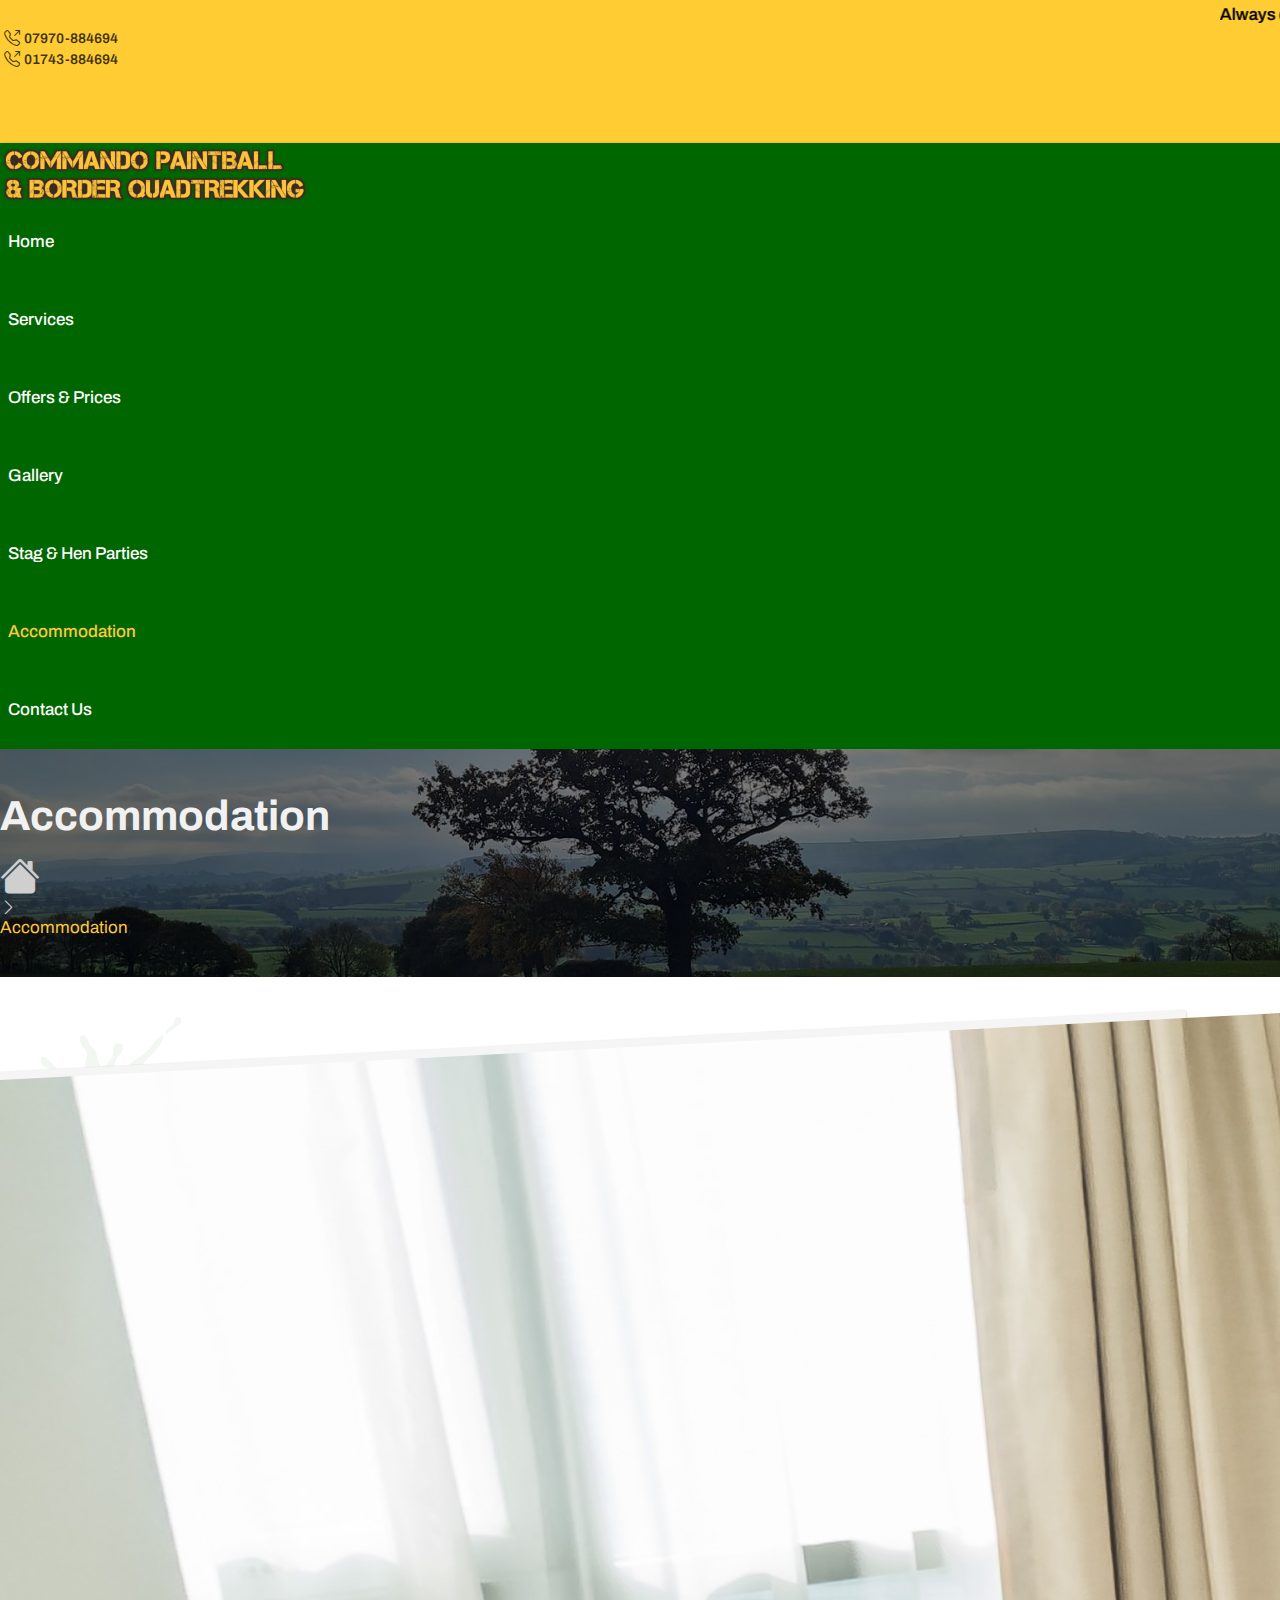
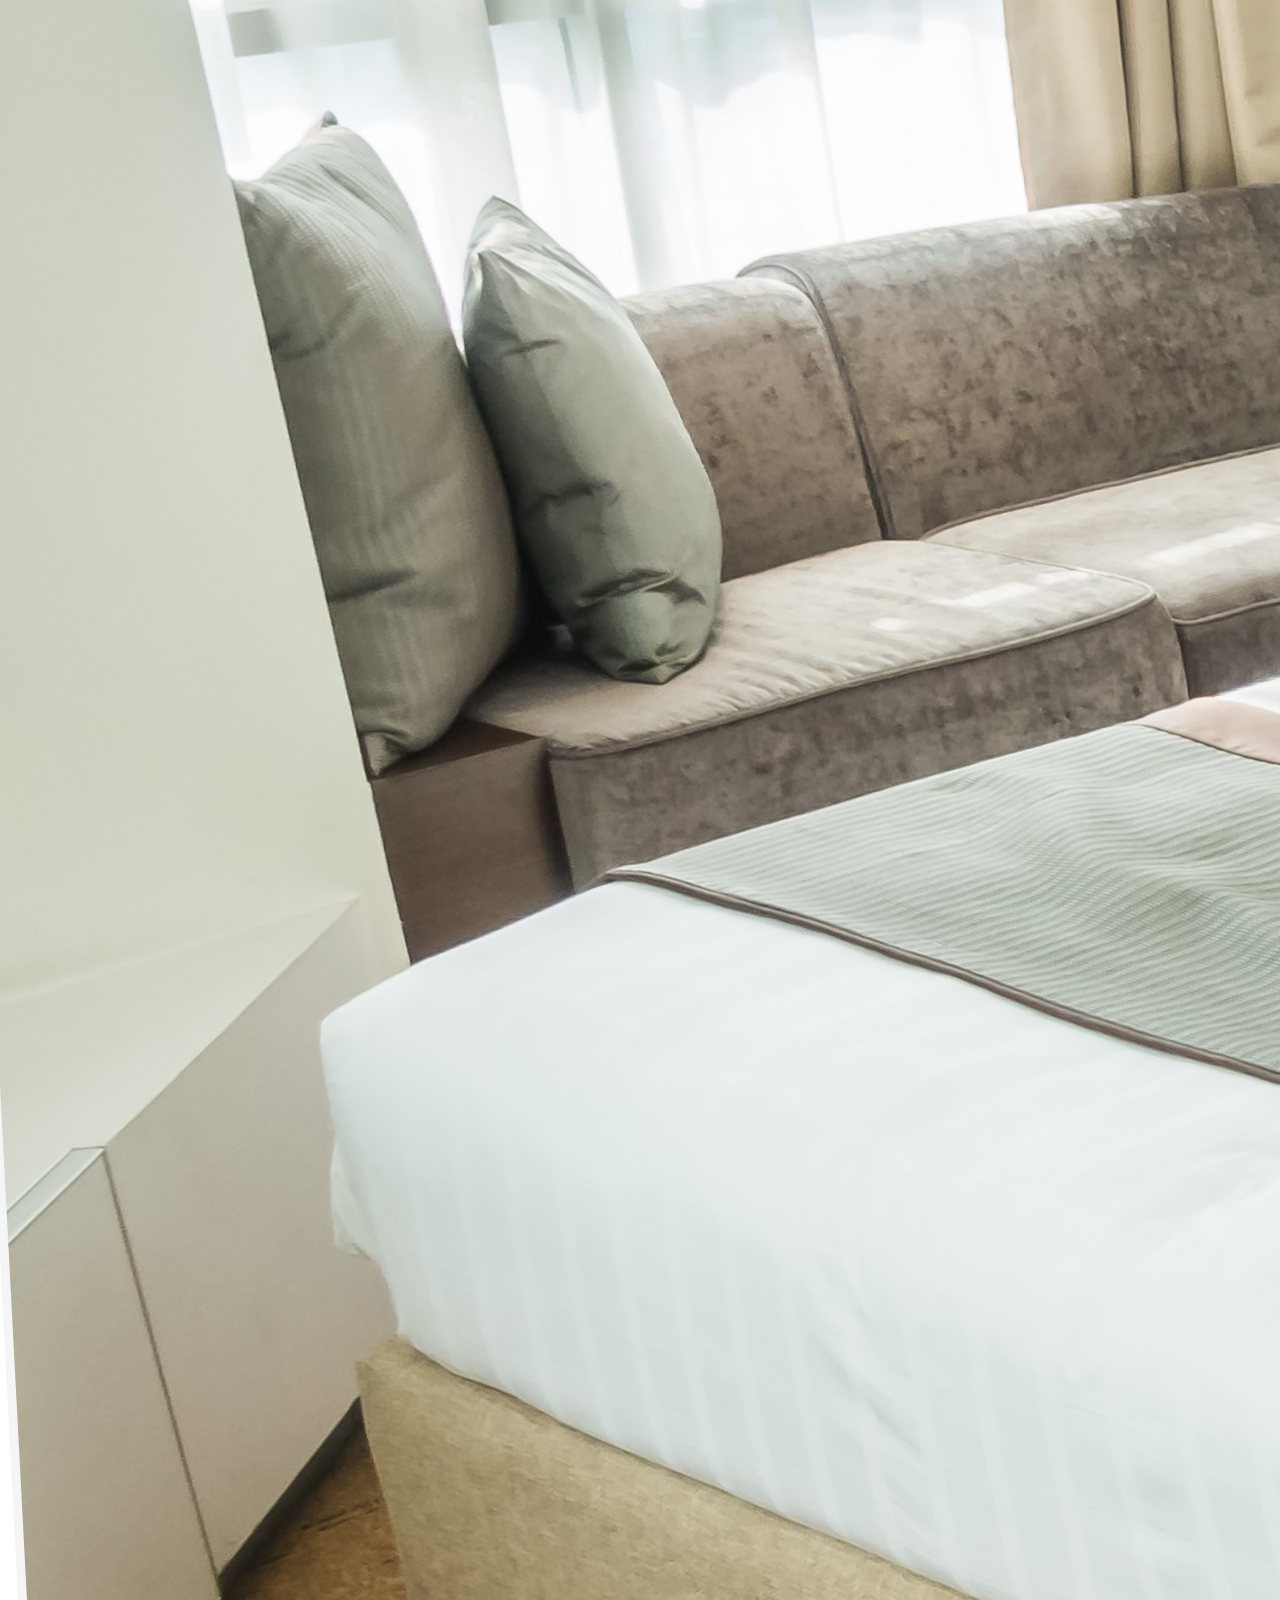
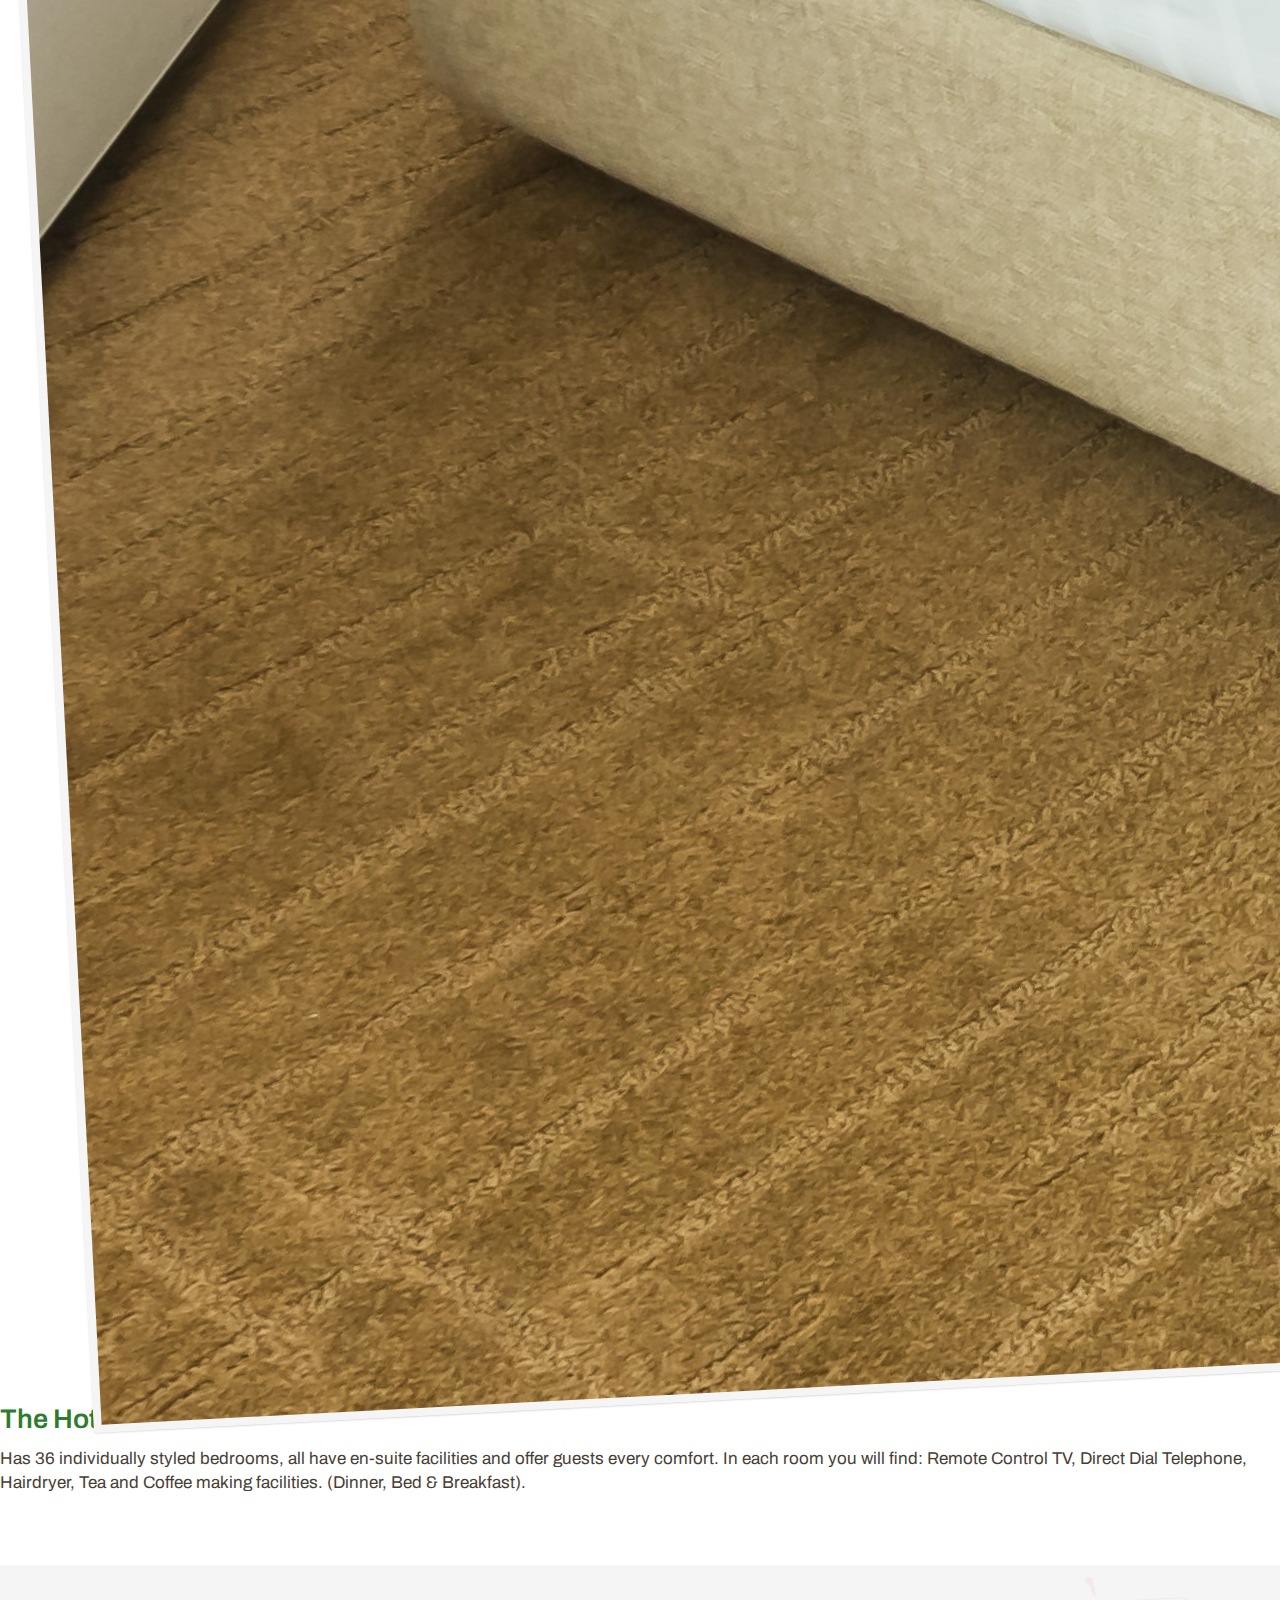
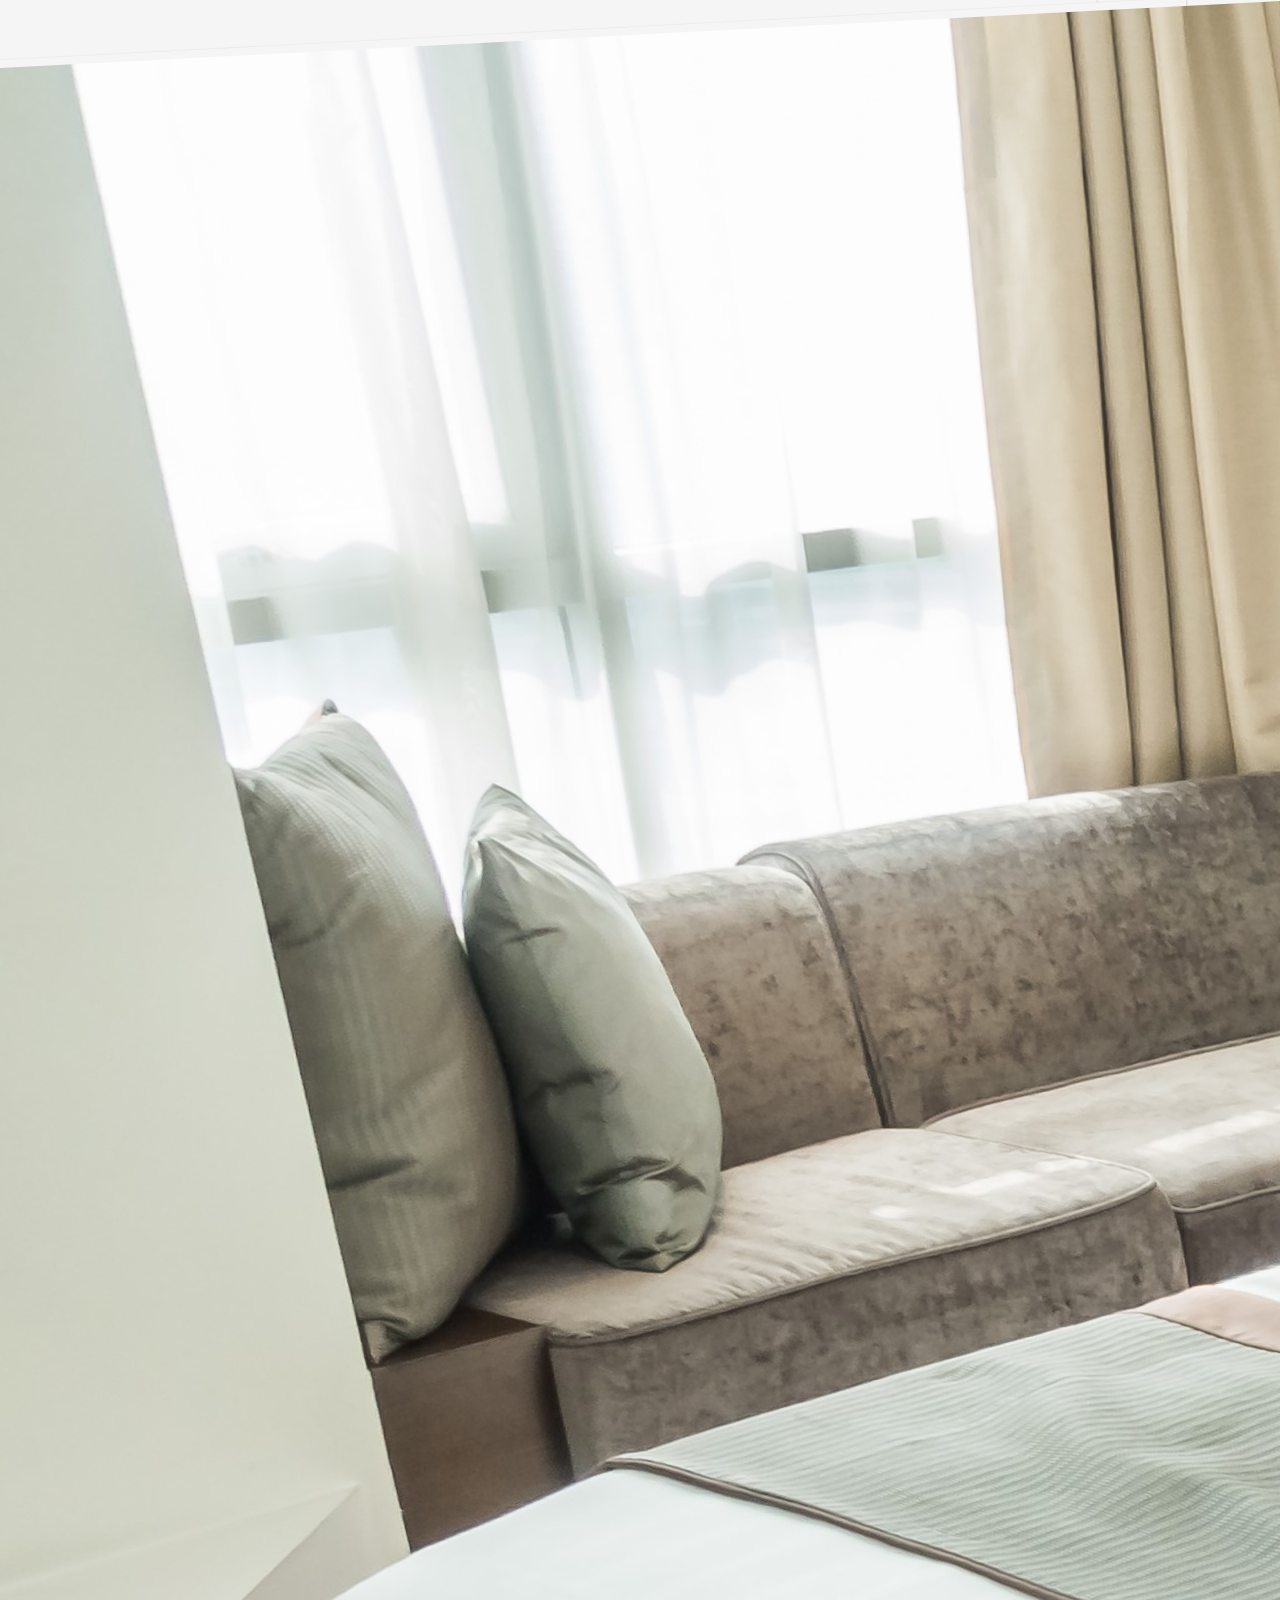
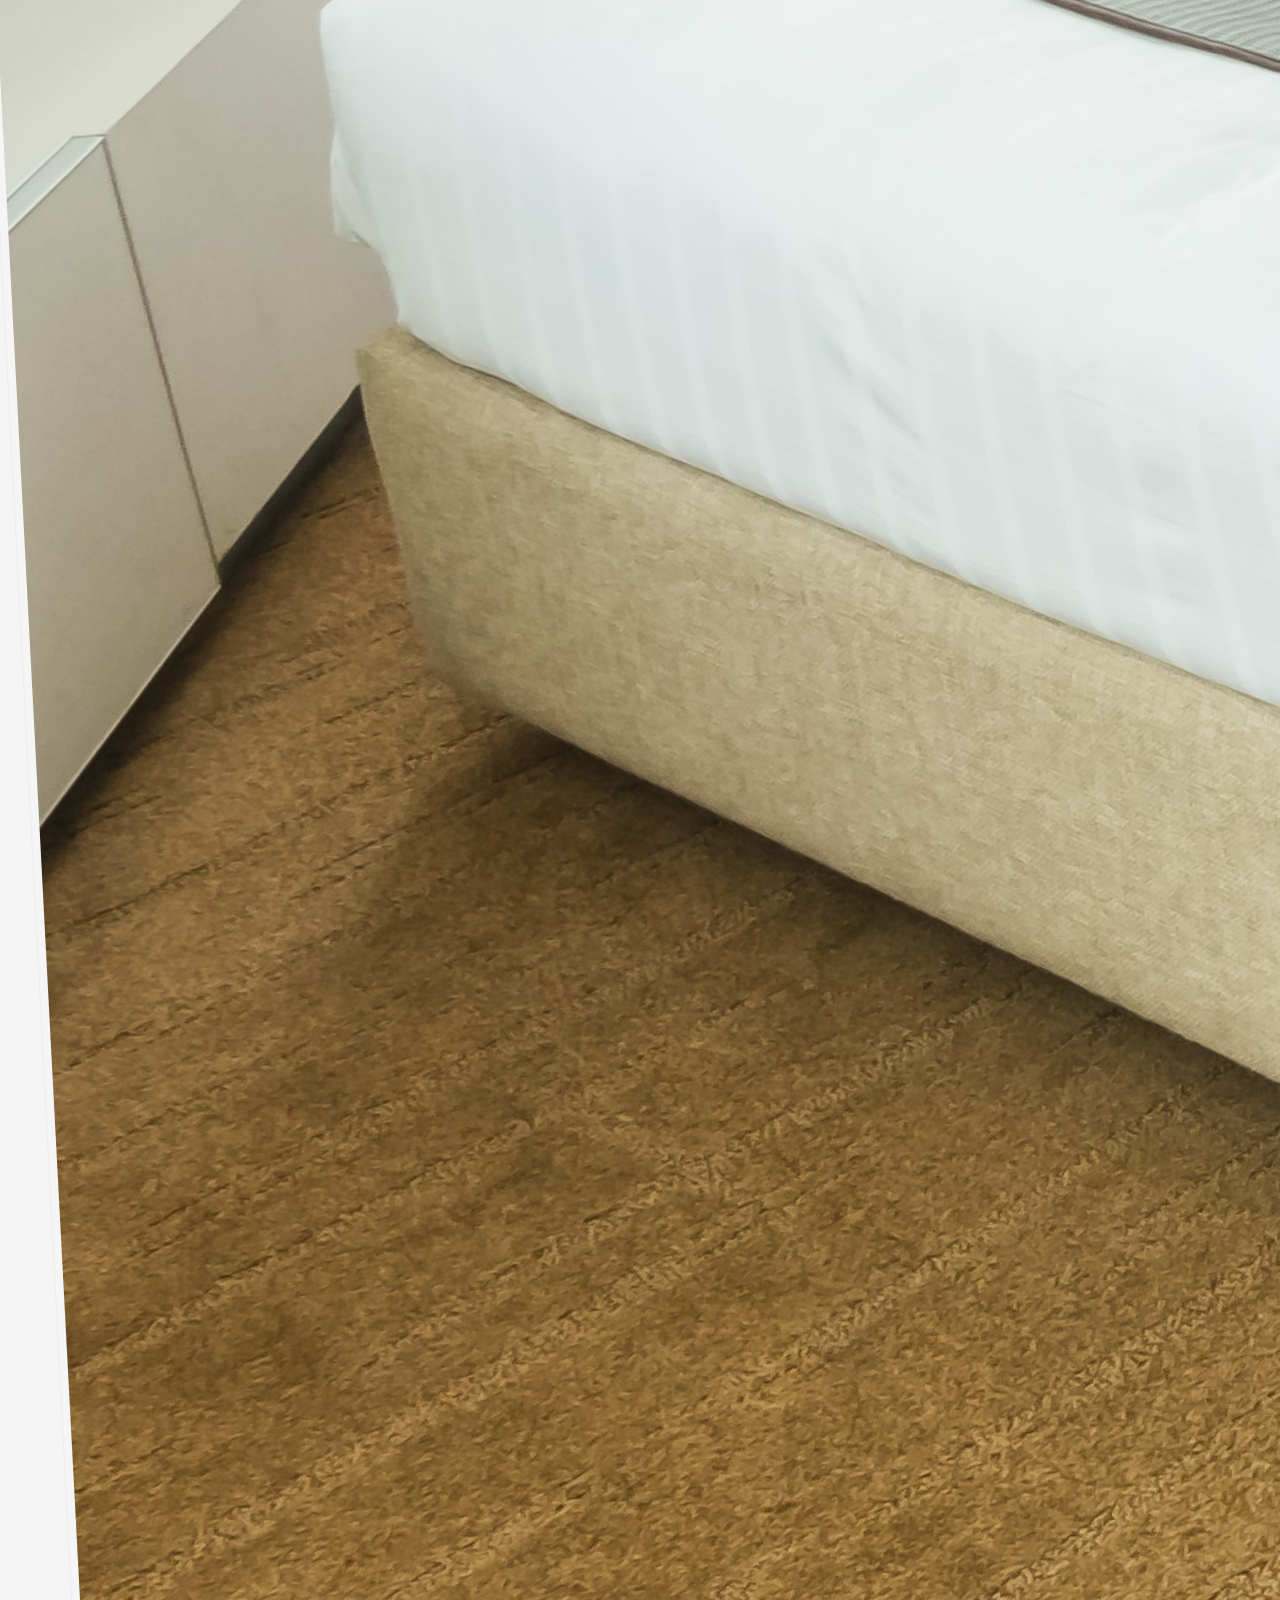
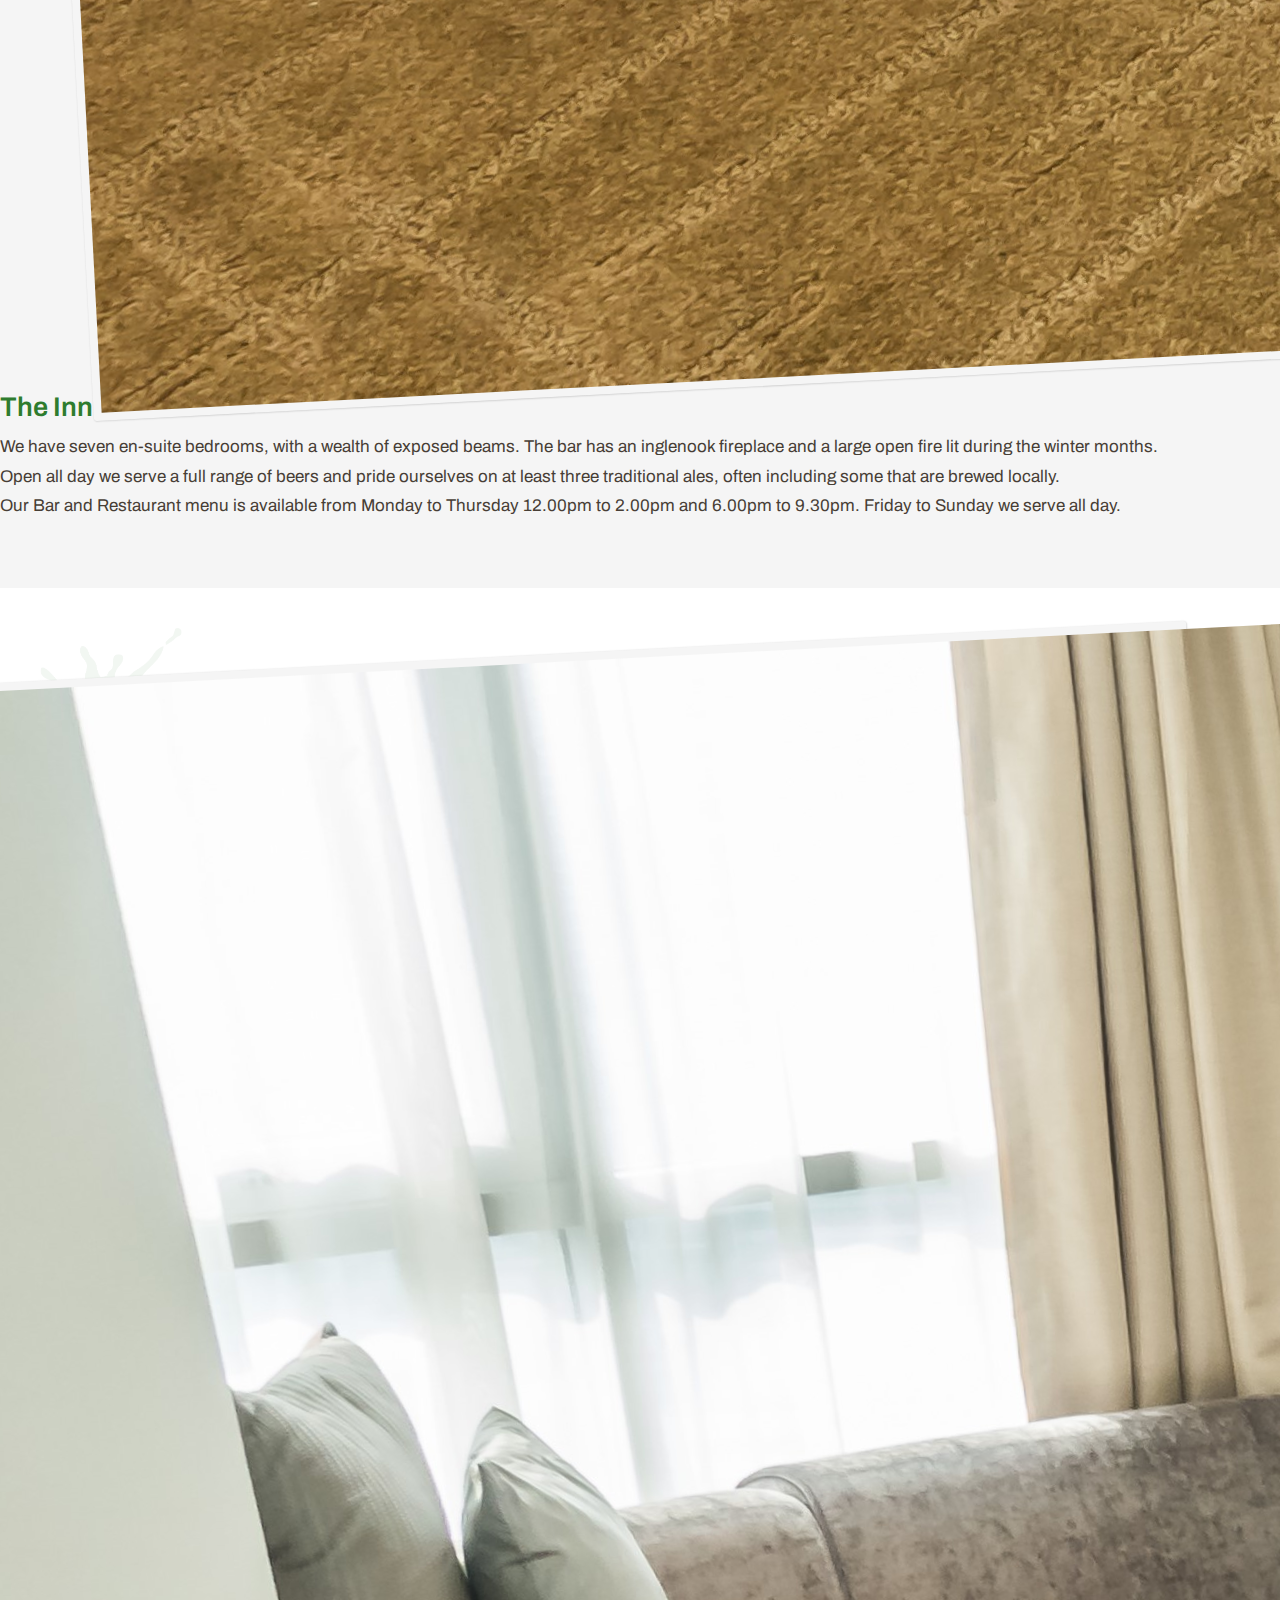
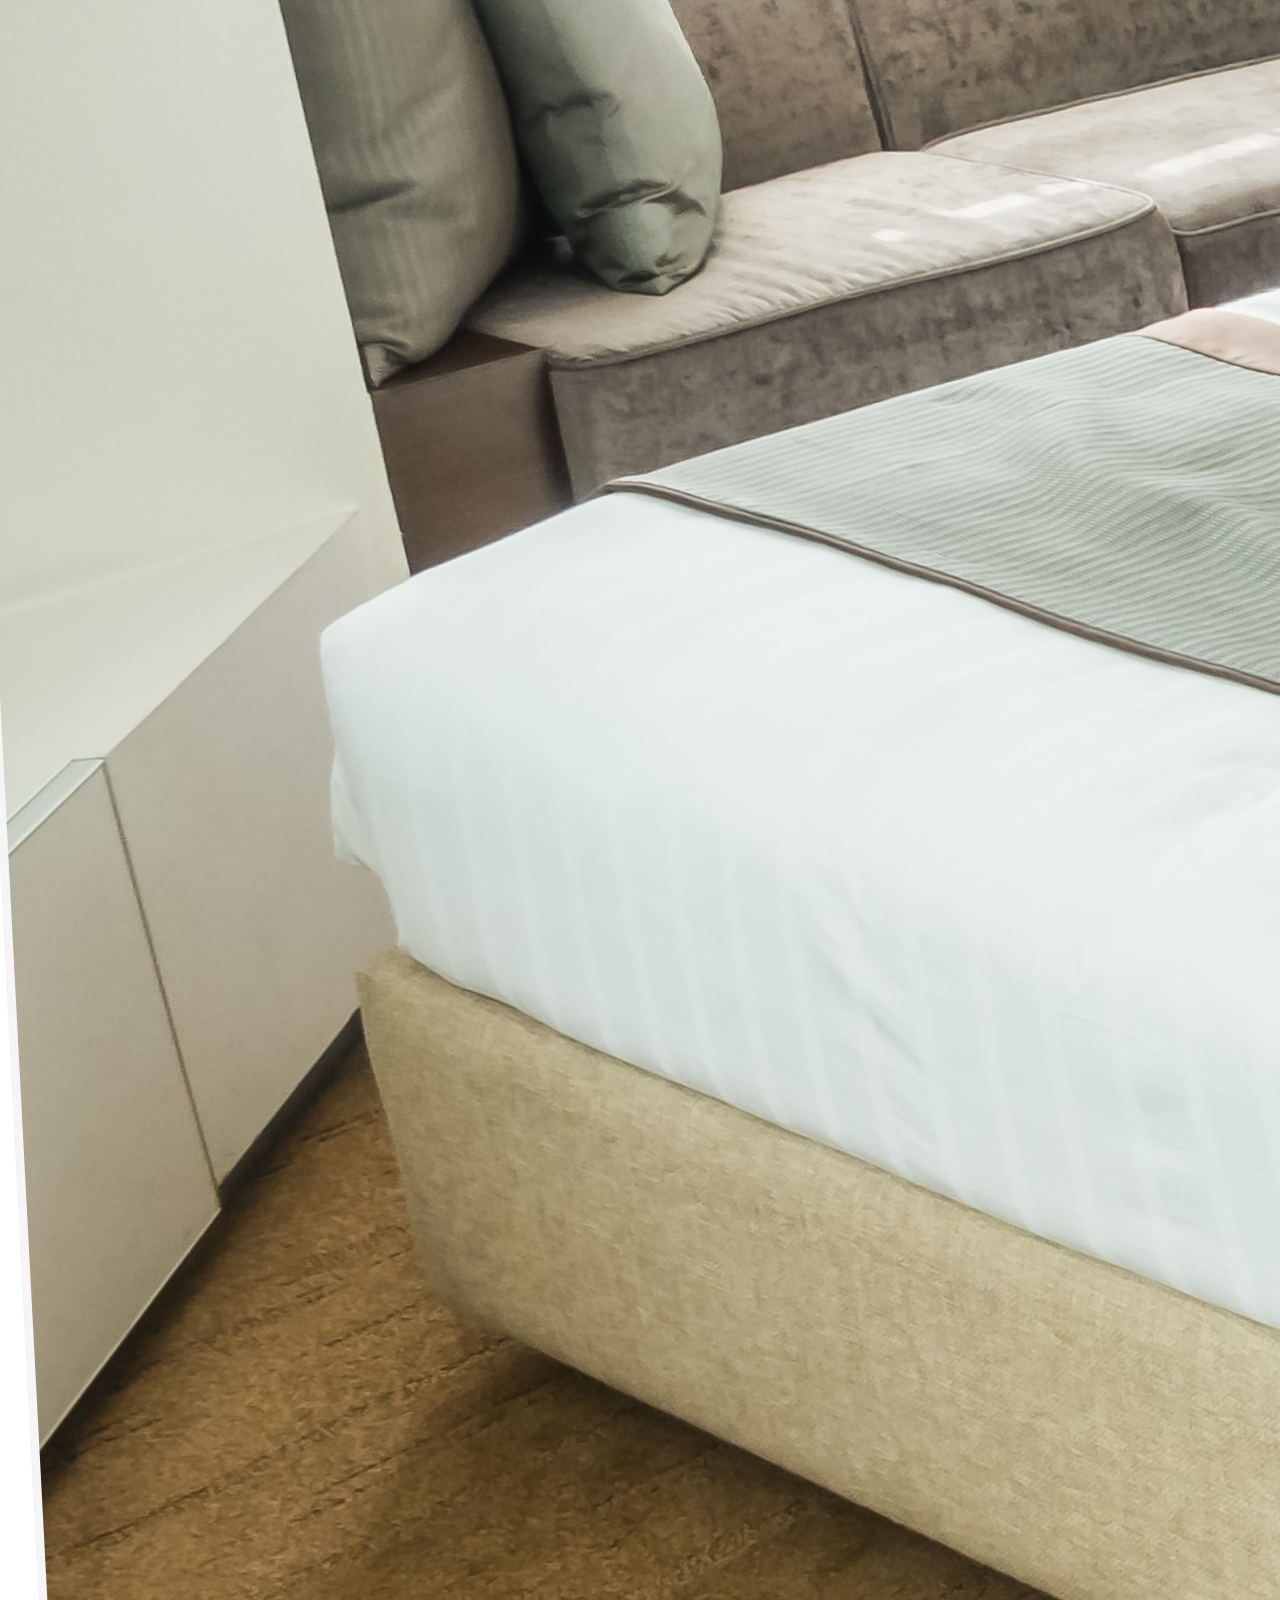
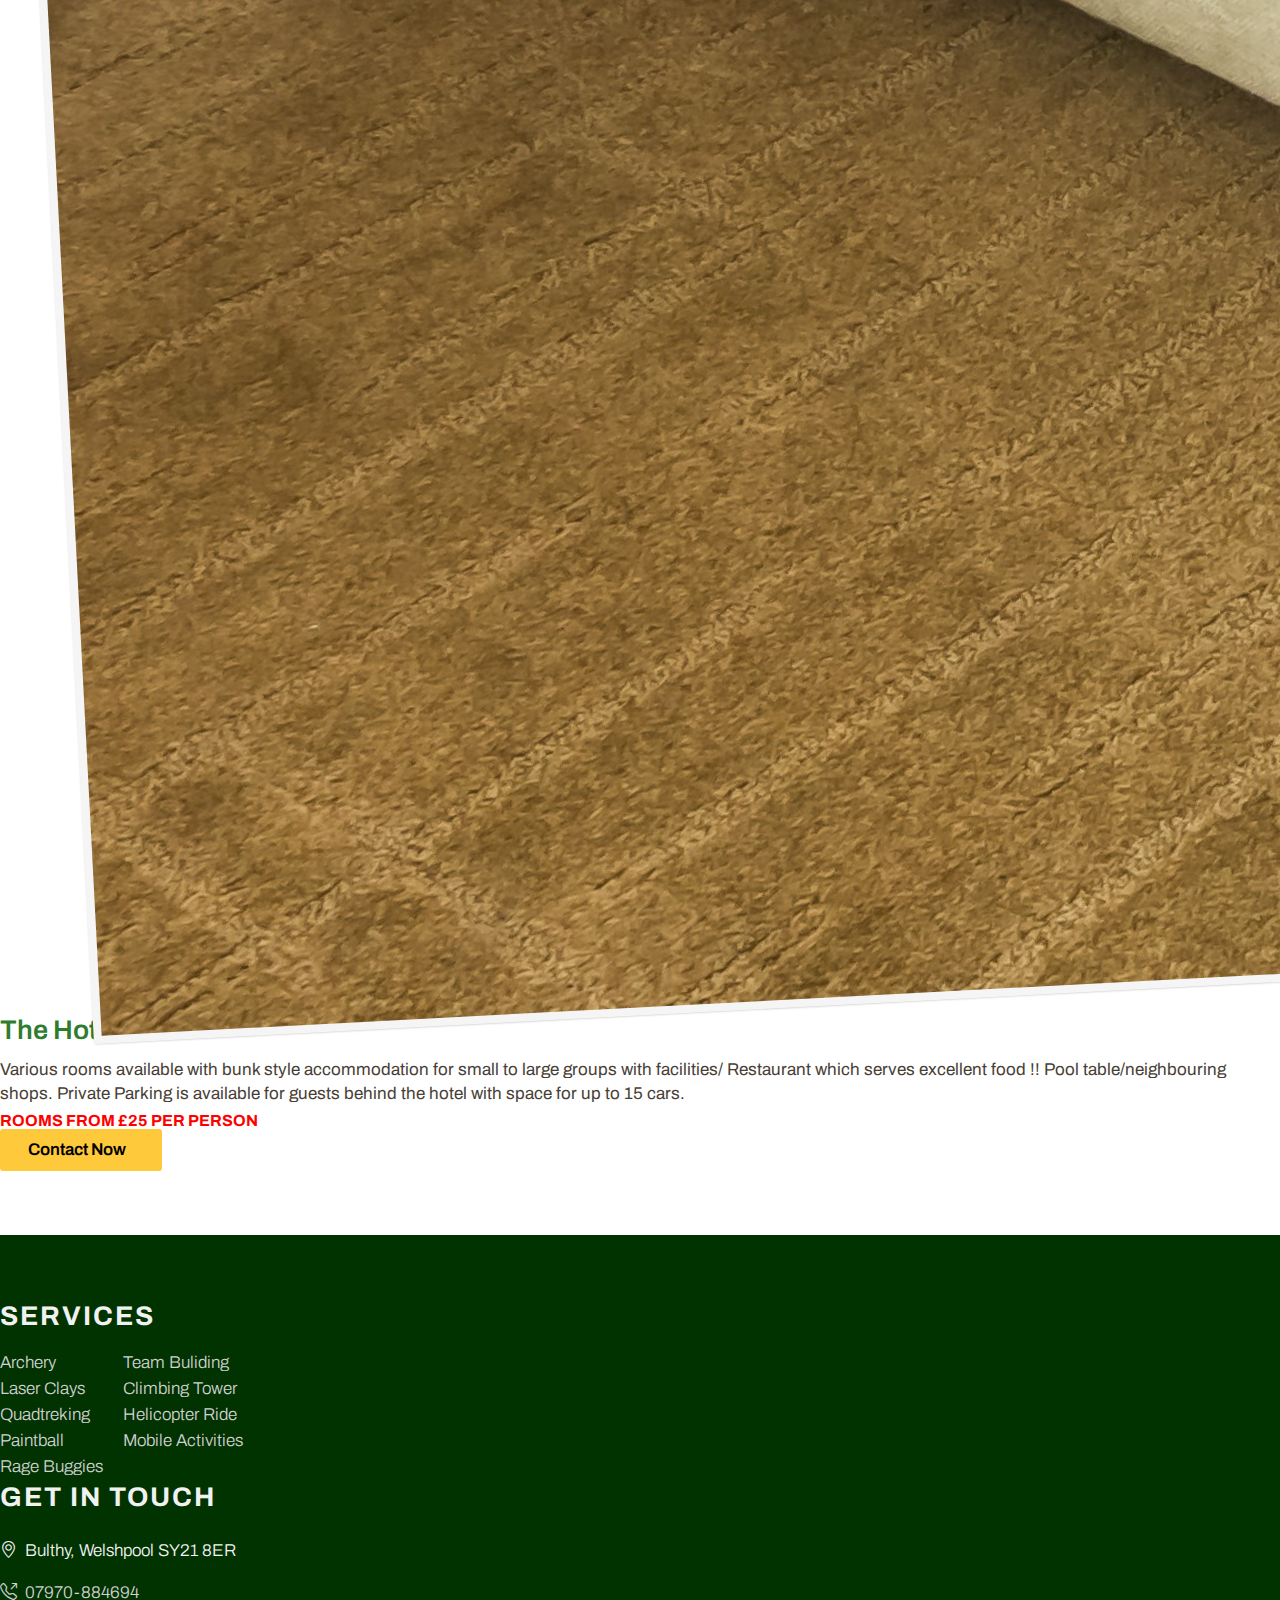
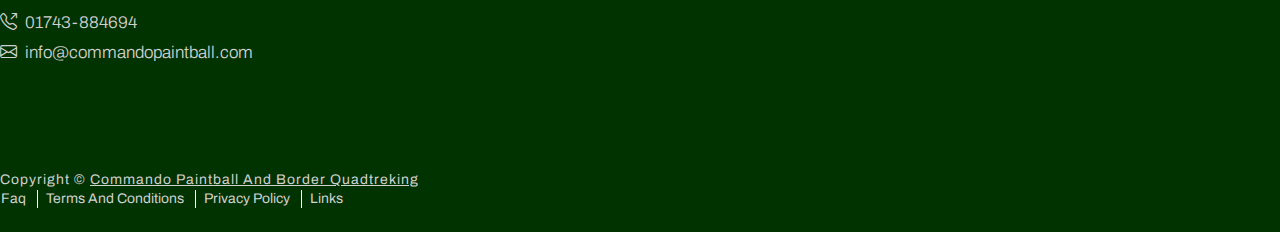
<file: accommodation.html>
<!DOCTYPE html>
<html lang="en">
<head>
    <meta charset="UTF-8">
    <meta http-equiv="X-UA-Compatible" content="IE=edge">
    <meta name="viewport" content="width=device-width, initial-scale=1.0">
    <meta property="og:title" content="Commando Paintball & Border Quadtrekking"/>
    <meta property="og:type" content="Commando Paintball & Border Quadtrekking"/>
    <meta name="description" content="Quad Trekking, Paintballing activities. Suitable for families, Stag Parties, Hen Parties, Corporate events, etc. Accommodation if required. Shropshire/Mid Wales, UK">
    <meta name="keywords" content="Border Quad Trekking, Commando Paintball , Commando Paintball, Paintball Games, Target Shooting Range, Outdoor Activity, Family Holiday, Activity UK, Adventure Holiday UK, Expert Tuition, Shooting Range, Target Shooting, Archery, Go Karts, UK, United Kingdom, Mid Wales, Outdoor activities, Hen parties, Stag Parties, Corporate Events, Corporate Entertainment, Fishing, Rally Karts, Clay Shooting, Clay target Shooting, canoeing, Raft Building, Quad Bikes, Quads, Quad Trekking, Trekking, White Water Rafting, Accommodation Powys, Accommodation Shropshire, Accommodation Mid Wales,  Hotel Powys, Hotel Shropshire, Hotel Mid Wales, River Severn, Company Days, Team Days, Team Day Activity,  Team Day Activities, Team building, Team building days, Entertainment, Stag Nights, Hen Nights, Shropshire, Golf, Activity break, Activity Holiday, Quad biking, Quad bike, Paintball, Paintball Powys, Paintball Shropshire, Paintball Shrewsbury, Shrewsbury, UK Paintball, UK Paintballing, UK Quads UK Quad Trekking, UK Quad Bikes, Mid Wales Activity, Shropshire Activity, Mid Wales Activities, Shropshire Activities, Powys Activity, Powys Activities">
    <meta property="og:url" content="https://www.borderquadtrekking.com/"/>
    <!-- Meta elements -->

    <title>Accommodation | Commando Paintball & Border Quadtrekking</title>
    <!-- Title -->

    <link rel="icon" href="images/list-shape.svg">
    <!-- Fav-icon -->

    <link href="https://fonts.googleapis.com/css2?family=Archivo:wght@100;200;300;400;500;600;700;800;900&family=Bangers&display=swap" rel="stylesheet">
    <!-- Font family -->

    <link rel="stylesheet" href="https://cdn.jsdelivr.net/npm/bootstrap-icons@1.10.2/font/bootstrap-icons.css">
    <link rel="stylesheet" href="https://cdnjs.cloudflare.com/ajax/libs/font-awesome/6.2.1/css/all.min.css" integrity="sha512-MV7K8+y+gLIBoVD59lQIYicR65iaqukzvf/nwasF0nqhPay5w/9lJmVM2hMDcnK1OnMGCdVK+iQrJ7lzPJQd1w==" crossorigin="anonymous" referrerpolicy="no-referrer" />
    <!-- Icons -->

    <link href="https://cdn.jsdelivr.net/npm/bootstrap@5.2.3/dist/css/bootstrap.min.css" rel="stylesheet" integrity="sha384-rbsA2VBKQhggwzxH7pPCaAqO46MgnOM80zW1RWuH61DGLwZJEdK2Kadq2F9CUG65" crossorigin="anonymous">
    <!-- Bootstrap 5.2 -->

    <link rel="stylesheet" href="css/style.css">
    <!-- Main style sheet -->

    <link rel="stylesheet" href="css/responsive.css">
    <!-- Responsive style sheet -->
</head>
<body>

    <!-- Header area start -->
    <header id="header">
        <div class="container">
            <div class="row align-items-center">
                <div class="col-lg-12 col-xl-8">
                    <marquee behavior="scroll" scrollamount="4">
                        <p>
                            Always dreamed of being a squaddie? ... Or maybe a high octane thrill ride is more your scene if you're a quaddie .... At Border Quad Trekking you can experience quad biking, paintballing, laser clay pigeon shooting, archery and the mobile climbing wall .... Shoot your mates .... Off Road like never before .... Eat like a Pig  .... Drink like a lord .... Sleep like a Baby ....'nuff said ....... sorted ......... 07970 884694  ....   
                        </p>
                    </marquee>
                </div>
                <div class="col-lg-12 col-xl-4 d-flex align-items-center justify-content-between lg-d">
                    <div class="tel-links">
                        <ul class="d-flex justify-content-between align-items-center">
                            <li>
                                <a class="inFlex" title="phone" href="tel:07970884694">
                                    <span><i class="bi bi-telephone-outbound"></i></span>
                                    <span>07970-884694</span>
                                </a>
                            </li>
                            <li>
                                <a class="inFlex" title="phone" href="tel:01743884694">
                                    <span><i class="bi bi-telephone-outbound"></i></span>
                                    <span>01743-884694</span>
                                </a>
                            </li>
                        </ul>
                    </div>
                    <div class="social-links">
                        <ul class="d-flex justify-content-between align-items-center">
                            <li>
                                <a title="email" href="mailto:info@commandopaintball.com">
                                    <i class="fa-solid fa-square-envelope"></i>
                                </a>
                            </li>
                            <li>
                                <a title="twitter" href="https://twitter.com/BorderQuad" target="_blank">
                                    <i class="fa-brands fa-square-twitter"></i>
                                </a>
                            </li>
                            <li>
                                <a title="facebook" href="https://www.facebook.com/borderquad/" target="_blank">
                                    <i class="fa-brands fa-square-facebook"></i>
                                </a>
                            </li>
                            <li>
                                <a title="youtube" href="https://www.youtube.com/user/commandopainball" target="_blank">
                                    <i class="fa-brands fa-square-youtube"></i>
                                </a>
                            </li>
                        </ul>
                    </div>
                </div>
            </div>
        </div>
    </header>
    <!-- Header area end -->

    <!-- Navbar area start -->
    <header id="navbar">
        <nav class="navbar navbar-expand-lg">
            <div class="container">
              <a class="navbar-brand myLogo" href="./index.html">
                <img src="images/logo.png" class="img-fluid" alt="logo"/>
              </a>
              <ul class="navbar-nav myUL ms-auto mb-2 mb-lg-0">
                <li class="nav-item">
                  <a class="nav-link" href="./index.html">Home</a>
                </li>
                <li class="nav-item megaMenu-prnt">
                  <a class="nav-link menu-mega inFlex" >
                      <span>services</span>
                      <span><i class="fa-solid fa-chevron-down arrow"></i></span>
                  </a>
                  <div class="megaMenu-child">
                      <div class="container">
                          <div class="row justify-content-center">
                              <div class="col-lg-12 text-center">
                                  <div class="menu">
                                      <a href="./archery.html">archery</a>
                                      <a href="./paintball.html">paintball</a>
                                      <a href="./laser-clays.html">laser clays</a>
                                      <a href="./quadtreking.html">quadtreking</a>
                                      <a href="./rage-buggies.html">rage buggies</a>
                                      <a href="./team-building.html">team buliding</a>
                                      <a href="./climbing-tower.html">climbing tower</a>
                                      <a href="./helicopter-ride.html">helicopter ride</a>
                                      <a href="./mobile-activities.html">mobile activities</a>
                                  </div>
                              </div>
                          </div>
                      </div>
                  </div>
                </li>
                <li class="nav-item">
                  <a class="nav-link" href="./offers-&-prices.html">offers & prices</a>
                </li>
                <li class="nav-item">
                  <a class="nav-link" href="./gallery.html">gallery</a>
                </li>
                <li class="nav-item">
                  <a class="nav-link" href="./stag-&-hen-parties.html">stag & hen parties</a>
                </li>
                <li class="nav-item">
                  <a class="nav-link active" href="./accommodation.html">accommodation</a>
                </li>
                <li class="nav-item">
                  <a class="nav-link" href="./contact.html">contact us</a>
                </li>
              </ul>
            </div>
          </nav>
    </header>
    <!-- Navbar area end -->

    <!-- Mobile navbar area start -->
    <header id="mobileNavbar">
        <div class="container">
            <nav class="mobileNav-flex">
                <div class="logo">
                    <a href="./index.html">
                        <img src="images/logo.png" class="img-fluid" alt="logo"/>
                    </a>
                </div>
                <div class="menu-bar">
                    <button class="myMenubar" type="button" data-bs-toggle="offcanvas" data-bs-target="#myMobilemenu" aria-controls="myMobilemenu">
                        <i class="fa-solid fa-bars"></i>
                    </button>
                    <div class="offcanvas offcanvas-start canvas-body" data-bs-scroll="true" tabindex="-1" id="myMobilemenu" aria-labelledby="myMobilemenuLabel">
                        <div class="offcanvas-header can-head">
                            <div class="canvas-logo">
                                <a href="/index.html">
                                    <img src="images/logo.png" class="img-fluid" alt="logo"/>
                                </a>
                            </div>
                            <button type="button" class="canvas-close" data-bs-dismiss="offcanvas" aria-label="Close">
                                <i class="fa-solid fa-xmark"></i>
                            </button>
                        </div>
                        <div class="offcanvas-body">
                            <div class="mMenu">
                                <ul>
                                    <li>
                                        <a href="./index.html">home</a>
                                    </li>
                                    <li class="ser-hidden-menu">
                                        <a class="inFlex">
                                            <span>services</span>
                                            <span><i class="fa-solid fa-chevron-down"></i></span>
                                        </a>
                                        <div class="hidden-menu">
                                            <ul>
                                                <li>
                                                    <a href="./archery.html">archery</a>
                                                </li>
                                                <li>
                                                    <a href="./paintball.html">paintball</a>
                                                </li>
                                                <li>
                                                    <a href="./laser-clays.html">laser clays</a>
                                                </li>
                                                <li>
                                                    <a href="./quadtreking.html">quadtreking</a>
                                                </li>
                                                <li>
                                                    <a href="./rage-buggies.html">rage buggies</a>
                                                </li>
                                                <li>
                                                    <a href="./team-building.html">team buliding</a>
                                                </li>
                                                <li>
                                                    <a href="./climbing-tower.html">climbing tower</a>
                                                </li>
                                                <li>
                                                    <a href="./helicopter-ride.html">helicopter ride</a>
                                                </li>
                                                <li>
                                                    <a href="./mobile-activities.html">mobile activities</a>
                                                </li>
                                            </ul>
                                        </div>
                                    </li>
                                    <li>
                                        <a href="./offers-&-prices.html">offers & prices</a>
                                    </li>
                                    <li>
                                        <a href="./gallery.html">gallery</a>
                                    </li>
                                    <li>
                                        <a href="./stag-&-hen-parties.html">stag & hen parties</a>
                                    </li>
                                    <li>
                                        <a class="active" href="./accommodation.html">accommodation</a>
                                    </li>
                                    <li>
                                        <a href="./contact.html">contact us</a>
                                    </li>
                                </ul>
                            </div>
                            <div class="mLinks">
                                <div class="tel-links">
                                    <ul>
                                        <li>
                                            <a title="phone" href="tel:07970884694">
                                                <span><i class="bi bi-telephone-outbound"></i></span>
                                                <span>07970-884694</span>
                                            </a>
                                        </li>
                                        <li>
                                            <a title="phone" href="tel:01743884694">
                                                <span><i class="bi bi-telephone-outbound"></i></span>
                                                <span>01743-884694</span>
                                            </a>
                                        </li>
                                    </ul>
                                </div>
                                <div class="social-links">
                                    <ul class="inFlex">
                                        <li>
                                            <a title="email" href="mailto:info@commandopaintball.com">
                                                <i class="fa-solid fa-square-envelope"></i>
                                            </a>
                                        </li>
                                        <li>
                                            <a title="twitter" href="https://twitter.com/BorderQuad" target="_blank">
                                                <i class="fa-brands fa-square-twitter"></i>
                                            </a>
                                        </li>
                                        <li>
                                            <a title="facebook" href="https://www.facebook.com/borderquad/" target="_blank">
                                                <i class="fa-brands fa-square-facebook"></i>
                                            </a>
                                        </li>
                                        <li>
                                            <a title="youtube" href="https://www.youtube.com/user/commandopainball" target="_blank">
                                                <i class="fa-brands fa-square-youtube"></i>
                                            </a>
                                        </li>
                                    </ul>
                                </div>
                            </div>
                        </div>
                    </div>
                </div>
            </nav>
        </div>
    </header>
    <!-- Mobile navbar area end -->

    <!-- Voucher area start -->
    <div class="Voucher">
        <a href="images/gift-voucher.pdf" target="_blank">
            <img src="images/gift-voucher.svg" alt="gift-voucher"/>
        </a>
    </div>
    <!-- Voucher area end -->

    <!-- Pages intro area start -->
    <section>
        <div class="pagesBanner">
            <div class="container">
                <div class="row justify-content-center">
                    <div class="col-lg-4">
                        <div class="pagesBannerContent text-center">
                            <h2>Accommodation</h2>
                            <ul class="d-flex justify-content-center align-items-center">
                                <li>
                                    <a href="./index.html">
                                        <i class="bi bi-house-fill"></i>
                                    </a>
                                </li>
                                <li>
                                    <i class="bi bi-chevron-right"></i>
                                </li>
                                <li>
                                    <span class="pageName">Accommodation</span>
                                </li>
                            </ul>
                        </div>
                    </div>
                </div>
            </div>
        </div>
    </section>
    <!-- Pages intro area end -->

    <!-- Accommodation 1st section start -->
    <section class="sectionWaysPadding accommodation">
        <div class="left-background-shape">
            <img src="images/background-shape.png" class="img-fluid" alt="background-shape"/>
        </div>
        <div class="container">
            <div class="row align-items-center justify-content-between">
                <div class="col-lg-4">
                    <div class="accommodation-content">
                        <div class="img">
                            <img src="images/bed.jpg" class="w-100 img-fluid" alt="bed img"/>
                        </div>
                    </div>
                </div>
                <div class="col-lg-7">
                    <div class="accommodation-content">
                        <h4>The Hotel</h4>
                        <p>
                            Has 36 individually styled bedrooms, all have en-suite facilities and offer guests every comfort. In each room you will find: Remote Control TV, Direct Dial Telephone, Hairdryer, Tea and Coffee making facilities. (Dinner, Bed & Breakfast).
                        </p>
                    </div>
                </div>
            </div>
        </div>
    </section>
    <!-- Accommodation 1st section end -->

    <!-- Accommodation 2nd section start -->
    <section class="sectionWaysPadding accommodationTwo">
        <div class="right-background-shape">
            <img src="images/background-shape-two.png" class="img-fluid" alt="background-shape"/>
        </div>
        <div class="container">
            <div class="row align-items-center justify-content-between">
                <div class="col-lg-4">
                    <div class="accommodation-content">
                        <div class="img">
                            <img src="images/bed.jpg" class="w-100 img-fluid" alt="bed img"/>
                        </div>
                    </div>
                </div>
                <div class="col-lg-7">
                    <div class="accommodation-content">
                        <h4>The Inn</h4>
                        <p>
                            We have seven en-suite bedrooms, with a wealth of exposed beams. The bar has an inglenook fireplace and a large open fire lit during the winter months.
                        </p>
                        <p>
                            Open all day we serve a full range of beers and pride ourselves on at least three traditional ales, often including some that are brewed locally.
                        </p>
                        <p>
                            Our Bar and Restaurant menu is available from Monday to Thursday 12.00pm to 2.00pm and 6.00pm to 9.30pm. Friday to Sunday we serve all day.
                        </p>
                    </div>
                </div>
            </div>
        </div>
    </section>
    <!-- Accommodation 2nd section end -->

    <!-- Accommodation 3rd section start -->
    <section class="sectionWaysPadding accommodation">
        <div class="left-background-shape">
            <img src="images/background-shape.png" class="img-fluid" alt="background-shape"/>
        </div>
        <div class="container">
            <div class="row align-items-center justify-content-between">
                <div class="col-lg-4">
                    <div class="accommodation-content">
                        <div class="img">
                            <img src="images/bed.jpg" class="w-100 img-fluid" alt="bed img"/>
                        </div>
                    </div>
                </div>
                <div class="col-lg-7">
                    <div class="accommodation-content">
                        <h4>The Hotel</h4>
                        <p>
                            Various rooms available  with bunk style accommodation for small to large groups with facilities/ Restaurant which serves excellent  food !! Pool table/neighbouring shops. Private Parking is available for guests behind the hotel with space  for up to 15 cars.
                        </p>
                        <strong>rooms from £25 per person</strong>
                        <div class="mt-3">
                            <a href="./contact.html" class="inFlex btnModelOne">
                                <span>contact now</span>
                                <i class="fa-solid fa-paper-plane"></i>
                            </a>
                        </div>
                    </div>
                </div>
            </div>
        </div>
    </section>
    <!-- Accommodation3rd section end -->

    <!-- Footer area start -->
    <footer>
        <div class="container">
            <div class="row justify-content-between">
                <div class="col-lg-4 col-md-6 col-sm-6">
                    <div class="services">
                        <div class="heading">
                            <h4>services</h4>
                        </div>
                        <div class="ul-flex">
                            <ul>
                                <li>
                                    <a href="./archery.html">
                                        <span>archery</span>
                                    </a>
                                </li>
                                <li>
                                    <a href="./laser-clays.html">
                                        <span>laser clays</span>
                                    </a>
                                </li>
                                <li>
                                    <a href="./quadtreking.html">
                                        <span>quadtreking</span>
                                    </a>
                                </li>
                                <li>
                                    <a href="./paintball.html">
                                        <span>paintball</span>
                                    </a>
                                </li>
                                <li>
                                    <a href="./rage-buggies.html">
                                        <span>rage buggies</span>
                                    </a>
                                </li>
                            </ul>
                            <ul>
                                <li>
                                    <a href="./team-building.html">
                                        <span>team buliding</span>
                                    </a>
                                </li>
                                <li>
                                    <a href="./climbing-tower.html">
                                        <span>climbing tower</span>
                                    </a>
                                </li>
                                <li>
                                    <a href="./helicopter-ride.html">
                                        <span>helicopter ride</span>
                                    </a>
                                </li>
                                
                                <li>
                                    <a href="./mobile-activities.html">
                                        <span>mobile activities</span>
                                    </a>
                                </li>
                            </ul>
                        </div>
                    </div>
                </div>
                <div class="col-lg-5 col-md-6 col-sm-6">
                    <div class="contact-detail">
                        <div class="heading">
                            <h4>get in touch</h4>
                        </div>
                        <address>
                            <span><i class="bi bi-geo-alt"></i></span>
                            <span>Bulthy, Welshpool SY21 8ER</span>
                        </address>
                        <div class="contact-links">
                            <ul>
                                <li>
                                    <a title="phone" href="tel:07970884694">
                                        <span><i class="bi bi-telephone-outbound"></i></span>
                                        <span>07970-884694</span>
                                    </a>
                                </li>
                                <li>
                                    <a title="phone" href="tel:01743884694">
                                        <span><i class="bi bi-telephone-outbound"></i></span>
                                        <span>01743-884694</span>
                                    </a>
                                </li>
                                <li>
                                    <a title="email" href="mailto:info@commandopaintball.com">
                                        <span><i class="bi bi-envelope"></i></span>
                                        <span>info@commandopaintball.com</span>
                                    </a>
                                </li>
                            </ul>
                        </div>
                        <div class="social-links">
                            <ul class="d-flex">
                                <li>
                                    <a class="inFlex" title="twitter" href="https://twitter.com/BorderQuad" target="_blank">
                                        <i class="fa-brands fa-square-twitter"></i>
                                    </a>
                                </li>
                                <li>
                                    <a class="inFlex" title="facebook" href="https://www.facebook.com/borderquad/" target="_blank">
                                        <i class="fa-brands fa-square-facebook"></i>
                                    </a>
                                </li>
                                <li>
                                    <a class="inFlex" title="youtube" href="https://www.youtube.com/user/commandopainball" target="_blank">
                                        <i class="fa-brands fa-square-youtube"></i>
                                    </a>
                                </li>
                            </ul>
                        </div>
                    </div>
                </div>
            </div>
            <div class="row copyright-area justify-content-between align-items-center">
                <div class="col-lg-5 col-md-6 col-sm-10 copy">
                    <p>
                       copyright &copy; <a href="https://www.facebook.com/borderquad/">commando paintball and border quadtreking</a> 
                    </p>
                </div>
                <div class="col-lg-5 col-md-6 col-sm-10 sm-dv">
                    <div class="footer-links">
                        <ul>
                            <li>
                                <a href="#">faq</a>
                            </li>
                            <li>
                                <a href="#">terms and conditions</a>
                            </li>
                            <li>
                                <a href="#">privacy policy</a>
                            </li>
                            <li>
                                <a href="#">links</a>
                            </li>
                        </ul>
                    </div>
                </div>
            </div>
        </div>
    </footer>
    <!-- Footer area end -->
    

    <script src="https://cdn.jsdelivr.net/npm/bootstrap@5.2.3/dist/js/bootstrap.bundle.min.js" integrity="sha384-kenU1KFdBIe4zVF0s0G1M5b4hcpxyD9F7jL+jjXkk+Q2h455rYXK/7HAuoJl+0I4" crossorigin="anonymous"></script>
    <!-- Bootstrap 5.2 -->

    <script src="https://code.jquery.com/jquery-1.12.4.min.js" integrity="sha256-ZosEbRLbNQzLpnKIkEdrPv7lOy9C27hHQ+Xp8a4MxAQ=" crossorigin="anonymous"></script>
    <!-- Jquery version -->

    <script src="js/script.js"></script>
    <!-- Main script sheet -->
</body>
</html>
</file>
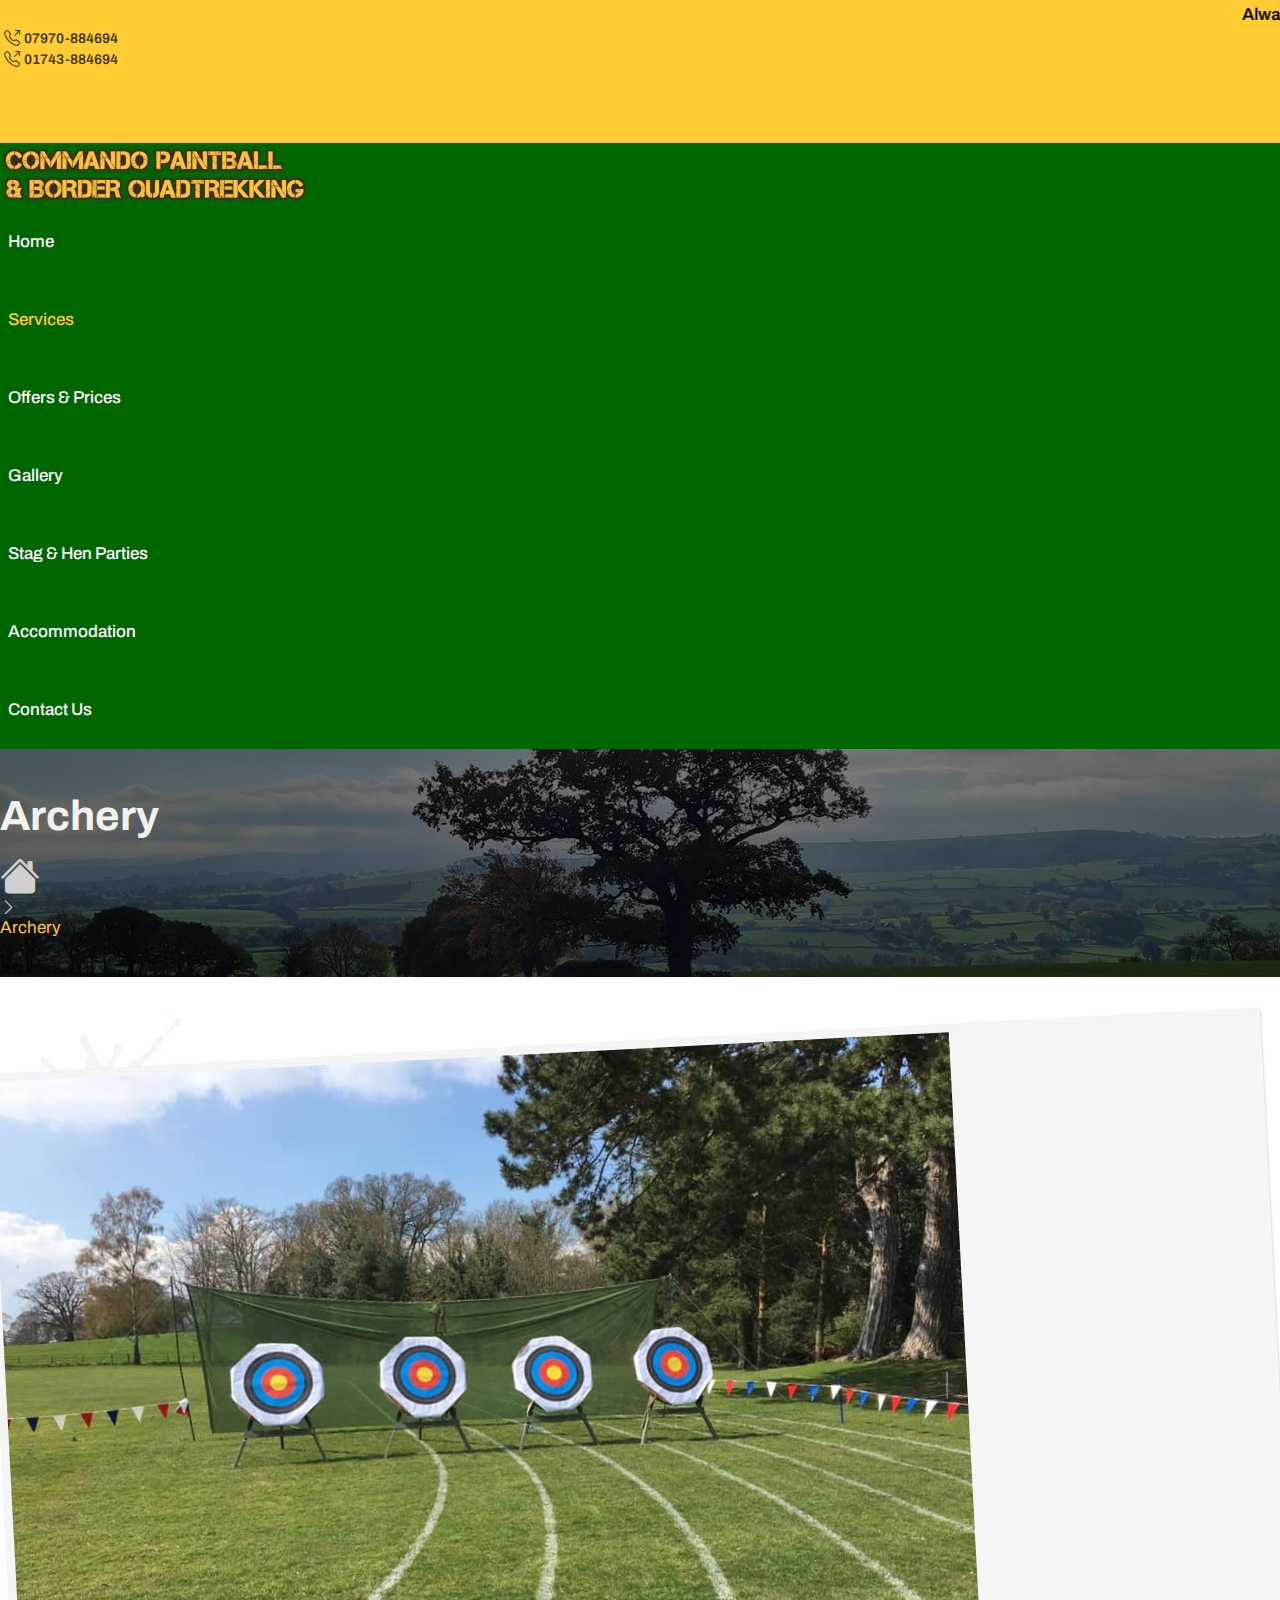
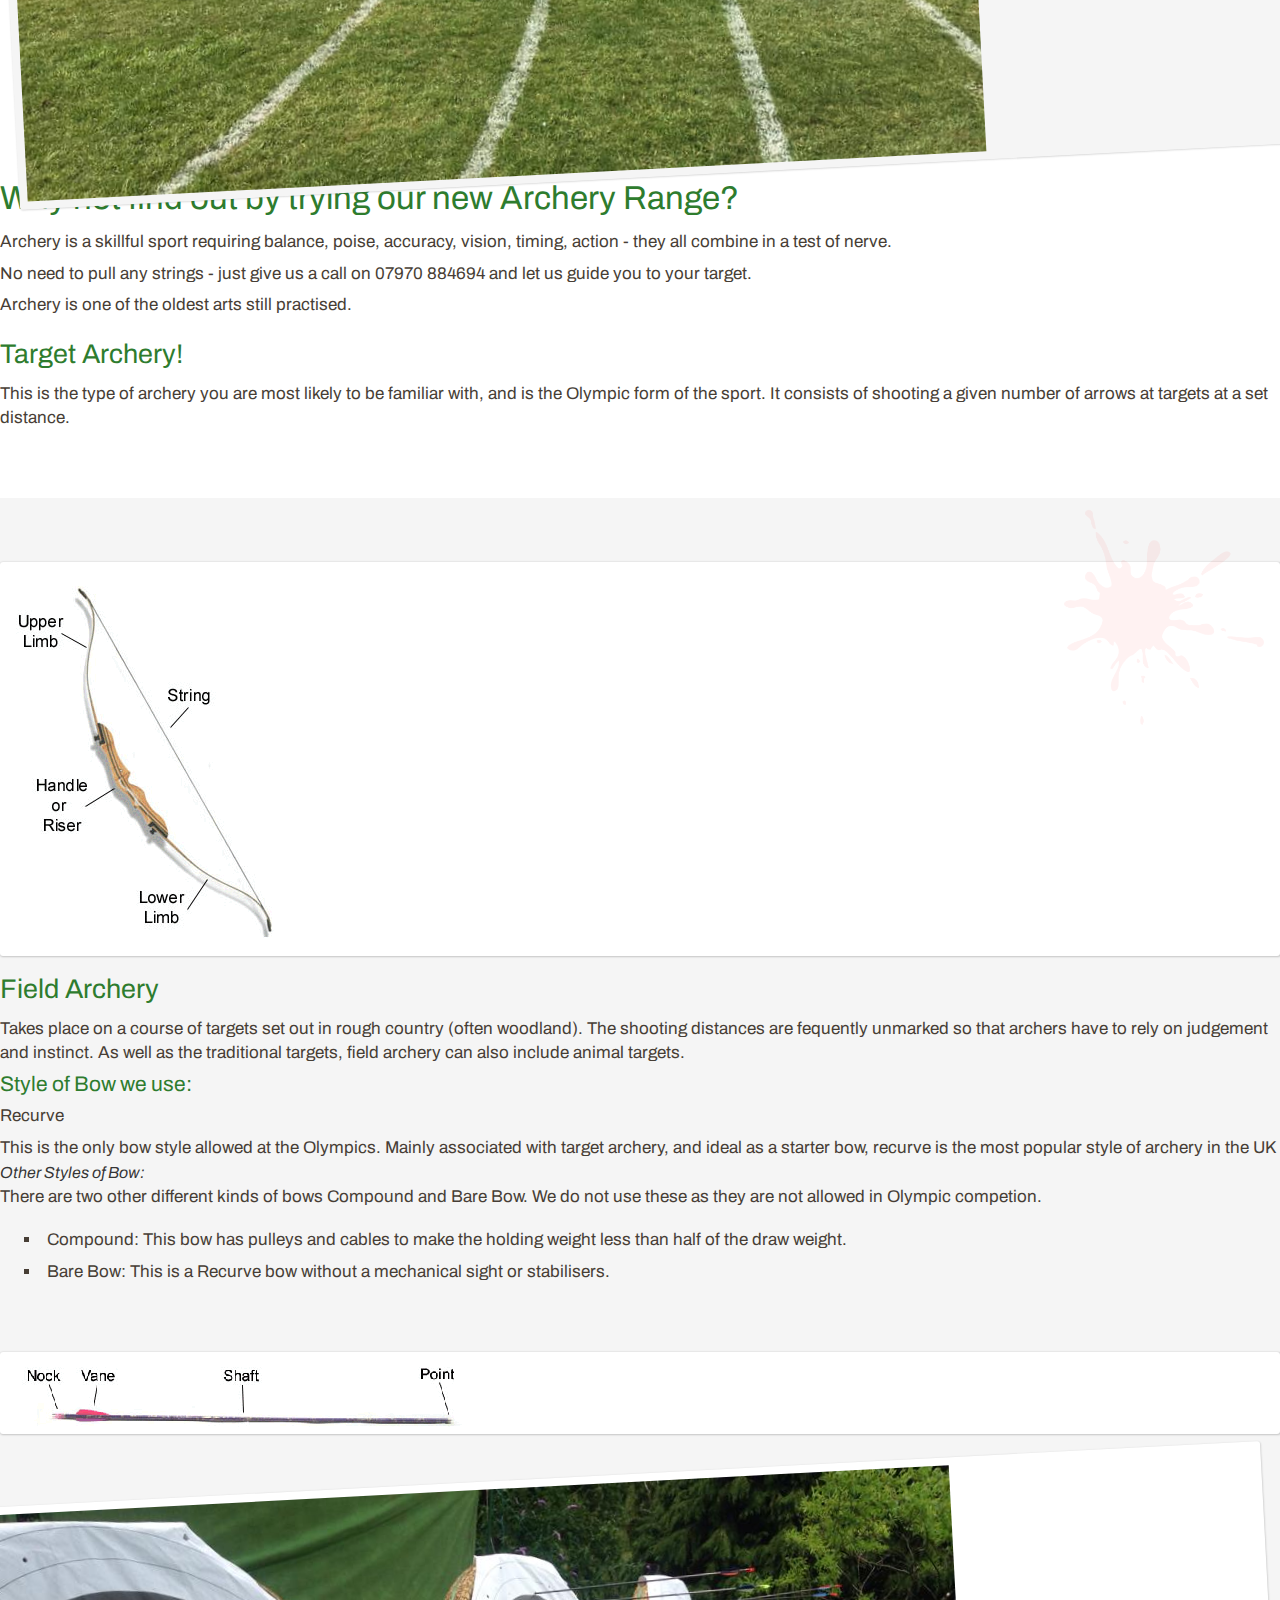
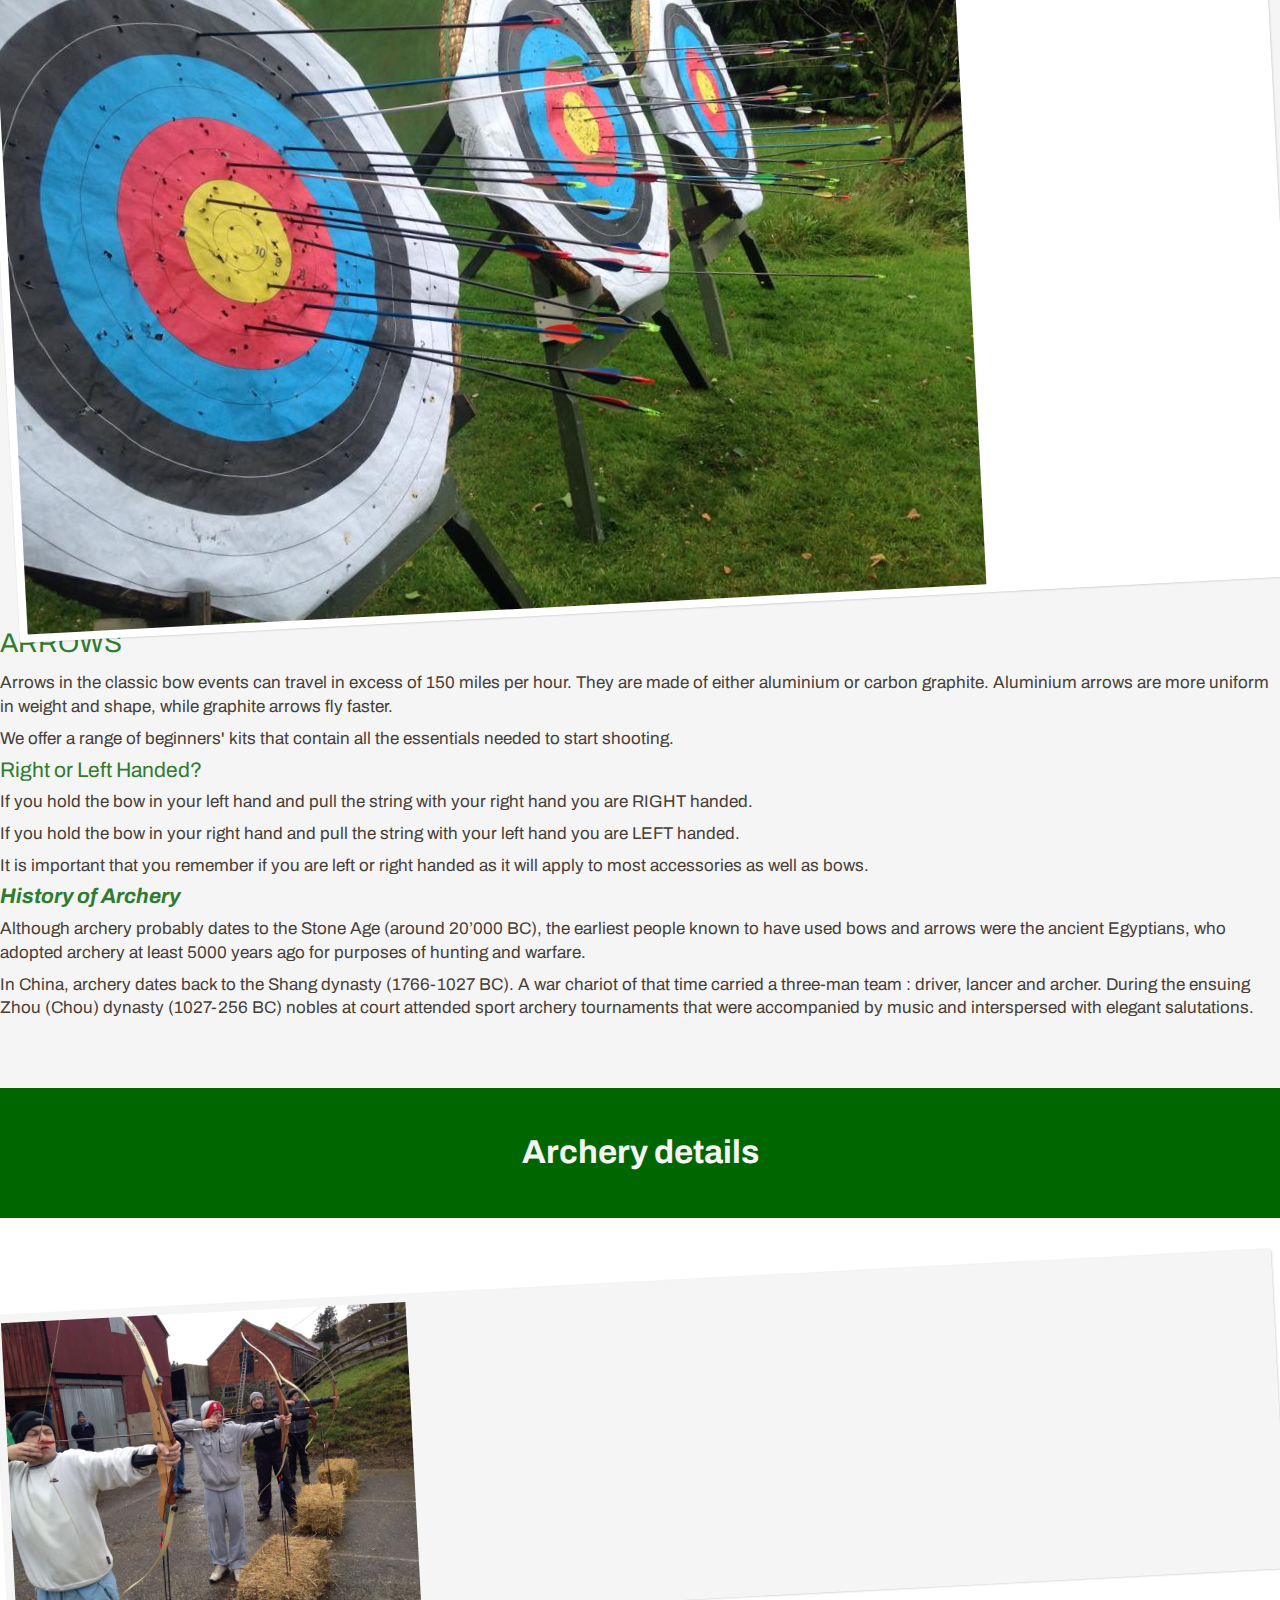
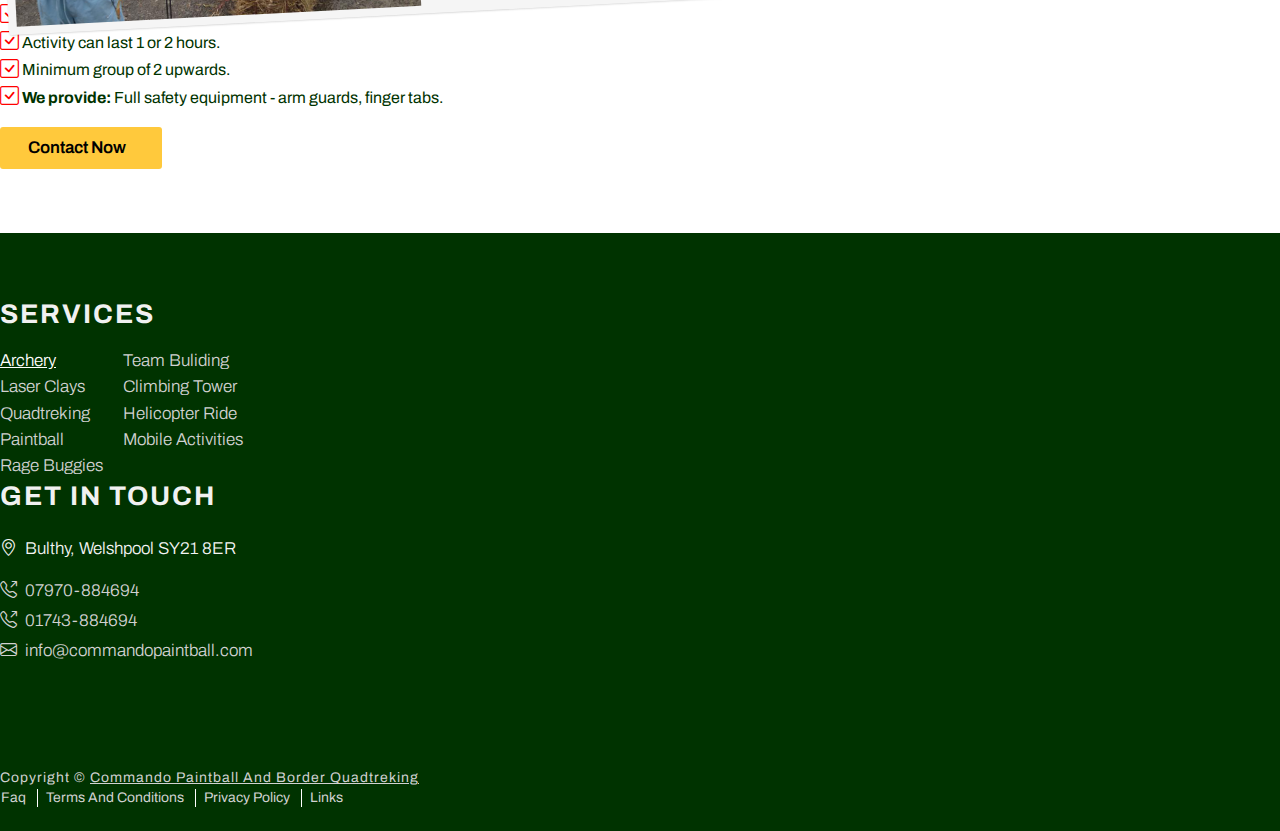
<file: archery.html>
<!DOCTYPE html>
<html lang="en">
<head>
    <meta charset="UTF-8">
    <meta http-equiv="X-UA-Compatible" content="IE=edge">
    <meta name="viewport" content="width=device-width, initial-scale=1.0">
    <meta property="og:title" content="Commando Paintball & Border Quadtrekking"/>
    <meta property="og:type" content="Commando Paintball & Border Quadtrekking"/>
    <meta name="description" content="Quad Trekking, Paintballing activities. Suitable for families, Stag Parties, Hen Parties, Corporate events, etc. Accommodation if required. Shropshire/Mid Wales, UK">
    <meta name="keywords" content="Border Quad Trekking, Commando Paintball , Commando Paintball, Paintball Games, Target Shooting Range, Outdoor Activity, Family Holiday, Activity UK, Adventure Holiday UK, Expert Tuition, Shooting Range, Target Shooting, Archery, Go Karts, UK, United Kingdom, Mid Wales, Outdoor activities, Hen parties, Stag Parties, Corporate Events, Corporate Entertainment, Fishing, Rally Karts, Clay Shooting, Clay target Shooting, canoeing, Raft Building, Quad Bikes, Quads, Quad Trekking, Trekking, White Water Rafting, Accommodation Powys, Accommodation Shropshire, Accommodation Mid Wales,  Hotel Powys, Hotel Shropshire, Hotel Mid Wales, River Severn, Company Days, Team Days, Team Day Activity,  Team Day Activities, Team building, Team building days, Entertainment, Stag Nights, Hen Nights, Shropshire, Golf, Activity break, Activity Holiday, Quad biking, Quad bike, Paintball, Paintball Powys, Paintball Shropshire, Paintball Shrewsbury, Shrewsbury, UK Paintball, UK Paintballing, UK Quads UK Quad Trekking, UK Quad Bikes, Mid Wales Activity, Shropshire Activity, Mid Wales Activities, Shropshire Activities, Powys Activity, Powys Activities">
    <meta property="og:url" content="https://www.borderquadtrekking.com/"/>
    <!-- Meta elements -->

    <title>Archery | Commando Paintball & Border Quadtrekking</title>
    <!-- Title -->

    <link rel="icon" href="images/list-shape.svg">
    <!-- Fav-icon -->

    <link href="https://fonts.googleapis.com/css2?family=Archivo:wght@100;200;300;400;500;600;700;800;900&family=Bangers&display=swap" rel="stylesheet">
    <!-- Font family -->

    <link rel="stylesheet" href="https://cdn.jsdelivr.net/npm/bootstrap-icons@1.10.2/font/bootstrap-icons.css">
    <link rel="stylesheet" href="https://cdnjs.cloudflare.com/ajax/libs/font-awesome/6.2.1/css/all.min.css" integrity="sha512-MV7K8+y+gLIBoVD59lQIYicR65iaqukzvf/nwasF0nqhPay5w/9lJmVM2hMDcnK1OnMGCdVK+iQrJ7lzPJQd1w==" crossorigin="anonymous" referrerpolicy="no-referrer" />
    <!-- Icons -->

    <link href="https://cdn.jsdelivr.net/npm/bootstrap@5.2.3/dist/css/bootstrap.min.css" rel="stylesheet" integrity="sha384-rbsA2VBKQhggwzxH7pPCaAqO46MgnOM80zW1RWuH61DGLwZJEdK2Kadq2F9CUG65" crossorigin="anonymous">
    <!-- Bootstrap 5.2 -->

    <link rel="stylesheet" href="css/style.css">
    <!-- Main style sheet -->

    <link rel="stylesheet" href="css/responsive.css">
    <!-- Responsive style sheet -->
</head>
<body>

    <!-- Header area start -->
    <header id="header">
        <div class="container">
            <div class="row align-items-center">
                <div class="col-lg-12 col-xl-8">
                    <marquee behavior="scroll" scrollamount="4">
                        <p>
                            Always dreamed of being a squaddie? ... Or maybe a high octane thrill ride is more your scene if you're a quaddie .... At Border Quad Trekking you can experience quad biking, paintballing, laser clay pigeon shooting, archery and the mobile climbing wall .... Shoot your mates .... Off Road like never before .... Eat like a Pig  .... Drink like a lord .... Sleep like a Baby ....'nuff said ....... sorted ......... 07970 884694  ....   
                        </p>
                    </marquee>
                </div>
                <div class="col-lg-12 col-xl-4 d-flex align-items-center justify-content-between lg-d">
                    <div class="tel-links">
                        <ul class="d-flex justify-content-between align-items-center">
                            <li>
                                <a class="inFlex" title="phone" href="tel:07970884694">
                                    <span><i class="bi bi-telephone-outbound"></i></span>
                                    <span>07970-884694</span>
                                </a>
                            </li>
                            <li>
                                <a class="inFlex" title="phone" href="tel:01743884694">
                                    <span><i class="bi bi-telephone-outbound"></i></span>
                                    <span>01743-884694</span>
                                </a>
                            </li>
                        </ul>
                    </div>
                    <div class="social-links">
                        <ul class="d-flex justify-content-between align-items-center">
                            <li>
                                <a title="email" href="mailto:info@commandopaintball.com">
                                    <i class="fa-solid fa-square-envelope"></i>
                                </a>
                            </li>
                            <li>
                                <a title="twitter" href="https://twitter.com/BorderQuad" target="_blank">
                                    <i class="fa-brands fa-square-twitter"></i>
                                </a>
                            </li>
                            <li>
                                <a title="facebook" href="https://www.facebook.com/borderquad/" target="_blank">
                                    <i class="fa-brands fa-square-facebook"></i>
                                </a>
                            </li>
                            <li>
                                <a title="youtube" href="https://www.youtube.com/user/commandopainball" target="_blank">
                                    <i class="fa-brands fa-square-youtube"></i>
                                </a>
                            </li>
                        </ul>
                    </div>
                </div>
            </div>
        </div>
    </header>
    <!-- Header area end -->

    <!-- Navbar area start -->
    <header id="navbar">
        <nav class="navbar navbar-expand-lg">
            <div class="container">
              <a class="navbar-brand myLogo" href="./index.html">
                <img src="images/logo.png" class="img-fluid" alt="logo"/>
              </a>
              <ul class="navbar-nav myUL ms-auto mb-2 mb-lg-0">
                <li class="nav-item">
                  <a class="nav-link" href="./index.html">Home</a>
                </li>
                <li class="nav-item megaMenu-prnt">
                  <a class="nav-link menu-mega inFlex active" >
                      <span>services</span>
                      <span><i class="fa-solid fa-chevron-down arrow"></i></span>
                  </a>
                  <div class="megaMenu-child">
                      <div class="container">
                          <div class="row justify-content-center">
                              <div class="col-lg-12 text-center">
                                  <div class="menu">
                                      <a href="./archery.html" class="active">archery</a>
                                      <a href="./paintball.html">paintball</a>
                                      <a href="./laser-clays.html">laser clays</a>
                                      <a href="./quadtreking.html">quadtreking</a>
                                      <a href="./rage-buggies.html">rage buggies</a>
                                      <a href="./team-building.html">team buliding</a>
                                      <a href="./climbing-tower.html">climbing tower</a>
                                      <a href="./helicopter-ride.html">helicopter ride</a>
                                      <a href="./mobile-activities.html">mobile activities</a>
                                  </div>
                              </div>
                          </div>
                      </div>
                  </div>
                </li>
                <li class="nav-item">
                  <a class="nav-link" href="./offers-&-prices.html">offers & prices</a>
                </li>
                <li class="nav-item">
                  <a class="nav-link" href="./gallery.html">gallery</a>
                </li>
                <li class="nav-item">
                  <a class="nav-link" href="./stag-&-hen-parties.html">stag & hen parties</a>
                </li>
                <li class="nav-item">
                  <a class="nav-link" href="./accommodation.html">accommodation</a>
                </li>
                <li class="nav-item">
                  <a class="nav-link" href="./contact.html">contact us</a>
                </li>
              </ul>
            </div>
          </nav>
    </header>
    <!-- Navbar area end -->

    <!-- Mobile navbar area start -->
    <header id="mobileNavbar">
        <div class="container">
            <nav class="mobileNav-flex">
                <div class="logo">
                    <a href="./index.html">
                        <img src="images/logo.png" class="img-fluid" alt="logo"/>
                    </a>
                </div>
                <div class="menu-bar">
                    <button class="myMenubar" type="button" data-bs-toggle="offcanvas" data-bs-target="#myMobilemenu" aria-controls="myMobilemenu">
                        <i class="fa-solid fa-bars"></i>
                    </button>
                    <div class="offcanvas offcanvas-start canvas-body" data-bs-scroll="true" tabindex="-1" id="myMobilemenu" aria-labelledby="myMobilemenuLabel">
                        <div class="offcanvas-header can-head">
                            <div class="canvas-logo">
                                <a href="/index.html">
                                    <img src="images/logo.png" class="img-fluid" alt="logo"/>
                                </a>
                            </div>
                            <button type="button" class="canvas-close" data-bs-dismiss="offcanvas" aria-label="Close">
                                <i class="fa-solid fa-xmark"></i>
                            </button>
                        </div>
                        <div class="offcanvas-body">
                            <div class="mMenu">
                                <ul>
                                    <li>
                                        <a href="./index.html">home</a>
                                    </li>
                                    <li class="ser-hidden-menu">
                                        <a class="inFlex active">
                                            <span>services</span>
                                            <span><i class="fa-solid fa-chevron-down"></i></span>
                                        </a>
                                        <div class="hidden-menu">
                                            <ul>
                                                <li>
                                                    <a class="active" href="./archery.html">archery</a>
                                                </li>
                                                <li>
                                                    <a href="./paintball.html">paintball</a>
                                                </li>
                                                <li>
                                                    <a href="./laser-clays.html">laser clays</a>
                                                </li>
                                                <li>
                                                    <a href="./quadtreking.html">quadtreking</a>
                                                </li>
                                                <li>
                                                    <a href="./rage-buggies.html">rage buggies</a>
                                                </li>
                                                <li>
                                                    <a href="./team-building.html">team buliding</a>
                                                </li>
                                                <li>
                                                    <a href="./climbing-tower.html">climbing tower</a>
                                                </li>
                                                <li>
                                                    <a href="./helicopter-ride.html">helicopter ride</a>
                                                </li>
                                                <li>
                                                    <a href="./mobile-activities.html">mobile activities</a>
                                                </li>
                                            </ul>
                                        </div>
                                    </li>
                                    <li>
                                        <a href="./offers-&-prices.html">offers & prices</a>
                                    </li>
                                    <li>
                                        <a href="./gallery.html">gallery</a>
                                    </li>
                                    <li>
                                        <a href="./stag-&-hen-parties.html">stag & hen parties</a>
                                    </li>
                                    <li>
                                        <a href="./accommodation.html">accommodation</a>
                                    </li>
                                    <li>
                                        <a href="./contact.html">contact us</a>
                                    </li>
                                </ul>
                            </div>
                            <div class="mLinks">
                                <div class="tel-links">
                                    <ul>
                                        <li>
                                            <a title="phone" href="tel:07970884694">
                                                <span><i class="bi bi-telephone-outbound"></i></span>
                                                <span>07970-884694</span>
                                            </a>
                                        </li>
                                        <li>
                                            <a title="phone" href="tel:01743884694">
                                                <span><i class="bi bi-telephone-outbound"></i></span>
                                                <span>01743-884694</span>
                                            </a>
                                        </li>
                                    </ul>
                                </div>
                                <div class="social-links">
                                    <ul class="inFlex">
                                        <li>
                                            <a title="email" href="mailto:info@commandopaintball.com">
                                                <i class="fa-solid fa-square-envelope"></i>
                                            </a>
                                        </li>
                                        <li>
                                            <a title="twitter" href="https://twitter.com/BorderQuad" target="_blank">
                                                <i class="fa-brands fa-square-twitter"></i>
                                            </a>
                                        </li>
                                        <li>
                                            <a title="facebook" href="https://www.facebook.com/borderquad/" target="_blank">
                                                <i class="fa-brands fa-square-facebook"></i>
                                            </a>
                                        </li>
                                        <li>
                                            <a title="youtube" href="https://www.youtube.com/user/commandopainball" target="_blank">
                                                <i class="fa-brands fa-square-youtube"></i>
                                            </a>
                                        </li>
                                    </ul>
                                </div>
                            </div>
                        </div>
                    </div>
                </div>
            </nav>
        </div>
    </header>
    <!-- Mobile navbar area end -->

    <!-- Voucher area start -->
    <div class="Voucher">
        <a href="images/gift-voucher.pdf" target="_blank">
            <img src="images/gift-voucher.svg" alt="gift-voucher"/>
        </a>
    </div>
    <!-- Voucher area end -->

    <!-- Pages intro area start -->
    <section>
        <div class="pagesBanner">
            <div class="container">
                <div class="row justify-content-center">
                    <div class="col-lg-4">
                        <div class="pagesBannerContent text-center">
                            <h2>Archery</h2>
                            <ul class="d-flex justify-content-center align-items-center">
                                <li>
                                    <a href="./index.html">
                                        <i class="bi bi-house-fill"></i>
                                    </a>
                                </li>
                                <li>
                                    <i class="bi bi-chevron-right"></i>
                                </li>
                                <li>
                                    <span class="pageName">Archery</span>
                                </li>
                            </ul>
                        </div>
                    </div>
                </div>
            </div>
        </div>
    </section>
    <!-- Pages intro area end -->

    <!-- Archer 1st section start -->
    <section id="archeryContentOne" class="sectionWaysPadding">
        <div class="left-background-shape">
            <img src="images/background-shape.png" class="img-fluid" alt="background-shape"/>
        </div>
        <div class="container">
            <div class="row align-items-center justify-content-between">
                <div class="col-lg-4">
                    <div class="archeryImg">
                        <img src="images/archer1.jpg" class="w-100 img-fluid" alt="archery-img"/>
                    </div>
                </div>
                <div class="col-lg-7">
                    <div class="archeryContent">
                        <h3>
                            Why not find out by trying our new Archery Range?
                        </h3>
                        <p>
                            Archery is a skillful sport requiring balance, poise, accuracy, vision, timing, action - they all combine in a test of nerve.
                        </p>
                        <p>
                            No need to pull any strings - just give us a call on 07970 884694 and let us guide you to your target.
                        </p>
                        <p>
                            Archery is one of the oldest arts still practised. 
                        </p>
                        <h4>
                            Target Archery!
                        </h4>
                        <p>
                            This is the type of archery you are most likely to be familiar with, and is the Olympic form of the sport. It consists of shooting a given number of arrows at targets at a set distance.
                        </p>
                    </div>
                </div>
            </div>
        </div>
    </section>
    <!-- Archer 1st section end -->

    <!-- Archer 2nd section start -->
    <section id="archeryContentTwo" class="sectionWaysPadding">
        <div class="right-background-shape">
            <img src="images/background-shape-two.png" class="img-fluid" alt="background-shape"/>
        </div>
        <div class="container">
            <div class="row justify-content-between align-items-center">
                <div class="col-lg-4">
                    <div class="archeryImgTwo">
                        <img src="images/00000044.png" class="w-100 img-fluid" alt="archery-img"/>
                    </div>
                </div>
                <div class="col-lg-7">
                    <div class="archeryContent">
                        <h4>Field Archery</h4>
                        <p>
                            Takes place on a course of targets set out in rough country (often woodland). The shooting distances are fequently unmarked so that archers have to rely on judgement and instinct. As well as the traditional targets, field archery can also include animal targets.
                        </p>
                        <h5>
                            Style of Bow we use:
                        </h5>
                        <p>Recurve</p>
                        <p>
                            This is the only bow style allowed at the Olympics. Mainly associated with target archery, and ideal as a starter bow, recurve is the most popular style of archery in the UK
                        </p>
                        <span>
                            <em>Other Styles of Bow:</em>
                        </span>
                        <p>
                            There are two other different kinds of bows Compound and Bare Bow. We do not use these as they are not allowed in Olympic competion.
                        </p>
                        <ul>
                            <li>
                                Compound: This bow has pulleys and cables to make the holding weight less than half of the draw weight.
                            </li>
                            <li>
                                Bare Bow: This is a Recurve bow without a mechanical sight or stabilisers.
                            </li>
                        </ul>
                    </div>
                </div>
            </div>
            <div class="row section-intro-gap align-items-center justify-content-between">
                <div class="col-lg-4">
                    <div class="archeryimgOne">
                        <img src="images/00000043.png" class="w-100 img-fluid" alt="arrow img"/>
                    </div>
                    <div class="archerimg">
                        <img src="images/archer2.jpg" class="w-100 img-fluid" alt="archer field"/>
                    </div>
                </div>
                <div class="col-lg-7">
                    <div class="archeryContent">
                        <h4>ARROWS</h4>
                        <p>
                            Arrows in the classic bow events can travel in excess of 150 miles per hour. They are made of either aluminium or carbon graphite. Aluminium arrows are more uniform in weight and shape, while graphite arrows fly faster.
                        </p>
                        <p>
                            We offer a range of beginners' kits that contain all the essentials needed to start shooting.
                        </p>
                        <h5>
                            Right or Left Handed?
                        </h5>
                        <p>
                            If you hold the bow in your left hand and pull the string with your right hand you are RIGHT handed.
                        </p>
                        <p>
                            If you hold the bow in your right hand and pull the string with your left hand you are LEFT handed.
                        </p>
                        <p>
                            It is important that you remember if you are left or right handed as it will apply to most accessories as well as bows.
                        </p>
                        <h5>
                            <b>
                                <em>History of Archery</em>
                            </b>
                        </h5>
                        <p>
                            Although archery probably dates to the Stone Age (around 20’000 BC), the earliest people known to have used bows and arrows were the ancient Egyptians, who adopted archery at least 5000 years ago for purposes of hunting and warfare.
                        </p>
                        <p>
                            In China, archery dates back to the Shang dynasty (1766-1027 BC). A war chariot of that time carried a three-man team : driver, lancer and archer. During the ensuing Zhou (Chou) dynasty (1027-256 BC) nobles at court attended sport archery tournaments that were accompanied by music and interspersed with elegant salutations.
                        </p>
                    </div>
                </div>
            </div>
        </div>
    </section>
    <!-- Archer 2nd section end -->

    <!-- Arhcer 3rd section start -->
    <section id="archeryContentThree">
        <div class="detailHeading">
            <div class="container">
                <div class="row justify-content-center">
                    <div class="col-lg-4">
                        <h3>Archery details</h3>
                    </div>
                </div>
            </div>
        </div>
        <div class="detailContent sectionWaysPadding">
            <div class="container">
                <div class="row justify-content-evenly align-items-center">
                    <div class="col-lg-5">
                        <div class="detailImg">
                            <img src="images/archery-detail.jpg" class="w-100 img-fluid" alt="archery detail img"/>
                        </div>
                    </div>
                    <div class="col-lg-6">
                        <div class="detailInner">
                            <ul>
                                <li class="d-flex">
                                    <i class="bi bi-check-square"></i>
                                    <span>You must be aged 10 +.</span>
                                </li>
                                <li class="d-flex">
                                    <i class="bi bi-check-square"></i>
                                    <span>Activity can last 1 or 2 hours.</span>
                                </li>
                                <li class="d-flex">
                                    <i class="bi bi-check-square"></i>
                                    <span>Minimum group of 2 upwards.</span>
                                </li>
                                <li class="d-flex">
                                    <i class="bi bi-check-square"></i>
                                    <span><b>We provide:</b> Full safety equipment - arm guards, finger tabs.</span>
                                </li>
                            </ul>
                            <div class="detailAction">
                                <a href="./contact.html" class="inFlex btnModelOne">
                                    <span>contact now</span>
                                    <i class="fa-solid fa-paper-plane"></i>
                                </a>
                            </div>
                        </div>
                    </div>
                </div>
            </div>
        </div>
    </section>
    <!-- Arhcer 3rd section end -->

    <!-- Footer area start -->
    <footer>
        <div class="container">
            <div class="row justify-content-between">
                <div class="col-lg-4 col-md-6 col-sm-6">
                    <div class="services">
                        <div class="heading">
                            <h4>services</h4>
                        </div>
                        <div class="ul-flex">
                            <ul>
                                <li>
                                    <a class="active" href="./archery.html">
                                        <span>archery</span>
                                    </a>
                                </li>
                                <li>
                                    <a href="./laser-clays.html">
                                        <span>laser clays</span>
                                    </a>
                                </li>
                                <li>
                                    <a href="./quadtreking.html">
                                        <span>quadtreking</span>
                                    </a>
                                </li>
                                <li>
                                    <a href="./paintball.html">
                                        <span>paintball</span>
                                    </a>
                                </li>
                                <li>
                                    <a href="./rage-buggies.html">
                                        <span>rage buggies</span>
                                    </a>
                                </li>
                            </ul>
                            <ul>
                                <li>
                                    <a href="./team-building.html">
                                        <span>team buliding</span>
                                    </a>
                                </li>
                                <li>
                                    <a href="./climbing-tower.html">
                                        <span>climbing tower</span>
                                    </a>
                                </li>
                                <li>
                                    <a href="./helicopter-ride.html">
                                        <span>helicopter ride</span>
                                    </a>
                                </li>
                                
                                <li>
                                    <a href="./mobile-activities.html">
                                        <span>mobile activities</span>
                                    </a>
                                </li>
                            </ul>
                        </div>
                    </div>
                </div>
                <div class="col-lg-5 col-md-6 col-sm-6">
                    <div class="contact-detail">
                        <div class="heading">
                            <h4>get in touch</h4>
                        </div>
                        <address>
                            <span><i class="bi bi-geo-alt"></i></span>
                            <span>Bulthy, Welshpool SY21 8ER</span>
                        </address>
                        <div class="contact-links">
                            <ul>
                                <li>
                                    <a title="phone" href="tel:07970884694">
                                        <span><i class="bi bi-telephone-outbound"></i></span>
                                        <span>07970-884694</span>
                                    </a>
                                </li>
                                <li>
                                    <a title="phone" href="tel:01743884694">
                                        <span><i class="bi bi-telephone-outbound"></i></span>
                                        <span>01743-884694</span>
                                    </a>
                                </li>
                                <li>
                                    <a title="email" href="mailto:info@commandopaintball.com">
                                        <span><i class="bi bi-envelope"></i></span>
                                        <span>info@commandopaintball.com</span>
                                    </a>
                                </li>
                            </ul>
                        </div>
                        <div class="social-links">
                            <ul class="d-flex">
                                <li>
                                    <a class="inFlex" title="twitter" href="https://twitter.com/BorderQuad" target="_blank">
                                        <i class="fa-brands fa-square-twitter"></i>
                                    </a>
                                </li>
                                <li>
                                    <a class="inFlex" title="facebook" href="https://www.facebook.com/borderquad/" target="_blank">
                                        <i class="fa-brands fa-square-facebook"></i>
                                    </a>
                                </li>
                                <li>
                                    <a class="inFlex" title="youtube" href="https://www.youtube.com/user/commandopainball" target="_blank">
                                        <i class="fa-brands fa-square-youtube"></i>
                                    </a>
                                </li>
                            </ul>
                        </div>
                    </div>
                </div>
            </div>
            <div class="row copyright-area justify-content-between align-items-center">
                <div class="col-lg-5 col-md-6 col-sm-10 copy">
                    <p>
                       copyright &copy; <a href="https://www.facebook.com/borderquad/">commando paintball and border quadtreking</a> 
                    </p>
                </div>
                <div class="col-lg-5 col-md-6 col-sm-10 sm-dv">
                    <div class="footer-links">
                        <ul>
                            <li>
                                <a href="#">faq</a>
                            </li>
                            <li>
                                <a href="#">terms and conditions</a>
                            </li>
                            <li>
                                <a href="#">privacy policy</a>
                            </li>
                            <li>
                                <a href="#">links</a>
                            </li>
                        </ul>
                    </div>
                </div>
            </div>
        </div>
    </footer>
    <!-- Footer area end -->
    

    <script src="https://cdn.jsdelivr.net/npm/bootstrap@5.2.3/dist/js/bootstrap.bundle.min.js" integrity="sha384-kenU1KFdBIe4zVF0s0G1M5b4hcpxyD9F7jL+jjXkk+Q2h455rYXK/7HAuoJl+0I4" crossorigin="anonymous"></script>
    <!-- Bootstrap 5.2 -->

    <script src="https://code.jquery.com/jquery-1.12.4.min.js" integrity="sha256-ZosEbRLbNQzLpnKIkEdrPv7lOy9C27hHQ+Xp8a4MxAQ=" crossorigin="anonymous"></script>
    <!-- Jquery version -->

    <script src="js/script.js"></script>
    <!-- Main script sheet -->
</body>
</html>
</file>
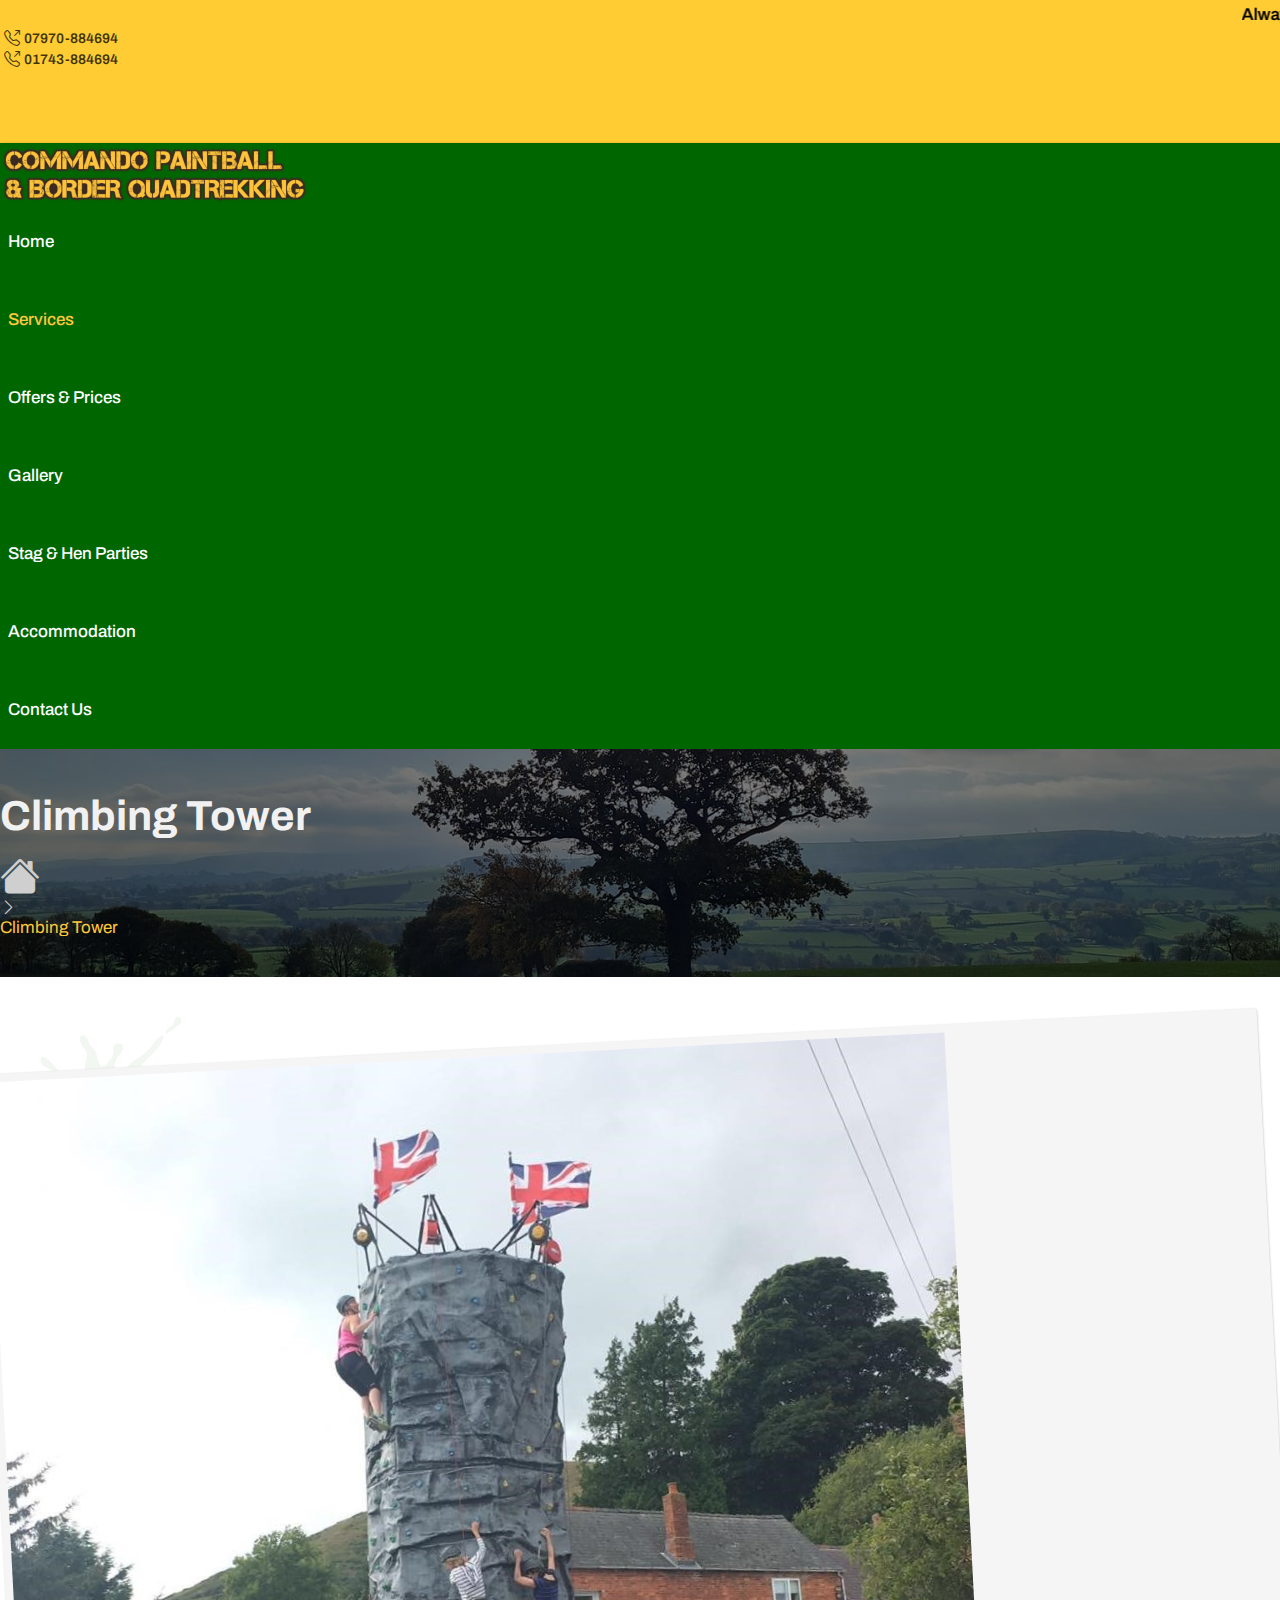
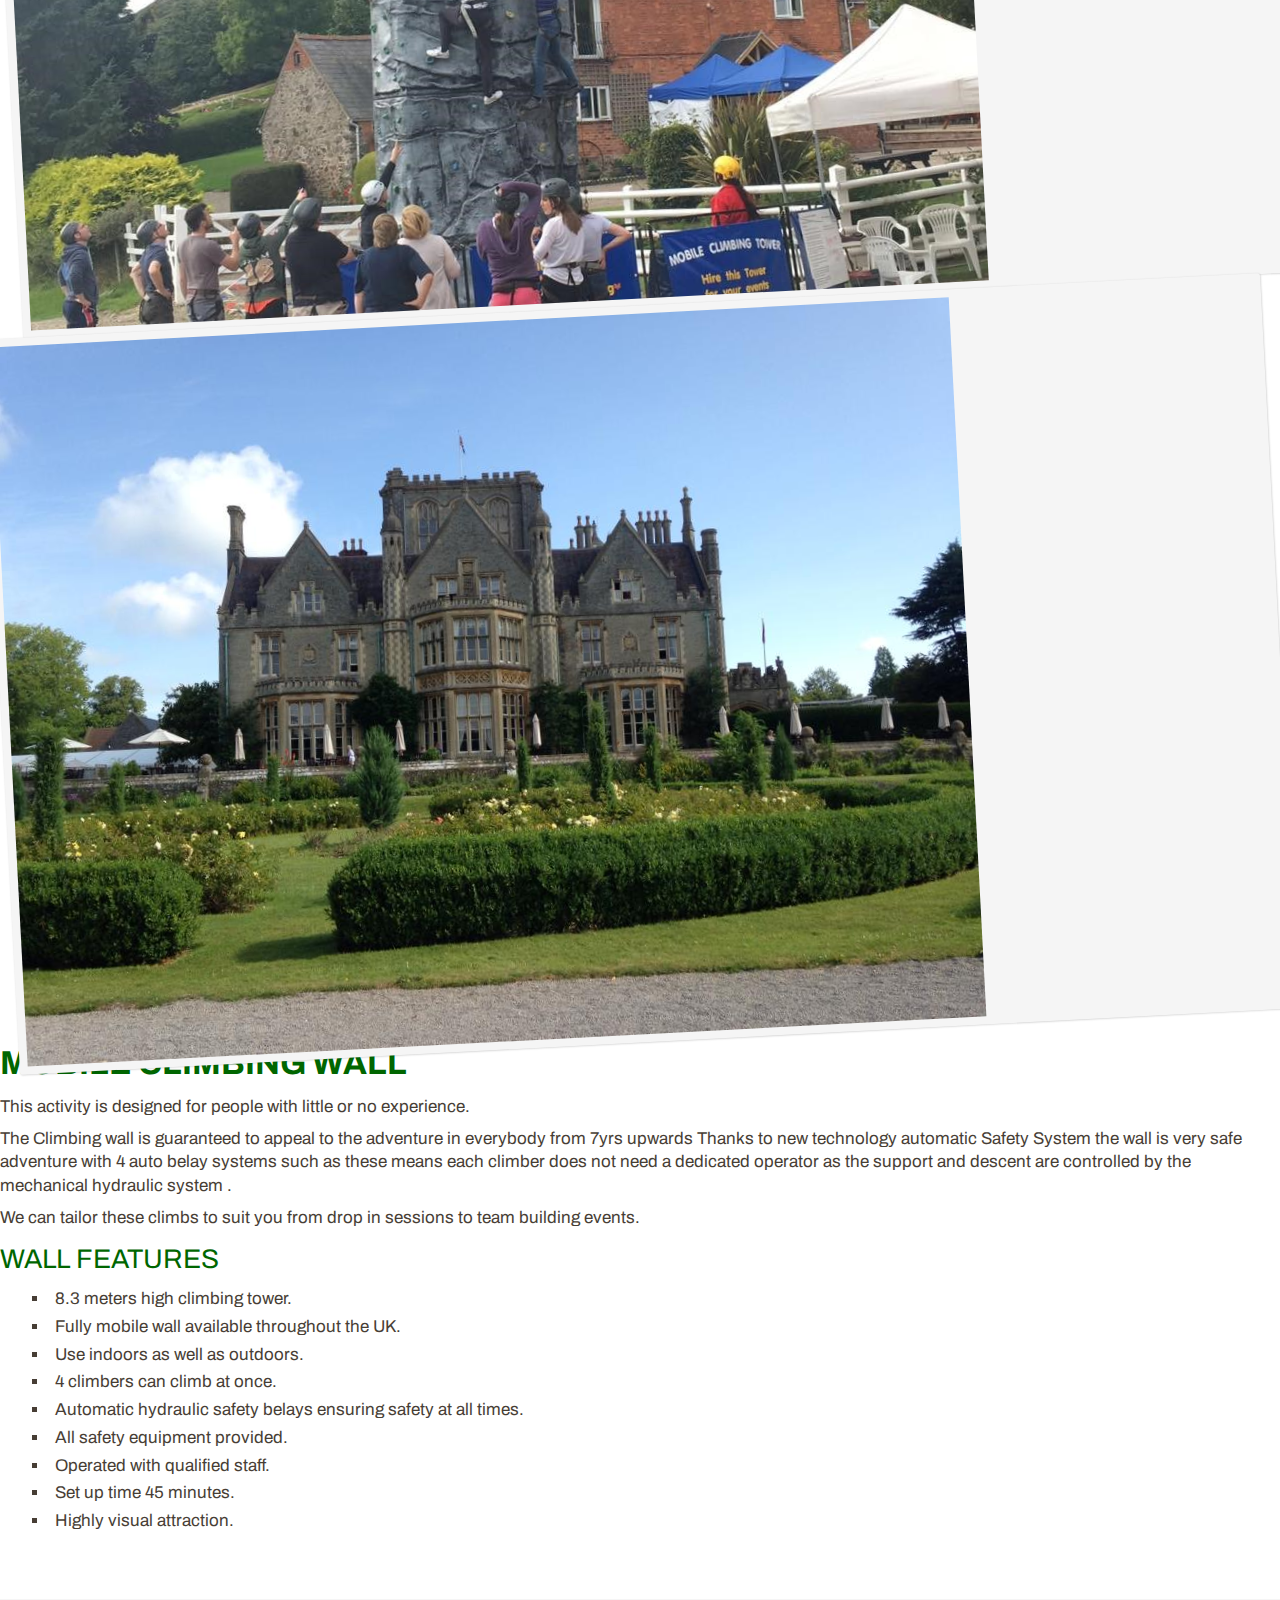
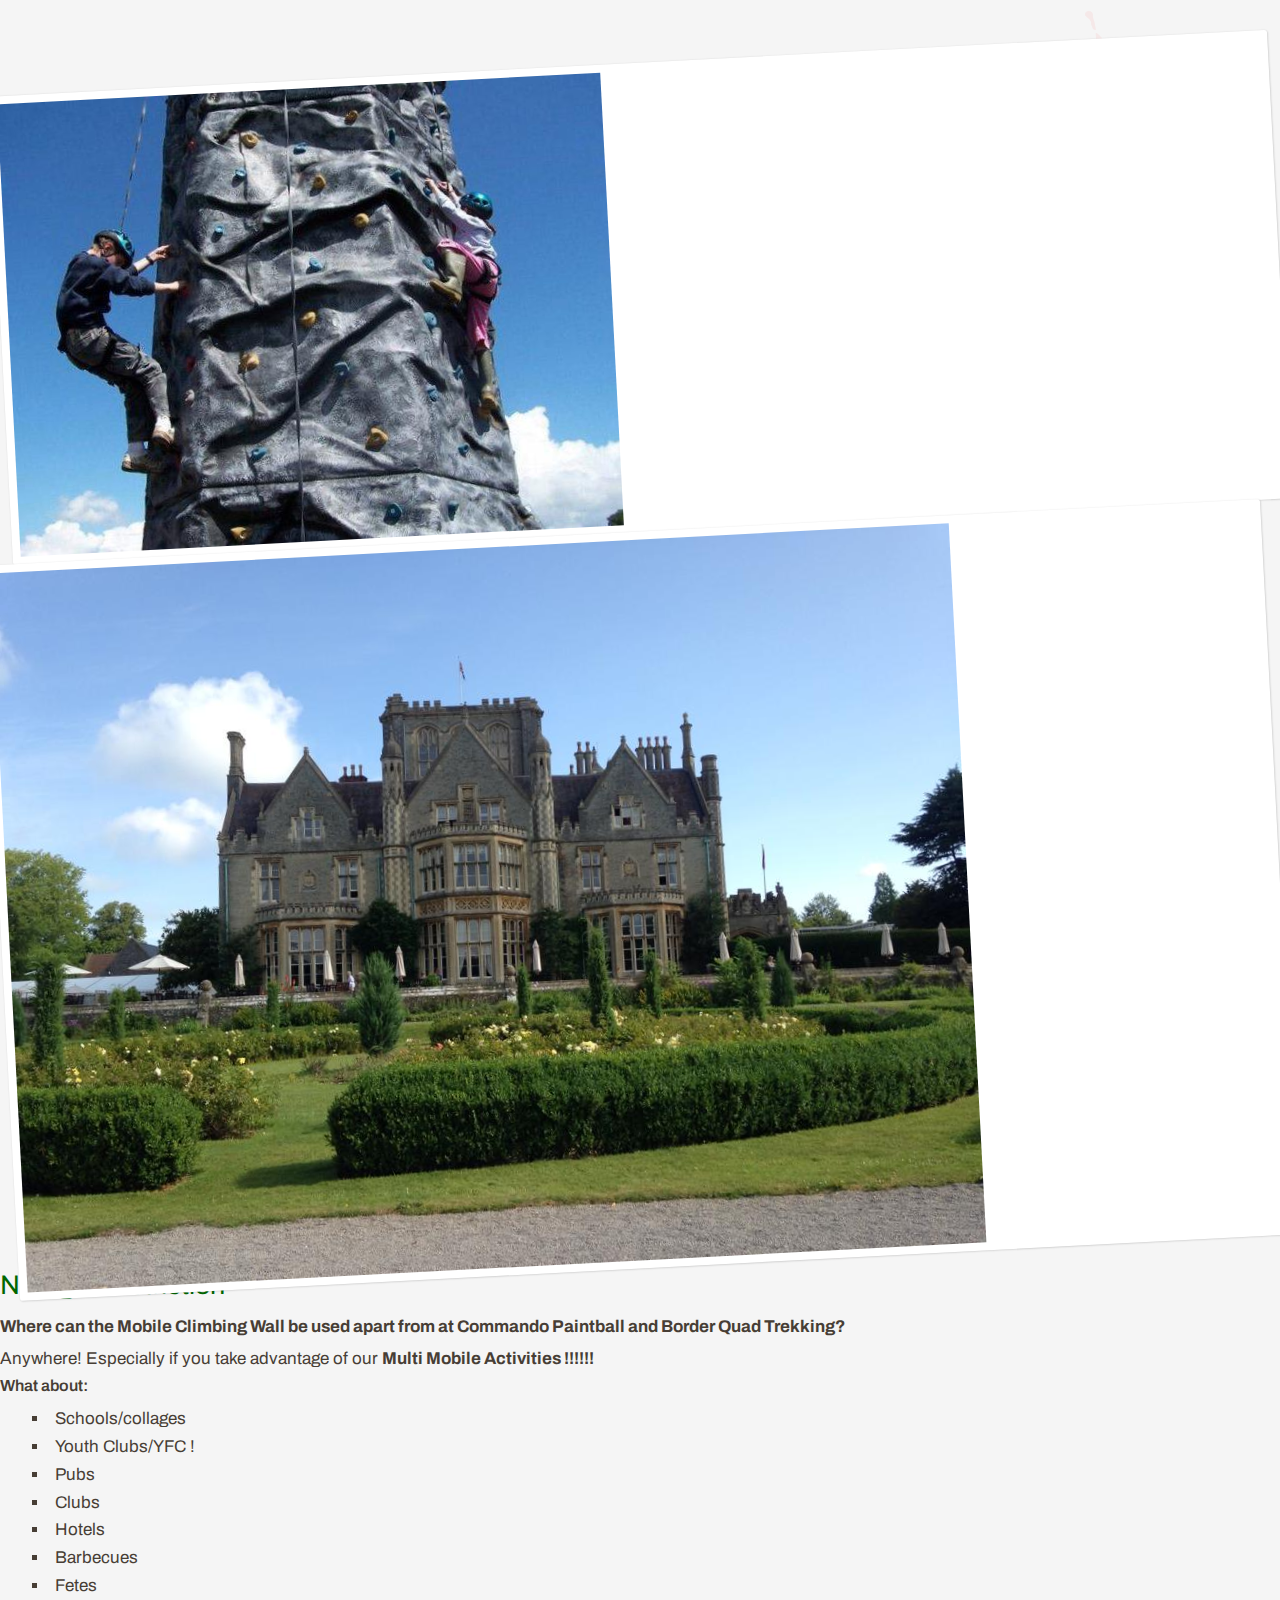
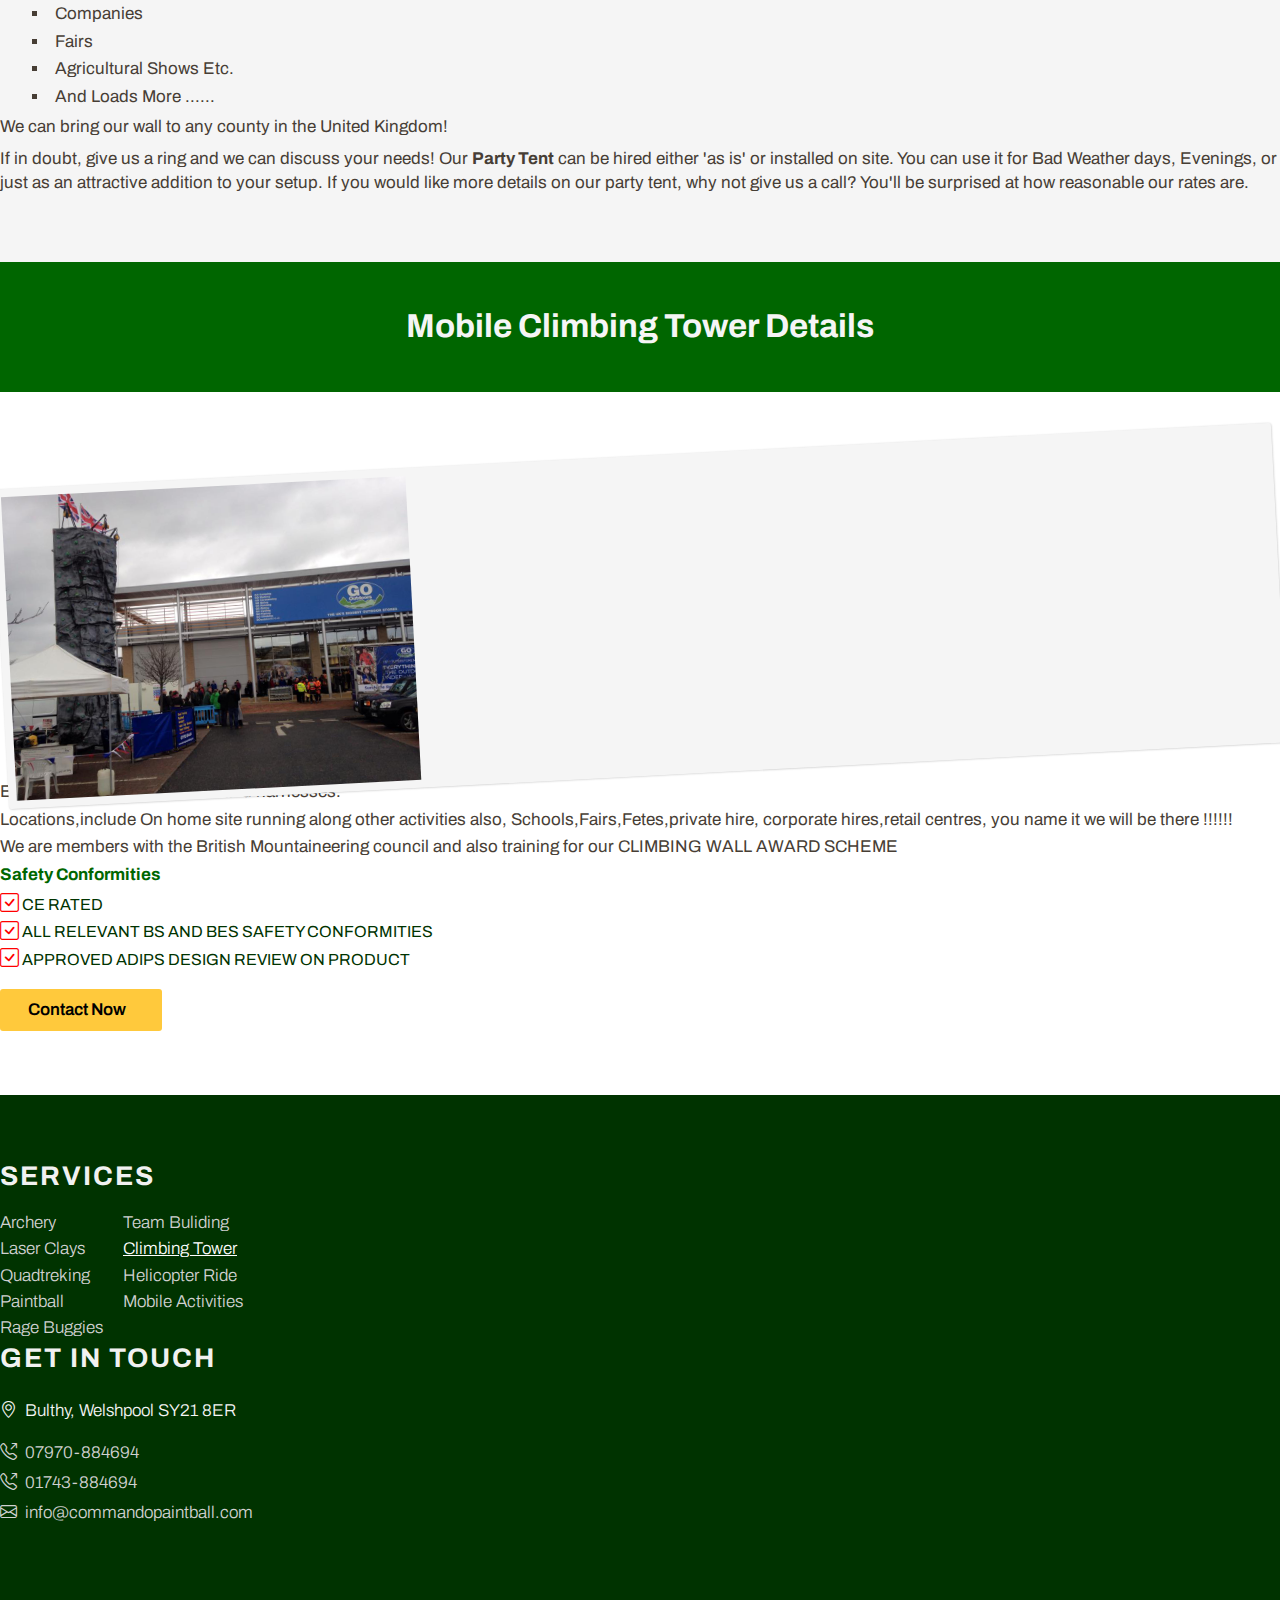
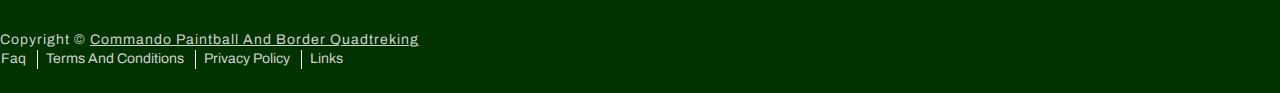
<file: climbing-tower.html>
<!DOCTYPE html>
<html lang="en">
<head>
    <meta charset="UTF-8">
    <meta http-equiv="X-UA-Compatible" content="IE=edge">
    <meta name="viewport" content="width=device-width, initial-scale=1.0">
    <meta property="og:title" content="Commando Paintball & Border Quadtrekking"/>
    <meta property="og:type" content="Commando Paintball & Border Quadtrekking"/>
    <meta name="description" content="Quad Trekking, Paintballing activities. Suitable for families, Stag Parties, Hen Parties, Corporate events, etc. Accommodation if required. Shropshire/Mid Wales, UK">
    <meta name="keywords" content="Border Quad Trekking, Commando Paintball , Commando Paintball, Paintball Games, Target Shooting Range, Outdoor Activity, Family Holiday, Activity UK, Adventure Holiday UK, Expert Tuition, Shooting Range, Target Shooting, Archery, Go Karts, UK, United Kingdom, Mid Wales, Outdoor activities, Hen parties, Stag Parties, Corporate Events, Corporate Entertainment, Fishing, Rally Karts, Clay Shooting, Clay target Shooting, canoeing, Raft Building, Quad Bikes, Quads, Quad Trekking, Trekking, White Water Rafting, Accommodation Powys, Accommodation Shropshire, Accommodation Mid Wales,  Hotel Powys, Hotel Shropshire, Hotel Mid Wales, River Severn, Company Days, Team Days, Team Day Activity,  Team Day Activities, Team building, Team building days, Entertainment, Stag Nights, Hen Nights, Shropshire, Golf, Activity break, Activity Holiday, Quad biking, Quad bike, Paintball, Paintball Powys, Paintball Shropshire, Paintball Shrewsbury, Shrewsbury, UK Paintball, UK Paintballing, UK Quads UK Quad Trekking, UK Quad Bikes, Mid Wales Activity, Shropshire Activity, Mid Wales Activities, Shropshire Activities, Powys Activity, Powys Activities">
    <meta property="og:url" content="https://www.borderquadtrekking.com/"/>
    <!-- Meta elements -->

    <title>Climbing Tower | Commando Paintball & Border Quadtrekking</title>
    <!-- Title -->

    <link rel="icon" href="images/list-shape.svg">
    <!-- Fav-icon -->

    <link href="https://fonts.googleapis.com/css2?family=Archivo:wght@100;200;300;400;500;600;700;800;900&family=Bangers&display=swap" rel="stylesheet">
    <!-- Font family -->

    <link rel="stylesheet" href="https://cdn.jsdelivr.net/npm/bootstrap-icons@1.10.2/font/bootstrap-icons.css">
    <link rel="stylesheet" href="https://cdnjs.cloudflare.com/ajax/libs/font-awesome/6.2.1/css/all.min.css" integrity="sha512-MV7K8+y+gLIBoVD59lQIYicR65iaqukzvf/nwasF0nqhPay5w/9lJmVM2hMDcnK1OnMGCdVK+iQrJ7lzPJQd1w==" crossorigin="anonymous" referrerpolicy="no-referrer" />
    <!-- Icons -->

    <link href="https://cdn.jsdelivr.net/npm/bootstrap@5.2.3/dist/css/bootstrap.min.css" rel="stylesheet" integrity="sha384-rbsA2VBKQhggwzxH7pPCaAqO46MgnOM80zW1RWuH61DGLwZJEdK2Kadq2F9CUG65" crossorigin="anonymous">
    <!-- Bootstrap 5.2 -->

    <link rel="stylesheet" href="css/style.css">
    <!-- Main style sheet -->

    <link rel="stylesheet" href="css/responsive.css">
    <!-- Responsive style sheet -->
</head>
<body>

    <!-- Header area start -->
    <header id="header">
        <div class="container">
            <div class="row align-items-center">
                <div class="col-lg-12 col-xl-8">
                    <marquee behavior="scroll" scrollamount="4">
                        <p>
                            Always dreamed of being a squaddie? ... Or maybe a high octane thrill ride is more your scene if you're a quaddie .... At Border Quad Trekking you can experience quad biking, paintballing, laser clay pigeon shooting, archery and the mobile climbing wall .... Shoot your mates .... Off Road like never before .... Eat like a Pig  .... Drink like a lord .... Sleep like a Baby ....'nuff said ....... sorted ......... 07970 884694  ....   
                        </p>
                    </marquee>
                </div>
                <div class="col-lg-12 col-xl-4 d-flex align-items-center justify-content-between lg-d">
                    <div class="tel-links">
                        <ul class="d-flex justify-content-between align-items-center">
                            <li>
                                <a class="inFlex" title="phone" href="tel:07970884694">
                                    <span><i class="bi bi-telephone-outbound"></i></span>
                                    <span>07970-884694</span>
                                </a>
                            </li>
                            <li>
                                <a class="inFlex" title="phone" href="tel:01743884694">
                                    <span><i class="bi bi-telephone-outbound"></i></span>
                                    <span>01743-884694</span>
                                </a>
                            </li>
                        </ul>
                    </div>
                    <div class="social-links">
                        <ul class="d-flex justify-content-between align-items-center">
                            <li>
                                <a title="email" href="mailto:info@commandopaintball.com">
                                    <i class="fa-solid fa-square-envelope"></i>
                                </a>
                            </li>
                            <li>
                                <a title="twitter" href="https://twitter.com/BorderQuad" target="_blank">
                                    <i class="fa-brands fa-square-twitter"></i>
                                </a>
                            </li>
                            <li>
                                <a title="facebook" href="https://www.facebook.com/borderquad/" target="_blank">
                                    <i class="fa-brands fa-square-facebook"></i>
                                </a>
                            </li>
                            <li>
                                <a title="youtube" href="https://www.youtube.com/user/commandopainball" target="_blank">
                                    <i class="fa-brands fa-square-youtube"></i>
                                </a>
                            </li>
                        </ul>
                    </div>
                </div>
            </div>
        </div>
    </header>
    <!-- Header area end -->

    <!-- Navbar area start -->
    <header id="navbar">
        <nav class="navbar navbar-expand-lg">
            <div class="container">
              <a class="navbar-brand myLogo" href="./index.html">
                <img src="images/logo.png" class="img-fluid" alt="logo"/>
              </a>
              <ul class="navbar-nav myUL ms-auto mb-2 mb-lg-0">
                <li class="nav-item">
                  <a class="nav-link" href="./index.html">Home</a>
                </li>
                <li class="nav-item megaMenu-prnt">
                  <a class="nav-link menu-mega inFlex active" >
                      <span>services</span>
                      <span><i class="fa-solid fa-chevron-down arrow"></i></span>
                  </a>
                  <div class="megaMenu-child">
                      <div class="container">
                          <div class="row justify-content-center">
                              <div class="col-lg-12 text-center">
                                  <div class="menu">
                                      <a href="./archery.html">archery</a>
                                      <a href="./paintball.html">paintball</a>
                                      <a href="./laser-clays.html">laser clays</a>
                                      <a href="./quadtreking.html">quadtreking</a>
                                      <a href="./rage-buggies.html">rage buggies</a>
                                      <a href="./team-building.html">team buliding</a>
                                      <a href="./climbing-tower.html" class="active">climbing tower</a>
                                      <a href="./helicopter-ride.html">helicopter ride</a>
                                      <a href="./mobile-activities.html">mobile activities</a>
                                  </div>
                              </div>
                          </div>
                      </div>
                  </div>
                </li>
                <li class="nav-item">
                  <a class="nav-link" href="./offers-&-prices.html">offers & prices</a>
                </li>
                <li class="nav-item">
                  <a class="nav-link" href="./gallery.html">gallery</a>
                </li>
                <li class="nav-item">
                  <a class="nav-link" href="./stag-&-hen-parties.html">stag & hen parties</a>
                </li>
                <li class="nav-item">
                  <a class="nav-link" href="./accommodation.html">accommodation</a>
                </li>
                <li class="nav-item">
                  <a class="nav-link" href="./contact.html">contact us</a>
                </li>
              </ul>
            </div>
          </nav>
    </header>
    <!-- Navbar area end -->

    <!-- Mobile navbar area start -->
    <header id="mobileNavbar">
        <div class="container">
            <nav class="mobileNav-flex">
                <div class="logo">
                    <a href="./index.html">
                        <img src="images/logo.png" class="img-fluid" alt="logo"/>
                    </a>
                </div>
                <div class="menu-bar">
                    <button class="myMenubar" type="button" data-bs-toggle="offcanvas" data-bs-target="#myMobilemenu" aria-controls="myMobilemenu">
                        <i class="fa-solid fa-bars"></i>
                    </button>
                    <div class="offcanvas offcanvas-start canvas-body" data-bs-scroll="true" tabindex="-1" id="myMobilemenu" aria-labelledby="myMobilemenuLabel">
                        <div class="offcanvas-header can-head">
                            <div class="canvas-logo">
                                <a href="/index.html">
                                    <img src="images/logo.png" class="img-fluid" alt="logo"/>
                                </a>
                            </div>
                            <button type="button" class="canvas-close" data-bs-dismiss="offcanvas" aria-label="Close">
                                <i class="fa-solid fa-xmark"></i>
                            </button>
                        </div>
                        <div class="offcanvas-body">
                            <div class="mMenu">
                                <ul>
                                    <li>
                                        <a href="./index.html">home</a>
                                    </li>
                                    <li class="ser-hidden-menu">
                                        <a class="inFlex active">
                                            <span>services</span>
                                            <span><i class="fa-solid fa-chevron-down"></i></span>
                                        </a>
                                        <div class="hidden-menu">
                                            <ul>
                                                <li>
                                                    <a href="./archery.html">archery</a>
                                                </li>
                                                <li>
                                                    <a href="./paintball.html">paintball</a>
                                                </li>
                                                <li>
                                                    <a href="./laser-clays.html">laser clays</a>
                                                </li>
                                                <li>
                                                    <a href="./quadtreking.html">quadtreking</a>
                                                </li>
                                                <li>
                                                    <a href="./rage-buggies.html">rage buggies</a>
                                                </li>
                                                <li>
                                                    <a href="./team-building.html">team buliding</a>
                                                </li>
                                                <li>
                                                    <a class="active" href="./climbing-tower.html">climbing tower</a>
                                                </li>
                                                <li>
                                                    <a href="./helicopter-ride.html">helicopter ride</a>
                                                </li>
                                                <li>
                                                    <a href="./mobile-activities.html">mobile activities</a>
                                                </li>
                                            </ul>
                                        </div>
                                    </li>
                                    <li>
                                        <a href="./offers-&-prices.html">offers & prices</a>
                                    </li>
                                    <li>
                                        <a href="./gallery.html">gallery</a>
                                    </li>
                                    <li>
                                        <a href="./stag-&-hen-parties.html">stag & hen parties</a>
                                    </li>
                                    <li>
                                        <a href="./accommodation.html">accommodation</a>
                                    </li>
                                    <li>
                                        <a href="./contact.html">contact us</a>
                                    </li>
                                </ul>
                            </div>
                            <div class="mLinks">
                                <div class="tel-links">
                                    <ul>
                                        <li>
                                            <a title="phone" href="tel:07970884694">
                                                <span><i class="bi bi-telephone-outbound"></i></span>
                                                <span>07970-884694</span>
                                            </a>
                                        </li>
                                        <li>
                                            <a title="phone" href="tel:01743884694">
                                                <span><i class="bi bi-telephone-outbound"></i></span>
                                                <span>01743-884694</span>
                                            </a>
                                        </li>
                                    </ul>
                                </div>
                                <div class="social-links">
                                    <ul class="inFlex">
                                        <li>
                                            <a title="email" href="mailto:info@commandopaintball.com">
                                                <i class="fa-solid fa-square-envelope"></i>
                                            </a>
                                        </li>
                                        <li>
                                            <a title="twitter" href="https://twitter.com/BorderQuad" target="_blank">
                                                <i class="fa-brands fa-square-twitter"></i>
                                            </a>
                                        </li>
                                        <li>
                                            <a title="facebook" href="https://www.facebook.com/borderquad/" target="_blank">
                                                <i class="fa-brands fa-square-facebook"></i>
                                            </a>
                                        </li>
                                        <li>
                                            <a title="youtube" href="https://www.youtube.com/user/commandopainball" target="_blank">
                                                <i class="fa-brands fa-square-youtube"></i>
                                            </a>
                                        </li>
                                    </ul>
                                </div>
                            </div>
                        </div>
                    </div>
                </div>
            </nav>
        </div>
    </header>
    <!-- Mobile navbar area end -->

    <!-- Voucher area start -->
    <div class="Voucher">
        <a href="images/gift-voucher.pdf" target="_blank">
            <img src="images/gift-voucher.svg" alt="gift-voucher"/>
        </a>
    </div>
    <!-- Voucher area end -->

    <!-- Pages intro area start -->
    <section>
        <div class="pagesBanner">
            <div class="container">
                <div class="row justify-content-center">
                    <div class="col-lg-4">
                        <div class="pagesBannerContent text-center">
                            <h2>Climbing Tower</h2>
                            <ul class="d-flex justify-content-center align-items-center">
                                <li>
                                    <a href="./index.html">
                                        <i class="bi bi-house-fill"></i>
                                    </a>
                                </li>
                                <li>
                                    <i class="bi bi-chevron-right"></i>
                                </li>
                                <li>
                                    <span class="pageName">Climbing Tower</span>
                                </li>
                            </ul>
                        </div>
                    </div>
                </div>
            </div>
        </div>
    </section>
    <!-- Pages intro area end -->

    <!-- Clim tower 1st section start -->
    <section class="sectionWaysPadding" id="climTowerOne">
        <div class="left-background-shape">
            <img src="images/background-shape.png" class="img-fluid" alt="background-shape"/>
        </div>
        <div class="container">
            <div class="row justify-content-between align-items-center">
                <div class="col-lg-4">
                    <div class="clim_one">
                        <div class="img">
                            <img src="images/cl-tower.jpg" class="w-100 img-fluid" alt="climbing tower"/>
                        </div>
                        <div class="img mt-5">
                            <img src="images/main-img.jpg" class="w-100 img-fluid" alt="paintball borderquadtrekking bi-house-fill"/>
                        </div>
                    </div>
                </div>
                <div class="col-lg-7">
                    <div class="clim_one">
                        <h3>mobile climbing wall</h3>
                        <p>
                            This activity is designed for people with little or no experience.
                        </p>
                        <p>
                            The Climbing wall is guaranteed to appeal to the adventure in everybody from 7yrs upwards Thanks to new technology automatic Safety System the wall is very safe adventure with 4 auto belay systems such as these means each climber does not need a dedicated operator as the support and descent are controlled by the mechanical hydraulic system .
                        </p>
                        <p>
                            We can tailor these climbs to suit you from drop in sessions to team building events.
                        </p>
                        <h4>WALL  FEATURES</h4>
                        <ul>
                            <li>8.3 meters high climbing tower.</li>
                            <li>Fully mobile wall available throughout the UK.</li>
                            <li>Use indoors as well as outdoors.</li>
                            <li>4  climbers can climb at once.</li>
                            <li>
                                Automatic hydraulic safety belays ensuring safety at all times.
                            </li>
                            <li>All safety equipment provided.</li>
                            <li>Operated with qualified staff.</li>
                            <li>Set up time 45 minutes.</li>
                            <li>Highly visual attraction.</li>
                        </ul>
                    </div>
                </div>
            </div>
        </div>
    </section>
    <!-- Clim tower 1st section end -->

    <!-- Clim tower 2nd section start -->
    <section id="climTowerTwo" class="sectionWaysPadding">
        <div class="right-background-shape">
            <img src="images/background-shape-two.png" class="img-fluid" alt="background-shape"/>
        </div>
        <div class="container">
            <div class="row align-items-center justify-content-between">
                <div class="col-lg-4">
                    <div class="clim_two">
                        <div class="img">
                            <img src="images/cl-tower5.jpg" class="w-100 img-fliud" alt="climbing tower img"/>
                        </div>
                        <div class="img mt-5">
                            <img src="images/main-img.jpg" class="w-100 img-fluid" alt="paintball borderquadtrekking bi-house-fill"/>
                        </div>
                    </div>
                </div>
                <div class="col-lg-7">
                    <div class="clim_two">
                        <h4>No Age Restriction</h4>
                        <p>
                            <b>
                                Where can the Mobile Climbing Wall  be used apart from at Commando Paintball and Border Quad Trekking?
                            </b>
                        </p>
                        <p>
                            Anywhere! Especially if you take advantage of our <b>Multi Mobile Activities !!!!!! </b>  
                        </p>
                        <span>What about:</span>
                        <ul>
                            <li>
                                Schools/collages
                            </li>
                            <li>Youth Clubs/YFC !</li>
                            <li>Pubs</li>
                            <li>Clubs</li>
                            <li>Hotels</li>
                            <li>Barbecues</li>
                            <li>Fetes</li>
                            <li>Companies</li>
                            <li>Fairs</li>
                            <li>Agricultural Shows Etc.</li>
                            <li>And Loads More ......</li>
                        </ul>
                        <p>
                            We can bring our wall to any county in the United Kingdom!
                        </p>
                        <p>
                            If in doubt, give us a ring and we can discuss your needs! Our <b>Party Tent</b> can be hired either 'as is' or installed on site. You can use it for Bad Weather days, Evenings, or just as an attractive addition to your setup. If you would like more details on our party tent, why not give us a call? You'll be surprised at how reasonable our rates are.
                        </p>
                    </div>
                </div>
            </div>
        </div>
    </section>
    <!-- Clim tower 2nd section end -->

    <!-- Clim tower 3nd section start -->
    <section>
        <div class="detailHeading">
            <div class="container">
                <div class="row justify-content-center">
                    <div class="col-lg-6">
                        <h3>Mobile Climbing Tower Details</h3>
                    </div>
                </div>
            </div>
        </div>
        <div class="detailContent sectionWaysPadding">
            <div class="container">
                <div class="row justify-content-evenly align-items-center">
                    <div class="col-lg-5">
                        <div class="detailImg">
                            <img src="images/cl-tower3.jpg" class="w-100 img-fluid" alt="archery detail img"/>
                        </div>
                    </div>
                    <div class="col-lg-6">
                        <div class="detailInner">
                            <p>
                                Equipment includes helmets and harnesses.
                            </p>
                            <p>
                                Locations,include On home site running along other activities also,   Schools,Fairs,Fetes,private hire, corporate hires,retail centres, you name it we will be there !!!!!! 
                            </p>
                            <p>
                                We are members with the British Mountaineering  council  and also training for our CLIMBING WALL AWARD SCHEME 
                            </p>
                            <p>
                                <strong class="green">Safety Conformities </strong>
                            </p>
                            <ul>
                                <li class="d-flex">
                                    <i class="bi bi-check-square"></i>
                                    <span>CE RATED</span>
                                </li>
                                <li class="d-flex">
                                    <i class="bi bi-check-square"></i>
                                    <span>ALL RELEVANT BS AND BES SAFETY CONFORMITIES </span>
                                </li>
                                <li class="d-flex">
                                    <i class="bi bi-check-square"></i>
                                    <span>APPROVED ADIPS DESIGN REVIEW ON PRODUCT </span>
                                </li>
                            </ul>
                            <div class="detailAction">
                                <a href="./contact.html" class="inFlex btnModelOne">
                                    <span>contact now</span>
                                    <i class="fa-solid fa-paper-plane"></i>
                                </a>
                            </div>
                        </div>
                    </div>
                </div>
            </div>
        </div>
    </section>
    <!-- Clim tower 3nd section end -->

    <!-- Footer area start -->
    <footer>
        <div class="container">
            <div class="row justify-content-between">
                <div class="col-lg-4 col-md-6 col-sm-6">
                    <div class="services">
                        <div class="heading">
                            <h4>services</h4>
                        </div>
                        <div class="ul-flex">
                            <ul>
                                <li>
                                    <a href="./archery.html">
                                        <span>archery</span>
                                    </a>
                                </li>
                                <li>
                                    <a href="./laser-clays.html">
                                        <span>laser clays</span>
                                    </a>
                                </li>
                                <li>
                                    <a href="./quadtreking.html">
                                        <span>quadtreking</span>
                                    </a>
                                </li>
                                <li>
                                    <a href="./paintball.html">
                                        <span>paintball</span>
                                    </a>
                                </li>
                                <li>
                                    <a href="./rage-buggies.html">
                                        <span>rage buggies</span>
                                    </a>
                                </li>
                            </ul>
                            <ul>
                                <li>
                                    <a href="./team-building.html">
                                        <span>team buliding</span>
                                    </a>
                                </li>
                                <li>
                                    <a class="active" href="./climbing-tower.html">
                                        <span>climbing tower</span>
                                    </a>
                                </li>
                                <li>
                                    <a href="./helicopter-ride.html">
                                        <span>helicopter ride</span>
                                    </a>
                                </li>
                                
                                <li>
                                    <a href="./mobile-activities.html">
                                        <span>mobile activities</span>
                                    </a>
                                </li>
                            </ul>
                        </div>
                    </div>
                </div>
                <div class="col-lg-5 col-md-6 col-sm-6">
                    <div class="contact-detail">
                        <div class="heading">
                            <h4>get in touch</h4>
                        </div>
                        <address>
                            <span><i class="bi bi-geo-alt"></i></span>
                            <span>Bulthy, Welshpool SY21 8ER</span>
                        </address>
                        <div class="contact-links">
                            <ul>
                                <li>
                                    <a title="phone" href="tel:07970884694">
                                        <span><i class="bi bi-telephone-outbound"></i></span>
                                        <span>07970-884694</span>
                                    </a>
                                </li>
                                <li>
                                    <a title="phone" href="tel:01743884694">
                                        <span><i class="bi bi-telephone-outbound"></i></span>
                                        <span>01743-884694</span>
                                    </a>
                                </li>
                                <li>
                                    <a title="email" href="mailto:info@commandopaintball.com">
                                        <span><i class="bi bi-envelope"></i></span>
                                        <span>info@commandopaintball.com</span>
                                    </a>
                                </li>
                            </ul>
                        </div>
                        <div class="social-links">
                            <ul class="d-flex">
                                <li>
                                    <a class="inFlex" title="twitter" href="https://twitter.com/BorderQuad" target="_blank">
                                        <i class="fa-brands fa-square-twitter"></i>
                                    </a>
                                </li>
                                <li>
                                    <a class="inFlex" title="facebook" href="https://www.facebook.com/borderquad/" target="_blank">
                                        <i class="fa-brands fa-square-facebook"></i>
                                    </a>
                                </li>
                                <li>
                                    <a class="inFlex" title="youtube" href="https://www.youtube.com/user/commandopainball" target="_blank">
                                        <i class="fa-brands fa-square-youtube"></i>
                                    </a>
                                </li>
                            </ul>
                        </div>
                    </div>
                </div>
            </div>
            <div class="row copyright-area justify-content-between align-items-center">
                <div class="col-lg-5 col-md-6 col-sm-10 copy">
                    <p>
                       copyright &copy; <a href="https://www.facebook.com/borderquad/">commando paintball and border quadtreking</a> 
                    </p>
                </div>
                <div class="col-lg-5 col-md-6 col-sm-10 sm-dv">
                    <div class="footer-links">
                        <ul>
                            <li>
                                <a href="#">faq</a>
                            </li>
                            <li>
                                <a href="#">terms and conditions</a>
                            </li>
                            <li>
                                <a href="#">privacy policy</a>
                            </li>
                            <li>
                                <a href="#">links</a>
                            </li>
                        </ul>
                    </div>
                </div>
            </div>
        </div>
    </footer>
    <!-- Footer area end -->
    

    <script src="https://cdn.jsdelivr.net/npm/bootstrap@5.2.3/dist/js/bootstrap.bundle.min.js" integrity="sha384-kenU1KFdBIe4zVF0s0G1M5b4hcpxyD9F7jL+jjXkk+Q2h455rYXK/7HAuoJl+0I4" crossorigin="anonymous"></script>
    <!-- Bootstrap 5.2 -->

    <script src="https://code.jquery.com/jquery-1.12.4.min.js" integrity="sha256-ZosEbRLbNQzLpnKIkEdrPv7lOy9C27hHQ+Xp8a4MxAQ=" crossorigin="anonymous"></script>
    <!-- Jquery version -->

    <script src="js/script.js"></script>
    <!-- Main script sheet -->
</body>
</html>
</file>
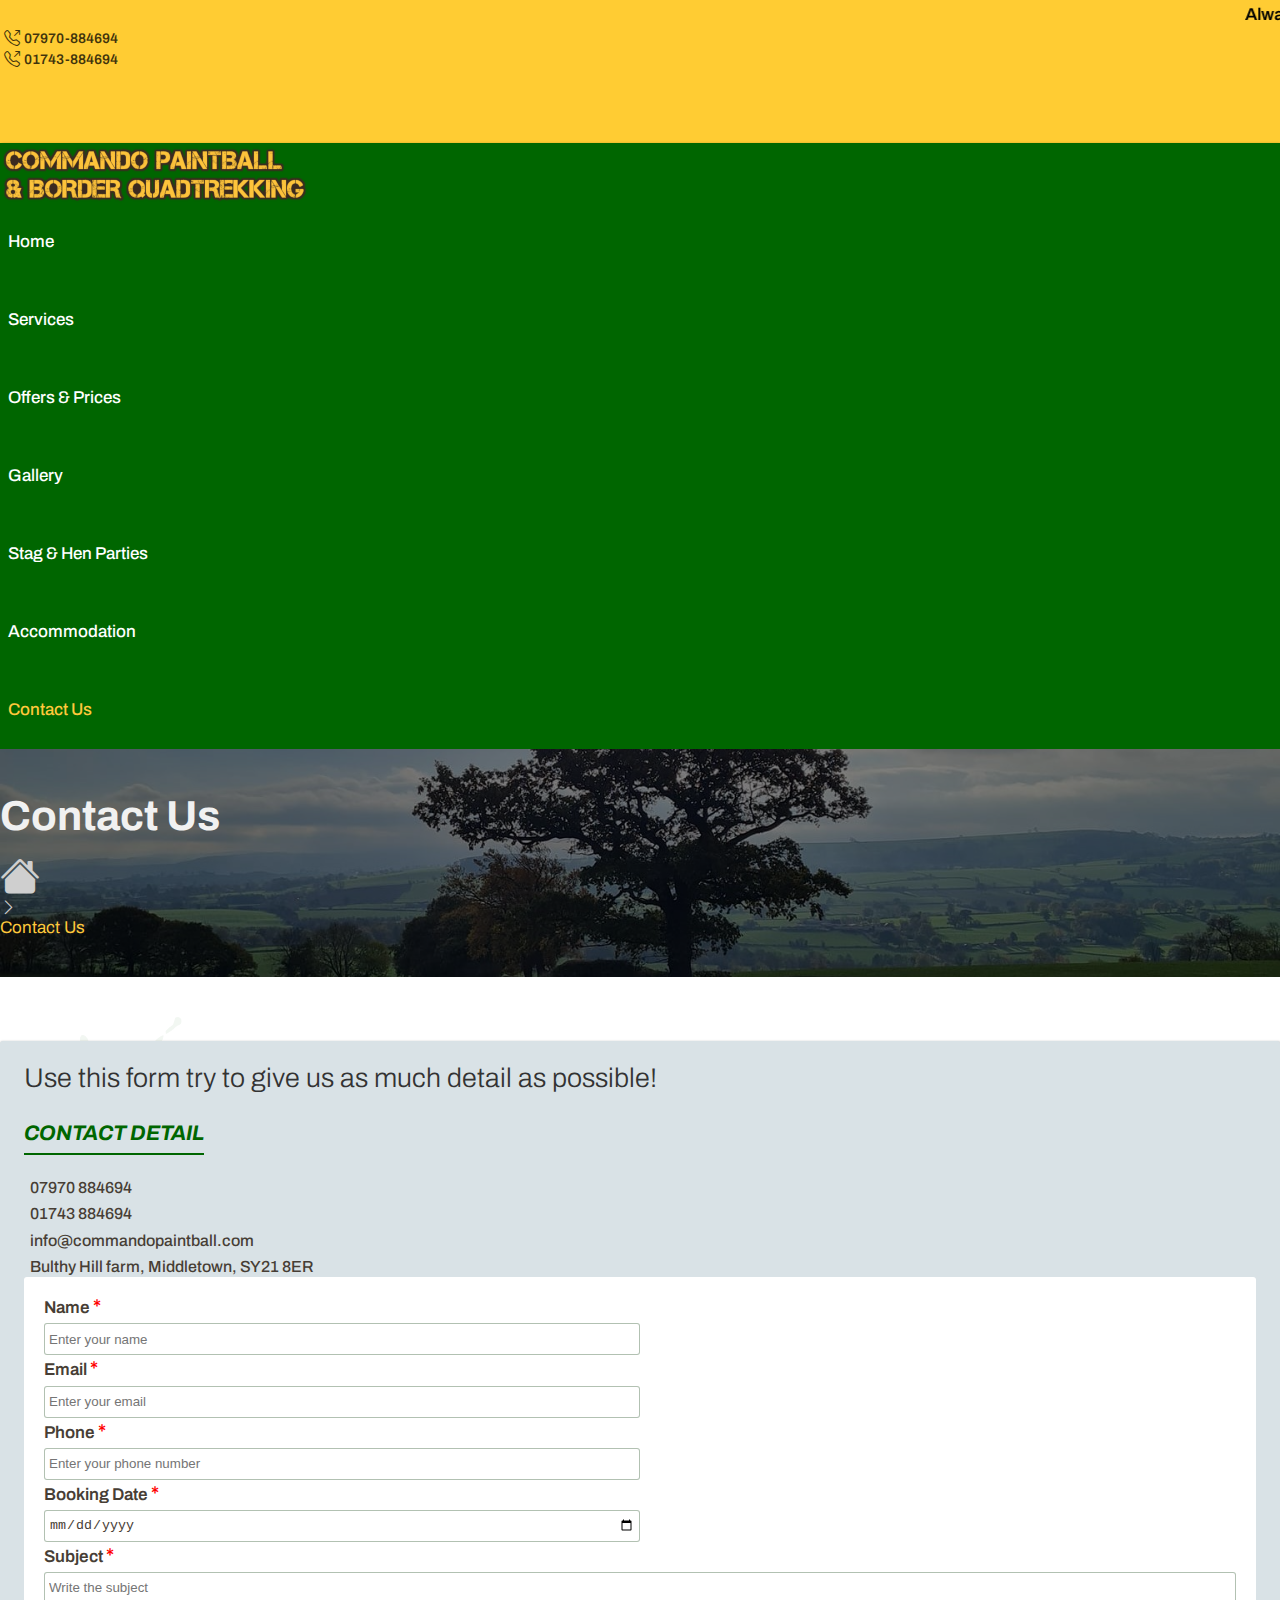
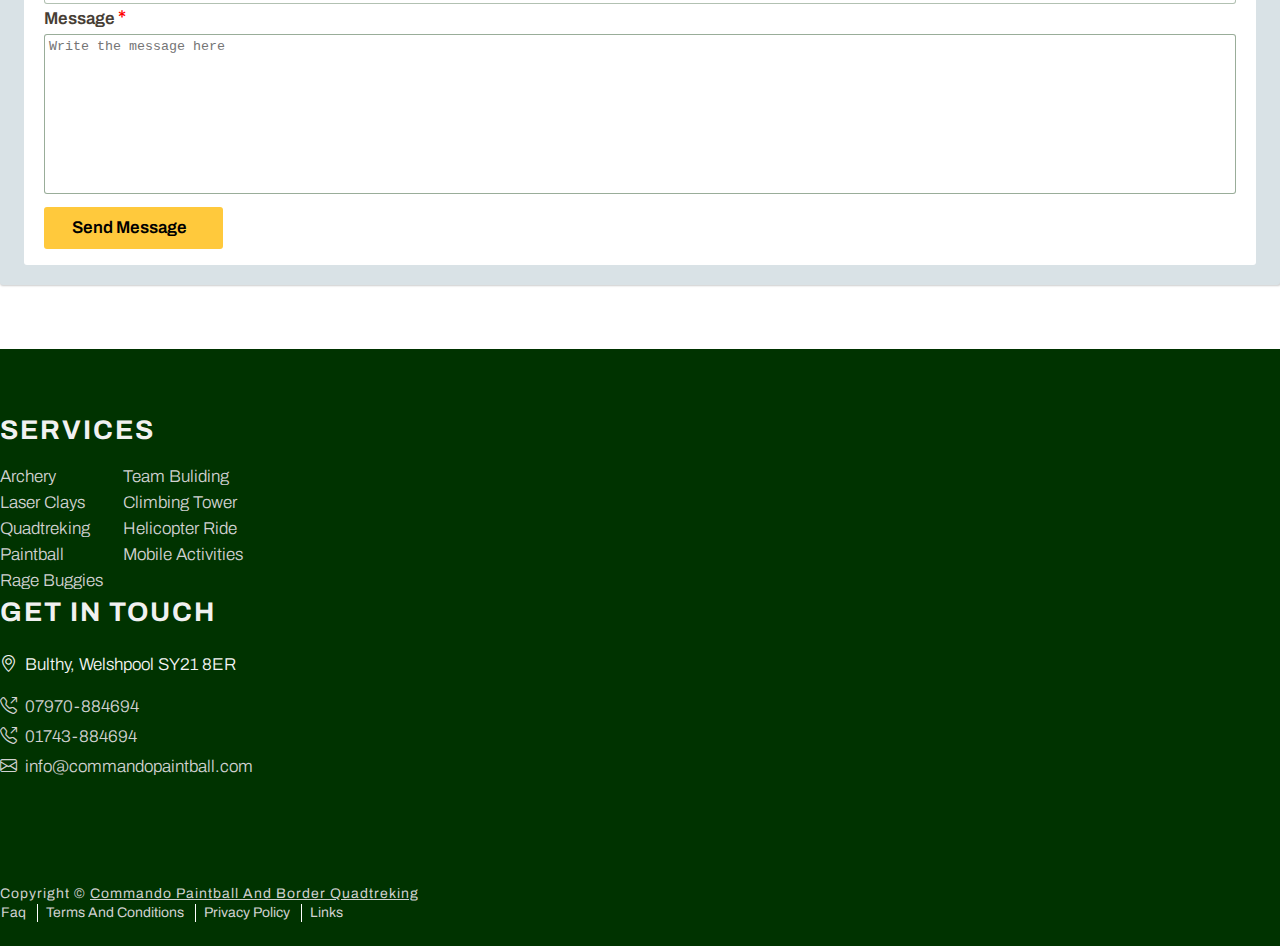
<file: contact.html>
<!DOCTYPE html>
<html lang="en">
<head>
    <meta charset="UTF-8">
    <meta http-equiv="X-UA-Compatible" content="IE=edge">
    <meta name="viewport" content="width=device-width, initial-scale=1.0">
    <meta property="og:title" content="Commando Paintball & Border Quadtrekking"/>
    <meta property="og:type" content="Commando Paintball & Border Quadtrekking"/>
    <meta name="description" content="Quad Trekking, Paintballing activities. Suitable for families, Stag Parties, Hen Parties, Corporate events, etc. Accommodation if required. Shropshire/Mid Wales, UK">
    <meta name="keywords" content="Border Quad Trekking, Commando Paintball , Commando Paintball, Paintball Games, Target Shooting Range, Outdoor Activity, Family Holiday, Activity UK, Adventure Holiday UK, Expert Tuition, Shooting Range, Target Shooting, Archery, Go Karts, UK, United Kingdom, Mid Wales, Outdoor activities, Hen parties, Stag Parties, Corporate Events, Corporate Entertainment, Fishing, Rally Karts, Clay Shooting, Clay target Shooting, canoeing, Raft Building, Quad Bikes, Quads, Quad Trekking, Trekking, White Water Rafting, Accommodation Powys, Accommodation Shropshire, Accommodation Mid Wales,  Hotel Powys, Hotel Shropshire, Hotel Mid Wales, River Severn, Company Days, Team Days, Team Day Activity,  Team Day Activities, Team building, Team building days, Entertainment, Stag Nights, Hen Nights, Shropshire, Golf, Activity break, Activity Holiday, Quad biking, Quad bike, Paintball, Paintball Powys, Paintball Shropshire, Paintball Shrewsbury, Shrewsbury, UK Paintball, UK Paintballing, UK Quads UK Quad Trekking, UK Quad Bikes, Mid Wales Activity, Shropshire Activity, Mid Wales Activities, Shropshire Activities, Powys Activity, Powys Activities">
    <meta property="og:url" content="https://www.borderquadtrekking.com/"/>
    <!-- Meta elements -->

    <title>Contact Us | Commando Paintball & Border Quadtrekking</title>
    <!-- Title -->

    <link rel="icon" href="images/list-shape.svg">
    <!-- Fav-icon -->

    <link href="https://fonts.googleapis.com/css2?family=Archivo:wght@100;200;300;400;500;600;700;800;900&family=Bangers&display=swap" rel="stylesheet">
    <!-- Font family -->

    <link rel="stylesheet" href="https://cdn.jsdelivr.net/npm/bootstrap-icons@1.10.2/font/bootstrap-icons.css">
    <link rel="stylesheet" href="https://cdnjs.cloudflare.com/ajax/libs/font-awesome/6.2.1/css/all.min.css" integrity="sha512-MV7K8+y+gLIBoVD59lQIYicR65iaqukzvf/nwasF0nqhPay5w/9lJmVM2hMDcnK1OnMGCdVK+iQrJ7lzPJQd1w==" crossorigin="anonymous" referrerpolicy="no-referrer" />
    <!-- Icons -->

    <link href="https://cdn.jsdelivr.net/npm/bootstrap@5.2.3/dist/css/bootstrap.min.css" rel="stylesheet" integrity="sha384-rbsA2VBKQhggwzxH7pPCaAqO46MgnOM80zW1RWuH61DGLwZJEdK2Kadq2F9CUG65" crossorigin="anonymous">
    <!-- Bootstrap 5.2 -->

    <link rel="stylesheet" href="css/style.css">
    <!-- Main style sheet -->

    <link rel="stylesheet" href="css/responsive.css">
    <!-- Responsive style sheet -->
</head>
<body>

    <!-- Header area start -->
    <header id="header">
        <div class="container">
            <div class="row align-items-center">
                <div class="col-lg-12 col-xl-8">
                    <marquee behavior="scroll" scrollamount="4">
                        <p>
                            Always dreamed of being a squaddie? ... Or maybe a high octane thrill ride is more your scene if you're a quaddie .... At Border Quad Trekking you can experience quad biking, paintballing, laser clay pigeon shooting, archery and the mobile climbing wall .... Shoot your mates .... Off Road like never before .... Eat like a Pig  .... Drink like a lord .... Sleep like a Baby ....'nuff said ....... sorted ......... 07970 884694  ....   
                        </p>
                    </marquee>
                </div>
                <div class="col-lg-12 col-xl-4 d-flex align-items-center justify-content-between lg-d">
                    <div class="tel-links">
                        <ul class="d-flex justify-content-between align-items-center">
                            <li>
                                <a class="inFlex" title="phone" href="tel:07970884694">
                                    <span><i class="bi bi-telephone-outbound"></i></span>
                                    <span>07970-884694</span>
                                </a>
                            </li>
                            <li>
                                <a class="inFlex" title="phone" href="tel:01743884694">
                                    <span><i class="bi bi-telephone-outbound"></i></span>
                                    <span>01743-884694</span>
                                </a>
                            </li>
                        </ul>
                    </div>
                    <div class="social-links">
                        <ul class="d-flex justify-content-between align-items-center">
                            <li>
                                <a title="email" href="mailto:info@commandopaintball.com">
                                    <i class="fa-solid fa-square-envelope"></i>
                                </a>
                            </li>
                            <li>
                                <a title="twitter" href="https://twitter.com/BorderQuad" target="_blank">
                                    <i class="fa-brands fa-square-twitter"></i>
                                </a>
                            </li>
                            <li>
                                <a title="facebook" href="https://www.facebook.com/borderquad/" target="_blank">
                                    <i class="fa-brands fa-square-facebook"></i>
                                </a>
                            </li>
                            <li>
                                <a title="youtube" href="https://www.youtube.com/user/commandopainball" target="_blank">
                                    <i class="fa-brands fa-square-youtube"></i>
                                </a>
                            </li>
                        </ul>
                    </div>
                </div>
            </div>
        </div>
    </header>
    <!-- Header area end -->

    <!-- Navbar area start -->
    <header id="navbar">
        <nav class="navbar navbar-expand-lg">
            <div class="container">
              <a class="navbar-brand myLogo" href="./index.html">
                <img src="images/logo.png" class="img-fluid" alt="logo"/>
              </a>
              <ul class="navbar-nav myUL ms-auto mb-2 mb-lg-0">
                <li class="nav-item">
                  <a class="nav-link" href="./index.html">Home</a>
                </li>
                <li class="nav-item megaMenu-prnt">
                  <a class="nav-link menu-mega inFlex" >
                      <span>services</span>
                      <span><i class="fa-solid fa-chevron-down arrow"></i></span>
                  </a>
                  <div class="megaMenu-child">
                      <div class="container">
                          <div class="row justify-content-center">
                              <div class="col-lg-12 text-center">
                                  <div class="menu">
                                      <a href="./archery.html">archery</a>
                                      <a href="./paintball.html">paintball</a>
                                      <a href="./laser-clays.html">laser clays</a>
                                      <a href="./quadtreking.html">quadtreking</a>
                                      <a href="./rage-buggies.html">rage buggies</a>
                                      <a href="./team-building.html">team buliding</a>
                                      <a href="./climbing-tower.html">climbing tower</a>
                                      <a href="./helicopter-ride.html">helicopter ride</a>
                                      <a href="./mobile-activities.html">mobile activities</a>
                                  </div>
                              </div>
                          </div>
                      </div>
                  </div>
                </li>
                <li class="nav-item">
                  <a class="nav-link" href="./offers-&-prices.html">offers & prices</a>
                </li>
                <li class="nav-item">
                  <a class="nav-link" href="./gallery.html">gallery</a>
                </li>
                <li class="nav-item">
                  <a class="nav-link" href="./stag-&-hen-parties.html">stag & hen parties</a>
                </li>
                <li class="nav-item">
                  <a class="nav-link" href="./accommodation.html">accommodation</a>
                </li>
                <li class="nav-item">
                  <a class="nav-link active" href="./contact.html">contact us</a>
                </li>
              </ul>
            </div>
          </nav>
    </header>
    <!-- Navbar area end -->

    <!-- Mobile navbar area start -->
    <header id="mobileNavbar">
        <div class="container">
            <nav class="mobileNav-flex">
                <div class="logo">
                    <a href="./index.html">
                        <img src="images/logo.png" class="img-fluid" alt="logo"/>
                    </a>
                </div>
                <div class="menu-bar">
                    <button class="myMenubar" type="button" data-bs-toggle="offcanvas" data-bs-target="#myMobilemenu" aria-controls="myMobilemenu">
                        <i class="fa-solid fa-bars"></i>
                    </button>
                    <div class="offcanvas offcanvas-start canvas-body" data-bs-scroll="true" tabindex="-1" id="myMobilemenu" aria-labelledby="myMobilemenuLabel">
                        <div class="offcanvas-header can-head">
                            <div class="canvas-logo">
                                <a href="/index.html">
                                    <img src="images/logo.png" class="img-fluid" alt="logo"/>
                                </a>
                            </div>
                            <button type="button" class="canvas-close" data-bs-dismiss="offcanvas" aria-label="Close">
                                <i class="fa-solid fa-xmark"></i>
                            </button>
                        </div>
                        <div class="offcanvas-body">
                            <div class="mMenu">
                                <ul>
                                    <li>
                                        <a href="./index.html">home</a>
                                    </li>
                                    <li class="ser-hidden-menu">
                                        <a class="inFlex">
                                            <span>services</span>
                                            <span><i class="fa-solid fa-chevron-down"></i></span>
                                        </a>
                                        <div class="hidden-menu">
                                            <ul>
                                                <li>
                                                    <a href="./archery.html">archery</a>
                                                </li>
                                                <li>
                                                    <a href="./paintball.html">paintball</a>
                                                </li>
                                                <li>
                                                    <a href="./laser-clays.html">laser clays</a>
                                                </li>
                                                <li>
                                                    <a href="./quadtreking.html">quadtreking</a>
                                                </li>
                                                <li>
                                                    <a href="./rage-buggies.html">rage buggies</a>
                                                </li>
                                                <li>
                                                    <a href="./team-building.html">team buliding</a>
                                                </li>
                                                <li>
                                                    <a href="./climbing-tower.html">climbing tower</a>
                                                </li>
                                                <li>
                                                    <a href="./helicopter-ride.html">helicopter ride</a>
                                                </li>
                                                <li>
                                                    <a href="./mobile-activities.html">mobile activities</a>
                                                </li>
                                            </ul>
                                        </div>
                                    </li>
                                    <li>
                                        <a href="./offers-&-prices.html">offers & prices</a>
                                    </li>
                                    <li>
                                        <a href="./gallery.html">gallery</a>
                                    </li>
                                    <li>
                                        <a href="./stag-&-hen-parties.html">stag & hen parties</a>
                                    </li>
                                    <li>
                                        <a href="./accommodation.html">accommodation</a>
                                    </li>
                                    <li>
                                        <a class="active" href="./contact-us.html">contact us</a>
                                    </li>
                                </ul>
                            </div>
                            <div class="mLinks">
                                <div class="tel-links">
                                    <ul>
                                        <li>
                                            <a title="phone" href="tel:07970884694">
                                                <span><i class="bi bi-telephone-outbound"></i></span>
                                                <span>07970-884694</span>
                                            </a>
                                        </li>
                                        <li>
                                            <a title="phone" href="tel:01743884694">
                                                <span><i class="bi bi-telephone-outbound"></i></span>
                                                <span>01743-884694</span>
                                            </a>
                                        </li>
                                    </ul>
                                </div>
                                <div class="social-links">
                                    <ul class="inFlex">
                                        <li>
                                            <a title="email" href="mailto:info@commandopaintball.com">
                                                <i class="fa-solid fa-square-envelope"></i>
                                            </a>
                                        </li>
                                        <li>
                                            <a title="twitter" href="https://twitter.com/BorderQuad" target="_blank">
                                                <i class="fa-brands fa-square-twitter"></i>
                                            </a>
                                        </li>
                                        <li>
                                            <a title="facebook" href="https://www.facebook.com/borderquad/" target="_blank">
                                                <i class="fa-brands fa-square-facebook"></i>
                                            </a>
                                        </li>
                                        <li>
                                            <a title="youtube" href="https://www.youtube.com/user/commandopainball" target="_blank">
                                                <i class="fa-brands fa-square-youtube"></i>
                                            </a>
                                        </li>
                                    </ul>
                                </div>
                            </div>
                        </div>
                    </div>
                </div>
            </nav>
        </div>
    </header>
    <!-- Mobile navbar area end -->

    <!-- Pages intro area start -->
    <section>
        <div class="pagesBanner">
            <div class="container">
                <div class="row justify-content-center">
                    <div class="col-lg-4">
                        <div class="pagesBannerContent text-center">
                            <h2>Contact Us</h2>
                            <ul class="d-flex justify-content-center align-items-center">
                                <li>
                                    <a href="./index.html">
                                        <i class="bi bi-house-fill"></i>
                                    </a>
                                </li>
                                <li>
                                    <i class="bi bi-chevron-right"></i>
                                </li>
                                <li>
                                    <span class="pageName">Contact Us</span>
                                </li>
                            </ul>
                        </div>
                    </div>
                </div>
            </div>
        </div>
    </section>
    <!-- Pages intro area end -->

    <!-- Contact area start -->
    <section class="sectionWaysPadding contact-content">
        <div class="left-background-shape">
            <img src="images/background-shape.png" class="img-fluid" alt="background-shape"/>
        </div>
        <div class="container">
            <div class="contact-form">
                <form>
                    <div class="row justify-content-between align-items-center">
                        <div class="col-lg-4">
                            <div class="contact-detail">
                                <h4>
                                    Use this form try to give us as much detail as possible!
                                </h4>
                                <h5>
                                    <em>contact detail</em>
                                </h5>
                                <ul>
                                    <li>
                                        <a href="tel:07970884694" class="inFlex">
                                            <i class="fa-solid fa-phone"></i>
                                            <span>07970 884694</span>
                                        </a>
                                    </li>
                                    <li>
                                        <a href="tel:01743884694" class="inFlex">
                                            <i class="fa-solid fa-phone"></i>
                                            <span>01743 884694</span>
                                        </a>
                                    </li>
                                    <li>
                                        <a href="mailto:info@commandopaintball.com" class="inFlex">
                                            <i class="fa-solid fa-envelope"></i>
                                            <span>info@commandopaintball.com</span>
                                        </a>
                                    </li>
                                    <li>
                                        <a href="https://www.google.com/maps/place/Border+Quad+Trekking/@52.714123,-3.017888,14z/data=!4m5!3m4!1s0x0:0x2dee271c5cd9603d!8m2!3d52.7141134!4d-3.0178865?hl=en" class="inFlex">
                                            <i class="fa-solid fa-location-dot"></i>
                                            <span>Bulthy Hill farm, Middletown, SY21 8ER</span>
                                        </a>
                                    </li>
                                </ul>
                            </div>
                        </div>
                        <div class="col-lg-8">
                            <div class="contact-inner">
                                <div class="inner-content d-flex">
                                    <div class="one">
                                        <label class="label" for="_name">
                                            name <span>*</span>
                                        </label>
                                        <input class="input" type="text" id="_name" placeholder="Enter your name">
                                    </div>
                                    <div class="one">
                                        <label class="label" for="_email">
                                            email <span>*</span>
                                        </label>
                                        <input class="input" type="email" id="_email" placeholder="Enter your email">
                                    </div>
                                </div>
                                <div class="inner-content d-flex mt-2">
                                    <div class="one">
                                        <label class="label" for="_phone-number">
                                            phone <span>*</span>
                                        </label>
                                        <input class="input" type="tel" id="_phone-number" placeholder="Enter your phone number">
                                    </div>
                                    <div class="one">
                                        <label class="label" for="_date">
                                            booking date <span>*</span>
                                        </label>
                                        <input class="input" type="date" id="_date">
                                    </div>
                                </div>
                                <div class="inner-content mt-2">
                                    <label class="label" for="_subject">
                                        subject <span>*</span>
                                    </label>
                                    <input class="input" type="text" id="_subject" placeholder="Write the subject">
                                </div>
                                <div class="inner-content mt-2">
                                    <label class="label" for="_message">
                                        message <span>*</span>
                                    </label>
                                    <textarea class="textarea" placeholder="Write the message here" id="_message"></textarea>
                                </div>
                                <div class="contact-action text-center">
                                    <button type="submit" class="btnModelOne inFlex">
                                        <span>Send Message</span>
                                        <i class="fa-solid fa-paper-plane"></i>
                                    </button>
                                </div>
                            </div>
                        </div>
                    </div>
                </form>
            </div>
        </div>
    </section>
    <!-- Contact area end -->

    <!-- Footer area start -->
    <footer>
        <div class="container">
            <div class="row justify-content-between">
                <div class="col-lg-4 col-md-6 col-sm-6">
                    <div class="services">
                        <div class="heading">
                            <h4>services</h4>
                        </div>
                        <div class="ul-flex">
                            <ul>
                                <li>
                                    <a href="./archery.html">
                                        <span>archery</span>
                                    </a>
                                </li>
                                <li>
                                    <a href="./laser-clays.html">
                                        <span>laser clays</span>
                                    </a>
                                </li>
                                <li>
                                    <a href="./quadtreking.html">
                                        <span>quadtreking</span>
                                    </a>
                                </li>
                                <li>
                                    <a href="./paintball.html">
                                        <span>paintball</span>
                                    </a>
                                </li>
                                <li>
                                    <a href="./rage-buggies.html">
                                        <span>rage buggies</span>
                                    </a>
                                </li>
                            </ul>
                            <ul>
                                <li>
                                    <a href="./team-building.html">
                                        <span>team buliding</span>
                                    </a>
                                </li>
                                <li>
                                    <a href="./climbing-tower.html">
                                        <span>climbing tower</span>
                                    </a>
                                </li>
                                <li>
                                    <a href="./helicopter-ride.html">
                                        <span>helicopter ride</span>
                                    </a>
                                </li>
                                
                                <li>
                                    <a href="./mobile-activities.html">
                                        <span>mobile activities</span>
                                    </a>
                                </li>
                            </ul>
                        </div>
                    </div>
                </div>
                <div class="col-lg-5 col-md-6 col-sm-6">
                    <div class="contact-detail">
                        <div class="heading">
                            <h4>get in touch</h4>
                        </div>
                        <address>
                            <span><i class="bi bi-geo-alt"></i></span>
                            <span>Bulthy, Welshpool SY21 8ER</span>
                        </address>
                        <div class="contact-links">
                            <ul>
                                <li>
                                    <a title="phone" href="tel:07970884694">
                                        <span><i class="bi bi-telephone-outbound"></i></span>
                                        <span>07970-884694</span>
                                    </a>
                                </li>
                                <li>
                                    <a title="phone" href="tel:01743884694">
                                        <span><i class="bi bi-telephone-outbound"></i></span>
                                        <span>01743-884694</span>
                                    </a>
                                </li>
                                <li>
                                    <a title="email" href="mailto:info@commandopaintball.com">
                                        <span><i class="bi bi-envelope"></i></span>
                                        <span>info@commandopaintball.com</span>
                                    </a>
                                </li>
                            </ul>
                        </div>
                        <div class="social-links">
                            <ul class="d-flex">
                                <li>
                                    <a class="inFlex" title="twitter" href="https://twitter.com/BorderQuad" target="_blank">
                                        <i class="fa-brands fa-square-twitter"></i>
                                    </a>
                                </li>
                                <li>
                                    <a class="inFlex" title="facebook" href="https://www.facebook.com/borderquad/" target="_blank">
                                        <i class="fa-brands fa-square-facebook"></i>
                                    </a>
                                </li>
                                <li>
                                    <a class="inFlex" title="youtube" href="https://www.youtube.com/user/commandopainball" target="_blank">
                                        <i class="fa-brands fa-square-youtube"></i>
                                    </a>
                                </li>
                            </ul>
                        </div>
                    </div>
                </div>
            </div>
            <div class="row copyright-area justify-content-between align-items-center">
                <div class="col-lg-5 col-md-6 col-sm-10 copy">
                    <p>
                       copyright &copy; <a href="https://www.facebook.com/borderquad/">commando paintball and border quadtreking</a> 
                    </p>
                </div>
                <div class="col-lg-5 col-md-6 col-sm-10 sm-dv">
                    <div class="footer-links">
                        <ul>
                            <li>
                                <a href="#">faq</a>
                            </li>
                            <li>
                                <a href="#">terms and conditions</a>
                            </li>
                            <li>
                                <a href="#">privacy policy</a>
                            </li>
                            <li>
                                <a href="#">links</a>
                            </li>
                        </ul>
                    </div>
                </div>
            </div>
        </div>
    </footer>
    <!-- Footer area end -->
    

    <script src="https://cdn.jsdelivr.net/npm/bootstrap@5.2.3/dist/js/bootstrap.bundle.min.js" integrity="sha384-kenU1KFdBIe4zVF0s0G1M5b4hcpxyD9F7jL+jjXkk+Q2h455rYXK/7HAuoJl+0I4" crossorigin="anonymous"></script>
    <!-- Bootstrap 5.2 -->

    <script src="https://code.jquery.com/jquery-1.12.4.min.js" integrity="sha256-ZosEbRLbNQzLpnKIkEdrPv7lOy9C27hHQ+Xp8a4MxAQ=" crossorigin="anonymous"></script>
    <!-- Jquery version -->

    <script src="js/script.js"></script>
    <!-- Main script sheet -->
</body>
</html>
</file>
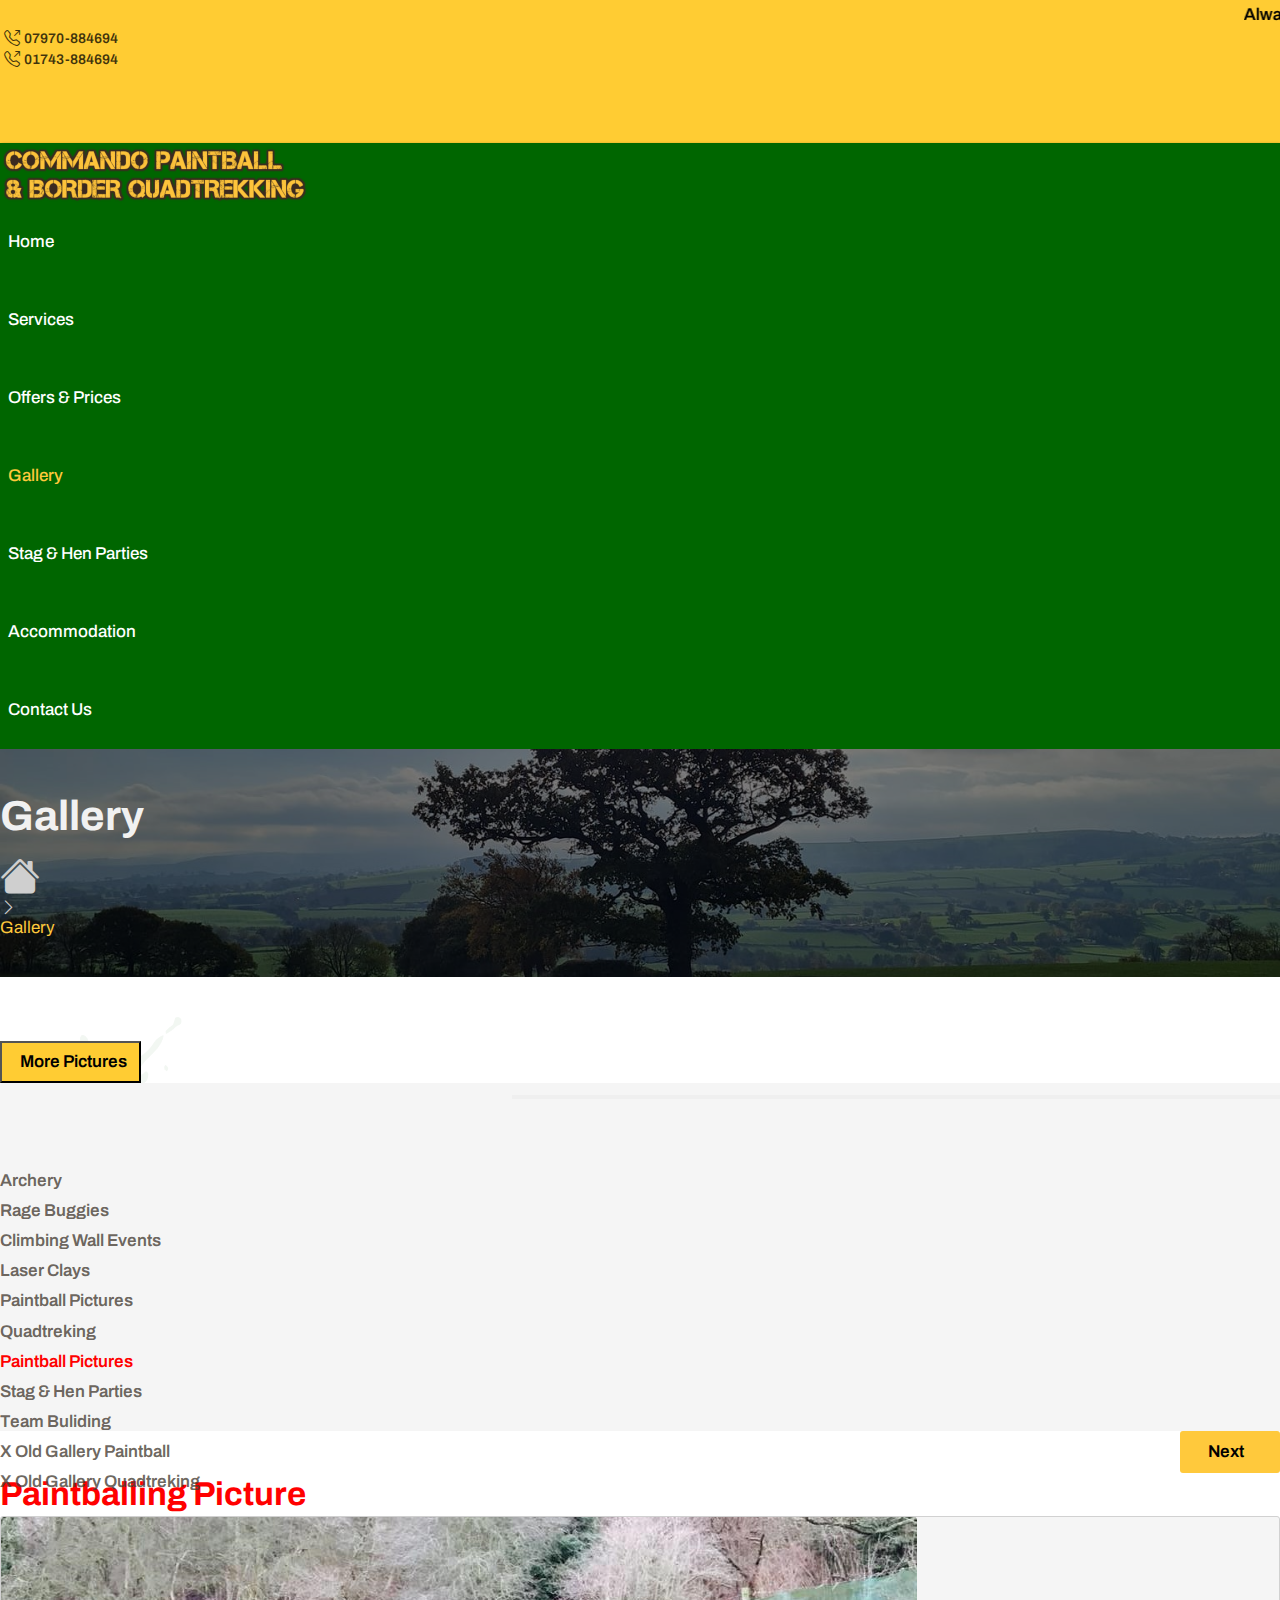
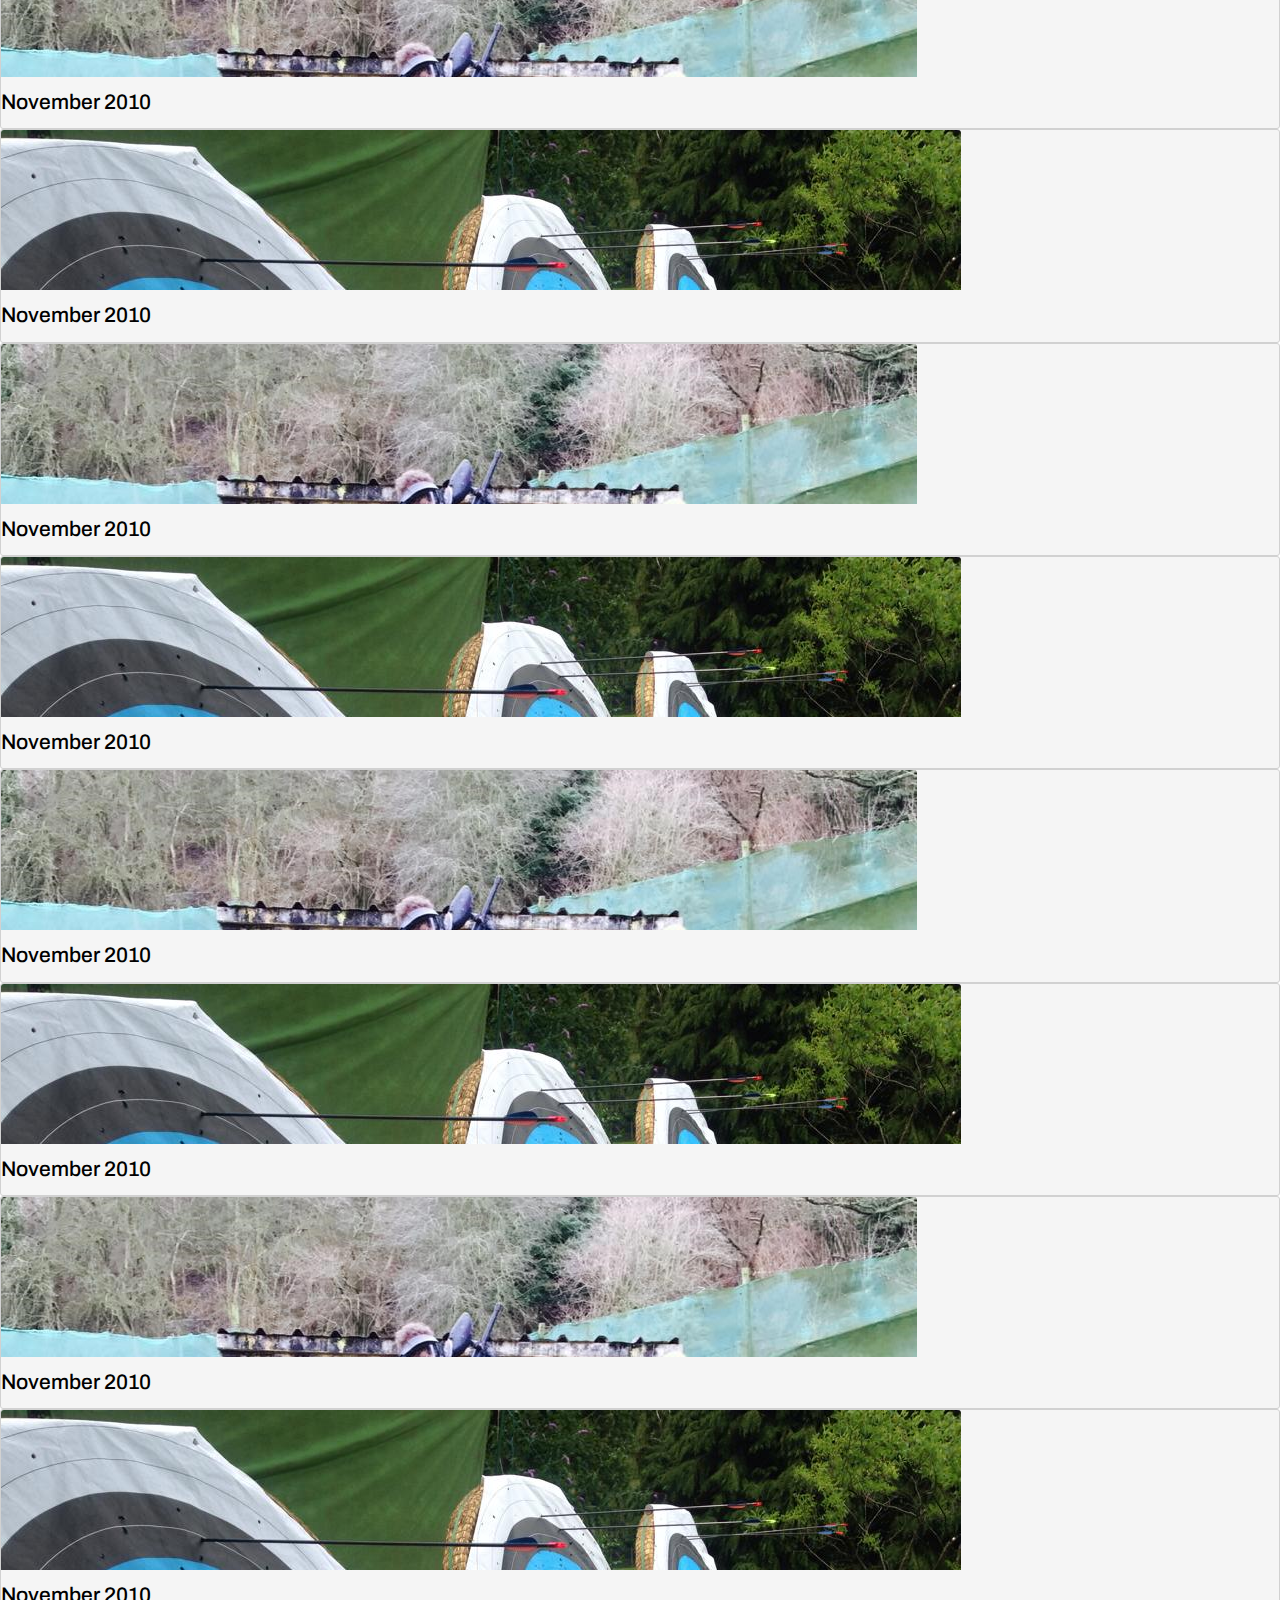
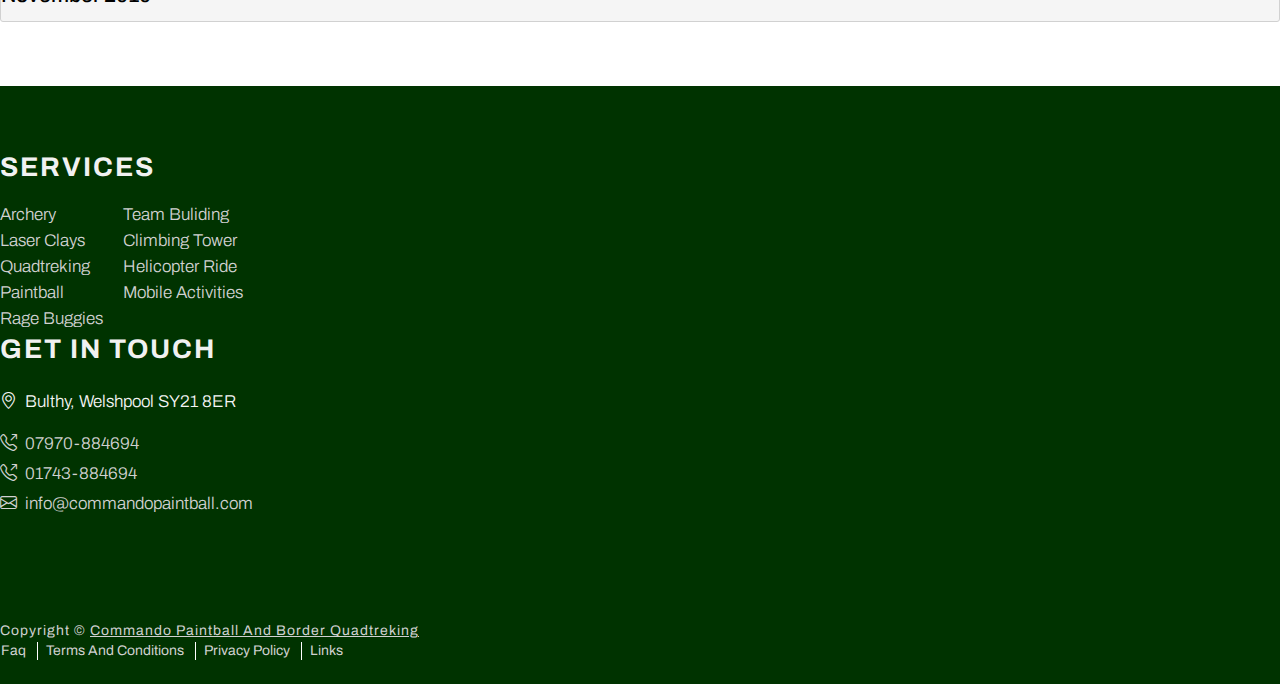
<file: gallery.html>
<!DOCTYPE html>
<html lang="en">
<head>
    <meta charset="UTF-8">
    <meta http-equiv="X-UA-Compatible" content="IE=edge">
    <meta name="viewport" content="width=device-width, initial-scale=1.0">
    <meta property="og:title" content="Commando Paintball & Border Quadtrekking"/>
    <meta property="og:type" content="Commando Paintball & Border Quadtrekking"/>
    <meta name="description" content="Quad Trekking, Paintballing activities. Suitable for families, Stag Parties, Hen Parties, Corporate events, etc. Accommodation if required. Shropshire/Mid Wales, UK">
    <meta name="keywords" content="Border Quad Trekking, Commando Paintball , Commando Paintball, Paintball Games, Target Shooting Range, Outdoor Activity, Family Holiday, Activity UK, Adventure Holiday UK, Expert Tuition, Shooting Range, Target Shooting, Archery, Go Karts, UK, United Kingdom, Mid Wales, Outdoor activities, Hen parties, Stag Parties, Corporate Events, Corporate Entertainment, Fishing, Rally Karts, Clay Shooting, Clay target Shooting, canoeing, Raft Building, Quad Bikes, Quads, Quad Trekking, Trekking, White Water Rafting, Accommodation Powys, Accommodation Shropshire, Accommodation Mid Wales,  Hotel Powys, Hotel Shropshire, Hotel Mid Wales, River Severn, Company Days, Team Days, Team Day Activity,  Team Day Activities, Team building, Team building days, Entertainment, Stag Nights, Hen Nights, Shropshire, Golf, Activity break, Activity Holiday, Quad biking, Quad bike, Paintball, Paintball Powys, Paintball Shropshire, Paintball Shrewsbury, Shrewsbury, UK Paintball, UK Paintballing, UK Quads UK Quad Trekking, UK Quad Bikes, Mid Wales Activity, Shropshire Activity, Mid Wales Activities, Shropshire Activities, Powys Activity, Powys Activities">
    <meta property="og:url" content="https://www.borderquadtrekking.com/"/>
    <!-- Meta elements -->

    <title>Gallery | Commando Paintball & Border Quadtrekking</title>
    <!-- Title -->

    <link rel="icon" href="images/list-shape.svg">
    <!-- Fav-icon -->

    <link href="https://fonts.googleapis.com/css2?family=Archivo:wght@100;200;300;400;500;600;700;800;900&family=Bangers&display=swap" rel="stylesheet">
    <!-- Font family -->

    <link rel="stylesheet" href="https://cdn.jsdelivr.net/npm/bootstrap-icons@1.10.2/font/bootstrap-icons.css">
    <link rel="stylesheet" href="https://cdnjs.cloudflare.com/ajax/libs/font-awesome/6.2.1/css/all.min.css" integrity="sha512-MV7K8+y+gLIBoVD59lQIYicR65iaqukzvf/nwasF0nqhPay5w/9lJmVM2hMDcnK1OnMGCdVK+iQrJ7lzPJQd1w==" crossorigin="anonymous" referrerpolicy="no-referrer" />
    <!-- Icons -->

    <link href="https://cdn.jsdelivr.net/npm/bootstrap@5.2.3/dist/css/bootstrap.min.css" rel="stylesheet" integrity="sha384-rbsA2VBKQhggwzxH7pPCaAqO46MgnOM80zW1RWuH61DGLwZJEdK2Kadq2F9CUG65" crossorigin="anonymous">
    <!-- Bootstrap 5.2 -->

    <link rel="stylesheet" href="css/lightbox.css">
    <!-- LightBox  -->

    <link rel="stylesheet" href="css/style.css">
    <!-- Main style sheet -->

    <link rel="stylesheet" href="css/responsive.css">
    <!-- Responsive style sheet -->
</head>
<body>

    <!-- Header area start -->
    <header id="header">
        <div class="container">
            <div class="row align-items-center">
                <div class="col-lg-12 col-xl-8">
                    <marquee behavior="scroll" scrollamount="4">
                        <p>
                            Always dreamed of being a squaddie? ... Or maybe a high octane thrill ride is more your scene if you're a quaddie .... At Border Quad Trekking you can experience quad biking, paintballing, laser clay pigeon shooting, archery and the mobile climbing wall .... Shoot your mates .... Off Road like never before .... Eat like a Pig  .... Drink like a lord .... Sleep like a Baby ....'nuff said ....... sorted ......... 07970 884694  ....   
                        </p>
                    </marquee>
                </div>
                <div class="col-lg-12 col-xl-4 d-flex align-items-center justify-content-between lg-d">
                    <div class="tel-links">
                        <ul class="d-flex justify-content-between align-items-center">
                            <li>
                                <a class="inFlex" title="phone" href="tel:07970884694">
                                    <span><i class="bi bi-telephone-outbound"></i></span>
                                    <span>07970-884694</span>
                                </a>
                            </li>
                            <li>
                                <a class="inFlex" title="phone" href="tel:01743884694">
                                    <span><i class="bi bi-telephone-outbound"></i></span>
                                    <span>01743-884694</span>
                                </a>
                            </li>
                        </ul>
                    </div>
                    <div class="social-links">
                        <ul class="d-flex justify-content-between align-items-center">
                            <li>
                                <a title="email" href="mailto:info@commandopaintball.com">
                                    <i class="fa-solid fa-square-envelope"></i>
                                </a>
                            </li>
                            <li>
                                <a title="twitter" href="https://twitter.com/BorderQuad" target="_blank">
                                    <i class="fa-brands fa-square-twitter"></i>
                                </a>
                            </li>
                            <li>
                                <a title="facebook" href="https://www.facebook.com/borderquad/" target="_blank">
                                    <i class="fa-brands fa-square-facebook"></i>
                                </a>
                            </li>
                            <li>
                                <a title="youtube" href="https://www.youtube.com/user/commandopainball" target="_blank">
                                    <i class="fa-brands fa-square-youtube"></i>
                                </a>
                            </li>
                        </ul>
                    </div>
                </div>
            </div>
        </div>
    </header>
    <!-- Header area end -->

    <!-- Navbar area start -->
    <header id="navbar">
        <nav class="navbar navbar-expand-lg">
            <div class="container">
              <a class="navbar-brand myLogo" href="./index.html">
                <img src="images/logo.png" class="img-fluid" alt="logo"/>
              </a>
              <ul class="navbar-nav myUL ms-auto mb-2 mb-lg-0">
                <li class="nav-item">
                  <a class="nav-link" href="./index.html">Home</a>
                </li>
                <li class="nav-item megaMenu-prnt">
                  <a class="nav-link menu-mega inFlex" >
                      <span>services</span>
                      <span><i class="fa-solid fa-chevron-down arrow"></i></span>
                  </a>
                  <div class="megaMenu-child">
                      <div class="container">
                          <div class="row justify-content-center">
                              <div class="col-lg-12 text-center">
                                  <div class="menu">
                                      <a href="./archery.html">archery</a>
                                      <a href="./paintball.html">paintball</a>
                                      <a href="./laser-clays.html">laser clays</a>
                                      <a href="./quadtreking.html">quadtreking</a>
                                      <a href="./rage-buggies.html">rage buggies</a>
                                      <a href="./team-building.html">team buliding</a>
                                      <a href="./climbing-tower.html">climbing tower</a>
                                      <a href="./helicopter-ride.html">helicopter ride</a>
                                      <a href="./mobile-activities.html">mobile activities</a>
                                  </div>
                              </div>
                          </div>
                      </div>
                  </div>
                </li>
                <li class="nav-item">
                  <a class="nav-link" href="./offers-&-prices.html">offers & prices</a>
                </li>
                <li class="nav-item">
                  <a class="nav-link active" href="./gallery.html">gallery</a>
                </li>
                <li class="nav-item">
                  <a class="nav-link" href="./stag-&-hen-parties.html">stag & hen parties</a>
                </li>
                <li class="nav-item">
                  <a class="nav-link" href="./accommodation.html">accommodation</a>
                </li>
                <li class="nav-item">
                  <a class="nav-link" href="./contact.html">contact us</a>
                </li>
              </ul>
            </div>
          </nav>
    </header>
    <!-- Navbar area end -->

    <!-- Mobile navbar area start -->
    <header id="mobileNavbar">
        <div class="container">
            <nav class="mobileNav-flex">
                <div class="logo">
                    <a href="./index.html">
                        <img src="images/logo.png" class="img-fluid" alt="logo"/>
                    </a>
                </div>
                <div class="menu-bar">
                    <button class="myMenubar" type="button" data-bs-toggle="offcanvas" data-bs-target="#myMobilemenu" aria-controls="myMobilemenu">
                        <i class="fa-solid fa-bars"></i>
                    </button>
                    <div class="offcanvas offcanvas-start canvas-body" data-bs-scroll="true" tabindex="-1" id="myMobilemenu" aria-labelledby="myMobilemenuLabel">
                        <div class="offcanvas-header can-head">
                            <div class="canvas-logo">
                                <a href="/index.html">
                                    <img src="images/logo.png" class="img-fluid" alt="logo"/>
                                </a>
                            </div>
                            <button type="button" class="canvas-close" data-bs-dismiss="offcanvas" aria-label="Close">
                                <i class="fa-solid fa-xmark"></i>
                            </button>
                        </div>
                        <div class="offcanvas-body">
                            <div class="mMenu">
                                <ul>
                                    <li>
                                        <a href="./index.html">home</a>
                                    </li>
                                    <li class="ser-hidden-menu">
                                        <a class="inFlex">
                                            <span>services</span>
                                            <span><i class="fa-solid fa-chevron-down"></i></span>
                                        </a>
                                        <div class="hidden-menu">
                                            <ul>
                                                <li>
                                                    <a href="./archery.html">archery</a>
                                                </li>
                                                <li>
                                                    <a href="./paintball.html">paintball</a>
                                                </li>
                                                <li>
                                                    <a href="./laser-clays.html">laser clays</a>
                                                </li>
                                                <li>
                                                    <a href="./quadtreking.html">quadtreking</a>
                                                </li>
                                                <li>
                                                    <a href="./rage-buggies.html">rage buggies</a>
                                                </li>
                                                <li>
                                                    <a href="./team-building.html">team buliding</a>
                                                </li>
                                                <li>
                                                    <a href="./climbing-tower.html">climbing tower</a>
                                                </li>
                                                <li>
                                                    <a href="./helicopter-ride.html">helicopter ride</a>
                                                </li>
                                                <li>
                                                    <a href="./mobile-activities.html">mobile activities</a>
                                                </li>
                                            </ul>
                                        </div>
                                    </li>
                                    <li>
                                        <a href="./offers-&-prices.html">offers & prices</a>
                                    </li>
                                    <li>
                                        <a class="active" href="./gallery.html">gallery</a>
                                    </li>
                                    <li>
                                        <a href="./stag-&-hen-parties.html">stag & hen parties</a>
                                    </li>
                                    <li>
                                        <a href="./accommodation.html">accommodation</a>
                                    </li>
                                    <li>
                                        <a href="./contact-us.html">contact us</a>
                                    </li>
                                </ul>
                            </div>
                            <div class="mLinks">
                                <div class="tel-links">
                                    <ul>
                                        <li>
                                            <a title="phone" href="tel:07970884694">
                                                <span><i class="bi bi-telephone-outbound"></i></span>
                                                <span>07970-884694</span>
                                            </a>
                                        </li>
                                        <li>
                                            <a title="phone" href="tel:01743884694">
                                                <span><i class="bi bi-telephone-outbound"></i></span>
                                                <span>01743-884694</span>
                                            </a>
                                        </li>
                                    </ul>
                                </div>
                                <div class="social-links">
                                    <ul class="inFlex">
                                        <li>
                                            <a title="email" href="mailto:info@commandopaintball.com">
                                                <i class="fa-solid fa-square-envelope"></i>
                                            </a>
                                        </li>
                                        <li>
                                            <a title="twitter" href="https://twitter.com/BorderQuad" target="_blank">
                                                <i class="fa-brands fa-square-twitter"></i>
                                            </a>
                                        </li>
                                        <li>
                                            <a title="facebook" href="https://www.facebook.com/borderquad/" target="_blank">
                                                <i class="fa-brands fa-square-facebook"></i>
                                            </a>
                                        </li>
                                        <li>
                                            <a title="youtube" href="https://www.youtube.com/user/commandopainball" target="_blank">
                                                <i class="fa-brands fa-square-youtube"></i>
                                            </a>
                                        </li>
                                    </ul>
                                </div>
                            </div>
                        </div>
                    </div>
                </div>
            </nav>
        </div>
    </header>
    <!-- Mobile navbar area end -->

    <!-- Voucher area start -->
    <div class="Voucher">
        <a href="images/gift-voucher.pdf" target="_blank">
            <img src="images/gift-voucher.svg" alt="gift-voucher"/>
        </a>
    </div>
    <!-- Voucher area end -->

    <!-- Pages intro area start -->
    <section>
        <div class="pagesBanner">
            <div class="container">
                <div class="row justify-content-center">
                    <div class="col-lg-4">
                        <div class="pagesBannerContent text-center">
                            <h2>Gallery</h2>
                            <ul class="d-flex justify-content-center align-items-center">
                                <li>
                                    <a href="./index.html">
                                        <i class="bi bi-house-fill"></i>
                                    </a>
                                </li>
                                <li>
                                    <i class="bi bi-chevron-right"></i>
                                </li>
                                <li>
                                    <span class="pageName">Gallery</span>
                                </li>
                            </ul>
                        </div>
                    </div>
                </div>
            </div>
        </div>
    </section>
    <!-- Pages intro area end -->

    <!-- Gallery content start -->
    <main id="gallery" class="sectionWaysPadding">
        <div class="left-background-shape">
            <img src="images/background-shape.png" class="img-fluid" alt="background-shape"/>
        </div>
        <div class="container">
            <div class="row justify-content-between">
                <div class="col-lg-2">
                    <div class="gallery-menu">
                        <button class="btn inFlex" type="button" data-bs-toggle="offcanvas" data-bs-target="#myGalleryMenu" aria-controls="myGalleryMenu">
                            <i class="fa-solid fa-bars"></i>
                            <span>More Pictures</span>
                        </button>
                        <div class="offcanvas offcanvas-start" data-bs-scroll="true" tabindex="-1" id="myGalleryMenu" aria-labelledby="myGalleryMenuLabel">
                            <div class="offcanvas-header">
                                <button type="button" class="close-btn btn-close" data-bs-dismiss="offcanvas" aria-label="Close">
                                </button>
                            </div>
                            <div class="offcanvas-body">
                                <ul>
                                    <li>
                                        <a href="#">Archery</a>
                                    </li>
                                    <li>
                                        <a href="#">Rage Buggies</a>
                                    </li>
                                    <li>
                                        <a href="#">Climbing Wall Events</a>
                                    </li>
                                    <li>
                                        <a href="#">Laser Clays</a>
                                    </li>
                                    <li>
                                        <a href="#">Paintball Pictures</a>
                                    </li>
                                    <li>
                                        <a href="#">Quadtreking</a>
                                    </li>
                                    <li>
                                        <a href="#" class="active">Paintball Pictures</a>
                                    </li>
                                    <li>
                                        <a href="#">Stag & Hen Parties</a>
                                    </li>
                                    <li>
                                        <a href="#">Team Buliding</a>
                                    </li>
                                    <li>
                                        <a href="#">X Old Gallery Paintball</a>
                                    </li>
                                    <li>
                                        <a href="#">X Old Gallery Quadtreking</a>
                                    </li>
                                </ul>
                            </div>
                        </div>
                    </div>
                </div>
                <div class="col-lg-2">
                    <div class="gallery-arrows">
                        <ul>
                            <li>
                                <!-- <a class="inFlex btnModelOne" href="#">
                                    <i class="fa-solid fa-arrow-left"></i>
                                    <span>Prev</span>
                                </a> -->
                            </li>
                            <li>
                                <a class="inFlex btnModelOne" href="#">
                                    <span>Next</span>
                                    <i class="fa-solid fa-arrow-right"></i>
                                </a>
                            </li>
                        </ul>
                    </div>
                </div>
            </div>
            <div class="row justify-content-center">
                <div class="col-lg-8 text-center">
                    <div class="gallery-heading">
                        <h3>Paintballing Picture</h3>
                    </div>
                </div>
            </div>
            <div class="row">
                <div class="col-lg-3 mt-4">
                    <div class="gallery-content">
                        <a href="images/about-banner.jpg" data-lightbox="image" data-title="November 2010">
                            <div class="img">
                                <img src="images/about-banner.jpg" class="w-100 img-fluid" alt="paintball img">
                            </div>
                            <div class="text text-center">
                                <h5 title="capture date">November 2010</h5>
                            </div>
                        </a>
                        
                    </div>
                </div>
                <div class="col-lg-3 mt-4">
                    <div class="gallery-content">
                        <a href="images/archer2.jpg" data-lightbox="image" data-title="November 2010">
                            <div class="img">
                                <img src="images/archer2.jpg" class="w-100 img-fluid" alt="paintball img">
                            </div>
                            <div class="text text-center">
                                <h5 title="capture date">November 2010</h5>
                            </div>
                        </a>
                        
                    </div>
                </div>
                <div class="col-lg-3 mt-4">
                    <div class="gallery-content">
                        <a href="images/about-banner.jpg" data-lightbox="image" data-title="November 2010">
                            <div class="img">
                                <img src="images/about-banner.jpg" class="w-100 img-fluid" alt="paintball img">
                            </div>
                            <div class="text text-center">
                                <h5 title="capture date">November 2010</h5>
                            </div>
                        </a>
                        
                    </div>
                </div>
                <div class="col-lg-3 mt-4">
                    <div class="gallery-content">
                        <a href="images/archer2.jpg" data-lightbox="image" data-title="November 2010">
                            <div class="img">
                                <img src="images/archer2.jpg" class="w-100 img-fluid" alt="paintball img">
                            </div>
                            <div class="text text-center">
                                <h5 title="capture date">November 2010</h5>
                            </div>
                        </a>
                        
                    </div>
                </div>
                <div class="col-lg-3 mt-4">
                    <div class="gallery-content">
                        <a href="images/about-banner.jpg" data-lightbox="image" data-title="November 2010">
                            <div class="img">
                                <img src="images/about-banner.jpg" class="w-100 img-fluid" alt="paintball img">
                            </div>
                            <div class="text text-center">
                                <h5 title="capture date">November 2010</h5>
                            </div>
                        </a>
                        
                    </div>
                </div>
                <div class="col-lg-3 mt-4">
                    <div class="gallery-content">
                        <a href="images/archer2.jpg" data-lightbox="image" data-title="November 2010">
                            <div class="img">
                                <img src="images/archer2.jpg" class="w-100 img-fluid" alt="paintball img">
                            </div>
                            <div class="text text-center">
                                <h5 title="capture date">November 2010</h5>
                            </div>
                        </a>
                        
                    </div>
                </div>
                <div class="col-lg-3 mt-4">
                    <div class="gallery-content">
                        <a href="images/about-banner.jpg" data-lightbox="image" data-title="November 2010">
                            <div class="img">
                                <img src="images/about-banner.jpg" class="w-100 img-fluid" alt="paintball img">
                            </div>
                            <div class="text text-center">
                                <h5 title="capture date">November 2010</h5>
                            </div>
                        </a>
                        
                    </div>
                </div>
                <div class="col-lg-3 mt-4">
                    <div class="gallery-content">
                        <a href="images/archer2.jpg" data-lightbox="image" data-title="November 2010">
                            <div class="img">
                                <img src="images/archer2.jpg" class="w-100 img-fluid" alt="paintball img">
                            </div>
                            <div class="text text-center">
                                <h5 title="capture date">November 2010</h5>
                            </div>
                        </a>
                        
                    </div>
                </div>
            </div>
        </div>
    </main>
    <!-- Gallery content end -->

    <!-- Footer area start -->
    <footer>
        <div class="container">
            <div class="row justify-content-between">
                <div class="col-lg-4 col-md-6 col-sm-6">
                    <div class="services">
                        <div class="heading">
                            <h4>services</h4>
                        </div>
                        <div class="ul-flex">
                            <ul>
                                <li>
                                    <a href="./archery.html">
                                        <span>archery</span>
                                    </a>
                                </li>
                                <li>
                                    <a href="./laser-clays.html">
                                        <span>laser clays</span>
                                    </a>
                                </li>
                                <li>
                                    <a href="./quadtreking.html">
                                        <span>quadtreking</span>
                                    </a>
                                </li>
                                <li>
                                    <a href="./paintball.html">
                                        <span>paintball</span>
                                    </a>
                                </li>
                                <li>
                                    <a href="./rage-buggies.html">
                                        <span>rage buggies</span>
                                    </a>
                                </li>
                            </ul>
                            <ul>
                                <li>
                                    <a href="./team-building.html">
                                        <span>team buliding</span>
                                    </a>
                                </li>
                                <li>
                                    <a href="./climbing-tower.html">
                                        <span>climbing tower</span>
                                    </a>
                                </li>
                                <li>
                                    <a href="./helicopter-ride.html">
                                        <span>helicopter ride</span>
                                    </a>
                                </li>
                                
                                <li>
                                    <a href="./mobile-activities.html">
                                        <span>mobile activities</span>
                                    </a>
                                </li>
                            </ul>
                        </div>
                    </div>
                </div>
                <div class="col-lg-5 col-md-6 col-sm-6">
                    <div class="contact-detail">
                        <div class="heading">
                            <h4>get in touch</h4>
                        </div>
                        <address>
                            <span><i class="bi bi-geo-alt"></i></span>
                            <span>Bulthy, Welshpool SY21 8ER</span>
                        </address>
                        <div class="contact-links">
                            <ul>
                                <li>
                                    <a title="phone" href="tel:07970884694">
                                        <span><i class="bi bi-telephone-outbound"></i></span>
                                        <span>07970-884694</span>
                                    </a>
                                </li>
                                <li>
                                    <a title="phone" href="tel:01743884694">
                                        <span><i class="bi bi-telephone-outbound"></i></span>
                                        <span>01743-884694</span>
                                    </a>
                                </li>
                                <li>
                                    <a title="email" href="mailto:info@commandopaintball.com">
                                        <span><i class="bi bi-envelope"></i></span>
                                        <span>info@commandopaintball.com</span>
                                    </a>
                                </li>
                            </ul>
                        </div>
                        <div class="social-links">
                            <ul class="d-flex">
                                <li>
                                    <a class="inFlex" title="twitter" href="https://twitter.com/BorderQuad" target="_blank">
                                        <i class="fa-brands fa-square-twitter"></i>
                                    </a>
                                </li>
                                <li>
                                    <a class="inFlex" title="facebook" href="https://www.facebook.com/borderquad/" target="_blank">
                                        <i class="fa-brands fa-square-facebook"></i>
                                    </a>
                                </li>
                                <li>
                                    <a class="inFlex" title="youtube" href="https://www.youtube.com/user/commandopainball" target="_blank">
                                        <i class="fa-brands fa-square-youtube"></i>
                                    </a>
                                </li>
                            </ul>
                        </div>
                    </div>
                </div>
            </div>
            <div class="row copyright-area justify-content-between align-items-center">
                <div class="col-lg-5 col-md-6 col-sm-10 copy">
                    <p>
                       copyright &copy; <a href="https://www.facebook.com/borderquad/">commando paintball and border quadtreking</a> 
                    </p>
                </div>
                <div class="col-lg-5 col-md-6 col-sm-10 sm-dv">
                    <div class="footer-links">
                        <ul>
                            <li>
                                <a href="#">faq</a>
                            </li>
                            <li>
                                <a href="#">terms and conditions</a>
                            </li>
                            <li>
                                <a href="#">privacy policy</a>
                            </li>
                            <li>
                                <a href="#">links</a>
                            </li>
                        </ul>
                    </div>
                </div>
            </div>
        </div>
    </footer>
    <!-- Footer area end -->
    

    <script src="https://cdn.jsdelivr.net/npm/bootstrap@5.2.3/dist/js/bootstrap.bundle.min.js" integrity="sha384-kenU1KFdBIe4zVF0s0G1M5b4hcpxyD9F7jL+jjXkk+Q2h455rYXK/7HAuoJl+0I4" crossorigin="anonymous"></script>
    <!-- Bootstrap 5.2 -->

    <script src="https://code.jquery.com/jquery-1.12.4.min.js" integrity="sha256-ZosEbRLbNQzLpnKIkEdrPv7lOy9C27hHQ+Xp8a4MxAQ=" crossorigin="anonymous"></script>
    <!-- Jquery version -->

    <script src="js/lightbox.js"></script>
    <!-- LightBox -->

    <script src="js/script.js"></script>
    <!-- Main script sheet -->
</body>
</html>
</file>
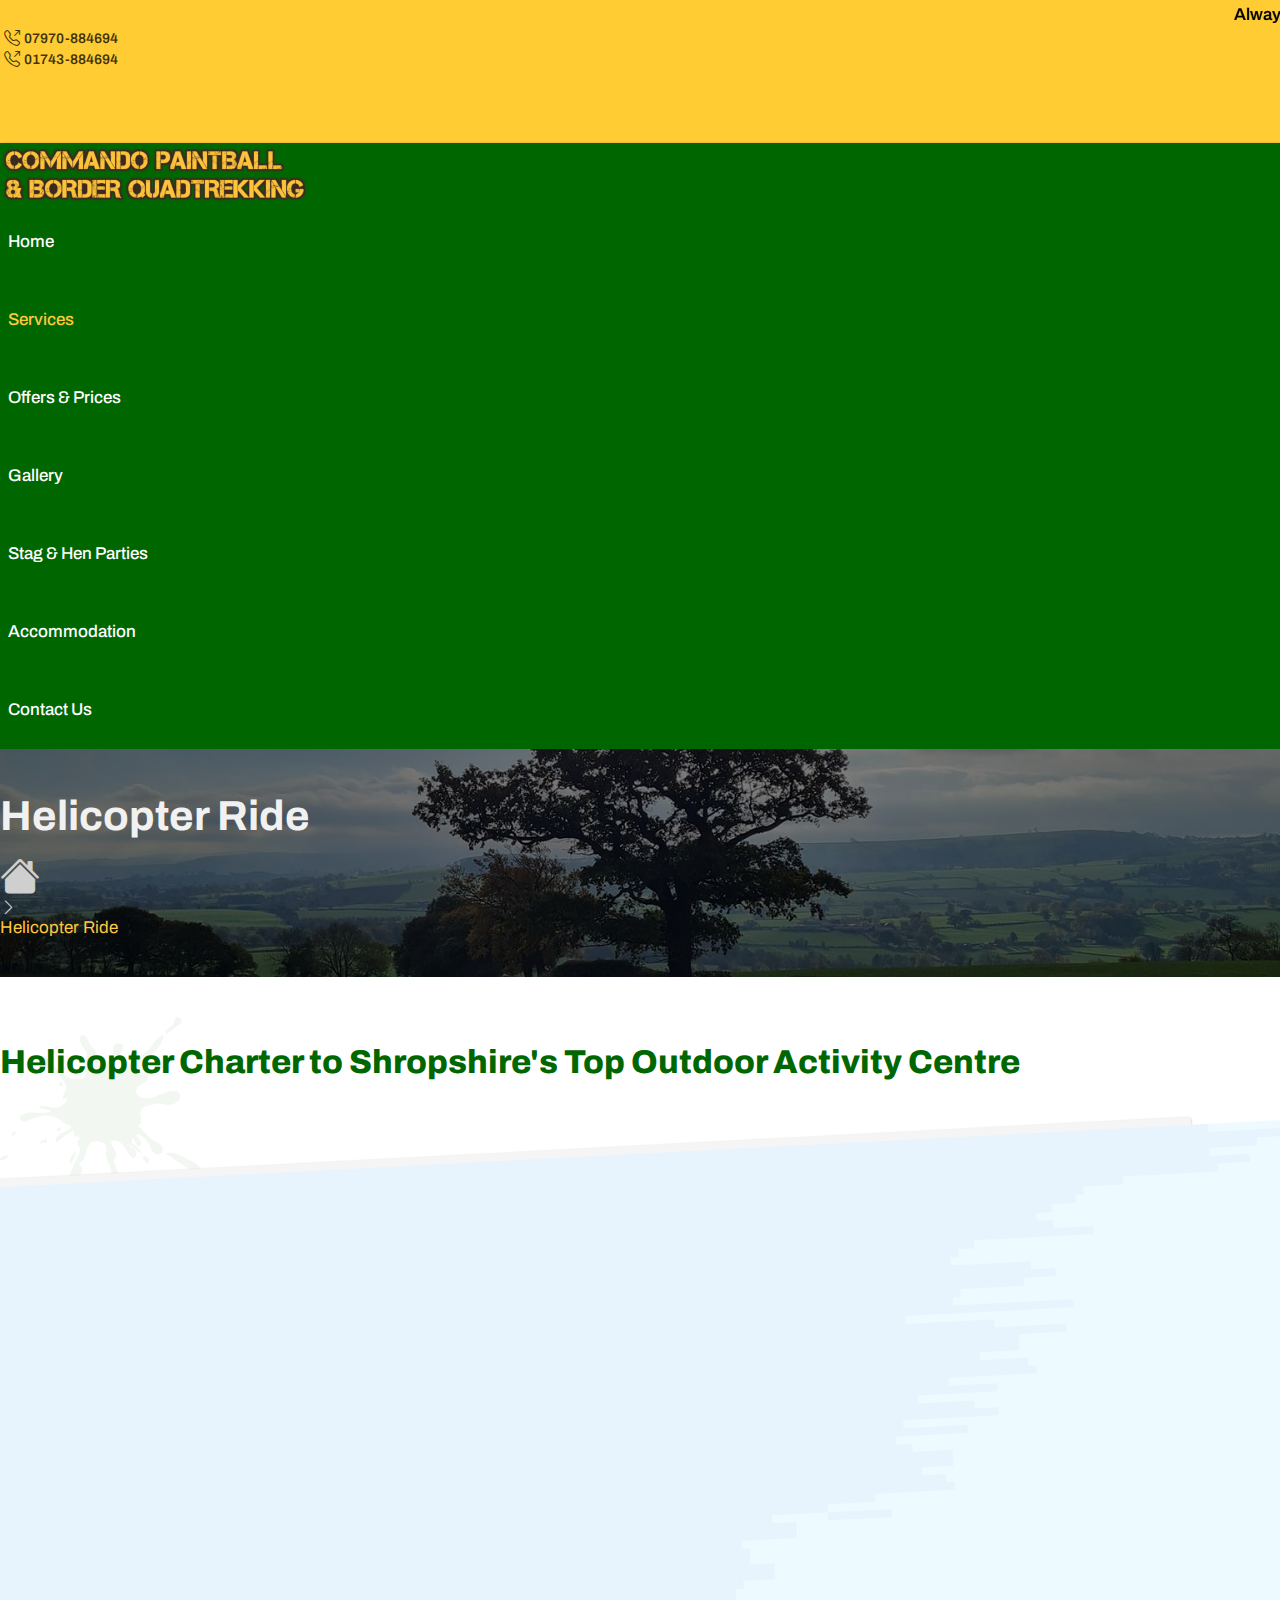
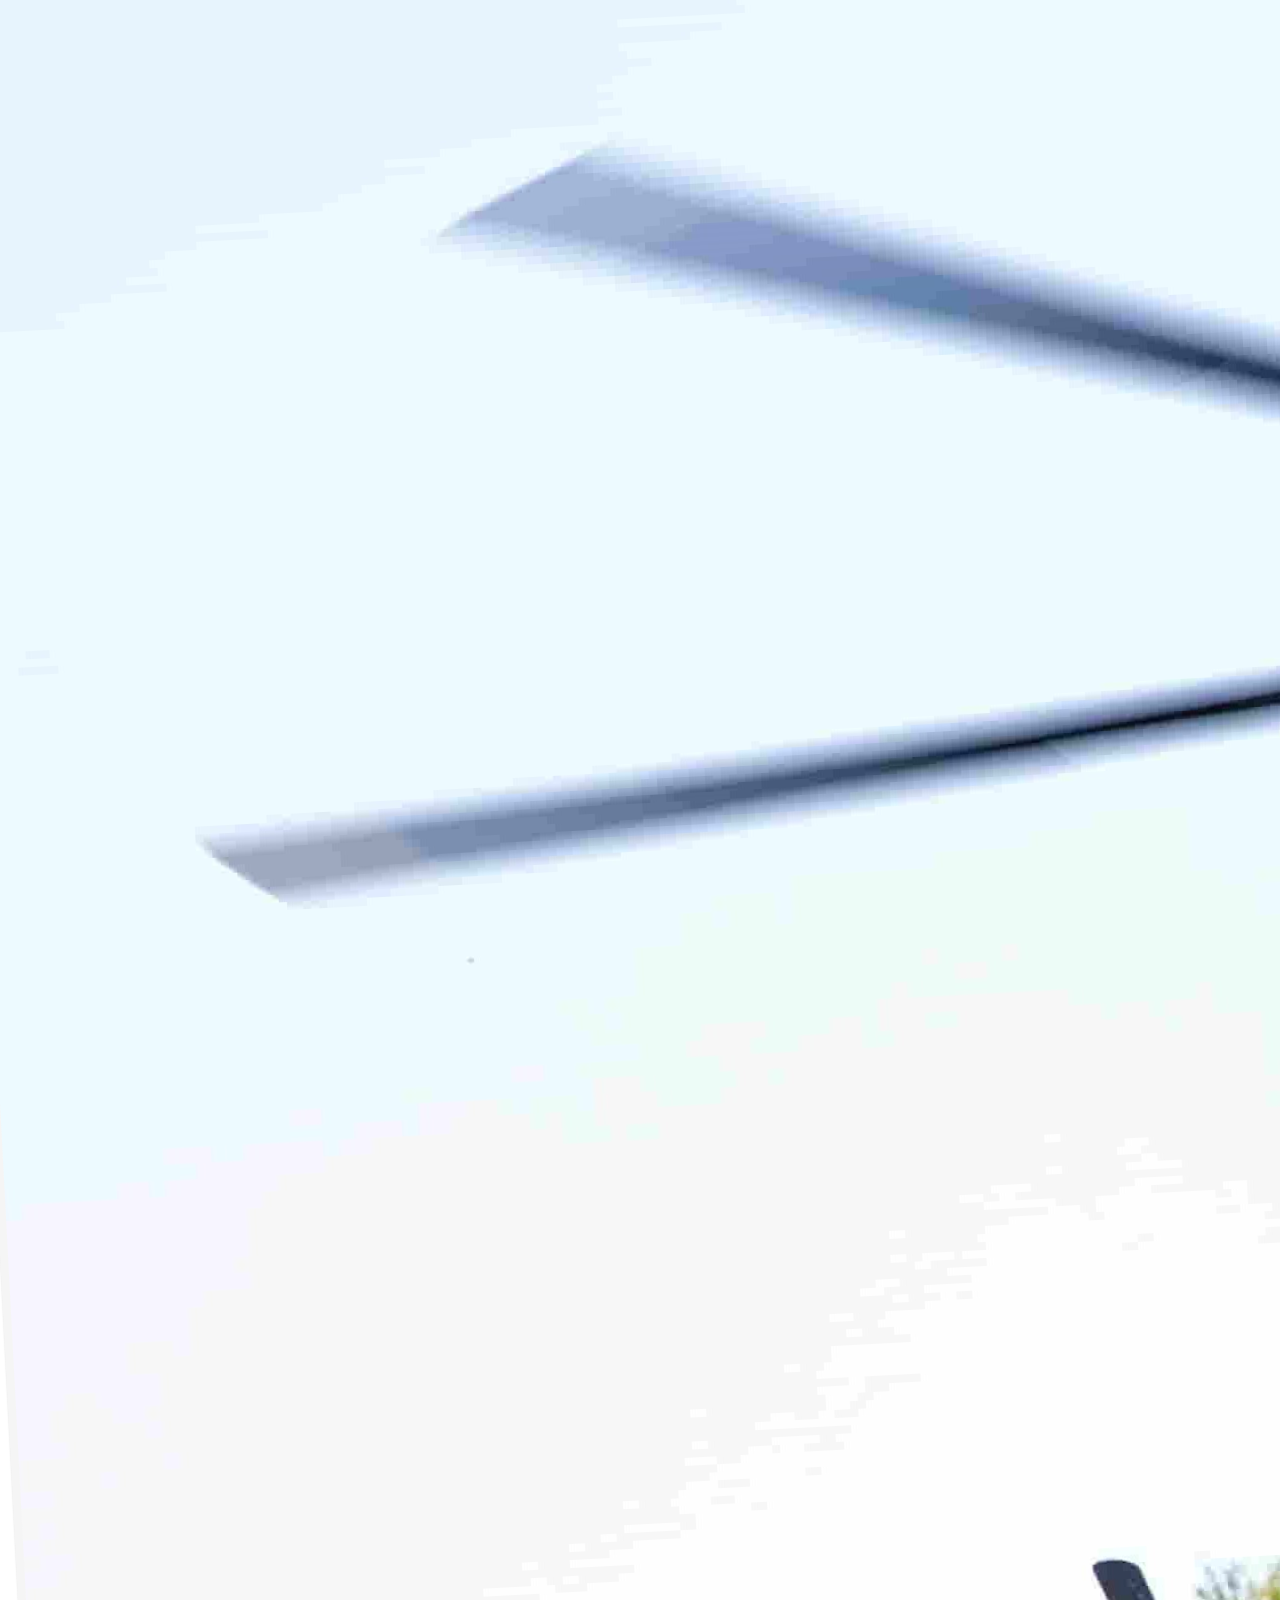
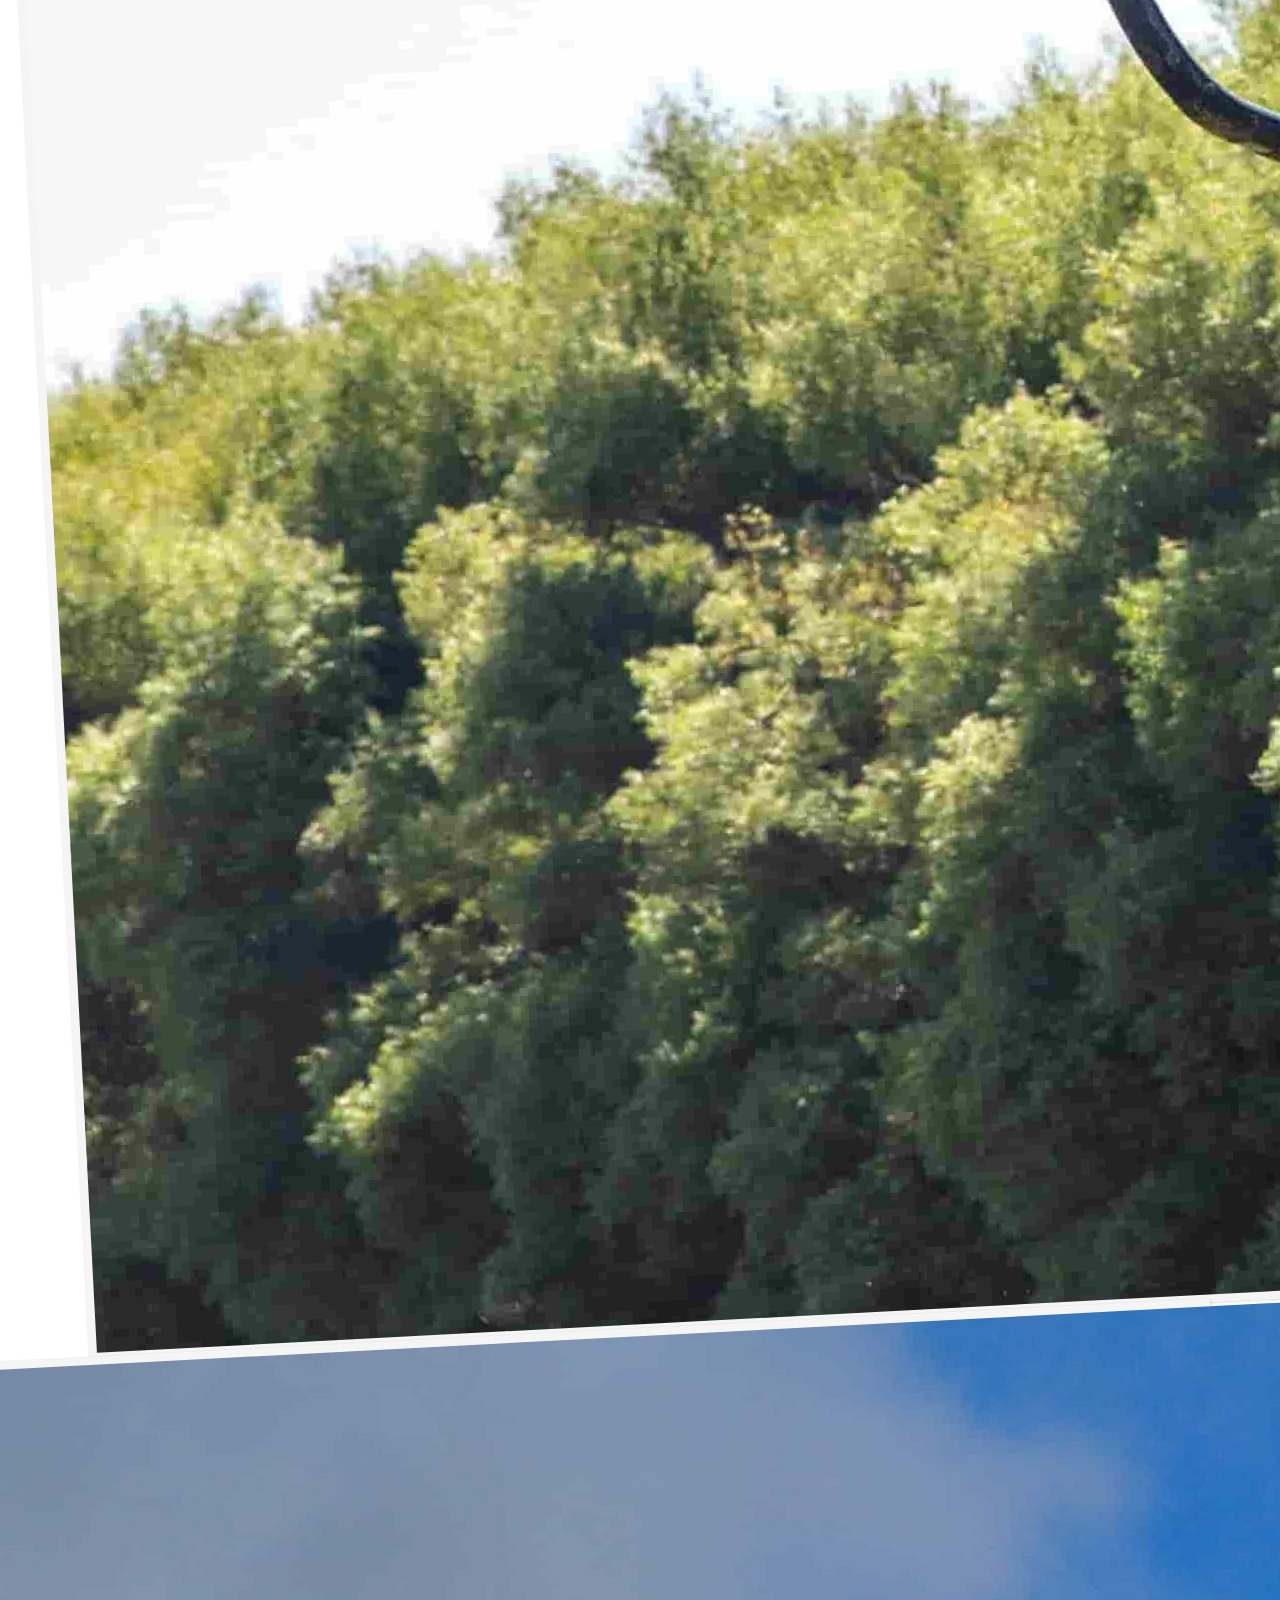
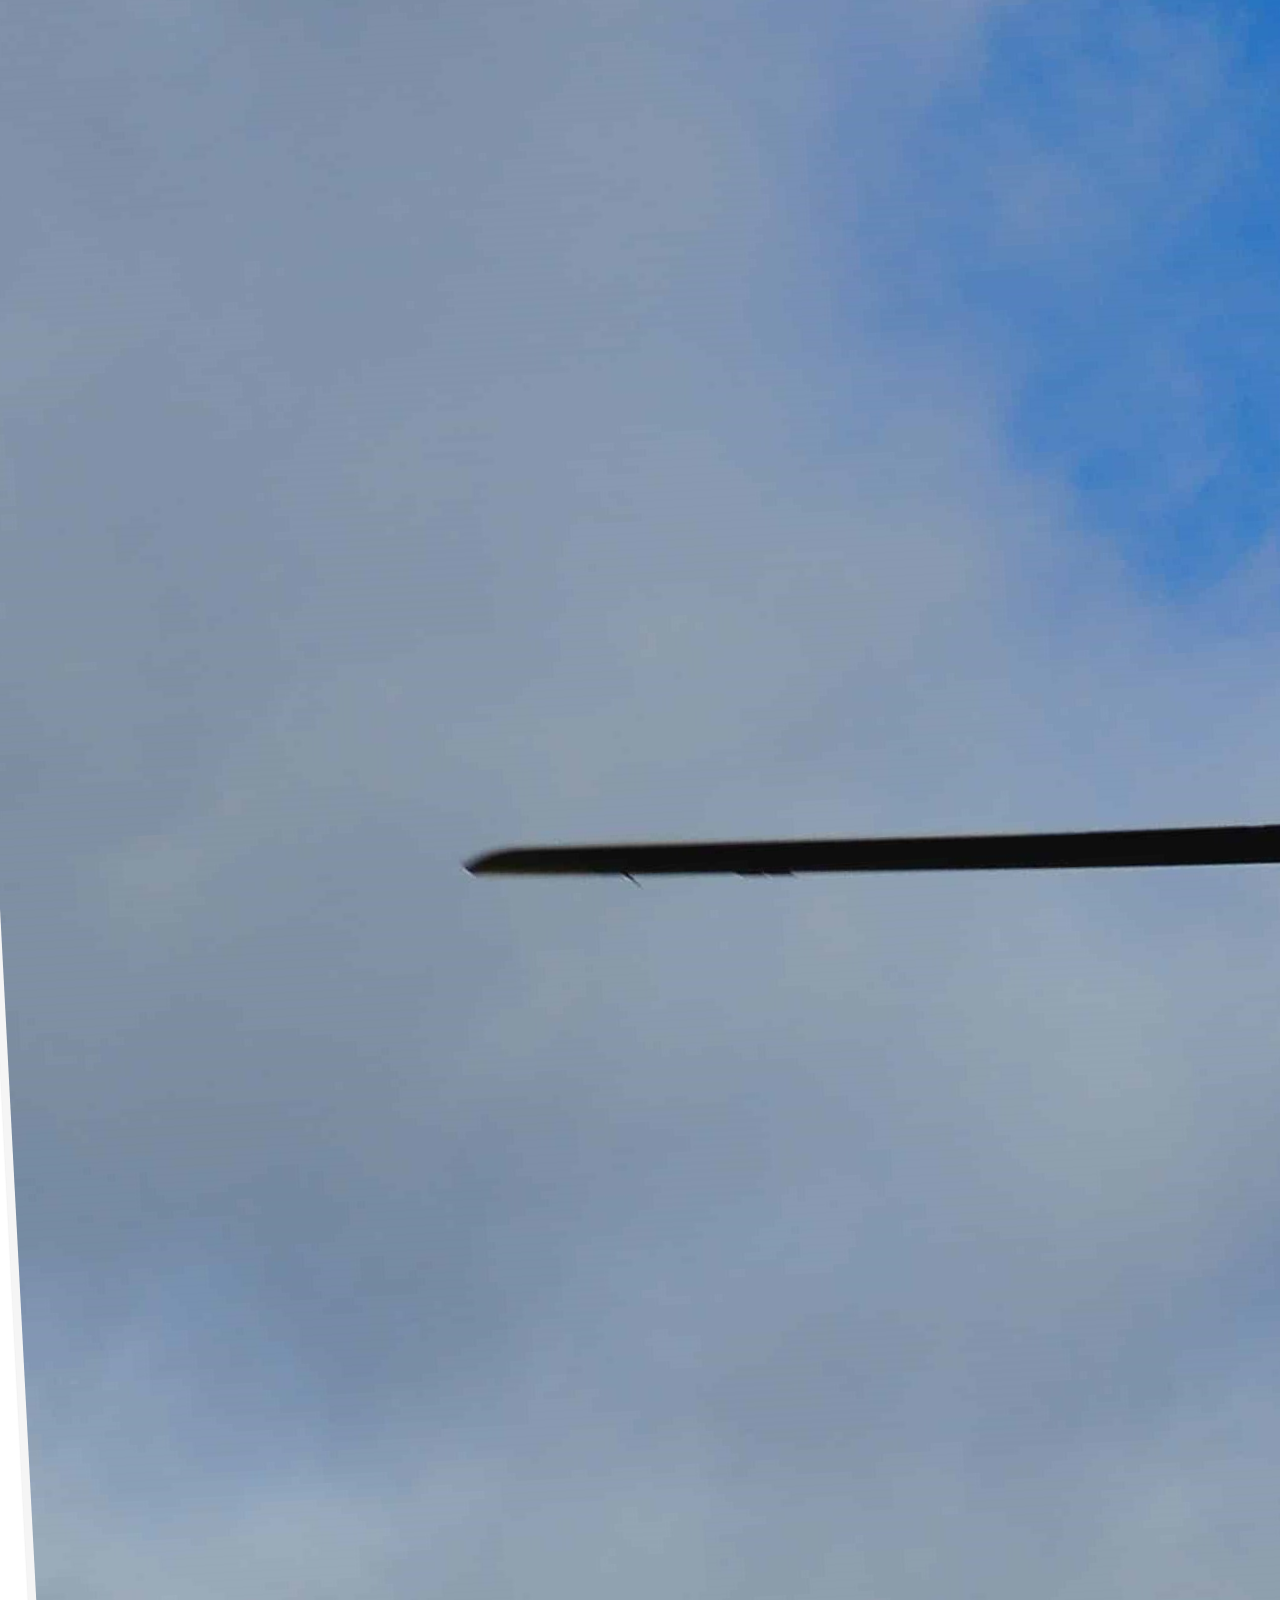
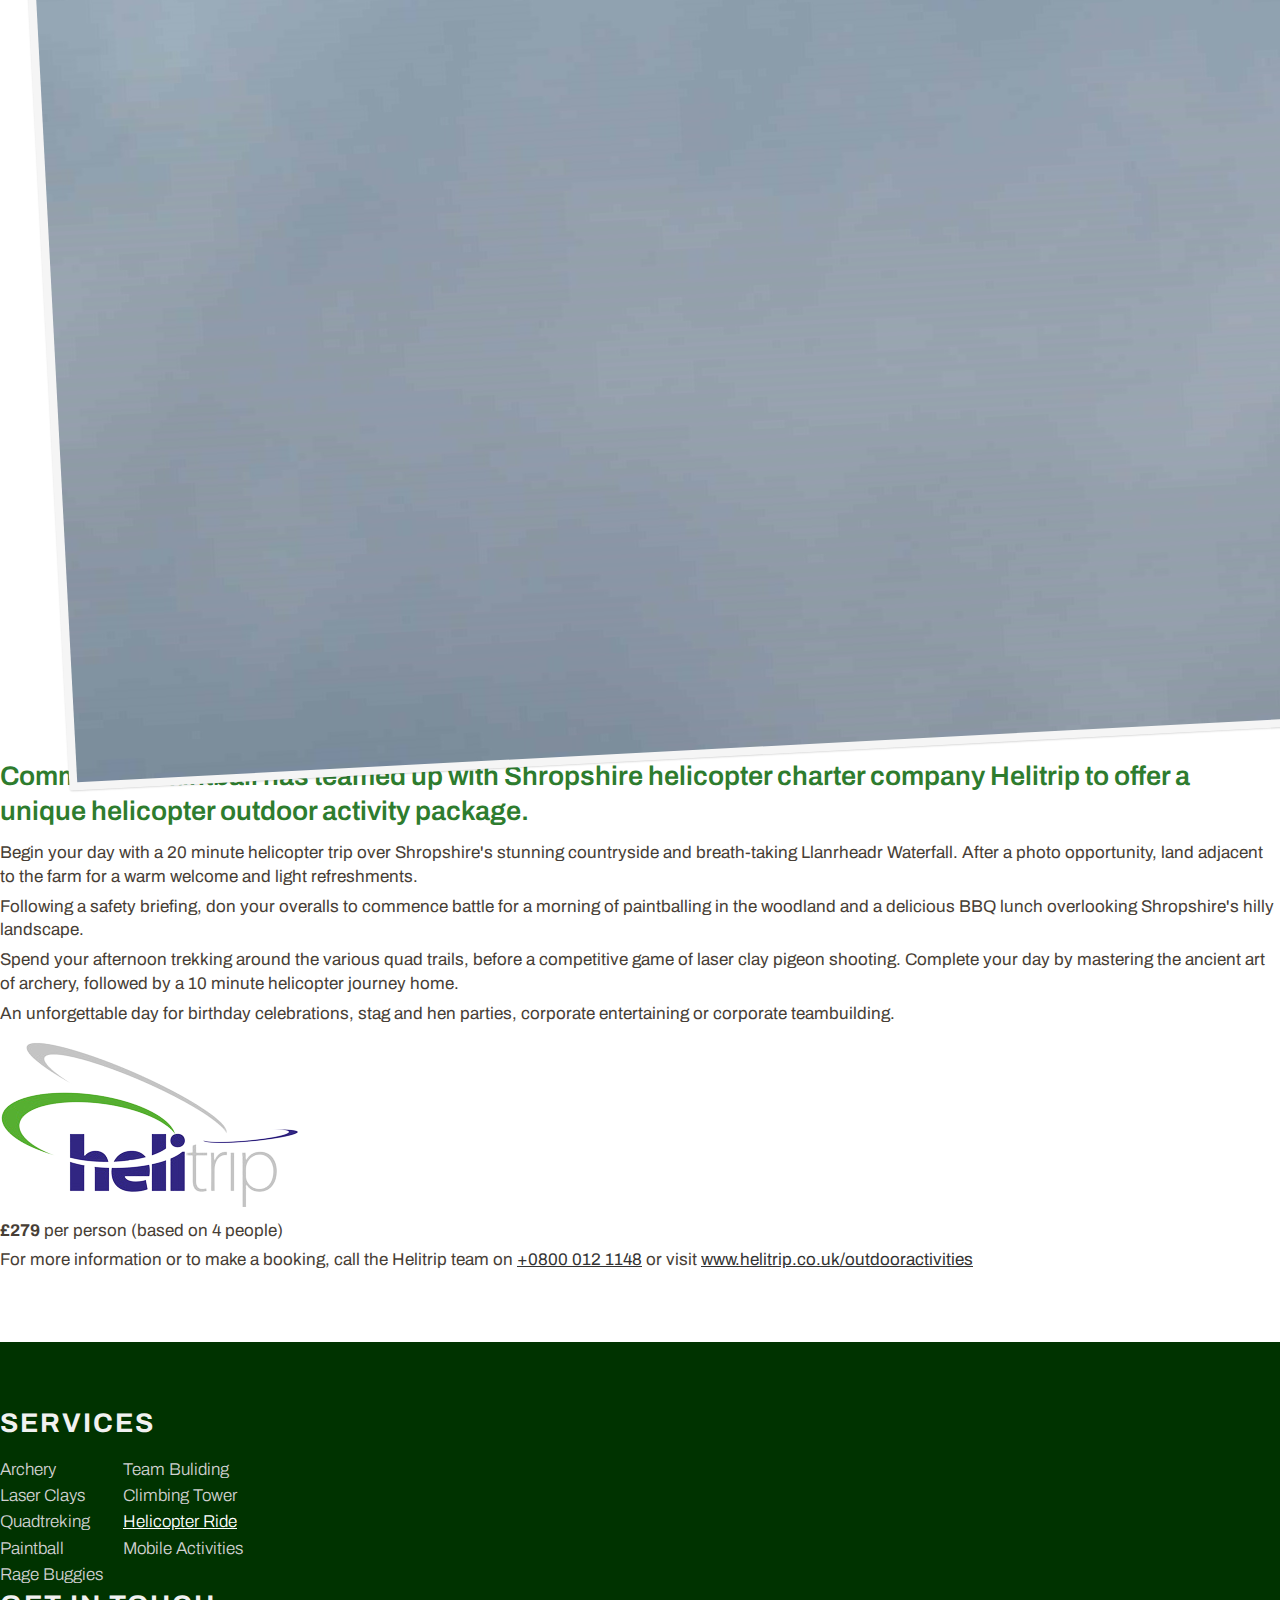
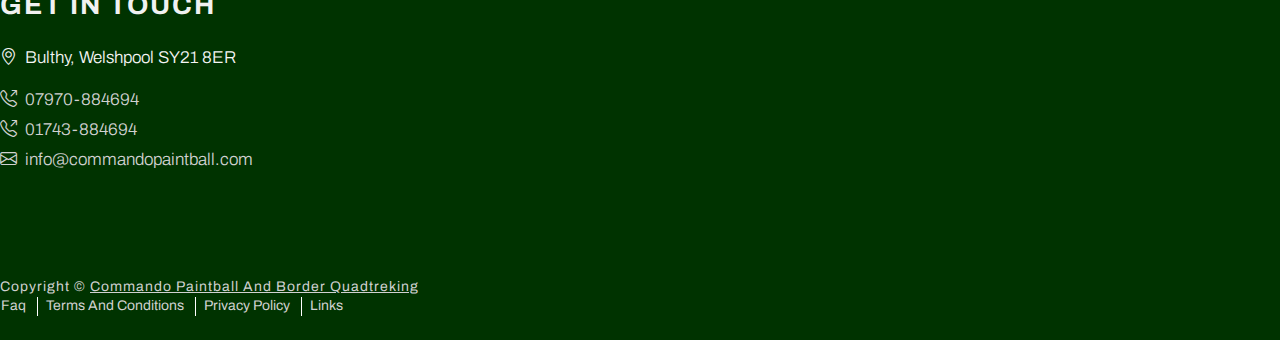
<file: helicopter-ride.html>
<!DOCTYPE html>
<html lang="en">
<head>
    <meta charset="UTF-8">
    <meta http-equiv="X-UA-Compatible" content="IE=edge">
    <meta name="viewport" content="width=device-width, initial-scale=1.0">
    <meta property="og:title" content="Commando Paintball & Border Quadtrekking"/>
    <meta property="og:type" content="Commando Paintball & Border Quadtrekking"/>
    <meta name="description" content="Quad Trekking, Paintballing activities. Suitable for families, Stag Parties, Hen Parties, Corporate events, etc. Accommodation if required. Shropshire/Mid Wales, UK">
    <meta name="keywords" content="Border Quad Trekking, Commando Paintball , Commando Paintball, Paintball Games, Target Shooting Range, Outdoor Activity, Family Holiday, Activity UK, Adventure Holiday UK, Expert Tuition, Shooting Range, Target Shooting, Archery, Go Karts, UK, United Kingdom, Mid Wales, Outdoor activities, Hen parties, Stag Parties, Corporate Events, Corporate Entertainment, Fishing, Rally Karts, Clay Shooting, Clay target Shooting, canoeing, Raft Building, Quad Bikes, Quads, Quad Trekking, Trekking, White Water Rafting, Accommodation Powys, Accommodation Shropshire, Accommodation Mid Wales,  Hotel Powys, Hotel Shropshire, Hotel Mid Wales, River Severn, Company Days, Team Days, Team Day Activity,  Team Day Activities, Team building, Team building days, Entertainment, Stag Nights, Hen Nights, Shropshire, Golf, Activity break, Activity Holiday, Quad biking, Quad bike, Paintball, Paintball Powys, Paintball Shropshire, Paintball Shrewsbury, Shrewsbury, UK Paintball, UK Paintballing, UK Quads UK Quad Trekking, UK Quad Bikes, Mid Wales Activity, Shropshire Activity, Mid Wales Activities, Shropshire Activities, Powys Activity, Powys Activities">
    <meta property="og:url" content="https://www.borderquadtrekking.com/"/>
    <!-- Meta elements -->

    <title>Helicopter Ride | Commando Paintball & Border Quadtrekking</title>
    <!-- Title -->

    <link rel="icon" href="images/list-shape.svg">
    <!-- Fav-icon -->

    <link href="https://fonts.googleapis.com/css2?family=Archivo:wght@100;200;300;400;500;600;700;800;900&family=Bangers&display=swap" rel="stylesheet">
    <!-- Font family -->

    <link rel="stylesheet" href="https://cdn.jsdelivr.net/npm/bootstrap-icons@1.10.2/font/bootstrap-icons.css">
    <link rel="stylesheet" href="https://cdnjs.cloudflare.com/ajax/libs/font-awesome/6.2.1/css/all.min.css" integrity="sha512-MV7K8+y+gLIBoVD59lQIYicR65iaqukzvf/nwasF0nqhPay5w/9lJmVM2hMDcnK1OnMGCdVK+iQrJ7lzPJQd1w==" crossorigin="anonymous" referrerpolicy="no-referrer" />
    <!-- Icons -->

    <link href="https://cdn.jsdelivr.net/npm/bootstrap@5.2.3/dist/css/bootstrap.min.css" rel="stylesheet" integrity="sha384-rbsA2VBKQhggwzxH7pPCaAqO46MgnOM80zW1RWuH61DGLwZJEdK2Kadq2F9CUG65" crossorigin="anonymous">
    <!-- Bootstrap 5.2 -->

    <link rel="stylesheet" href="css/style.css">
    <!-- Main style sheet -->

    <link rel="stylesheet" href="css/responsive.css">
    <!-- Responsive style sheet -->
</head>
<body>

    <!-- Header area start -->
    <header id="header">
        <div class="container">
            <div class="row align-items-center">
                <div class="col-lg-12 col-xl-8">
                    <marquee behavior="scroll" scrollamount="4">
                        <p>
                            Always dreamed of being a squaddie? ... Or maybe a high octane thrill ride is more your scene if you're a quaddie .... At Border Quad Trekking you can experience quad biking, paintballing, laser clay pigeon shooting, archery and the mobile climbing wall .... Shoot your mates .... Off Road like never before .... Eat like a Pig  .... Drink like a lord .... Sleep like a Baby ....'nuff said ....... sorted ......... 07970 884694  ....   
                        </p>
                    </marquee>
                </div>
                <div class="col-lg-12 col-xl-4 d-flex align-items-center justify-content-between lg-d">
                    <div class="tel-links">
                        <ul class="d-flex justify-content-between align-items-center">
                            <li>
                                <a class="inFlex" title="phone" href="tel:07970884694">
                                    <span><i class="bi bi-telephone-outbound"></i></span>
                                    <span>07970-884694</span>
                                </a>
                            </li>
                            <li>
                                <a class="inFlex" title="phone" href="tel:01743884694">
                                    <span><i class="bi bi-telephone-outbound"></i></span>
                                    <span>01743-884694</span>
                                </a>
                            </li>
                        </ul>
                    </div>
                    <div class="social-links">
                        <ul class="d-flex justify-content-between align-items-center">
                            <li>
                                <a title="email" href="mailto:info@commandopaintball.com">
                                    <i class="fa-solid fa-square-envelope"></i>
                                </a>
                            </li>
                            <li>
                                <a title="twitter" href="https://twitter.com/BorderQuad" target="_blank">
                                    <i class="fa-brands fa-square-twitter"></i>
                                </a>
                            </li>
                            <li>
                                <a title="facebook" href="https://www.facebook.com/borderquad/" target="_blank">
                                    <i class="fa-brands fa-square-facebook"></i>
                                </a>
                            </li>
                            <li>
                                <a title="youtube" href="https://www.youtube.com/user/commandopainball" target="_blank">
                                    <i class="fa-brands fa-square-youtube"></i>
                                </a>
                            </li>
                        </ul>
                    </div>
                </div>
            </div>
        </div>
    </header>
    <!-- Header area end -->

    <!-- Navbar area start -->
    <header id="navbar">
        <nav class="navbar navbar-expand-lg">
            <div class="container">
              <a class="navbar-brand myLogo" href="./index.html">
                <img src="images/logo.png" class="img-fluid" alt="logo"/>
              </a>
              <ul class="navbar-nav myUL ms-auto mb-2 mb-lg-0">
                <li class="nav-item">
                  <a class="nav-link" href="./index.html">Home</a>
                </li>
                <li class="nav-item megaMenu-prnt">
                  <a class="nav-link menu-mega inFlex active" >
                      <span>services</span>
                      <span><i class="fa-solid fa-chevron-down arrow"></i></span>
                  </a>
                  <div class="megaMenu-child">
                      <div class="container">
                          <div class="row justify-content-center">
                              <div class="col-lg-12 text-center">
                                  <div class="menu">
                                      <a href="./archery.html">archery</a>
                                      <a href="./paintball.html">paintball</a>
                                      <a href="./laser-clays.html">laser clays</a>
                                      <a href="./quadtreking.html">quadtreking</a>
                                      <a href="./rage-buggies.html">rage buggies</a>
                                      <a href="./team-building.html">team buliding</a>
                                      <a href="./climbing-tower.html">climbing tower</a>
                                      <a href="./helicopter-ride.html" class="active">helicopter ride</a>
                                      <a href="./mobile-activities.html">mobile activities</a>
                                  </div>
                              </div>
                          </div>
                      </div>
                  </div>
                </li>
                <li class="nav-item">
                  <a class="nav-link" href="./offers-&-prices.html">offers & prices</a>
                </li>
                <li class="nav-item">
                  <a class="nav-link" href="./gallery.html">gallery</a>
                </li>
                <li class="nav-item">
                  <a class="nav-link" href="./stag-&-hen-parties.html">stag & hen parties</a>
                </li>
                <li class="nav-item">
                  <a class="nav-link" href="./accommodation.html">accommodation</a>
                </li>
                <li class="nav-item">
                  <a class="nav-link" href="./contact.html">contact us</a>
                </li>
              </ul>
            </div>
          </nav>
    </header>
    <!-- Navbar area end -->

    <!-- Mobile navbar area start -->
    <header id="mobileNavbar">
        <div class="container">
            <nav class="mobileNav-flex">
                <div class="logo">
                    <a href="./index.html">
                        <img src="images/logo.png" class="img-fluid" alt="logo"/>
                    </a>
                </div>
                <div class="menu-bar">
                    <button class="myMenubar" type="button" data-bs-toggle="offcanvas" data-bs-target="#myMobilemenu" aria-controls="myMobilemenu">
                        <i class="fa-solid fa-bars"></i>
                    </button>
                    <div class="offcanvas offcanvas-start canvas-body" data-bs-scroll="true" tabindex="-1" id="myMobilemenu" aria-labelledby="myMobilemenuLabel">
                        <div class="offcanvas-header can-head">
                            <div class="canvas-logo">
                                <a href="/index.html">
                                    <img src="images/logo.png" class="img-fluid" alt="logo"/>
                                </a>
                            </div>
                            <button type="button" class="canvas-close" data-bs-dismiss="offcanvas" aria-label="Close">
                                <i class="fa-solid fa-xmark"></i>
                            </button>
                        </div>
                        <div class="offcanvas-body">
                            <div class="mMenu">
                                <ul>
                                    <li>
                                        <a href="./index.html">home</a>
                                    </li>
                                    <li class="ser-hidden-menu">
                                        <a class="inFlex active">
                                            <span>services</span>
                                            <span><i class="fa-solid fa-chevron-down"></i></span>
                                        </a>
                                        <div class="hidden-menu">
                                            <ul>
                                                <li>
                                                    <a href="./archery.html">archery</a>
                                                </li>
                                                <li>
                                                    <a href="./paintball.html">paintball</a>
                                                </li>
                                                <li>
                                                    <a href="./laser-clays.html">laser clays</a>
                                                </li>
                                                <li>
                                                    <a href="./quadtreking.html">quadtreking</a>
                                                </li>
                                                <li>
                                                    <a href="./rage-buggies.html">rage buggies</a>
                                                </li>
                                                <li>
                                                    <a href="./team-building.html">team buliding</a>
                                                </li>
                                                <li>
                                                    <audio href="./climbing-tower.html">climbing tower</a>
                                                </li>
                                                <li>
                                                    <a class="active" href="./helicopter-ride.html">helicopter ride</a>
                                                </li>
                                                <li>
                                                    <a href="./mobile-activities.html">mobile activities</a>
                                                </li>
                                            </ul>
                                        </div>
                                    </li>
                                    <li>
                                        <a href="./offers-&-prices.html">offers & prices</a>
                                    </li>
                                    <li>
                                        <a href="./gallery.html">gallery</a>
                                    </li>
                                    <li>
                                        <a href="./stag-&-hen-parties.html">stag & hen parties</a>
                                    </li>
                                    <li>
                                        <a href="./accommodation.html">accommodation</a>
                                    </li>
                                    <li>
                                        <a href="./contact.html">contact us</a>
                                    </li>
                                </ul>
                            </div>
                            <div class="mLinks">
                                <div class="tel-links">
                                    <ul>
                                        <li>
                                            <a title="phone" href="tel:07970884694">
                                                <span><i class="bi bi-telephone-outbound"></i></span>
                                                <span>07970-884694</span>
                                            </a>
                                        </li>
                                        <li>
                                            <a title="phone" href="tel:01743884694">
                                                <span><i class="bi bi-telephone-outbound"></i></span>
                                                <span>01743-884694</span>
                                            </a>
                                        </li>
                                    </ul>
                                </div>
                                <div class="social-links">
                                    <ul class="inFlex">
                                        <li>
                                            <a title="email" href="mailto:info@commandopaintball.com">
                                                <i class="fa-solid fa-square-envelope"></i>
                                            </a>
                                        </li>
                                        <li>
                                            <a title="twitter" href="https://twitter.com/BorderQuad" target="_blank">
                                                <i class="fa-brands fa-square-twitter"></i>
                                            </a>
                                        </li>
                                        <li>
                                            <a title="facebook" href="https://www.facebook.com/borderquad/" target="_blank">
                                                <i class="fa-brands fa-square-facebook"></i>
                                            </a>
                                        </li>
                                        <li>
                                            <a title="youtube" href="https://www.youtube.com/user/commandopainball" target="_blank">
                                                <i class="fa-brands fa-square-youtube"></i>
                                            </a>
                                        </li>
                                    </ul>
                                </div>
                            </div>
                        </div>
                    </div>
                </div>
            </nav>
        </div>
    </header>
    <!-- Mobile navbar area end -->

    <!-- Voucher area start -->
    <div class="Voucher">
        <a href="images/gift-voucher.pdf" target="_blank">
            <img src="images/gift-voucher.svg" alt="gift-voucher"/>
        </a>
    </div>
    <!-- Voucher area end -->

    <!-- Pages intro area start -->
    <section>
        <div class="pagesBanner">
            <div class="container">
                <div class="row justify-content-center">
                    <div class="col-lg-4">
                        <div class="pagesBannerContent text-center">
                            <h2>Helicopter Ride</h2>
                            <ul class="d-flex justify-content-center align-items-center">
                                <li>
                                    <a href="./index.html">
                                        <i class="bi bi-house-fill"></i>
                                    </a>
                                </li>
                                <li>
                                    <i class="bi bi-chevron-right"></i>
                                </li>
                                <li>
                                    <span class="pageName">Helicopter Ride</span>
                                </li>
                            </ul>
                        </div>
                    </div>
                </div>
            </div>
        </div>
    </section>
    <!-- Pages intro area end -->

    <!-- Helicopter ride 1st section start -->
    <section class="sectionWaysPadding" id="helicopterRide">
        <div class="left-background-shape">
            <img src="images/background-shape.png" class="img-fluid" alt="background-shape"/>
        </div>
        <div class="container">
            <div class="row justify-content-center">
                <div class="col-lg-12">
                    <div class="heli_heading text-center">
                        <h3>Helicopter Charter to Shropshire's Top Outdoor Activity Centre</h3>
                    </div>
                </div>
            </div>
            <div class="row align-items-center section-intro-gap justify-content-between">
                <div class="col-lg-4">
                    <div class="heliRide">
                        <div class="img">
                            <img src="images/helicopter.jpg" class="w-100 img-fliud" alt="">
                        </div>
                    </div>
                    <div class="heliRide mt-5">
                        <div class="img">
                            <img src="images/helicopter2.jpg" class="w-100 img-fliud" alt="">
                        </div>
                    </div>
                </div>
                <div class="col-lg-7">
                    <div class="heliRide">
                        <h4>
                            Commando Paintball has teamed up with Shropshire helicopter charter company Helitrip to offer a unique helicopter outdoor activity package.
                        </h4>
                        <p>
                            Begin your day with a 20 minute helicopter trip over Shropshire's stunning countryside and breath-taking Llanrheadr Waterfall. After a photo opportunity, land adjacent to the farm for a warm welcome and light refreshments.
                        </p>
                        <p>
                            Following a safety briefing, don your overalls to commence battle for a morning of paintballing in the woodland and a delicious BBQ lunch overlooking Shropshire's hilly landscape.
                        </p>
                        <p>
                            Spend your afternoon trekking around the various quad trails, before a competitive game of laser clay pigeon shooting. Complete your day by mastering the ancient art of archery, followed by a 10 minute helicopter journey home.
                        </p>
                        <p>
                            An unforgettable day for birthday celebrations, stag and hen parties, corporate entertaining or corporate teambuilding.
                        </p>
                        <div class="heli_img">
                            <img src="images/heli-trip-logo.png" class="img-fluid" alt="heli-trip-logo"/>
                        </div>
                        <p>
                            <b>£279</b> per person (based on 4 people)
                        </p>
                        <p>
                            For more information or to make a booking, call the Helitrip team on <a href="tel:+08000121148">+0800 012 1148</a> or visit <a href="http://www.helitrip.co.uk/outdooractivities">www.helitrip.co.uk/outdooractivities</a>
                        </p>
                    </div>
                </div>
            </div>
        </div>
    </section>
    <!-- Helicopter ride 1st section end -->

    <!-- Footer area start -->
    <footer>
        <div class="container">
            <div class="row justify-content-between">
                <div class="col-lg-4 col-md-6 col-sm-6">
                    <div class="services">
                        <div class="heading">
                            <h4>services</h4>
                        </div>
                        <div class="ul-flex">
                            <ul>
                                <li>
                                    <a href="./archery.html">
                                        <span>archery</span>
                                    </a>
                                </li>
                                <li>
                                    <a href="./laser-clays.html">
                                        <span>laser clays</span>
                                    </a>
                                </li>
                                <li>
                                    <a href="./quadtreking.html">
                                        <span>quadtreking</span>
                                    </a>
                                </li>
                                <li>
                                    <a href="./paintball.html">
                                        <span>paintball</span>
                                    </a>
                                </li>
                                <li>
                                    <a href="./rage-buggies.html">
                                        <span>rage buggies</span>
                                    </a>
                                </li>
                            </ul>
                            <ul>
                                <li>
                                    <a href="./team-building.html">
                                        <span>team buliding</span>
                                    </a>
                                </li>
                                <li>
                                    <a href="./climbing-tower.html">
                                        <span>climbing tower</span>
                                    </a>
                                </li>
                                <li>
                                    <a class="active" href="./helicopter-ride.html">
                                        <span>helicopter ride</span>
                                    </a>
                                </li>
                                
                                <li>
                                    <a href="./mobile-activities.html">
                                        <span>mobile activities</span>
                                    </a>
                                </li>
                            </ul>
                        </div>
                    </div>
                </div>
                <div class="col-lg-5 col-md-6 col-sm-6">
                    <div class="contact-detail">
                        <div class="heading">
                            <h4>get in touch</h4>
                        </div>
                        <address>
                            <span><i class="bi bi-geo-alt"></i></span>
                            <span>Bulthy, Welshpool SY21 8ER</span>
                        </address>
                        <div class="contact-links">
                            <ul>
                                <li>
                                    <a title="phone" href="tel:07970884694">
                                        <span><i class="bi bi-telephone-outbound"></i></span>
                                        <span>07970-884694</span>
                                    </a>
                                </li>
                                <li>
                                    <a title="phone" href="tel:01743884694">
                                        <span><i class="bi bi-telephone-outbound"></i></span>
                                        <span>01743-884694</span>
                                    </a>
                                </li>
                                <li>
                                    <a title="email" href="mailto:info@commandopaintball.com">
                                        <span><i class="bi bi-envelope"></i></span>
                                        <span>info@commandopaintball.com</span>
                                    </a>
                                </li>
                            </ul>
                        </div>
                        <div class="social-links">
                            <ul class="d-flex">
                                <li>
                                    <a class="inFlex" title="twitter" href="https://twitter.com/BorderQuad" target="_blank">
                                        <i class="fa-brands fa-square-twitter"></i>
                                    </a>
                                </li>
                                <li>
                                    <a class="inFlex" title="facebook" href="https://www.facebook.com/borderquad/" target="_blank">
                                        <i class="fa-brands fa-square-facebook"></i>
                                    </a>
                                </li>
                                <li>
                                    <a class="inFlex" title="youtube" href="https://www.youtube.com/user/commandopainball" target="_blank">
                                        <i class="fa-brands fa-square-youtube"></i>
                                    </a>
                                </li>
                            </ul>
                        </div>
                    </div>
                </div>
            </div>
            <div class="row copyright-area justify-content-between align-items-center">
                <div class="col-lg-5 col-md-6 col-sm-10 copy">
                    <p>
                       copyright &copy; <a href="https://www.facebook.com/borderquad/">commando paintball and border quadtreking</a> 
                    </p>
                </div>
                <div class="col-lg-5 col-md-6 col-sm-10 sm-dv">
                    <div class="footer-links">
                        <ul>
                            <li>
                                <a href="#">faq</a>
                            </li>
                            <li>
                                <a href="#">terms and conditions</a>
                            </li>
                            <li>
                                <a href="#">privacy policy</a>
                            </li>
                            <li>
                                <a href="#">links</a>
                            </li>
                        </ul>
                    </div>
                </div>
            </div>
        </div>
    </footer>
    <!-- Footer area end -->
    

    <script src="https://cdn.jsdelivr.net/npm/bootstrap@5.2.3/dist/js/bootstrap.bundle.min.js" integrity="sha384-kenU1KFdBIe4zVF0s0G1M5b4hcpxyD9F7jL+jjXkk+Q2h455rYXK/7HAuoJl+0I4" crossorigin="anonymous"></script>
    <!-- Bootstrap 5.2 -->

    <script src="https://code.jquery.com/jquery-1.12.4.min.js" integrity="sha256-ZosEbRLbNQzLpnKIkEdrPv7lOy9C27hHQ+Xp8a4MxAQ=" crossorigin="anonymous"></script>
    <!-- Jquery version -->

    <script src="js/script.js"></script>
    <!-- Main script sheet -->
</body>
</html>
</file>
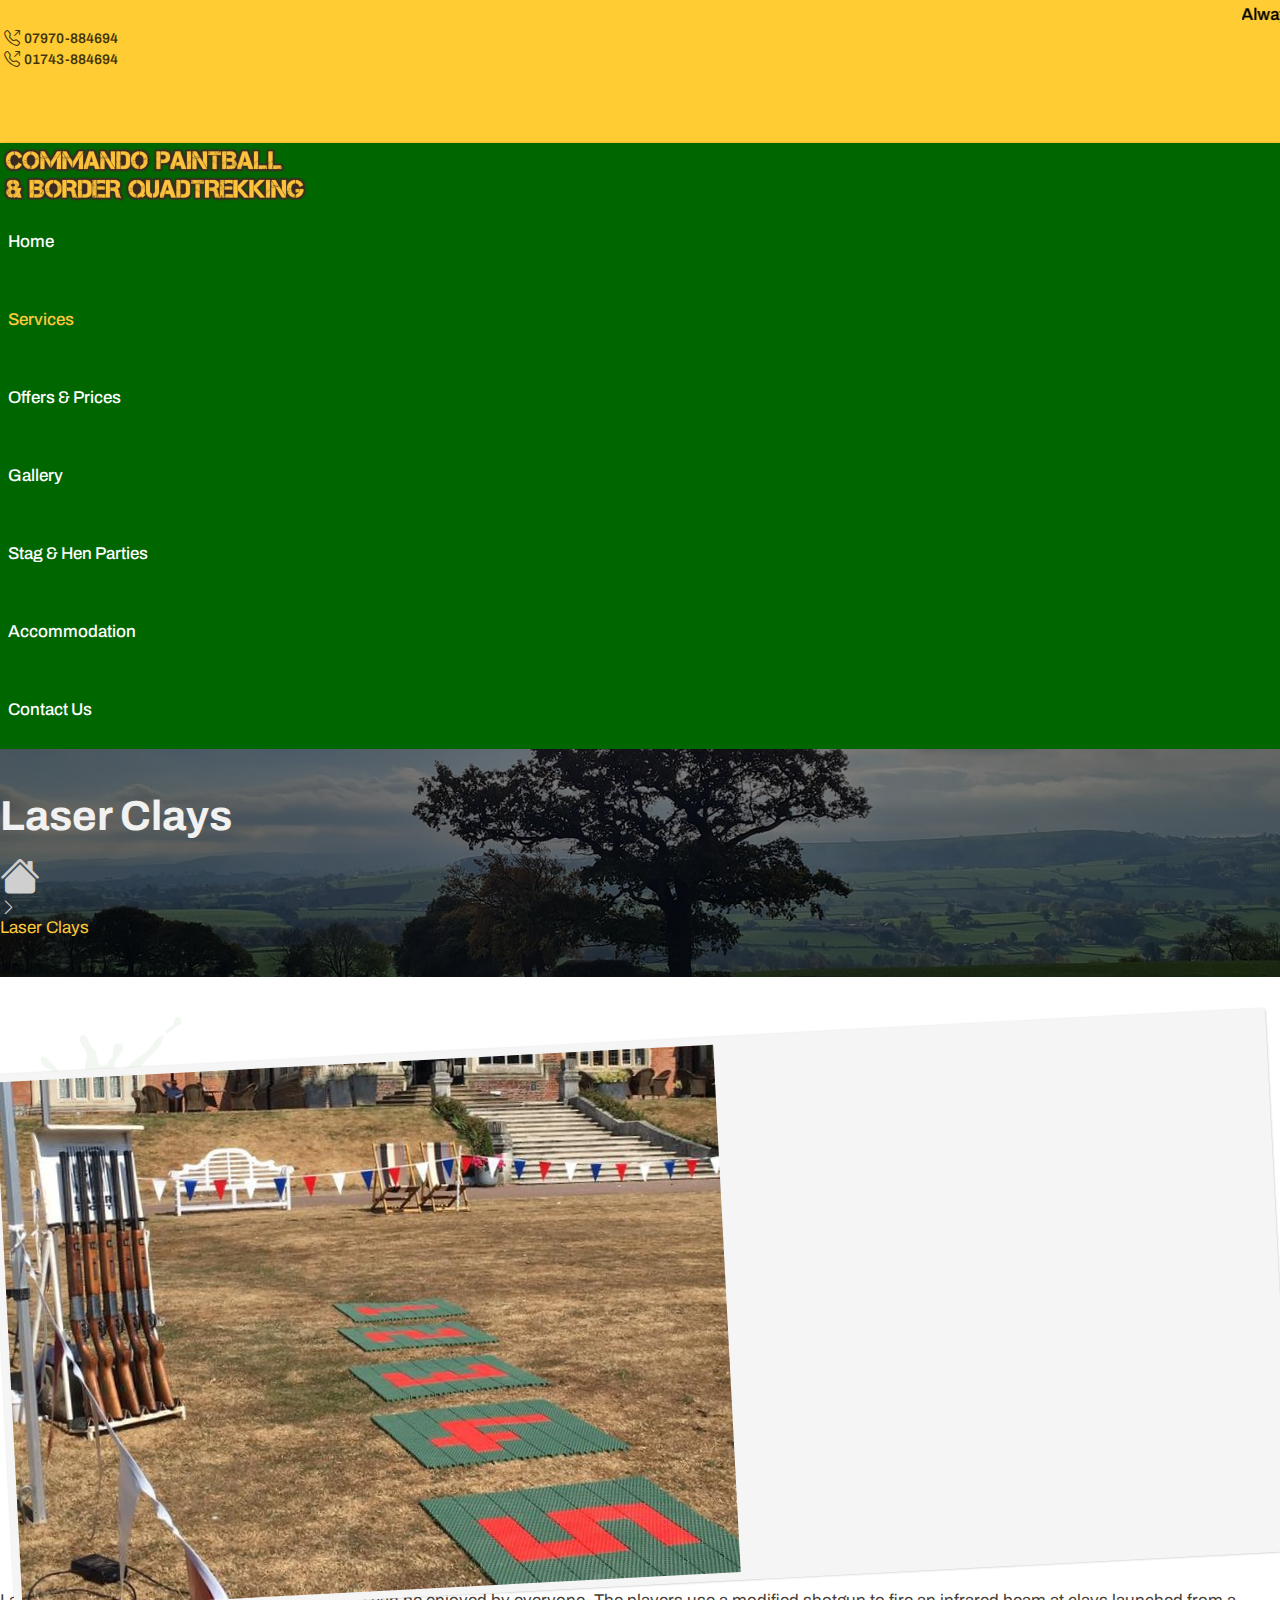
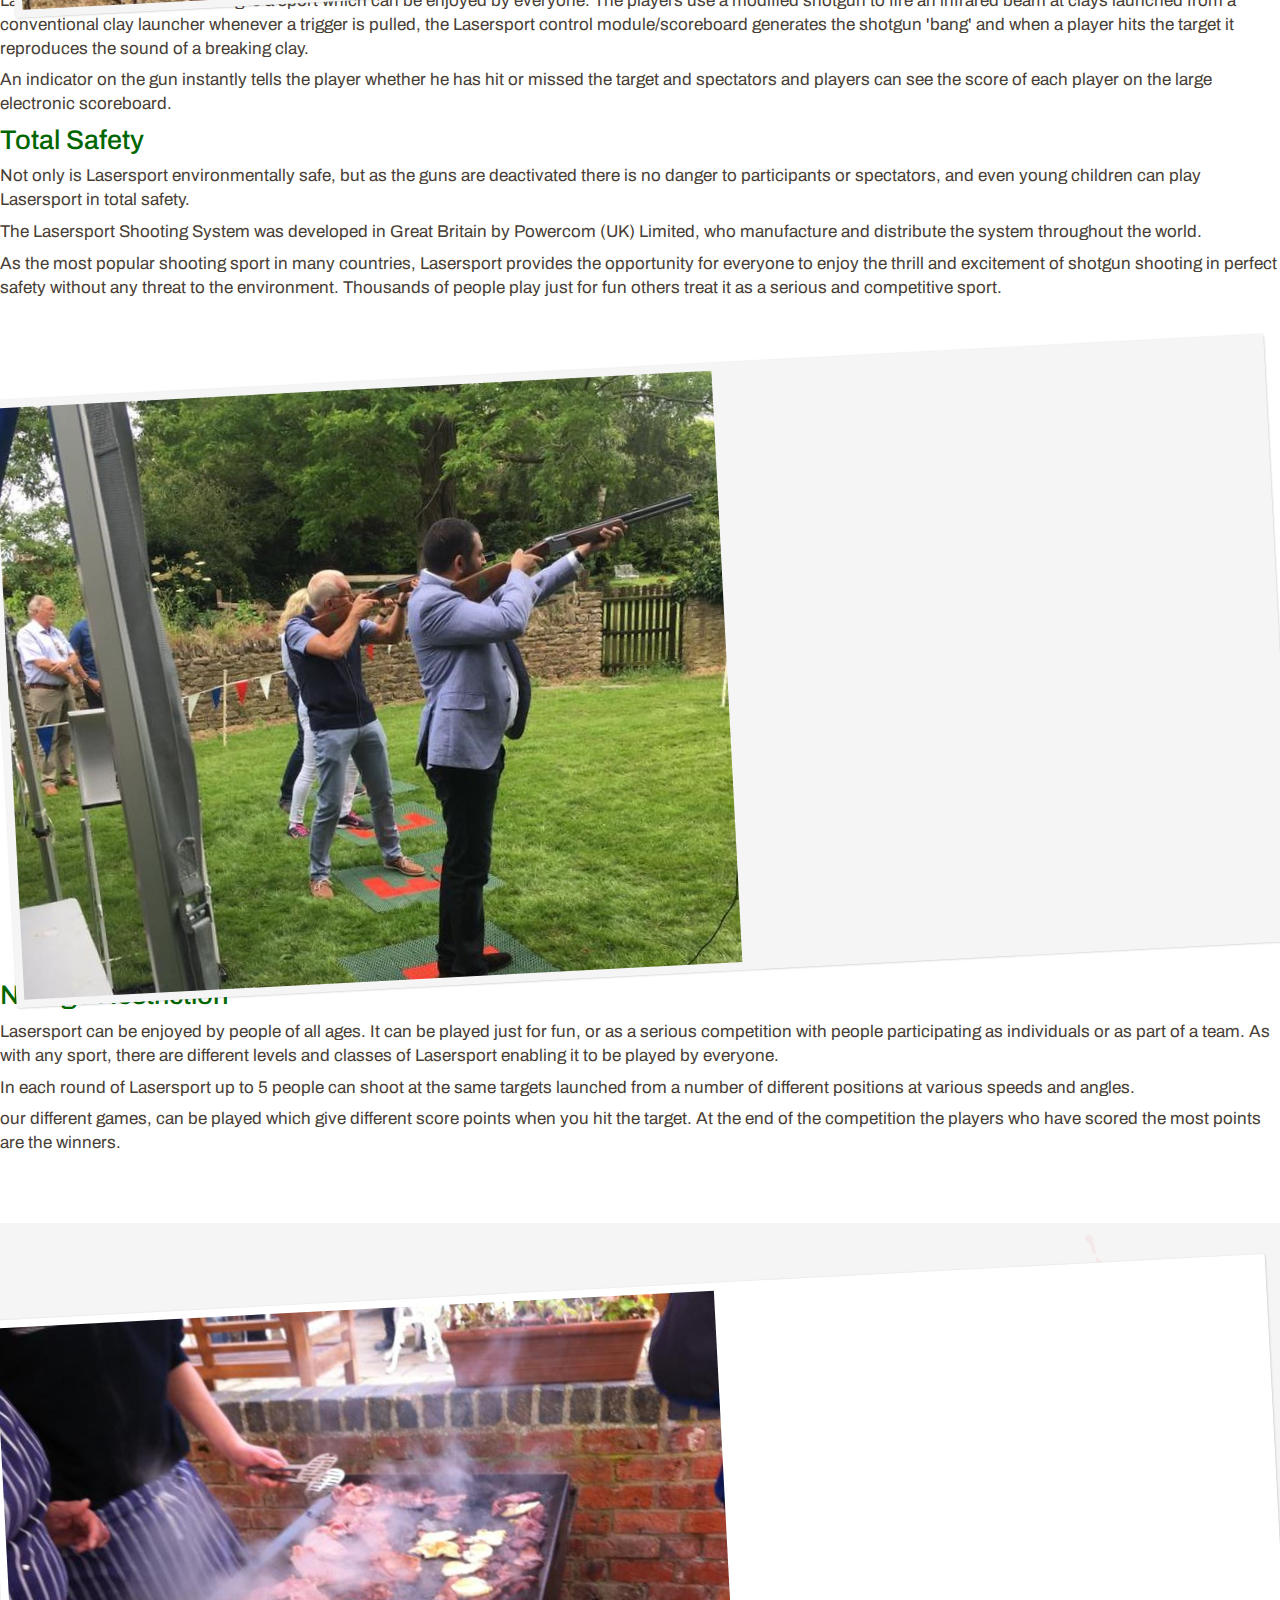
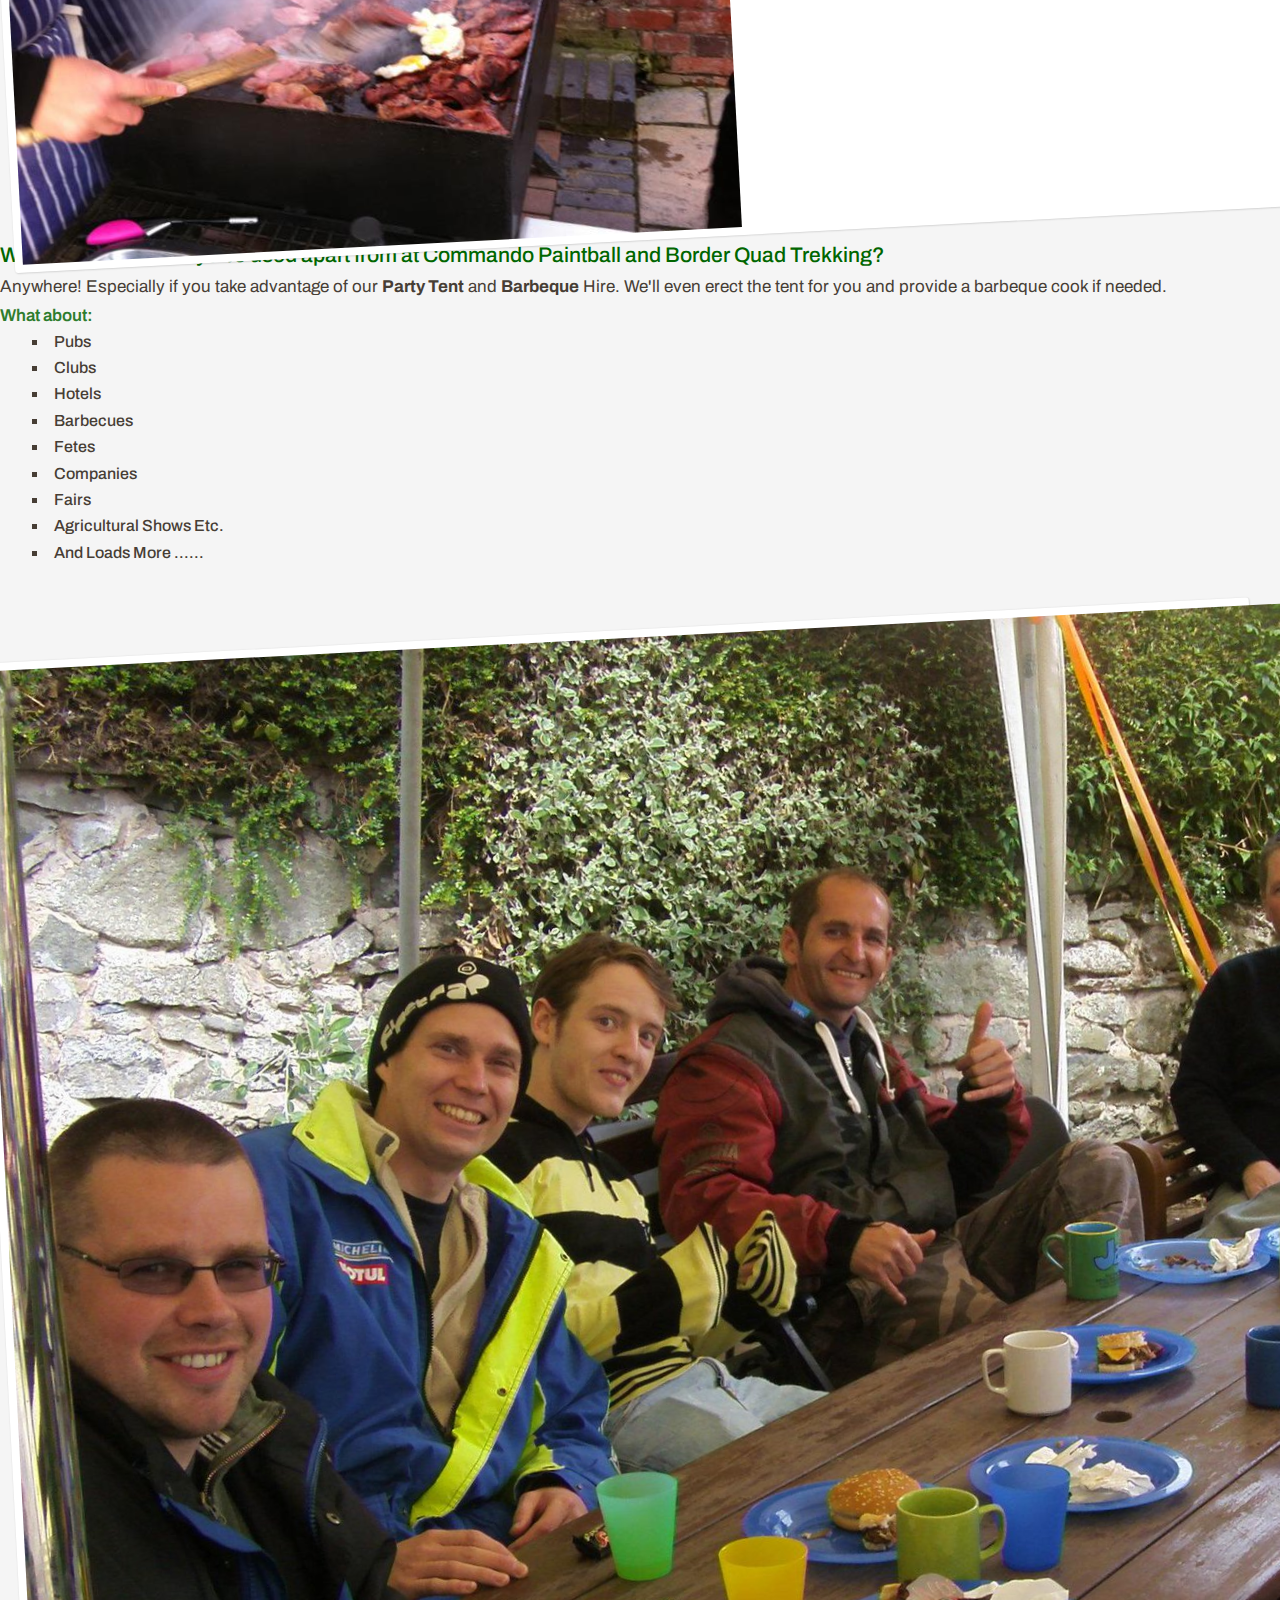
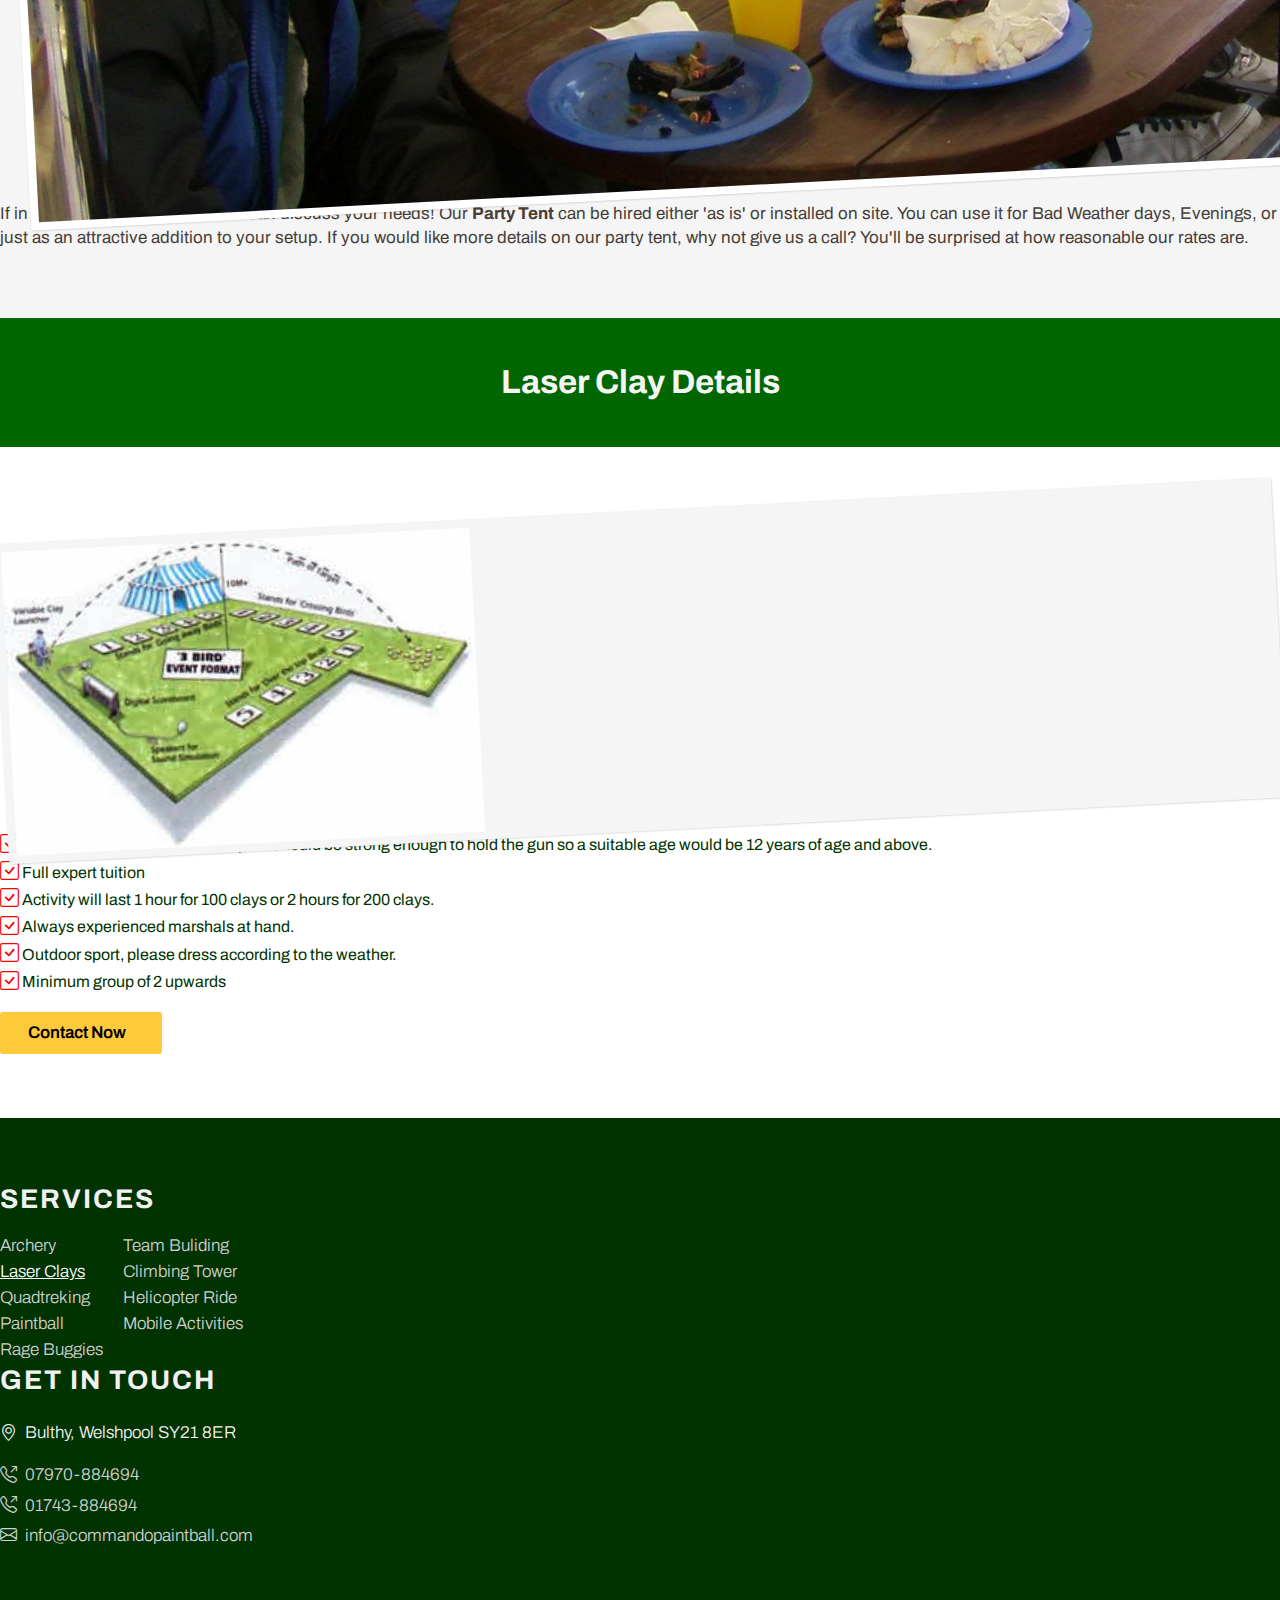
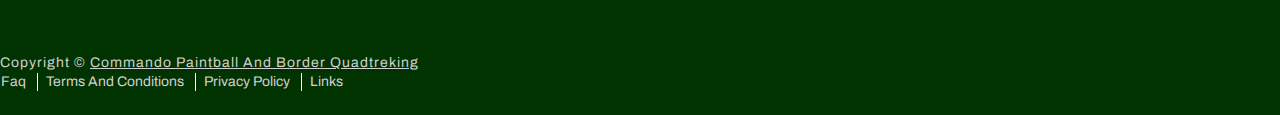
<file: laser-clays.html>
<!DOCTYPE html>
<html lang="en">
<head>
    <meta charset="UTF-8">
    <meta http-equiv="X-UA-Compatible" content="IE=edge">
    <meta name="viewport" content="width=device-width, initial-scale=1.0">
    <meta property="og:title" content="Commando Paintball & Border Quadtrekking"/>
    <meta property="og:type" content="Commando Paintball & Border Quadtrekking"/>
    <meta name="description" content="Quad Trekking, Paintballing activities. Suitable for families, Stag Parties, Hen Parties, Corporate events, etc. Accommodation if required. Shropshire/Mid Wales, UK">
    <meta name="keywords" content="Border Quad Trekking, Commando Paintball , Commando Paintball, Paintball Games, Target Shooting Range, Outdoor Activity, Family Holiday, Activity UK, Adventure Holiday UK, Expert Tuition, Shooting Range, Target Shooting, Archery, Go Karts, UK, United Kingdom, Mid Wales, Outdoor activities, Hen parties, Stag Parties, Corporate Events, Corporate Entertainment, Fishing, Rally Karts, Clay Shooting, Clay target Shooting, canoeing, Raft Building, Quad Bikes, Quads, Quad Trekking, Trekking, White Water Rafting, Accommodation Powys, Accommodation Shropshire, Accommodation Mid Wales,  Hotel Powys, Hotel Shropshire, Hotel Mid Wales, River Severn, Company Days, Team Days, Team Day Activity,  Team Day Activities, Team building, Team building days, Entertainment, Stag Nights, Hen Nights, Shropshire, Golf, Activity break, Activity Holiday, Quad biking, Quad bike, Paintball, Paintball Powys, Paintball Shropshire, Paintball Shrewsbury, Shrewsbury, UK Paintball, UK Paintballing, UK Quads UK Quad Trekking, UK Quad Bikes, Mid Wales Activity, Shropshire Activity, Mid Wales Activities, Shropshire Activities, Powys Activity, Powys Activities">
    <meta property="og:url" content="https://www.borderquadtrekking.com/"/>
    <!-- Meta elements -->

    <title>Laser Clays | Commando Paintball & Border Quadtrekking</title>
    <!-- Title -->

    <link rel="icon" href="images/list-shape.svg">
    <!-- Fav-icon -->

    <link href="https://fonts.googleapis.com/css2?family=Archivo:wght@100;200;300;400;500;600;700;800;900&family=Bangers&display=swap" rel="stylesheet">
    <!-- Font family -->

    <link rel="stylesheet" href="https://cdn.jsdelivr.net/npm/bootstrap-icons@1.10.2/font/bootstrap-icons.css">
    <link rel="stylesheet" href="https://cdnjs.cloudflare.com/ajax/libs/font-awesome/6.2.1/css/all.min.css" integrity="sha512-MV7K8+y+gLIBoVD59lQIYicR65iaqukzvf/nwasF0nqhPay5w/9lJmVM2hMDcnK1OnMGCdVK+iQrJ7lzPJQd1w==" crossorigin="anonymous" referrerpolicy="no-referrer" />
    <!-- Icons -->

    <link href="https://cdn.jsdelivr.net/npm/bootstrap@5.2.3/dist/css/bootstrap.min.css" rel="stylesheet" integrity="sha384-rbsA2VBKQhggwzxH7pPCaAqO46MgnOM80zW1RWuH61DGLwZJEdK2Kadq2F9CUG65" crossorigin="anonymous">
    <!-- Bootstrap 5.2 -->

    <link rel="stylesheet" href="css/style.css">
    <!-- Main style sheet -->

    <link rel="stylesheet" href="css/responsive.css">
    <!-- Responsive style sheet -->
</head>
<body>

    <!-- Header area start -->
    <header id="header">
        <div class="container">
            <div class="row align-items-center">
                <div class="col-lg-12 col-xl-8">
                    <marquee behavior="scroll" scrollamount="4">
                        <p>
                            Always dreamed of being a squaddie? ... Or maybe a high octane thrill ride is more your scene if you're a quaddie .... At Border Quad Trekking you can experience quad biking, paintballing, laser clay pigeon shooting, archery and the mobile climbing wall .... Shoot your mates .... Off Road like never before .... Eat like a Pig  .... Drink like a lord .... Sleep like a Baby ....'nuff said ....... sorted ......... 07970 884694  ....   
                        </p>
                    </marquee>
                </div>
                <div class="col-lg-12 col-xl-4 d-flex align-items-center justify-content-between lg-d">
                    <div class="tel-links">
                        <ul class="d-flex justify-content-between align-items-center">
                            <li>
                                <a class="inFlex" title="phone" href="tel:07970884694">
                                    <span><i class="bi bi-telephone-outbound"></i></span>
                                    <span>07970-884694</span>
                                </a>
                            </li>
                            <li>
                                <a class="inFlex" title="phone" href="tel:01743884694">
                                    <span><i class="bi bi-telephone-outbound"></i></span>
                                    <span>01743-884694</span>
                                </a>
                            </li>
                        </ul>
                    </div>
                    <div class="social-links">
                        <ul class="d-flex justify-content-between align-items-center">
                            <li>
                                <a title="email" href="mailto:info@commandopaintball.com">
                                    <i class="fa-solid fa-square-envelope"></i>
                                </a>
                            </li>
                            <li>
                                <a title="twitter" href="https://twitter.com/BorderQuad" target="_blank">
                                    <i class="fa-brands fa-square-twitter"></i>
                                </a>
                            </li>
                            <li>
                                <a title="facebook" href="https://www.facebook.com/borderquad/" target="_blank">
                                    <i class="fa-brands fa-square-facebook"></i>
                                </a>
                            </li>
                            <li>
                                <a title="youtube" href="https://www.youtube.com/user/commandopainball" target="_blank">
                                    <i class="fa-brands fa-square-youtube"></i>
                                </a>
                            </li>
                        </ul>
                    </div>
                </div>
            </div>
        </div>
    </header>
    <!-- Header area end -->

    <!-- Navbar area start -->
    <header id="navbar">
        <nav class="navbar navbar-expand-lg">
            <div class="container">
              <a class="navbar-brand myLogo" href="./index.html">
                <img src="images/logo.png" class="img-fluid" alt="logo"/>
              </a>
              <ul class="navbar-nav myUL ms-auto mb-2 mb-lg-0">
                <li class="nav-item">
                  <a class="nav-link" href="./index.html">Home</a>
                </li>
                <li class="nav-item megaMenu-prnt">
                  <a class="nav-link menu-mega inFlex active" >
                      <span>services</span>
                      <span><i class="fa-solid fa-chevron-down arrow"></i></span>
                  </a>
                  <div class="megaMenu-child">
                      <div class="container">
                          <div class="row justify-content-center">
                              <div class="col-lg-12 text-center">
                                  <div class="menu">
                                      <a href="./archery.html">archery</a>
                                      <a href="./paintball.html">paintball</a>
                                      <a href="./laser-clays.html" class="active">laser clays</a>
                                      <a href="./quadtreking.html">quadtreking</a>
                                      <a href="./rage-buggies.html">rage buggies</a>
                                      <a href="./team-building.html">team buliding</a>
                                      <a href="./climbing-tower.html">climbing tower</a>
                                      <a href="./helicopter-ride.html">helicopter ride</a>
                                      <a href="./mobile-activities.html">mobile activities</a>
                                  </div>
                              </div>
                          </div>
                      </div>
                  </div>
                </li>
                <li class="nav-item">
                  <a class="nav-link" href="./offers-&-prices.html">offers & prices</a>
                </li>
                <li class="nav-item">
                  <a class="nav-link" href="./gallery.html">gallery</a>
                </li>
                <li class="nav-item">
                  <a class="nav-link" href="./stag-&-hen-parties.html">stag & hen parties</a>
                </li>
                <li class="nav-item">
                  <a class="nav-link" href="./accommodation.html">accommodation</a>
                </li>
                <li class="nav-item">
                  <a class="nav-link" href="./contact.html">contact us</a>
                </li>
              </ul>
            </div>
          </nav>
    </header>
    <!-- Navbar area end -->

    <!-- Mobile navbar area start -->
    <header id="mobileNavbar">
        <div class="container">
            <nav class="mobileNav-flex">
                <div class="logo">
                    <a href="./index.html">
                        <img src="images/logo.png" class="img-fluid" alt="logo"/>
                    </a>
                </div>
                <div class="menu-bar">
                    <button class="myMenubar" type="button" data-bs-toggle="offcanvas" data-bs-target="#myMobilemenu" aria-controls="myMobilemenu">
                        <i class="fa-solid fa-bars"></i>
                    </button>
                    <div class="offcanvas offcanvas-start canvas-body" data-bs-scroll="true" tabindex="-1" id="myMobilemenu" aria-labelledby="myMobilemenuLabel">
                        <div class="offcanvas-header can-head">
                            <div class="canvas-logo">
                                <a href="/index.html">
                                    <img src="images/logo.png" class="img-fluid" alt="logo"/>
                                </a>
                            </div>
                            <button type="button" class="canvas-close" data-bs-dismiss="offcanvas" aria-label="Close">
                                <i class="fa-solid fa-xmark"></i>
                            </button>
                        </div>
                        <div class="offcanvas-body">
                            <div class="mMenu">
                                <ul>
                                    <li>
                                        <a href="./index.html">home</a>
                                    </li>
                                    <li class="ser-hidden-menu">
                                        <a class="inFlex active">
                                            <span>services</span>
                                            <span><i class="fa-solid fa-chevron-down"></i></span>
                                        </a>
                                        <div class="hidden-menu">
                                            <ul>
                                                <li>
                                                    <a href="./archery.html">archery</a>
                                                </li>
                                                <li>
                                                    <a href="./paintball.html">paintball</a>
                                                </li>
                                                <li>
                                                    <a class="active" href="./laser-clays.html">laser clays</a>
                                                </li>
                                                <li>
                                                    <a href="./quadtreking.html">quadtreking</a>
                                                </li>
                                                <li>
                                                    <a href="./rage-buggies.html">rage buggies</a>
                                                </li>
                                                <li>
                                                    <a href="./team-building.html">team buliding</a>
                                                </li>
                                                <li>
                                                    <a href="./climbing-tower.html">climbing tower</a>
                                                </li>
                                                <li>
                                                    <a href="./helicopter-ride.html">helicopter ride</a>
                                                </li>
                                                <li>
                                                    <a href="./mobile-activities.html">mobile activities</a>
                                                </li>
                                            </ul>
                                        </div>
                                    </li>
                                    <li>
                                        <a href="./offers-&-prices.html">offers & prices</a>
                                    </li>
                                    <li>
                                        <a href="./gallery.html">gallery</a>
                                    </li>
                                    <li>
                                        <a href="./stag-&-hen-parties.html">stag & hen parties</a>
                                    </li>
                                    <li>
                                        <a href="./accommodation.html">accommodation</a>
                                    </li>
                                    <li>
                                        <a href="./contact-us.html">contact us</a>
                                    </li>
                                </ul>
                            </div>
                            <div class="mLinks">
                                <div class="tel-links">
                                    <ul>
                                        <li>
                                            <a title="phone" href="tel:07970884694">
                                                <span><i class="bi bi-telephone-outbound"></i></span>
                                                <span>07970-884694</span>
                                            </a>
                                        </li>
                                        <li>
                                            <a title="phone" href="tel:01743884694">
                                                <span><i class="bi bi-telephone-outbound"></i></span>
                                                <span>01743-884694</span>
                                            </a>
                                        </li>
                                    </ul>
                                </div>
                                <div class="social-links">
                                    <ul class="inFlex">
                                        <li>
                                            <a title="email" href="mailto:info@commandopaintball.com">
                                                <i class="fa-solid fa-square-envelope"></i>
                                            </a>
                                        </li>
                                        <li>
                                            <a title="twitter" href="https://twitter.com/BorderQuad" target="_blank">
                                                <i class="fa-brands fa-square-twitter"></i>
                                            </a>
                                        </li>
                                        <li>
                                            <a title="facebook" href="https://www.facebook.com/borderquad/" target="_blank">
                                                <i class="fa-brands fa-square-facebook"></i>
                                            </a>
                                        </li>
                                        <li>
                                            <a title="youtube" href="https://www.youtube.com/user/commandopainball" target="_blank">
                                                <i class="fa-brands fa-square-youtube"></i>
                                            </a>
                                        </li>
                                    </ul>
                                </div>
                            </div>
                        </div>
                    </div>
                </div>
            </nav>
        </div>
    </header>
    <!-- Mobile navbar area end -->

    <!-- Voucher area start -->
    <div class="Voucher">
        <a href="images/gift-voucher.pdf" target="_blank">
            <img src="images/gift-voucher.svg" alt="gift-voucher"/>
        </a>
    </div>
    <!-- Voucher area end -->

    <!-- Pages intro area start -->
    <section>
        <div class="pagesBanner">
            <div class="container">
                <div class="row justify-content-center">
                    <div class="col-lg-4">
                        <div class="pagesBannerContent text-center">
                            <h2>Laser Clays</h2>
                            <ul class="d-flex justify-content-center align-items-center">
                                <li>
                                    <a href="./index.html">
                                        <i class="bi bi-house-fill"></i>
                                    </a>
                                </li>
                                <li>
                                    <i class="bi bi-chevron-right"></i>
                                </li>
                                <li>
                                    <span class="pageName">Laser Clays</span>
                                </li>
                            </ul>
                        </div>
                    </div>
                </div>
            </div>
        </div>
    </section>
    <!-- Pages intro area end -->

    <!-- Laser 1st section start  -->
    <section class="sectionWaysPadding" id="laserContentOne">
        <div class="left-background-shape">
            <img src="images/background-shape.png" class="img-fluid" alt="background-shape"/>
        </div>
        <div class="container">
            <div class="row align-items-center justify-content-between">
                <div class="col-lg-4">
                    <div class="laser__one">
                        <div class="img">
                            <img src="images/clays1.jpg" class="w-100 img-fluid" alt="laser clays img"/>
                        </div>
                    </div>
                </div>
                <div class="col-lg-7">
                    <div class="laser_one">
                        <p>
                            Lasersport clay pigeon shooting is a sport which can be enjoyed by everyone. The players use a modified shotgun to fire an infrared beam at clays launched from a conventional clay launcher whenever a trigger is pulled, the Lasersport control module/scoreboard generates the shotgun 'bang' and when a player hits the target it reproduces the sound of a breaking clay.
                        </p>
                        <p>
                            An indicator on the gun instantly tells the player whether he has hit or missed the target and spectators and players can see the score of each player on the large electronic scoreboard.  
                        </p>
                        <h4 class="mt-2">Total Safety</h4>
                        <p>
                            Not only is Lasersport environmentally safe, but as the guns are deactivated there is no danger to participants or spectators, and even young children can play Lasersport in total safety.
                        </p>
                        <p>
                            The Lasersport Shooting System was developed in Great Britain by Powercom (UK) Limited, who manufacture and distribute the system throughout the world.
                        </p>
                        <p>
                            As the most popular shooting sport in many countries, Lasersport provides the opportunity for everyone to enjoy the thrill and excitement of shotgun shooting in perfect safety without any threat to the environment. Thousands of people play just for fun others treat it as a serious and competitive sport.
                        </p>
                    </div>
                </div>
            </div>
            <div class="row align-items-center justify-content-between section-intro-gap">
                <div class="col-lg-4">
                    <div class="laser__one">
                        <div class="img">
                            <img src="images/clays2.jpg" class="w-100 img-fluid" alt="laser-clays img"/>
                        </div>
                    </div>
                </div>
                <div class="col-lg-7">
                    <div class="laser_one">
                        <h4>No Age Restriction</h4>
                        <p>
                            Lasersport can be enjoyed by people of all ages. It can be played just for fun, or as a serious competition with people participating as individuals or as part of a team. As with any sport, there are different levels and classes of Lasersport enabling it to be played by everyone.
                        </p>
                        <p>
                            In each round of Lasersport up to 5 people can shoot at the same targets launched from a number of different positions at various speeds and angles.
                        </p>
                        <p>
                            our different games, can be played which give different score points when you hit the target. At the end of the competition the players who have scored the most points are the winners.
                        </p>
                    </div>
                </div>
            </div>
        </div>
    </section>
    <!-- Laser 1st section end  -->

    <!-- Laser 2nd section start -->
    <section class="sectionWaysPadding" id="laserContentTwo">
        <div class="right-background-shape">
            <img src="images/background-shape-two.png" class="img-fluid" alt="background-shape"/>
        </div>
        <div class="container">
            <div class="row align-items-center justify-content-between">
                <div class="col-lg-4">
                    <div class="laser_two">
                        <div class="img">
                            <img src="images/food4.jpg" class="w-100 img-fluid" alt="food img"/>
                        </div>
                    </div>
                </div>
                <div class="col-lg-7">
                    <div class="laser_two">
                        <h5>
                            Where can Laser Clays be used apart from at Commando Paintball and Border Quad Trekking?
                        </h5>
                        <p>
                            Anywhere! Especially if you take advantage of our <b>Party Tent</b> and <b>Barbeque</b> Hire. We'll even erect the tent for you and provide a barbeque cook if needed.
                        </p>
                        <span>What about:</span>
                        <ul>
                            <li>Pubs</li>
                            <li>Clubs</li>
                            <li>Hotels</li>
                            <li>Barbecues</li>
                            <li>Fetes</li>
                            <li>Companies</li>
                            <li>Fairs</li>
                            <li>Agricultural Shows Etc.</li>
                            <li>And Loads More ......</li>
                        </ul>
                    </div>
                </div>
            </div>
            <div class="row align-items-center justify-content-between section-intro-gap">
                <div class="col-lg-4">
                    <div class="laser_two">
                        <div class="img">
                            <img src="images/food5.jpg" class="w-100 img-fluid" alt="food img"/>
                        </div>
                    </div>
                </div>
                <div class="col-lg-7">
                    <div class="laser_two">
                        <p>
                            If in doubt, give us a ring and we can discuss your needs! Our <b>Party Tent</b> can be hired either 'as is' or installed on site. You can use it for Bad Weather days, Evenings, or just as an attractive addition to your setup. If you would like more details on our party tent, why not give us a call? You'll be surprised at how reasonable our rates are.
                        </p>
                    </div>
                </div>
            </div>
        </div>
    </section>
    <!-- Laser 2nd section end -->

    <!-- Laser 3rd section start -->
    <section>
        <div class="detailHeading">
            <div class="container">
                <div class="row justify-content-center">
                    <div class="col-lg-6">
                        <h3>Laser Clay Details</h3>
                    </div>
                </div>
            </div>
        </div>
        <div class="detailContent sectionWaysPadding">
            <div class="container">
                <div class="row justify-content-evenly align-items-center">
                    <div class="col-lg-5">
                        <div class="detailImg">
                            <img src="images/field.jpg" class="w-100 img-fluid" alt="archery detail img"/>
                        </div>
                    </div>
                    <div class="col-lg-6">
                        <div class="detailInner">
                            <ul>
                                <li class="d-flex">
                                    <i class="bi bi-check-square"></i>
                                    <span>
                                        We recommend that the participant should be strong enough to hold the gun so a suitable age would be 12 years of age and above.
                                    </span>
                                </li>
                                <li class="d-flex">
                                    <i class="bi bi-check-square"></i>
                                    <span>Full expert tuition</span>
                                </li>
                                <li class="d-flex">
                                    <i class="bi bi-check-square"></i>
                                    <span>Activity will last 1 hour for 100 clays or 2 hours for 200 clays.</span>
                                </li>
                                <li class="d-flex">
                                    <i class="bi bi-check-square"></i>
                                    <span>Always experienced marshals at hand.</span>
                                </li>
                                <li class="d-flex">
                                    <i class="bi bi-check-square"></i>
                                    <span>Outdoor sport, please dress according to the weather.</span>
                                </li>
                                <li class="d-flex">
                                    <i class="bi bi-check-square"></i>
                                    <span>Minimum group of 2 upwards</span>
                                </li>
                            </ul>
                            <div class="detailAction">
                                <a href="./contact.html" class="inFlex btnModelOne">
                                    <span>contact now</span>
                                    <i class="fa-solid fa-paper-plane"></i>
                                </a>
                            </div>
                        </div>
                    </div>
                </div>
            </div>
        </div>
    </section>
    <!-- Laser 3rd section end -->

    <!-- Footer area start -->
    <footer>
        <div class="container">
            <div class="row justify-content-between">
                <div class="col-lg-4 col-md-6 col-sm-6">
                    <div class="services">
                        <div class="heading">
                            <h4>services</h4>
                        </div>
                        <div class="ul-flex">
                            <ul>
                                <li>
                                    <a href="./archery.html">
                                        <span>archery</span>
                                    </a>
                                </li>
                                <li>
                                    <a class="active" href="./laser-clays.html">
                                        <span>laser clays</span>
                                    </a>
                                </li>
                                <li>
                                    <a href="./quadtreking.html">
                                        <span>quadtreking</span>
                                    </a>
                                </li>
                                <li>
                                    <a href="./paintball.html">
                                        <span>paintball</span>
                                    </a>
                                </li>
                                <li>
                                    <a href="./rage-buggies.html">
                                        <span>rage buggies</span>
                                    </a>
                                </li>
                            </ul>
                            <ul>
                                <li>
                                    <a href="./team-building.html">
                                        <span>team buliding</span>
                                    </a>
                                </li>
                                <li>
                                    <a href="./climbing-tower.html">
                                        <span>climbing tower</span>
                                    </a>
                                </li>
                                <li>
                                    <a href="./helicopter-ride.html">
                                        <span>helicopter ride</span>
                                    </a>
                                </li>
                                
                                <li>
                                    <a href="./mobile-activities.html">
                                        <span>mobile activities</span>
                                    </a>
                                </li>
                            </ul>
                        </div>
                    </div>
                </div>
                <div class="col-lg-5 col-md-6 col-sm-6">
                    <div class="contact-detail">
                        <div class="heading">
                            <h4>get in touch</h4>
                        </div>
                        <address>
                            <span><i class="bi bi-geo-alt"></i></span>
                            <span>Bulthy, Welshpool SY21 8ER</span>
                        </address>
                        <div class="contact-links">
                            <ul>
                                <li>
                                    <a title="phone" href="tel:07970884694">
                                        <span><i class="bi bi-telephone-outbound"></i></span>
                                        <span>07970-884694</span>
                                    </a>
                                </li>
                                <li>
                                    <a title="phone" href="tel:01743884694">
                                        <span><i class="bi bi-telephone-outbound"></i></span>
                                        <span>01743-884694</span>
                                    </a>
                                </li>
                                <li>
                                    <a title="email" href="mailto:info@commandopaintball.com">
                                        <span><i class="bi bi-envelope"></i></span>
                                        <span>info@commandopaintball.com</span>
                                    </a>
                                </li>
                            </ul>
                        </div>
                        <div class="social-links">
                            <ul class="d-flex">
                                <li>
                                    <a class="inFlex" title="twitter" href="https://twitter.com/BorderQuad" target="_blank">
                                        <i class="fa-brands fa-square-twitter"></i>
                                    </a>
                                </li>
                                <li>
                                    <a class="inFlex" title="facebook" href="https://www.facebook.com/borderquad/" target="_blank">
                                        <i class="fa-brands fa-square-facebook"></i>
                                    </a>
                                </li>
                                <li>
                                    <a class="inFlex" title="youtube" href="https://www.youtube.com/user/commandopainball" target="_blank">
                                        <i class="fa-brands fa-square-youtube"></i>
                                    </a>
                                </li>
                            </ul>
                        </div>
                    </div>
                </div>
            </div>
            <div class="row copyright-area justify-content-between align-items-center">
                <div class="col-lg-5 col-md-6 col-sm-10 copy">
                    <p>
                       copyright &copy; <a href="https://www.facebook.com/borderquad/">commando paintball and border quadtreking</a> 
                    </p>
                </div>
                <div class="col-lg-5 col-md-6 col-sm-10 sm-dv">
                    <div class="footer-links">
                        <ul>
                            <li>
                                <a href="#">faq</a>
                            </li>
                            <li>
                                <a href="#">terms and conditions</a>
                            </li>
                            <li>
                                <a href="#">privacy policy</a>
                            </li>
                            <li>
                                <a href="#">links</a>
                            </li>
                        </ul>
                    </div>
                </div>
            </div>
        </div>
    </footer>
    <!-- Footer area end -->
    

    <script src="https://cdn.jsdelivr.net/npm/bootstrap@5.2.3/dist/js/bootstrap.bundle.min.js" integrity="sha384-kenU1KFdBIe4zVF0s0G1M5b4hcpxyD9F7jL+jjXkk+Q2h455rYXK/7HAuoJl+0I4" crossorigin="anonymous"></script>
    <!-- Bootstrap 5.2 -->

    <script src="https://code.jquery.com/jquery-1.12.4.min.js" integrity="sha256-ZosEbRLbNQzLpnKIkEdrPv7lOy9C27hHQ+Xp8a4MxAQ=" crossorigin="anonymous"></script>
    <!-- Jquery version -->

    <script src="js/script.js"></script>
    <!-- Main script sheet -->
</body>
</html>
</file>
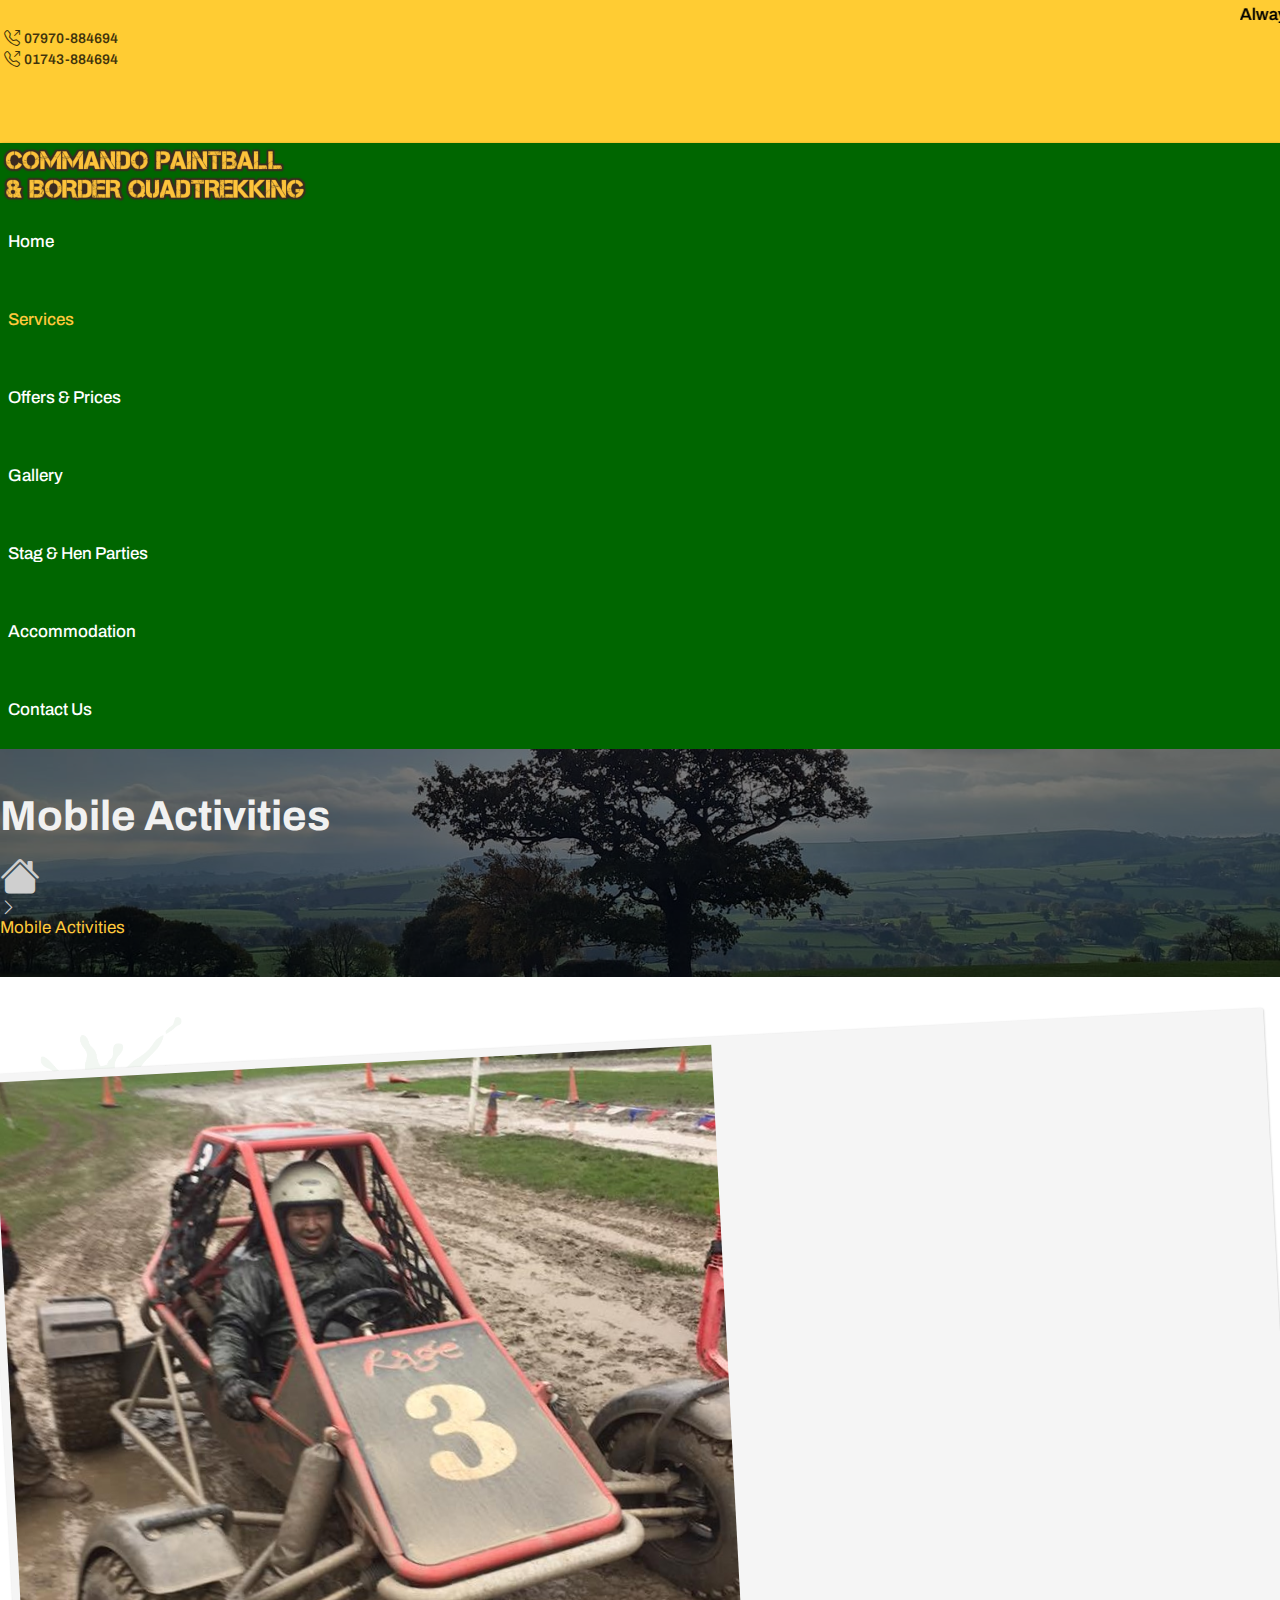
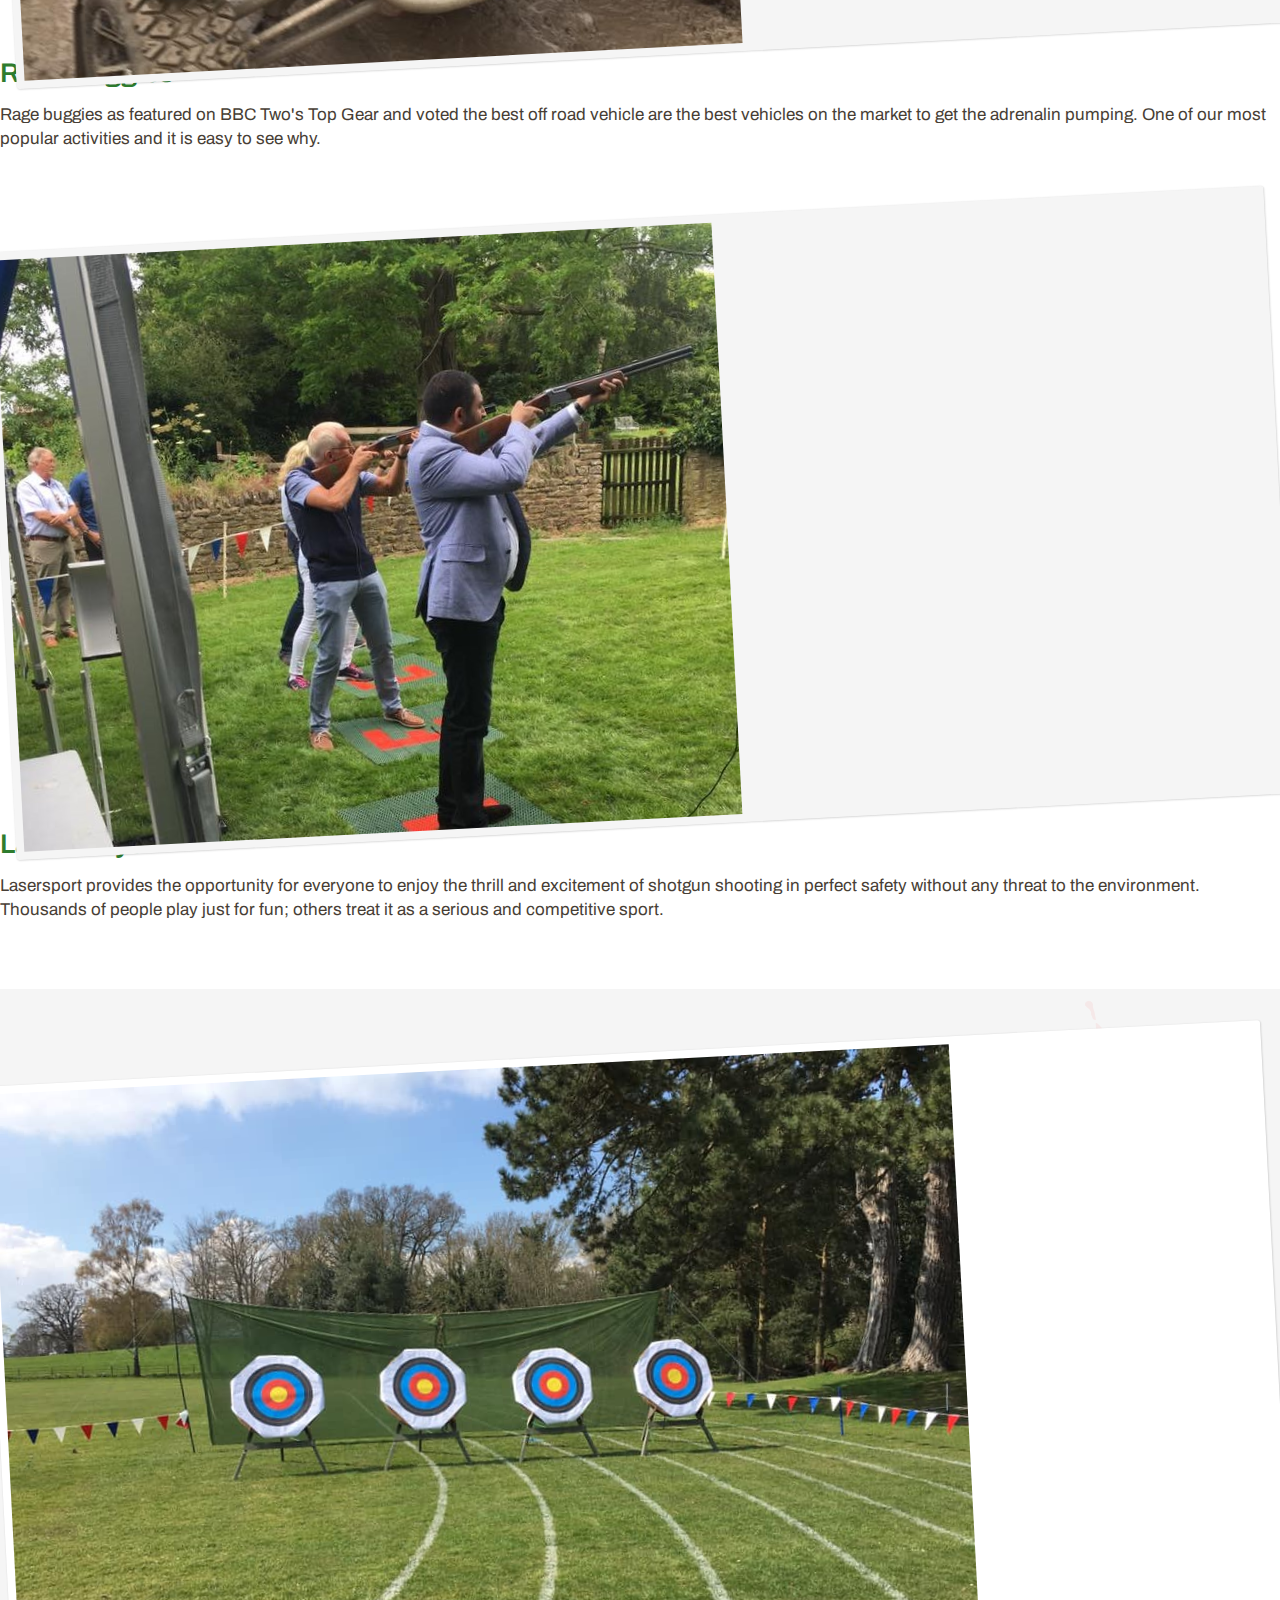
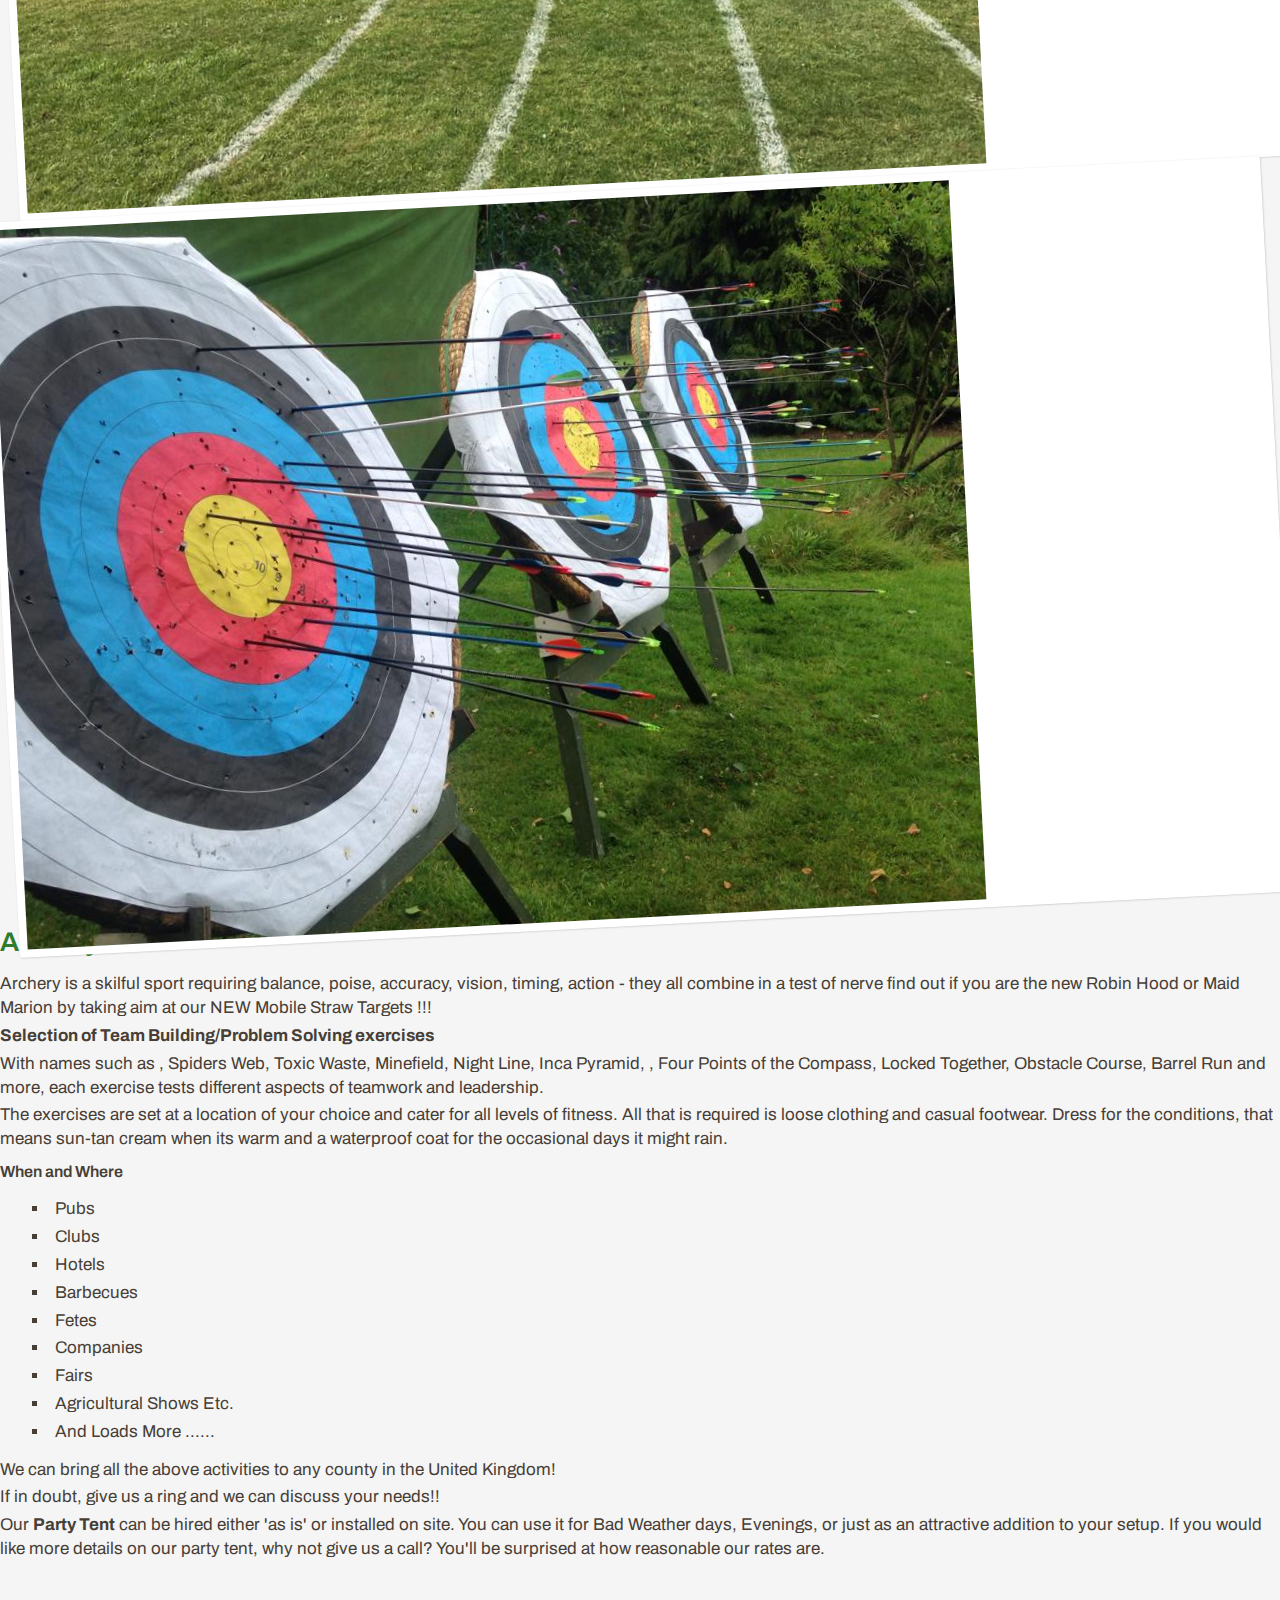
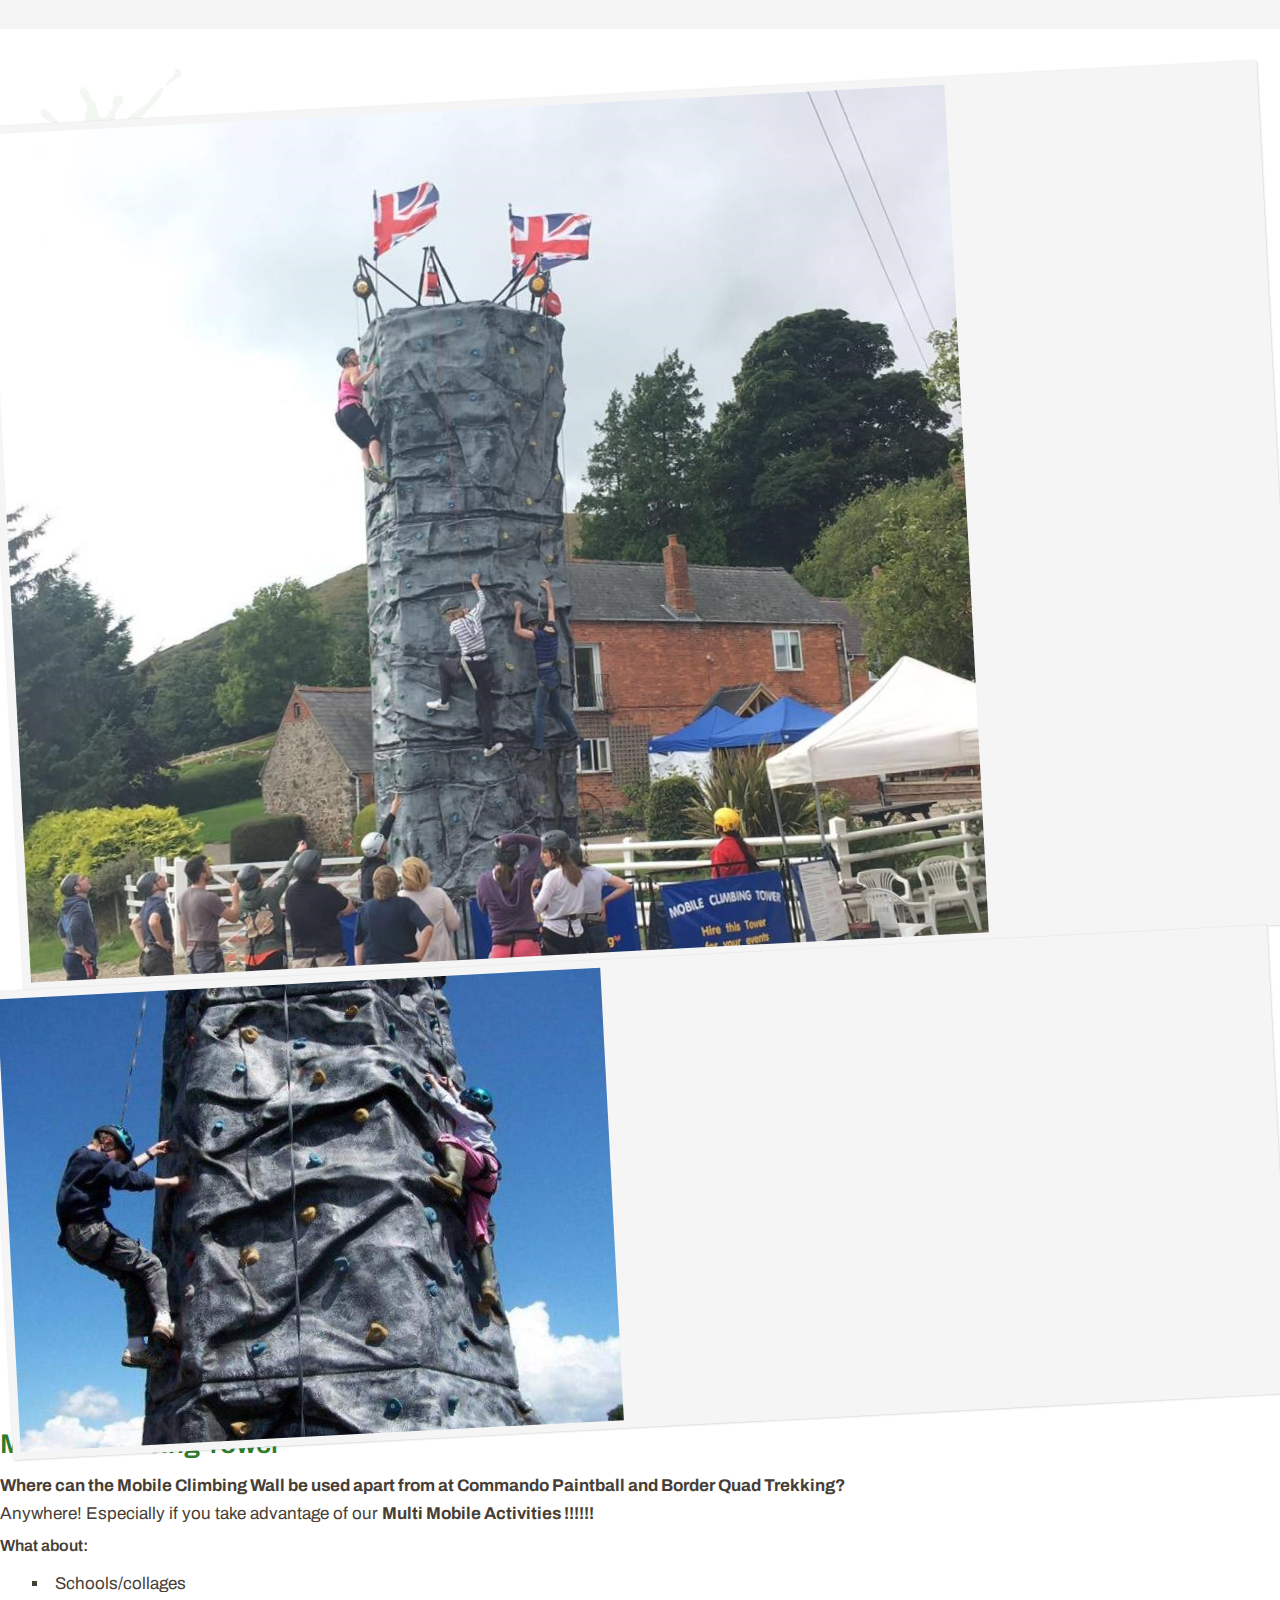
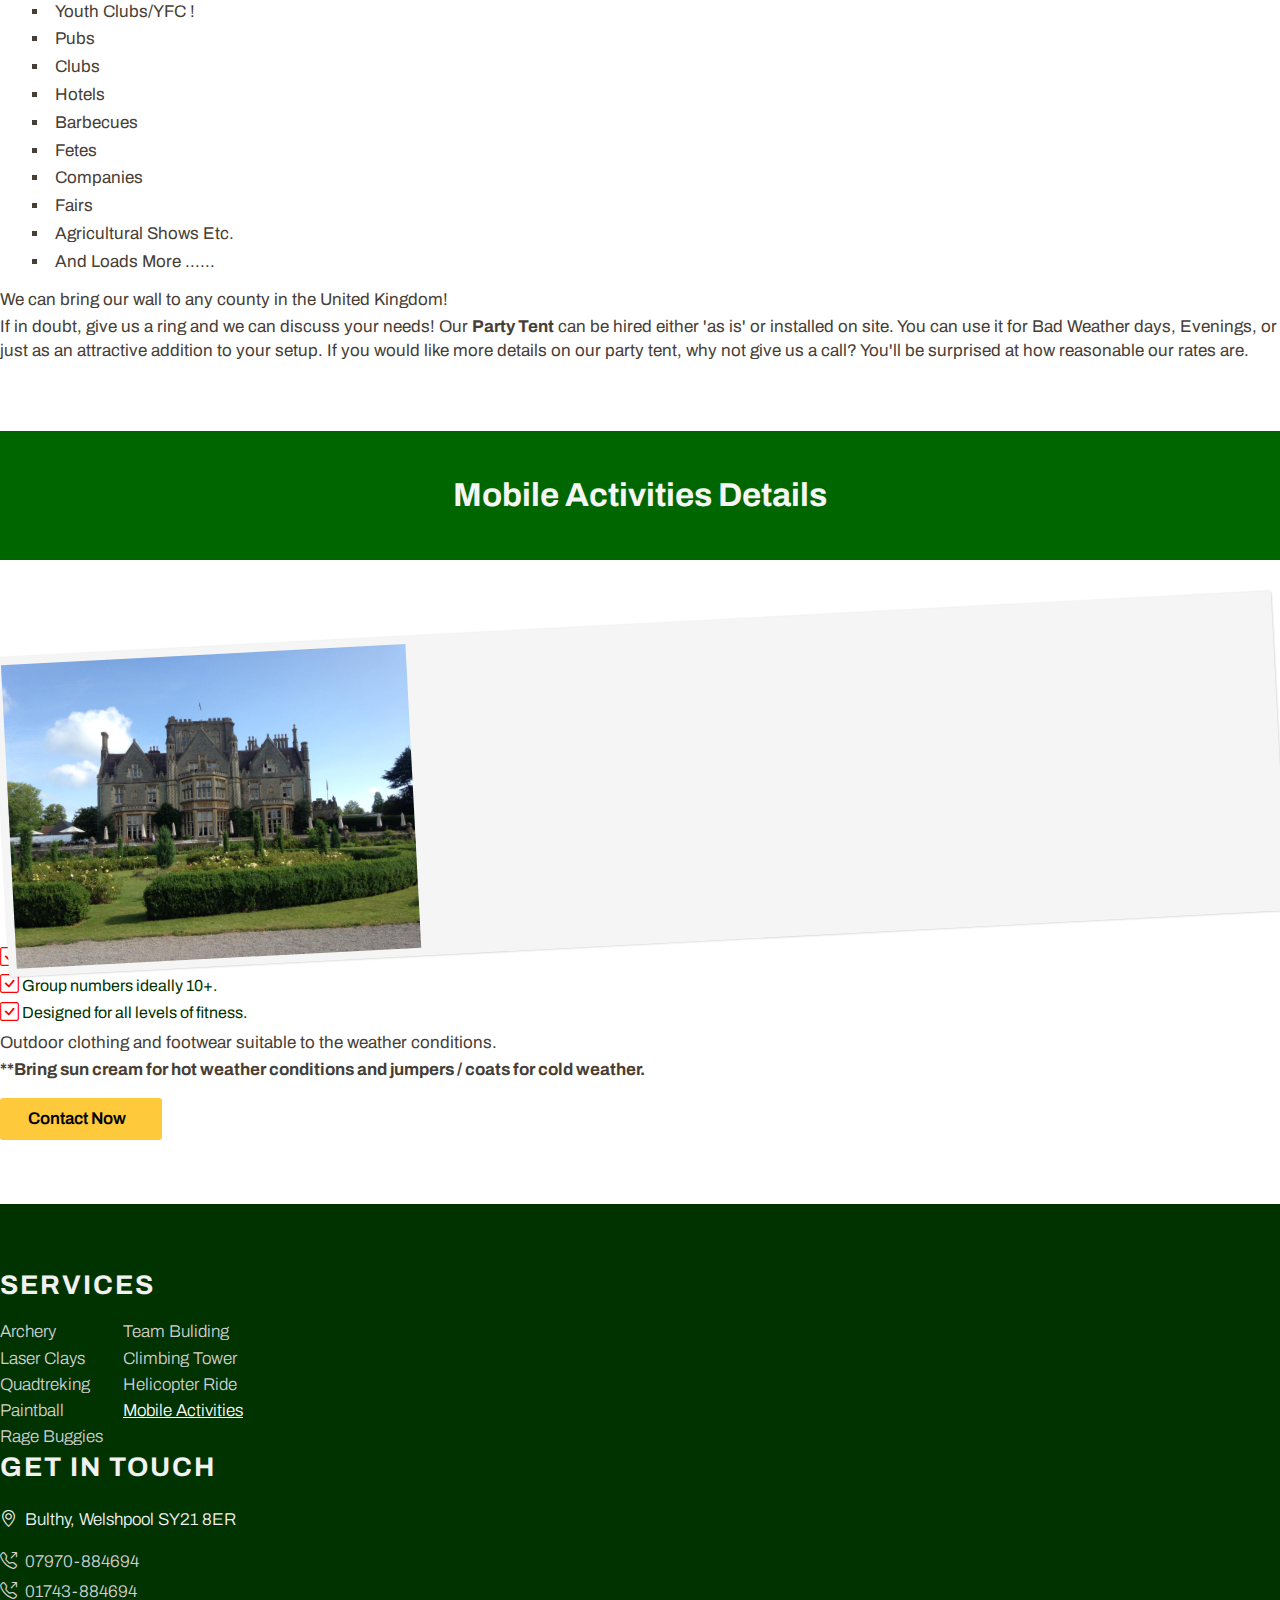
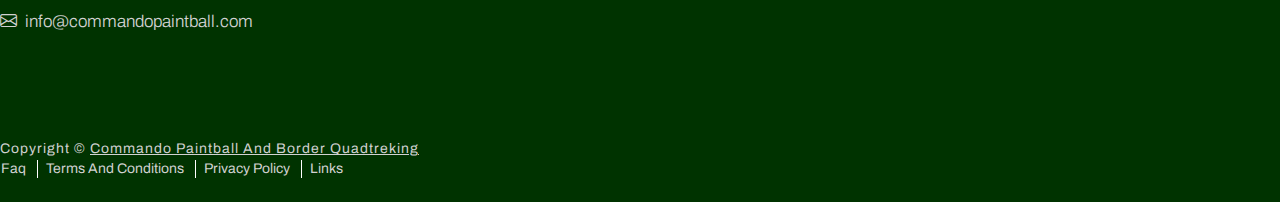
<file: mobile-activities.html>
<!DOCTYPE html>
<html lang="en">
<head>
    <meta charset="UTF-8">
    <meta http-equiv="X-UA-Compatible" content="IE=edge">
    <meta name="viewport" content="width=device-width, initial-scale=1.0">
    <meta property="og:title" content="Commando Paintball & Border Quadtrekking"/>
    <meta property="og:type" content="Commando Paintball & Border Quadtrekking"/>
    <meta name="description" content="Quad Trekking, Paintballing activities. Suitable for families, Stag Parties, Hen Parties, Corporate events, etc. Accommodation if required. Shropshire/Mid Wales, UK">
    <meta name="keywords" content="Border Quad Trekking, Commando Paintball , Commando Paintball, Paintball Games, Target Shooting Range, Outdoor Activity, Family Holiday, Activity UK, Adventure Holiday UK, Expert Tuition, Shooting Range, Target Shooting, Archery, Go Karts, UK, United Kingdom, Mid Wales, Outdoor activities, Hen parties, Stag Parties, Corporate Events, Corporate Entertainment, Fishing, Rally Karts, Clay Shooting, Clay target Shooting, canoeing, Raft Building, Quad Bikes, Quads, Quad Trekking, Trekking, White Water Rafting, Accommodation Powys, Accommodation Shropshire, Accommodation Mid Wales,  Hotel Powys, Hotel Shropshire, Hotel Mid Wales, River Severn, Company Days, Team Days, Team Day Activity,  Team Day Activities, Team building, Team building days, Entertainment, Stag Nights, Hen Nights, Shropshire, Golf, Activity break, Activity Holiday, Quad biking, Quad bike, Paintball, Paintball Powys, Paintball Shropshire, Paintball Shrewsbury, Shrewsbury, UK Paintball, UK Paintballing, UK Quads UK Quad Trekking, UK Quad Bikes, Mid Wales Activity, Shropshire Activity, Mid Wales Activities, Shropshire Activities, Powys Activity, Powys Activities">
    <meta property="og:url" content="https://www.borderquadtrekking.com/"/>
    <!-- Meta elements -->

    <title>Mobile Activities | Commando Paintball & Border Quadtrekking</title>
    <!-- Title -->

    <link rel="icon" href="images/list-shape.svg">
    <!-- Fav-icon -->

    <link href="https://fonts.googleapis.com/css2?family=Archivo:wght@100;200;300;400;500;600;700;800;900&family=Bangers&display=swap" rel="stylesheet">
    <!-- Font family -->

    <link rel="stylesheet" href="https://cdn.jsdelivr.net/npm/bootstrap-icons@1.10.2/font/bootstrap-icons.css">
    <link rel="stylesheet" href="https://cdnjs.cloudflare.com/ajax/libs/font-awesome/6.2.1/css/all.min.css" integrity="sha512-MV7K8+y+gLIBoVD59lQIYicR65iaqukzvf/nwasF0nqhPay5w/9lJmVM2hMDcnK1OnMGCdVK+iQrJ7lzPJQd1w==" crossorigin="anonymous" referrerpolicy="no-referrer" />
    <!-- Icons -->

    <link href="https://cdn.jsdelivr.net/npm/bootstrap@5.2.3/dist/css/bootstrap.min.css" rel="stylesheet" integrity="sha384-rbsA2VBKQhggwzxH7pPCaAqO46MgnOM80zW1RWuH61DGLwZJEdK2Kadq2F9CUG65" crossorigin="anonymous">
    <!-- Bootstrap 5.2 -->

    <link rel="stylesheet" href="css/style.css">
    <!-- Main style sheet -->

    <link rel="stylesheet" href="css/responsive.css">
    <!-- Responsive style sheet -->
</head>
<body>

    <!-- Header area start -->
    <header id="header">
        <div class="container">
            <div class="row align-items-center">
                <div class="col-lg-12 col-xl-8">
                    <marquee behavior="scroll" scrollamount="4">
                        <p>
                            Always dreamed of being a squaddie? ... Or maybe a high octane thrill ride is more your scene if you're a quaddie .... At Border Quad Trekking you can experience quad biking, paintballing, laser clay pigeon shooting, archery and the mobile climbing wall .... Shoot your mates .... Off Road like never before .... Eat like a Pig  .... Drink like a lord .... Sleep like a Baby ....'nuff said ....... sorted ......... 07970 884694  ....   
                        </p>
                    </marquee>
                </div>
                <div class="col-lg-12 col-xl-4 d-flex align-items-center justify-content-between lg-d">
                    <div class="tel-links">
                        <ul class="d-flex justify-content-between align-items-center">
                            <li>
                                <a class="inFlex" title="phone" href="tel:07970884694">
                                    <span><i class="bi bi-telephone-outbound"></i></span>
                                    <span>07970-884694</span>
                                </a>
                            </li>
                            <li>
                                <a class="inFlex" title="phone" href="tel:01743884694">
                                    <span><i class="bi bi-telephone-outbound"></i></span>
                                    <span>01743-884694</span>
                                </a>
                            </li>
                        </ul>
                    </div>
                    <div class="social-links">
                        <ul class="d-flex justify-content-between align-items-center">
                            <li>
                                <a title="email" href="mailto:info@commandopaintball.com">
                                    <i class="fa-solid fa-square-envelope"></i>
                                </a>
                            </li>
                            <li>
                                <a title="twitter" href="https://twitter.com/BorderQuad" target="_blank">
                                    <i class="fa-brands fa-square-twitter"></i>
                                </a>
                            </li>
                            <li>
                                <a title="facebook" href="https://www.facebook.com/borderquad/" target="_blank">
                                    <i class="fa-brands fa-square-facebook"></i>
                                </a>
                            </li>
                            <li>
                                <a title="youtube" href="https://www.youtube.com/user/commandopainball" target="_blank">
                                    <i class="fa-brands fa-square-youtube"></i>
                                </a>
                            </li>
                        </ul>
                    </div>
                </div>
            </div>
        </div>
    </header>
    <!-- Header area end -->

    <!-- Navbar area start -->
    <header id="navbar">
        <nav class="navbar navbar-expand-lg">
            <div class="container">
              <a class="navbar-brand myLogo" href="./index.html">
                <img src="images/logo.png" class="img-fluid" alt="logo"/>
              </a>
              <ul class="navbar-nav myUL ms-auto mb-2 mb-lg-0">
                <li class="nav-item">
                  <a class="nav-link" href="./index.html">Home</a>
                </li>
                <li class="nav-item megaMenu-prnt">
                  <a class="nav-link menu-mega inFlex active" >
                      <span>services</span>
                      <span><i class="fa-solid fa-chevron-down arrow"></i></span>
                  </a>
                  <div class="megaMenu-child">
                      <div class="container">
                          <div class="row justify-content-center">
                              <div class="col-lg-12 text-center">
                                  <div class="menu">
                                      <a href="./archery.html">archery</a>
                                      <a href="./paintball.html">paintball</a>
                                      <a href="./laser-clays.html">laser clays</a>
                                      <a href="./quadtreking.html">quadtreking</a>
                                      <a href="./rage-buggies.html">rage buggies</a>
                                      <a href="./team-building.html">team buliding</a>
                                      <a href="./climbing-tower.html">climbing tower</a>
                                      <a href="./helicopter-ride.html">helicopter ride</a>
                                      <a href="./mobile-activities.html" class="active">mobile activities</a>
                                  </div>
                              </div>
                          </div>
                      </div>
                  </div>
                </li>
                <li class="nav-item">
                  <a class="nav-link" href="./offers-&-prices.html">offers & prices</a>
                </li>
                <li class="nav-item">
                  <a class="nav-link" href="./gallery.html">gallery</a>
                </li>
                <li class="nav-item">
                  <a class="nav-link" href="./stag-&-hen-parties.html">stag & hen parties</a>
                </li>
                <li class="nav-item">
                  <a class="nav-link" href="./accommodation.html">accommodation</a>
                </li>
                <li class="nav-item">
                  <a class="nav-link" href="./contact.html">contact us</a>
                </li>
              </ul>
            </div>
          </nav>
    </header>
    <!-- Navbar area end -->

    <!-- Mobile navbar area start -->
    <header id="mobileNavbar">
        <div class="container">
            <nav class="mobileNav-flex">
                <div class="logo">
                    <a href="./index.html">
                        <img src="images/logo.png" class="img-fluid" alt="logo"/>
                    </a>
                </div>
                <div class="menu-bar">
                    <button class="myMenubar" type="button" data-bs-toggle="offcanvas" data-bs-target="#myMobilemenu" aria-controls="myMobilemenu">
                        <i class="fa-solid fa-bars"></i>
                    </button>
                    <div class="offcanvas offcanvas-start canvas-body" data-bs-scroll="true" tabindex="-1" id="myMobilemenu" aria-labelledby="myMobilemenuLabel">
                        <div class="offcanvas-header can-head">
                            <div class="canvas-logo">
                                <a href="/index.html">
                                    <img src="images/logo.png" class="img-fluid" alt="logo"/>
                                </a>
                            </div>
                            <button type="button" class="canvas-close" data-bs-dismiss="offcanvas" aria-label="Close">
                                <i class="fa-solid fa-xmark"></i>
                            </button>
                        </div>
                        <div class="offcanvas-body">
                            <div class="mMenu">
                                <ul>
                                    <li>
                                        <a href="./index.html">home</a>
                                    </li>
                                    <li class="ser-hidden-menu">
                                        <a class="inFlex active">
                                            <span>services</span>
                                            <span><i class="fa-solid fa-chevron-down"></i></span>
                                        </a>
                                        <div class="hidden-menu">
                                            <ul>
                                                <li>
                                                    <a href="./archery.html">archery</a>
                                                </li>
                                                <li>
                                                    <a href="./paintball.html">paintball</a>
                                                </li>
                                                <li>
                                                    <a href="./laser-clays.html">laser clays</a>
                                                </li>
                                                <li>
                                                    <a href="./quadtreking.html">quadtreking</a>
                                                </li>
                                                <li>
                                                    <a href="./rage-buggies.html">rage buggies</a>
                                                </li>
                                                <li>
                                                    <a href="./team-building.html">team buliding</a>
                                                </li>
                                                <li>
                                                    <audio href="./climbing-tower.html">climbing tower</a>
                                                </li>
                                                <li>
                                                    <a href="./helicopter-ride.html">helicopter ride</a>
                                                </li>
                                                <li>
                                                    <a class="active" href="./mobile-activities.html">mobile activities</a>
                                                </li>
                                            </ul>
                                        </div>
                                    </li>
                                    <li>
                                        <a href="./offers-&-prices.html">offers & prices</a>
                                    </li>
                                    <li>
                                        <a href="./gallery.html">gallery</a>
                                    </li>
                                    <li>
                                        <a href="./stag-&-hen-parties.html">stag & hen parties</a>
                                    </li>
                                    <li>
                                        <a href="./accommodation.html">accommodation</a>
                                    </li>
                                    <li>
                                        <a href="./contact-us.html">contact us</a>
                                    </li>
                                </ul>
                            </div>
                            <div class="mLinks">
                                <div class="tel-links">
                                    <ul>
                                        <li>
                                            <a title="phone" href="tel:07970884694">
                                                <span><i class="bi bi-telephone-outbound"></i></span>
                                                <span>07970-884694</span>
                                            </a>
                                        </li>
                                        <li>
                                            <a title="phone" href="tel:01743884694">
                                                <span><i class="bi bi-telephone-outbound"></i></span>
                                                <span>01743-884694</span>
                                            </a>
                                        </li>
                                    </ul>
                                </div>
                                <div class="social-links">
                                    <ul class="inFlex">
                                        <li>
                                            <a title="email" href="mailto:info@commandopaintball.com">
                                                <i class="fa-solid fa-square-envelope"></i>
                                            </a>
                                        </li>
                                        <li>
                                            <a title="twitter" href="https://twitter.com/BorderQuad" target="_blank">
                                                <i class="fa-brands fa-square-twitter"></i>
                                            </a>
                                        </li>
                                        <li>
                                            <a title="facebook" href="https://www.facebook.com/borderquad/" target="_blank">
                                                <i class="fa-brands fa-square-facebook"></i>
                                            </a>
                                        </li>
                                        <li>
                                            <a title="youtube" href="https://www.youtube.com/user/commandopainball" target="_blank">
                                                <i class="fa-brands fa-square-youtube"></i>
                                            </a>
                                        </li>
                                    </ul>
                                </div>
                            </div>
                        </div>
                    </div>
                </div>
            </nav>
        </div>
    </header>
    <!-- Mobile navbar area end -->

    <!-- Voucher area start -->
    <div class="Voucher">
        <a href="images/gift-voucher.pdf" target="_blank">
            <img src="images/gift-voucher.svg" alt="gift-voucher"/>
        </a>
    </div>
    <!-- Voucher area end -->

    <!-- Pages intro area start -->
    <section>
        <div class="pagesBanner">
            <div class="container">
                <div class="row justify-content-center">
                    <div class="col-lg-4">
                        <div class="pagesBannerContent text-center">
                            <h2>Mobile Activities</h2>
                            <ul class="d-flex justify-content-center align-items-center">
                                <li>
                                    <a href="./index.html">
                                        <i class="bi bi-house-fill"></i>
                                    </a>
                                </li>
                                <li>
                                    <i class="bi bi-chevron-right"></i>
                                </li>
                                <li>
                                    <span class="pageName">Mobile Activities</span>
                                </li>
                            </ul>
                        </div>
                    </div>
                </div>
            </div>
        </div>
    </section>
    <!-- Pages intro area end -->

    <!-- Mobile ac 1st section start -->
    <section class="sectionWaysPadding" id="mobileActiOne">
        <div class="left-background-shape">
            <img src="images/background-shape.png" class="img-fluid" alt="background-shape"/>
        </div>
        <div class="container">
            <div class="row align-items-center justify-content-between">
                <div class="col-lg-4">
                    <div class="mobile_one">
                        <div class="img">
                            <img src="images/rage-buggies2.jpg" class="img-fluid w-100" alt="rage buggies img"/>
                        </div>
                    </div>
                </div>
                <div class="col-lg-7">
                    <div class="mobile_one">
                        <h4>Rage Buggies</h4>
                        <p>
                            Rage buggies as featured on BBC Two's Top Gear and voted the best off road vehicle are the best vehicles on the market to get the adrenalin pumping. One of our most popular activities and it is easy to see why. 
                        </p>
                    </div>
                </div>
            </div>
            <div class="row section-intro-gap align-items-center justify-content-between">
                <div class="col-lg-4">
                    <div class="mobile_one">
                        <div class="img">
                            <img src="images/clays2.jpg" class="img-fluid w-100" alt="rage buggies img"/>
                        </div>
                    </div>
                </div>
                <div class="col-lg-7">
                    <div class="mobile_one">
                        <h4>Laser Clays</h4>
                        <p>
                            Lasersport provides the opportunity for everyone to enjoy the thrill and excitement of shotgun shooting in perfect safety without any threat to the environment. Thousands of people play just for fun; others treat it as a serious and competitive sport. 
                        </p>
                    </div>
                </div>
            </div>
        </div>
    </section>
    <!-- Mobile ac 1st section end -->

    <!-- Mobile ac 2nd section start -->
    <section class="sectionWaysPadding" id="mobileActiTwo">
        <div class="right-background-shape">
            <img src="images/background-shape-two.png" class="img-fluid" alt="background-shape"/>
        </div>
        <div class="container">
            <div class="row align-items-center justify-content-between">
                <div class="col-lg-4">
                    <div class="mobile_two">
                        <div class="img img_none">
                            <img src="images/archer1.jpg" class="w-100" alt="">
                        </div>
                        <div class="img mt-5">
                            <img src="images/archer2.jpg" class="w-100 img-fluid" alt="archer img"/>
                        </div>
                    </div>
                </div>
                <div class="col-lg-7">
                    <div class="mobile_two">
                        <h4>Archery</h4>
                        <p>
                            Archery is a skilful sport requiring balance, poise, accuracy, vision, timing, action - they all combine in a test of nerve find out if you are the new Robin Hood or Maid Marion by taking aim at our NEW Mobile Straw Targets !!!
                        </p>
                        <p>
                            <b>
                                Selection of Team Building/Problem Solving exercises
                            </b>
                        </p>
                        <p>
                            With names such as , Spiders Web, Toxic Waste, Minefield, Night Line, Inca Pyramid, , Four Points of the Compass, Locked Together, Obstacle Course, Barrel Run and more, each exercise tests different aspects of teamwork and leadership.
                        </p>
                        <p>
                            The exercises are set at a location of your choice and cater for all levels of fitness. All that is required is loose clothing and casual footwear. Dress for the conditions, that means sun-tan cream when its warm and a waterproof coat for the occasional days it might rain.
                        </p>
                        <span>When and Where</span>
                        <ul>
                            <li>Pubs</li>
                            <li>Clubs</li>
                            <li>Hotels</li>
                            <li>Barbecues</li>
                            <li>Fetes</li>
                            <li>Companies</li>
                            <li>Fairs</li>
                            <li>Agricultural Shows Etc.</li>
                            <li>And Loads More ......</li>
                        </ul>
                        <p>
                            We can bring all the above activities to any county in the United Kingdom!
                        </p>
                        <p>
                            If in doubt, give us a ring and we can discuss your needs!!
                        </p>
                        <p>
                            Our <b>Party Tent</b> can be hired either 'as is' or installed on site. You can use it for Bad Weather days, Evenings, or just as an attractive addition to your setup. If you would like more details on our party tent, why not give us a call? You'll be surprised at how reasonable our rates are.
                        </p>
                    </div>
                </div>
            </div>
        </div>
    </section>
    <!-- Mobile ac 2nd section end -->

    <!-- Mobile ac 3rd section start -->
    <section class="sectionWaysPadding" id="mobileActiThree">
        <div class="left-background-shape">
            <img src="images/background-shape.png" class="img-fluid" alt="background-shape"/>
        </div>
        <div class="container">
            <div class="row align-items-center justify-content-between">
                <div class="col-lg-4">
                    <div class="mobile_one">
                        <div class="img">
                            <img src="images/cl-tower.jpg" class="w-100 img-fluid" alt="">
                        </div>
                    </div>
                    <div class="mobile_one mt-5">
                        <div class="img">
                            <img src="images/cl-tower5.jpg" class="w-100 img-fluid" alt="">
                        </div>
                    </div>
                </div>
                <div class="col-lg-7">
                    <div class="mobile_two">
                        <h4>Mobile Climbing Tower</h4>
                        <p>
                            <b>
                                Where can the Mobile Climbing Wall  be used apart from at Commando Paintball and Border Quad Trekking?
                            </b>
                        </p>
                        <p>
                            Anywhere! Especially if you take advantage of our <b>Multi Mobile Activities !!!!!!</b>
                        </p>
                        <span>What about:</span>
                        <ul>
                            <li>Schools/collages</li>
                            <li>Youth Clubs/YFC !</li>
                            <li>Pubs</li>
                            <li>Clubs</li>
                            <li>Hotels</li>
                            <li>Barbecues</li>
                            <li>Fetes</li>
                            <li>Companies</li>
                            <li>Fairs</li>
                            <li>Agricultural Shows Etc.</li>
                            <li>And Loads More ......</li>
                        </ul>
                        <p>
                            We can bring our wall to any county in the United Kingdom!
                        </p>
                        <p>
                            If in doubt, give us a ring and we can discuss your needs! Our <b>Party Tent</b> can be hired either 'as is' or installed on site. You can use it for Bad Weather days, Evenings, or just as an attractive addition to your setup. If you would like more details on our party tent, why not give us a call? You'll be surprised at how reasonable our rates are.
                        </p>
                    </div>
                </div>
            </div>
        </div>
    </section>
    <!-- Mobile ac 3rd section end -->

    <!-- Mobile ac 4th section start -->
    <section>
        <div class="detailHeading">
            <div class="container">
                <div class="row justify-content-center">
                    <div class="col-lg-6">
                        <h3>Mobile Activities Details</h3>
                    </div>
                </div>
            </div>
        </div>
        <div class="detailContent sectionWaysPadding">
            <div class="container">
                <div class="row justify-content-evenly align-items-center">
                    <div class="col-lg-5">
                        <div class="detailImg">
                            <img src="images/main-img.jpg" class="w-100 img-fluid" alt="archery detail img"/>
                        </div>
                    </div>
                    <div class="col-lg-6">
                        <div class="detailInner">
                            <ul>
                                <li class="d-flex">
                                    <i class="bi bi-check-square"></i>
                                    <span>You must be aged 12 +.</span>
                                </li>
                                <li class="d-flex">
                                    <i class="bi bi-check-square"></i>
                                    <span>Group numbers ideally 10+.</span>
                                </li>
                                <li class="d-flex">
                                    <i class="bi bi-check-square"></i>
                                    <span>Designed for all levels of fitness.</span>
                                </li>
                            </ul>
                            <p>
                                Outdoor clothing and footwear suitable to the weather conditions.
                            </p>
                            <p>
                                <b>**Bring sun cream for hot weather conditions and jumpers / coats for cold weather.</b>
                            </p>
                            <div class="detailAction">
                                <a href="./contact.html" class="inFlex btnModelOne">
                                    <span>contact now</span>
                                    <i class="fa-solid fa-paper-plane"></i>
                                </a>
                            </div>
                        </div>
                    </div>
                </div>
            </div>
        </div>
    </section>
    <!-- Mobile ac 4th section end -->

    <!-- Footer area start -->
    <footer>
        <div class="container">
            <div class="row justify-content-between">
                <div class="col-lg-4 col-md-6 col-sm-6">
                    <div class="services">
                        <div class="heading">
                            <h4>services</h4>
                        </div>
                        <div class="ul-flex">
                            <ul>
                                <li>
                                    <a href="./archery.html">
                                        <span>archery</span>
                                    </a>
                                </li>
                                <li>
                                    <a href="./laser-clays.html">
                                        <span>laser clays</span>
                                    </a>
                                </li>
                                <li>
                                    <a href="./quadtreking.html">
                                        <span>quadtreking</span>
                                    </a>
                                </li>
                                <li>
                                    <a href="./paintball.html">
                                        <span>paintball</span>
                                    </a>
                                </li>
                                <li>
                                    <a href="./rage-buggies.html">
                                        <span>rage buggies</span>
                                    </a>
                                </li>
                            </ul>
                            <ul>
                                <li>
                                    <a href="./team-building.html">
                                        <span>team buliding</span>
                                    </a>
                                </li>
                                <li>
                                    <a href="./climbing-tower.html">
                                        <span>climbing tower</span>
                                    </a>
                                </li>
                                <li>
                                    <a href="./helicopter-ride.html">
                                        <span>helicopter ride</span>
                                    </a>
                                </li>
                                
                                <li>
                                    <a class="active" href="./mobile-activities.html">
                                        <span>mobile activities</span>
                                    </a>
                                </li>
                            </ul>
                        </div>
                    </div>
                </div>
                <div class="col-lg-5 col-md-6 col-sm-6">
                    <div class="contact-detail">
                        <div class="heading">
                            <h4>get in touch</h4>
                        </div>
                        <address>
                            <span><i class="bi bi-geo-alt"></i></span>
                            <span>Bulthy, Welshpool SY21 8ER</span>
                        </address>
                        <div class="contact-links">
                            <ul>
                                <li>
                                    <a title="phone" href="tel:07970884694">
                                        <span><i class="bi bi-telephone-outbound"></i></span>
                                        <span>07970-884694</span>
                                    </a>
                                </li>
                                <li>
                                    <a title="phone" href="tel:01743884694">
                                        <span><i class="bi bi-telephone-outbound"></i></span>
                                        <span>01743-884694</span>
                                    </a>
                                </li>
                                <li>
                                    <a title="email" href="mailto:info@commandopaintball.com">
                                        <span><i class="bi bi-envelope"></i></span>
                                        <span>info@commandopaintball.com</span>
                                    </a>
                                </li>
                            </ul>
                        </div>
                        <div class="social-links">
                            <ul class="d-flex">
                                <li>
                                    <a class="inFlex" title="twitter" href="https://twitter.com/BorderQuad" target="_blank">
                                        <i class="fa-brands fa-square-twitter"></i>
                                    </a>
                                </li>
                                <li>
                                    <a class="inFlex" title="facebook" href="https://www.facebook.com/borderquad/" target="_blank">
                                        <i class="fa-brands fa-square-facebook"></i>
                                    </a>
                                </li>
                                <li>
                                    <a class="inFlex" title="youtube" href="https://www.youtube.com/user/commandopainball" target="_blank">
                                        <i class="fa-brands fa-square-youtube"></i>
                                    </a>
                                </li>
                            </ul>
                        </div>
                    </div>
                </div>
            </div>
            <div class="row copyright-area justify-content-between align-items-center">
                <div class="col-lg-5 col-md-6 col-sm-10 copy">
                    <p>
                       copyright &copy; <a href="https://www.facebook.com/borderquad/">commando paintball and border quadtreking</a> 
                    </p>
                </div>
                <div class="col-lg-5 col-md-6 col-sm-10 sm-dv">
                    <div class="footer-links">
                        <ul>
                            <li>
                                <a href="#">faq</a>
                            </li>
                            <li>
                                <a href="#">terms and conditions</a>
                            </li>
                            <li>
                                <a href="#">privacy policy</a>
                            </li>
                            <li>
                                <a href="#">links</a>
                            </li>
                        </ul>
                    </div>
                </div>
            </div>
        </div>
    </footer>
    <!-- Footer area end -->
    

    <script src="https://cdn.jsdelivr.net/npm/bootstrap@5.2.3/dist/js/bootstrap.bundle.min.js" integrity="sha384-kenU1KFdBIe4zVF0s0G1M5b4hcpxyD9F7jL+jjXkk+Q2h455rYXK/7HAuoJl+0I4" crossorigin="anonymous"></script>
    <!-- Bootstrap 5.2 -->

    <script src="https://code.jquery.com/jquery-1.12.4.min.js" integrity="sha256-ZosEbRLbNQzLpnKIkEdrPv7lOy9C27hHQ+Xp8a4MxAQ=" crossorigin="anonymous"></script>
    <!-- Jquery version -->

    <script src="js/script.js"></script>
    <!-- Main script sheet -->
</body>
</html>
</file>
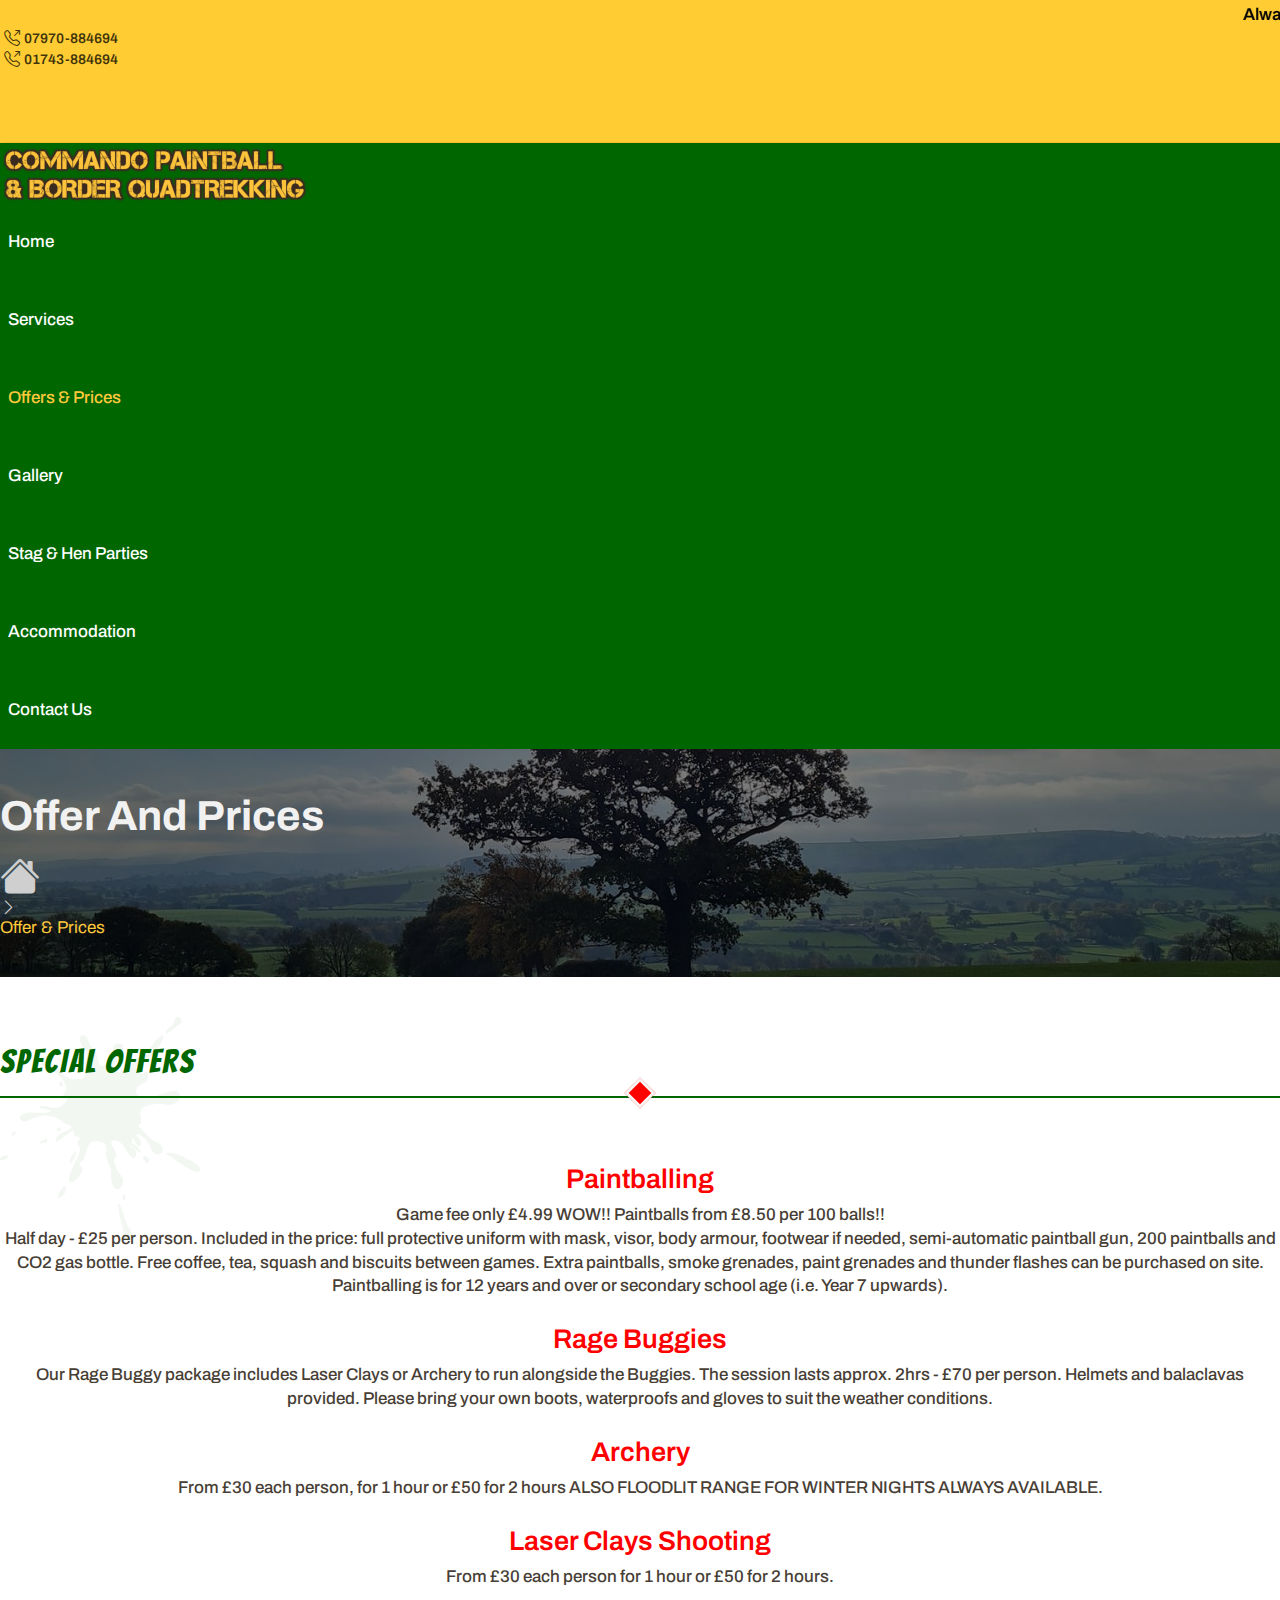
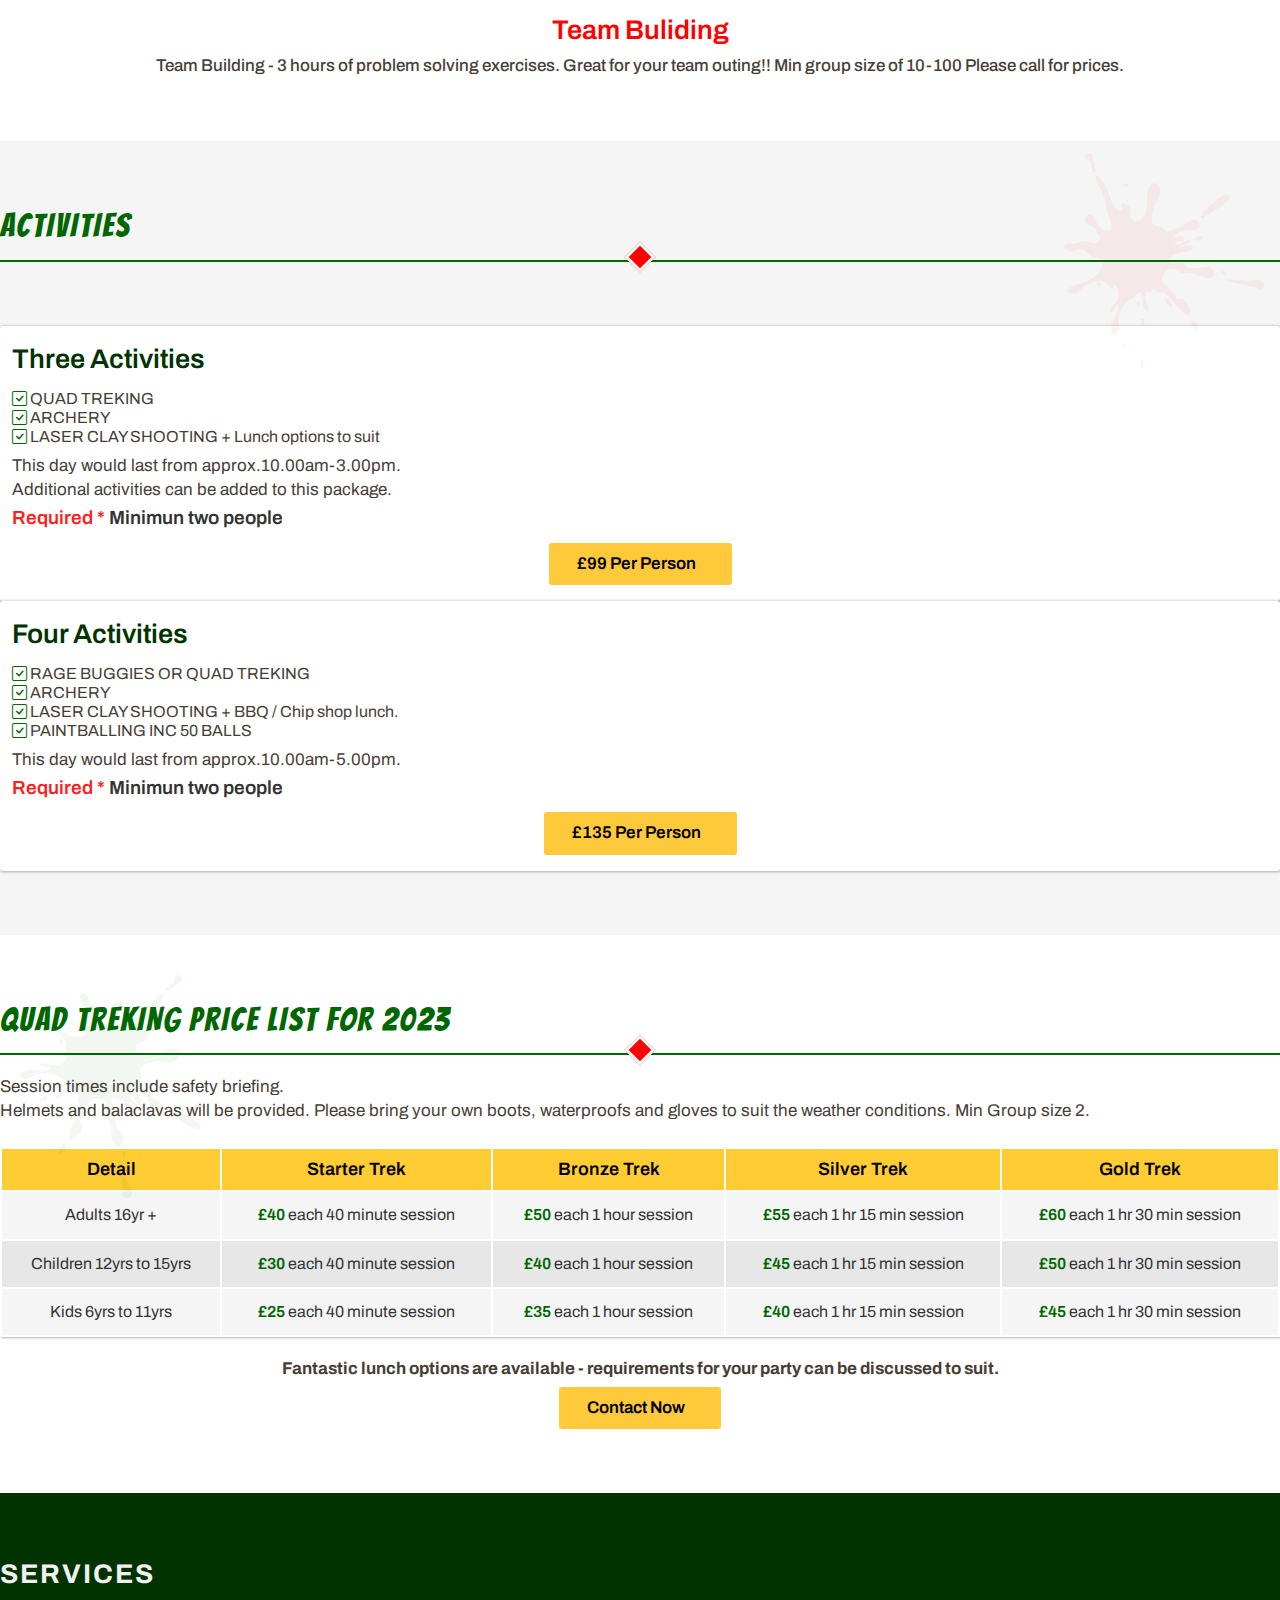
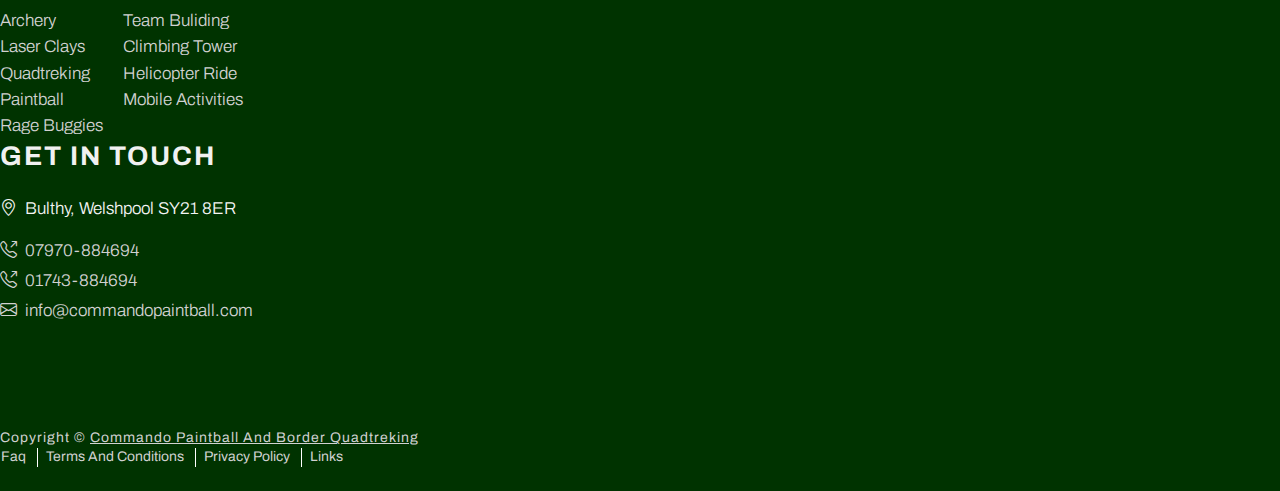
<file: offers-&-prices.html>
<!DOCTYPE html>
<html lang="en">
<head>
    <meta charset="UTF-8">
    <meta http-equiv="X-UA-Compatible" content="IE=edge">
    <meta name="viewport" content="width=device-width, initial-scale=1.0">
    <meta property="og:title" content="Commando Paintball & Border Quadtrekking"/>
    <meta property="og:type" content="Commando Paintball & Border Quadtrekking"/>
    <meta name="description" content="Quad Trekking, Paintballing activities. Suitable for families, Stag Parties, Hen Parties, Corporate events, etc. Accommodation if required. Shropshire/Mid Wales, UK">
    <meta name="keywords" content="Border Quad Trekking, Commando Paintball , Commando Paintball, Paintball Games, Target Shooting Range, Outdoor Activity, Family Holiday, Activity UK, Adventure Holiday UK, Expert Tuition, Shooting Range, Target Shooting, Archery, Go Karts, UK, United Kingdom, Mid Wales, Outdoor activities, Hen parties, Stag Parties, Corporate Events, Corporate Entertainment, Fishing, Rally Karts, Clay Shooting, Clay target Shooting, canoeing, Raft Building, Quad Bikes, Quads, Quad Trekking, Trekking, White Water Rafting, Accommodation Powys, Accommodation Shropshire, Accommodation Mid Wales,  Hotel Powys, Hotel Shropshire, Hotel Mid Wales, River Severn, Company Days, Team Days, Team Day Activity,  Team Day Activities, Team building, Team building days, Entertainment, Stag Nights, Hen Nights, Shropshire, Golf, Activity break, Activity Holiday, Quad biking, Quad bike, Paintball, Paintball Powys, Paintball Shropshire, Paintball Shrewsbury, Shrewsbury, UK Paintball, UK Paintballing, UK Quads UK Quad Trekking, UK Quad Bikes, Mid Wales Activity, Shropshire Activity, Mid Wales Activities, Shropshire Activities, Powys Activity, Powys Activities">
    <meta property="og:url" content="https://www.borderquadtrekking.com/"/>
    <!-- Meta elements -->

    <title>Offer And Prices | Commando Paintball & Border Quadtrekking</title>
    <!-- Title -->

    <link rel="icon" href="images/list-shape.svg">
    <!-- Fav-icon -->

    <link href="https://fonts.googleapis.com/css2?family=Archivo:wght@100;200;300;400;500;600;700;800;900&family=Bangers&display=swap" rel="stylesheet">
    <!-- Font family -->

    <link rel="stylesheet" href="https://cdn.jsdelivr.net/npm/bootstrap-icons@1.10.2/font/bootstrap-icons.css">
    <link rel="stylesheet" href="https://cdnjs.cloudflare.com/ajax/libs/font-awesome/6.2.1/css/all.min.css" integrity="sha512-MV7K8+y+gLIBoVD59lQIYicR65iaqukzvf/nwasF0nqhPay5w/9lJmVM2hMDcnK1OnMGCdVK+iQrJ7lzPJQd1w==" crossorigin="anonymous" referrerpolicy="no-referrer" />
    <!-- Icons -->

    <link href="https://cdn.jsdelivr.net/npm/bootstrap@5.2.3/dist/css/bootstrap.min.css" rel="stylesheet" integrity="sha384-rbsA2VBKQhggwzxH7pPCaAqO46MgnOM80zW1RWuH61DGLwZJEdK2Kadq2F9CUG65" crossorigin="anonymous">
    <!-- Bootstrap 5.2 -->

    <link rel="stylesheet" href="css/style.css">
    <!-- Main style sheet -->

    <link rel="stylesheet" href="css/responsive.css">
    <!-- Responsive style sheet -->
</head>
<body>

    <!-- Header area start -->
    <header id="header">
        <div class="container">
            <div class="row align-items-center">
                <div class="col-lg-12 col-xl-8">
                    <marquee behavior="scroll" scrollamount="4">
                        <p>
                            Always dreamed of being a squaddie? ... Or maybe a high octane thrill ride is more your scene if you're a quaddie .... At Border Quad Trekking you can experience quad biking, paintballing, laser clay pigeon shooting, archery and the mobile climbing wall .... Shoot your mates .... Off Road like never before .... Eat like a Pig  .... Drink like a lord .... Sleep like a Baby ....'nuff said ....... sorted ......... 07970 884694  ....   
                        </p>
                    </marquee>
                </div>
                <div class="col-lg-12 col-xl-4 d-flex align-items-center justify-content-between lg-d">
                    <div class="tel-links">
                        <ul class="d-flex justify-content-between align-items-center">
                            <li>
                                <a class="inFlex" title="phone" href="tel:07970884694">
                                    <span><i class="bi bi-telephone-outbound"></i></span>
                                    <span>07970-884694</span>
                                </a>
                            </li>
                            <li>
                                <a class="inFlex" title="phone" href="tel:01743884694">
                                    <span><i class="bi bi-telephone-outbound"></i></span>
                                    <span>01743-884694</span>
                                </a>
                            </li>
                        </ul>
                    </div>
                    <div class="social-links">
                        <ul class="d-flex justify-content-between align-items-center">
                            <li>
                                <a title="email" href="mailto:info@commandopaintball.com">
                                    <i class="fa-solid fa-square-envelope"></i>
                                </a>
                            </li>
                            <li>
                                <a title="twitter" href="https://twitter.com/BorderQuad" target="_blank">
                                    <i class="fa-brands fa-square-twitter"></i>
                                </a>
                            </li>
                            <li>
                                <a title="facebook" href="https://www.facebook.com/borderquad/" target="_blank">
                                    <i class="fa-brands fa-square-facebook"></i>
                                </a>
                            </li>
                            <li>
                                <a title="youtube" href="https://www.youtube.com/user/commandopainball" target="_blank">
                                    <i class="fa-brands fa-square-youtube"></i>
                                </a>
                            </li>
                        </ul>
                    </div>
                </div>
            </div>
        </div>
    </header>
    <!-- Header area end -->

    <!-- Navbar area start -->
    <header id="navbar">
        <nav class="navbar navbar-expand-lg">
            <div class="container">
              <a class="navbar-brand myLogo" href="./index.html">
                <img src="images/logo.png" class="img-fluid" alt="logo"/>
              </a>
              <ul class="navbar-nav myUL ms-auto mb-2 mb-lg-0">
                <li class="nav-item">
                  <a class="nav-link" href="./index.html">Home</a>
                </li>
                <li class="nav-item megaMenu-prnt">
                  <a class="nav-link menu-mega inFlex" >
                      <span>services</span>
                      <span><i class="fa-solid fa-chevron-down arrow"></i></span>
                  </a>
                  <div class="megaMenu-child">
                      <div class="container">
                          <div class="row justify-content-center">
                              <div class="col-lg-12 text-center">
                                  <div class="menu">
                                      <a href="./archery.html">archery</a>
                                      <a href="./paintball.html">paintball</a>
                                      <a href="./laser-clays.html">laser clays</a>
                                      <a href="./quadtreking.html">quadtreking</a>
                                      <a href="./rage-buggies.html">rage buggies</a>
                                      <a href="./team-building.html">team buliding</a>
                                      <a href="./climbing-tower.html">climbing tower</a>
                                      <a href="./helicopter-ride.html">helicopter ride</a>
                                      <a href="./mobile-activities.html">mobile activities</a>
                                  </div>
                              </div>
                          </div>
                      </div>
                  </div>
                </li>
                <li class="nav-item">
                  <a class="nav-link active" href="./offers-&-prices.html">offers & prices</a>
                </li>
                <li class="nav-item">
                  <a class="nav-link" href="./gallery.html">gallery</a>
                </li>
                <li class="nav-item">
                  <a class="nav-link" href="./stag-&-hen-parties.html">stag & hen parties</a>
                </li>
                <li class="nav-item">
                  <a class="nav-link" href="./accommodation.html">accommodation</a>
                </li>
                <li class="nav-item">
                  <a class="nav-link" href="./contact.html">contact us</a>
                </li>
              </ul>
            </div>
          </nav>
    </header>
    <!-- Navbar area end -->

    <!-- Mobile navbar area start -->
    <header id="mobileNavbar">
        <div class="container">
            <nav class="mobileNav-flex">
                <div class="logo">
                    <a href="./index.html">
                        <img src="images/logo.png" class="img-fluid" alt="logo"/>
                    </a>
                </div>
                <div class="menu-bar">
                    <button class="myMenubar" type="button" data-bs-toggle="offcanvas" data-bs-target="#myMobilemenu" aria-controls="myMobilemenu">
                        <i class="fa-solid fa-bars"></i>
                    </button>
                    <div class="offcanvas offcanvas-start canvas-body" data-bs-scroll="true" tabindex="-1" id="myMobilemenu" aria-labelledby="myMobilemenuLabel">
                        <div class="offcanvas-header can-head">
                            <div class="canvas-logo">
                                <a href="/index.html">
                                    <img src="images/logo.png" class="img-fluid" alt="logo"/>
                                </a>
                            </div>
                            <button type="button" class="canvas-close" data-bs-dismiss="offcanvas" aria-label="Close">
                                <i class="fa-solid fa-xmark"></i>
                            </button>
                        </div>
                        <div class="offcanvas-body">
                            <div class="mMenu">
                                <ul>
                                    <li>
                                        <a href="./index.html">home</a>
                                    </li>
                                    <li class="ser-hidden-menu">
                                        <a class="inFlex">
                                            <span>services</span>
                                            <span><i class="fa-solid fa-chevron-down"></i></span>
                                        </a>
                                        <div class="hidden-menu">
                                            <ul>
                                                <li>
                                                    <a href="./archery.html">archery</a>
                                                </li>
                                                <li>
                                                    <a href="./paintball.html">paintball</a>
                                                </li>
                                                <li>
                                                    <a href="./laser-clays.html">laser clays</a>
                                                </li>
                                                <li>
                                                    <a href="./quadtreking.html">quadtreking</a>
                                                </li>
                                                <li>
                                                    <a href="./rage-buggies.html">rage buggies</a>
                                                </li>
                                                <li>
                                                    <a href="./team-building.html">team buliding</a>
                                                </li>
                                                <li>
                                                    <a href="./climbing-tower.html">climbing tower</a>
                                                </li>
                                                <li>
                                                    <a href="./helicopter-ride.html">helicopter ride</a>
                                                </li>
                                                <li>
                                                    <a href="./mobile-activities.html">mobile activities</a>
                                                </li>
                                            </ul>
                                        </div>
                                    </li>
                                    <li>
                                        <a class="active" href="./offers-&-prices.html">offers & prices</a>
                                    </li>
                                    <li>
                                        <a href="./gallery.html">gallery</a>
                                    </li>
                                    <li>
                                        <a href="./stag-&-hen-parties.html">stag & hen parties</a>
                                    </li>
                                    <li>
                                        <a href="./accommodation.html">accommodation</a>
                                    </li>
                                    <li>
                                        <a href="./contact-us.html">contact us</a>
                                    </li>
                                </ul>
                            </div>
                            <div class="mLinks">
                                <div class="tel-links">
                                    <ul>
                                        <li>
                                            <a title="phone" href="tel:07970884694">
                                                <span><i class="bi bi-telephone-outbound"></i></span>
                                                <span>07970-884694</span>
                                            </a>
                                        </li>
                                        <li>
                                            <a title="phone" href="tel:01743884694">
                                                <span><i class="bi bi-telephone-outbound"></i></span>
                                                <span>01743-884694</span>
                                            </a>
                                        </li>
                                    </ul>
                                </div>
                                <div class="social-links">
                                    <ul class="inFlex">
                                        <li>
                                            <a title="email" href="mailto:info@commandopaintball.com">
                                                <i class="fa-solid fa-square-envelope"></i>
                                            </a>
                                        </li>
                                        <li>
                                            <a title="twitter" href="https://twitter.com/BorderQuad" target="_blank">
                                                <i class="fa-brands fa-square-twitter"></i>
                                            </a>
                                        </li>
                                        <li>
                                            <a title="facebook" href="https://www.facebook.com/borderquad/" target="_blank">
                                                <i class="fa-brands fa-square-facebook"></i>
                                            </a>
                                        </li>
                                        <li>
                                            <a title="youtube" href="https://www.youtube.com/user/commandopainball" target="_blank">
                                                <i class="fa-brands fa-square-youtube"></i>
                                            </a>
                                        </li>
                                    </ul>
                                </div>
                            </div>
                        </div>
                    </div>
                </div>
            </nav>
        </div>
    </header>
    <!-- Mobile navbar area end -->

    <!-- Voucher area start -->
    <div class="Voucher">
        <a href="images/gift-voucher.pdf" target="_blank">
            <img src="images/gift-voucher.svg" alt="gift-voucher"/>
        </a>
    </div>
    <!-- Voucher area end -->

    <!-- Pages intro area start -->
    <section>
        <div class="pagesBanner">
            <div class="container">
                <div class="row justify-content-center">
                    <div class="col-lg-4">
                        <div class="pagesBannerContent text-center">
                            <h2>Offer And Prices</h2>
                            <ul class="d-flex justify-content-center align-items-center">
                                <li>
                                    <a href="./index.html">
                                        <i class="bi bi-house-fill"></i>
                                    </a>
                                </li>
                                <li>
                                    <i class="bi bi-chevron-right"></i>
                                </li>
                                <li>
                                    <span class="pageName">Offer & Prices</span>
                                </li>
                            </ul>
                        </div>
                    </div>
                </div>
            </div>
        </div>
    </section>
    <!-- Pages intro area end -->

    <!-- Offer page 1st section start -->
    <section id="offerContentOne" class="sectionWaysPadding" >
        <div class="left-background-shape">
            <img src="images/background-shape.png" class="img-fluid" alt="background-shape"/>
        </div>
        <div class="container">
            <div class="row justify-content-center">
                <div class="col-lg-3 text-center">
                    <div class="section-intro">
                        <h3>special offers</h3>
                    </div>
                </div>
            </div>
            <div class="row justify-content-center section-intro-gap">
                <div class="col-lg-10">
                    <div class="offer-content">
                        <h4>paintballing</h4>
                        <p>
                            Game fee only £4.99 WOW!! Paintballs from £8.50 per 100 balls!!
                        </p>
                        <p class="mt-2">
                            Half day - £25 per person. Included in the price: full protective uniform with mask, visor, body armour, footwear if needed, semi-automatic paintball gun, 200 paintballs and CO2 gas bottle. Free coffee, tea, squash and biscuits between games. Extra paintballs, smoke grenades, paint grenades and thunder flashes can be purchased on site. Paintballing is for 12 years and over or secondary school age (i.e. Year 7 upwards).
                        </p>
                    </div>
                    <div class="offer-content marTop">
                        <h4>rage buggies</h4>
                        <p>
                            Our Rage Buggy package includes Laser Clays or Archery to run alongside the Buggies. The session lasts approx. 2hrs - £70 per person. Helmets and balaclavas provided. Please bring your own boots, waterproofs and gloves to suit the weather conditions.
                        </p>
                    </div>
                    <div class="offer-content marTop">
                        <h4>archery</h4>
                        <p>
                            From £30 each person, for 1 hour or £50 for 2 hours ALSO FLOODLIT RANGE FOR WINTER NIGHTS ALWAYS AVAILABLE.
                        </p>
                    </div>
                    <div class="offer-content marTop">
                        <h4>laser clays shooting</h4>
                        <p>
                            From £30 each person for 1 hour or £50 for 2 hours.
                        </p>
                    </div>
                    <div class="offer-content marTop">
                        <h4>team buliding</h4>
                        <p>
                            Team Building - 3 hours of problem solving exercises. Great for your team outing!! Min group size of 10-100 Please call for prices.
                        </p>
                    </div>
                </div>
            </div>
        </div>
    </section>
    <!-- Offer page 1st section end -->

    <!-- Offer page 2nd section start -->
    <section class="sectionWaysPadding" id="offerContentTwo">
        <div class="right-background-shape">
            <img src="images/background-shape-two.png" class="img-fluid" alt="background-shape"/>
        </div>
        <div class="container">
            <div class="row justify-content-center">
                <div class="col-lg-2 text-center">
                    <div class="section-intro">
                        <h3>activities</h3>
                    </div>
                </div>
            </div>
            <div class="row section-intro-gap justify-content-evenly">
                <div class="col-lg-5">
                    <div class="activities-card">
                        <div class="heading">
                            <h4>three activities</h4>
                        </div>
                        <ul>
                            <li class="d-flex">
                                <i class="bi bi-check-square"></i>
                                <span>QUAD TREKING</span>
                            </li>
                            <li class="d-flex">
                                <i class="bi bi-check-square"></i>
                                <span>ARCHERY</span>
                            </li>
                            <li class="d-flex">
                                <i class="bi bi-check-square"></i>
                                <span>LASER CLAY SHOOTING + Lunch options to suit</span>
                            </li>
                        </ul>
                        <p>
                            This day would last from approx.10.00am-3.00pm. 
                        </p>
                        <p>
                            Additional activities can be added to this package.
                        </p>
                        <p class="required">
                            <span class="req">Required *</span>
                            <span>Minimun two people</span>
                        </p>
                        <div class="activities-action">
                            <a href="./contact.html" class="inFlex btnModelOne">
                                <span>£99 per person</span>
                                <i class="fa-regular fa-calendar-plus"></i>
                            </a>
                        </div>
                    </div>
                </div>
                <div class="col-lg-5">
                    <div class="activities-card">
                        <div class="heading">
                            <h4>four activities</h4>
                        </div>
                        <ul>
                            <li class="d-flex">
                                <i class="bi bi-check-square"></i>
                                <span>RAGE BUGGIES OR QUAD TREKING</span>
                            </li>
                            <li class="d-flex">
                                <i class="bi bi-check-square"></i>
                                <span>ARCHERY</span>
                            </li>
                            <li class="d-flex">
                                <i class="bi bi-check-square"></i>
                                <span>LASER CLAY SHOOTING + BBQ / Chip shop lunch.</span>
                            </li>
                            <li class="d-flex">
                                <i class="bi bi-check-square"></i>
                                <span>PAINTBALLING INC 50 BALLS</span>
                            </li>
                        </ul>
                        <p>
                            This day would last from approx.10.00am-5.00pm. 
                        </p>
                        <p class="required">
                            <span class="req">Required *</span>
                            <span>Minimun two people</span>
                        </p>
                        <div class="activities-action">
                            <a href="./contact.html" class="inFlex btnModelOne">
                                <span>£135 per person</span>
                                <i class="fa-regular fa-calendar-plus"></i>
                            </a>
                        </div>
                    </div>
                </div>
            </div>
        </div>
    </section>
    <!-- Offer page 2nd section end -->

    <!-- Offer page 3rd section start -->
    <section id="offerContentThree" class="sectionWaysPadding">
        <div class="left-background-shape">
            <img src="images/background-shape.png" class="img-fluid" alt="background-shape"/>
        </div>
        <div class="container">
            <div class="row justify-content-center">
                <div class="col-lg-6 text-center">
                    <div class="section-intro">
                        <h3>
                            QUAD TREKING price list for
                            <span class="year">2023</span>
                        </h3>
                    </div>
                </div>
            </div>
            <div class="row justify-content-center">
                <div class="col-lg-8 text-center">
                    <div class="section-intro-inner">
                        <p>Session times include safety briefing.</p>
                        <p>
                            Helmets and balaclavas will be provided. Please bring your own boots, waterproofs and gloves to suit the weather conditions.
                            Min Group size 2.
                        </p>
                    </div>
                </div>
            </div>
            <div class="row">
                <div class="col-lg-12">
                    <div class="price-table">
                        <table>
                            <thead>
                                <tr>
                                    <th>detail</th>
                                    <th>starter trek</th>
                                    <th>bronze trek</th>
                                    <th>silver trek</th>
                                    <th>gold trek</th>
                                </tr>
                            </thead>
                            <tbody>
                                <tr>
                                    <td>Adults 16yr +</td>
                                    <td>
                                        <span class="price">£40</span> 
                                        each 40 minute session
                                    </td>
                                    <td>
                                        <span class="price">£50</span> 
                                        each 1 hour session
                                    </td>
                                    <td>
                                        <span class="price">£55</span> 
                                        each 1 hr 15 min session
                                    </td>
                                    <td>
                                        <span class="price">£60</span> 
                                        each 1 hr 30 min session
                                    </td>
                                </tr>
                                <tr>
                                    <td>Children 12yrs to 15yrs</td>
                                    <td>
                                        <span class="price">£30</span> 
                                        each 40 minute session
                                    </td>
                                    <td>
                                        <span class="price">£40</span> 
                                        each 1 hour session
                                    </td>
                                    <td>
                                        <span class="price">£45</span> 
                                        each 1 hr 15 min session
                                    </td>
                                    <td>
                                        <span class="price">£50</span> 
                                        each 1 hr 30 min session
                                    </td>
                                </tr>
                                <tr>
                                    <td>Kids 6yrs to 11yrs</td>
                                    <td>
                                        <span class="price">£25</span> 
                                        each 40 minute session
                                    </td>
                                    <td>
                                        <span class="price">£35</span> 
                                        each 1 hour session
                                    </td>
                                    <td>
                                        <span class="price">£40</span> 
                                        each 1 hr 15 min session
                                    </td>
                                    <td>
                                        <span class="price">£45</span> 
                                        each 1 hr 30 min session
                                    </td>
                                </tr>
                            </tbody>
                        </table>
                        <div class="price-inner">
                            <p>
                                Fantastic lunch options are available - requirements for your party can be discussed to suit.
                            </p>
                            <div class="price-action">
                                <a href="./contact.html" class="inFlex btnModelOne">
                                    <span>contact now</span>
                                    <i class="fa-solid fa-paper-plane"></i>
                                </a>
                            </div>
                        </div>
                    </div>
                </div>
            </div>
        </div>
    </section>
    <!-- Offer page 3rd section end -->

    <!-- Footer area start -->
    <footer>
        <div class="container">
            <div class="row justify-content-between">
                <div class="col-lg-4 col-md-6 col-sm-6">
                    <div class="services">
                        <div class="heading">
                            <h4>services</h4>
                        </div>
                        <div class="ul-flex">
                            <ul>
                                <li>
                                    <a href="./archery.html">
                                        <span>archery</span>
                                    </a>
                                </li>
                                <li>
                                    <a href="./laser-clays.html">
                                        <span>laser clays</span>
                                    </a>
                                </li>
                                <li>
                                    <a href="./quadtreking.html">
                                        <span>quadtreking</span>
                                    </a>
                                </li>
                                <li>
                                    <a href="./paintball.html">
                                        <span>paintball</span>
                                    </a>
                                </li>
                                <li>
                                    <a href="./rage-buggies.html">
                                        <span>rage buggies</span>
                                    </a>
                                </li>
                            </ul>
                            <ul>
                                <li>
                                    <a href="./team-building.html">
                                        <span>team buliding</span>
                                    </a>
                                </li>
                                <li>
                                    <a href="./climbing-tower.html">
                                        <span>climbing tower</span>
                                    </a>
                                </li>
                                <li>
                                    <a href="./helicopter-ride.html">
                                        <span>helicopter ride</span>
                                    </a>
                                </li>
                                
                                <li>
                                    <a href="./mobile-activities.html">
                                        <span>mobile activities</span>
                                    </a>
                                </li>
                            </ul>
                        </div>
                    </div>
                </div>
                <div class="col-lg-5 col-md-6 col-sm-6">
                    <div class="contact-detail">
                        <div class="heading">
                            <h4>get in touch</h4>
                        </div>
                        <address>
                            <span><i class="bi bi-geo-alt"></i></span>
                            <span>Bulthy, Welshpool SY21 8ER</span>
                        </address>
                        <div class="contact-links">
                            <ul>
                                <li>
                                    <a title="phone" href="tel:07970884694">
                                        <span><i class="bi bi-telephone-outbound"></i></span>
                                        <span>07970-884694</span>
                                    </a>
                                </li>
                                <li>
                                    <a title="phone" href="tel:01743884694">
                                        <span><i class="bi bi-telephone-outbound"></i></span>
                                        <span>01743-884694</span>
                                    </a>
                                </li>
                                <li>
                                    <a title="email" href="mailto:info@commandopaintball.com">
                                        <span><i class="bi bi-envelope"></i></span>
                                        <span>info@commandopaintball.com</span>
                                    </a>
                                </li>
                            </ul>
                        </div>
                        <div class="social-links">
                            <ul class="d-flex">
                                <li>
                                    <a class="inFlex" title="twitter" href="https://twitter.com/BorderQuad" target="_blank">
                                        <i class="fa-brands fa-square-twitter"></i>
                                    </a>
                                </li>
                                <li>
                                    <a class="inFlex" title="facebook" href="https://www.facebook.com/borderquad/" target="_blank">
                                        <i class="fa-brands fa-square-facebook"></i>
                                    </a>
                                </li>
                                <li>
                                    <a class="inFlex" title="youtube" href="https://www.youtube.com/user/commandopainball" target="_blank">
                                        <i class="fa-brands fa-square-youtube"></i>
                                    </a>
                                </li>
                            </ul>
                        </div>
                    </div>
                </div>
            </div>
            <div class="row copyright-area justify-content-between align-items-center">
                <div class="col-lg-5 col-md-6 col-sm-10 copy">
                    <p>
                       copyright &copy; <a href="https://www.facebook.com/borderquad/">commando paintball and border quadtreking</a> 
                    </p>
                </div>
                <div class="col-lg-5 col-md-6 col-sm-10 sm-dv">
                    <div class="footer-links">
                        <ul>
                            <li>
                                <a href="#">faq</a>
                            </li>
                            <li>
                                <a href="#">terms and conditions</a>
                            </li>
                            <li>
                                <a href="#">privacy policy</a>
                            </li>
                            <li>
                                <a href="#">links</a>
                            </li>
                        </ul>
                    </div>
                </div>
            </div>
        </div>
    </footer>
    <!-- Footer area end -->
    

    <script src="https://cdn.jsdelivr.net/npm/bootstrap@5.2.3/dist/js/bootstrap.bundle.min.js" integrity="sha384-kenU1KFdBIe4zVF0s0G1M5b4hcpxyD9F7jL+jjXkk+Q2h455rYXK/7HAuoJl+0I4" crossorigin="anonymous"></script>
    <!-- Bootstrap 5.2 -->

    <script src="https://code.jquery.com/jquery-1.12.4.min.js" integrity="sha256-ZosEbRLbNQzLpnKIkEdrPv7lOy9C27hHQ+Xp8a4MxAQ=" crossorigin="anonymous"></script>
    <!-- Jquery version -->

    <script src="js/script.js"></script>
    <!-- Main script sheet -->
</body>
</html>
</file>
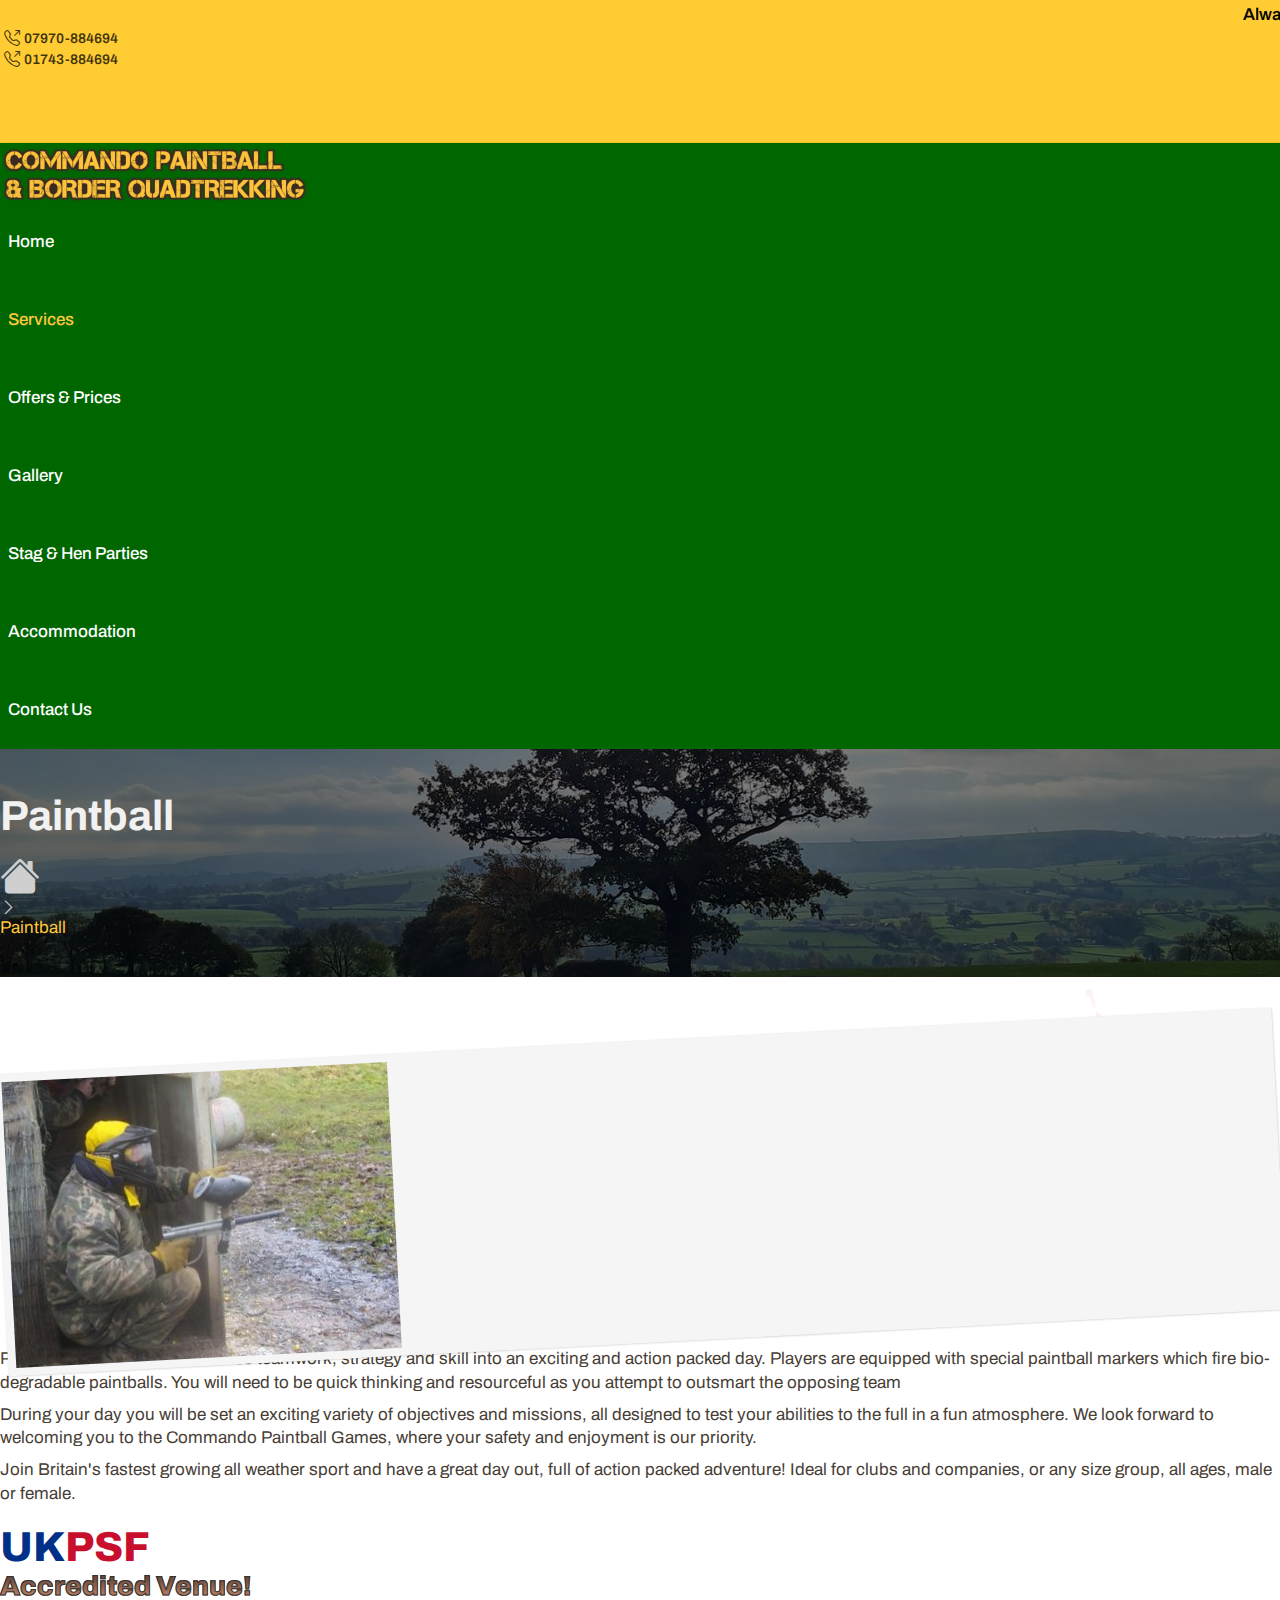
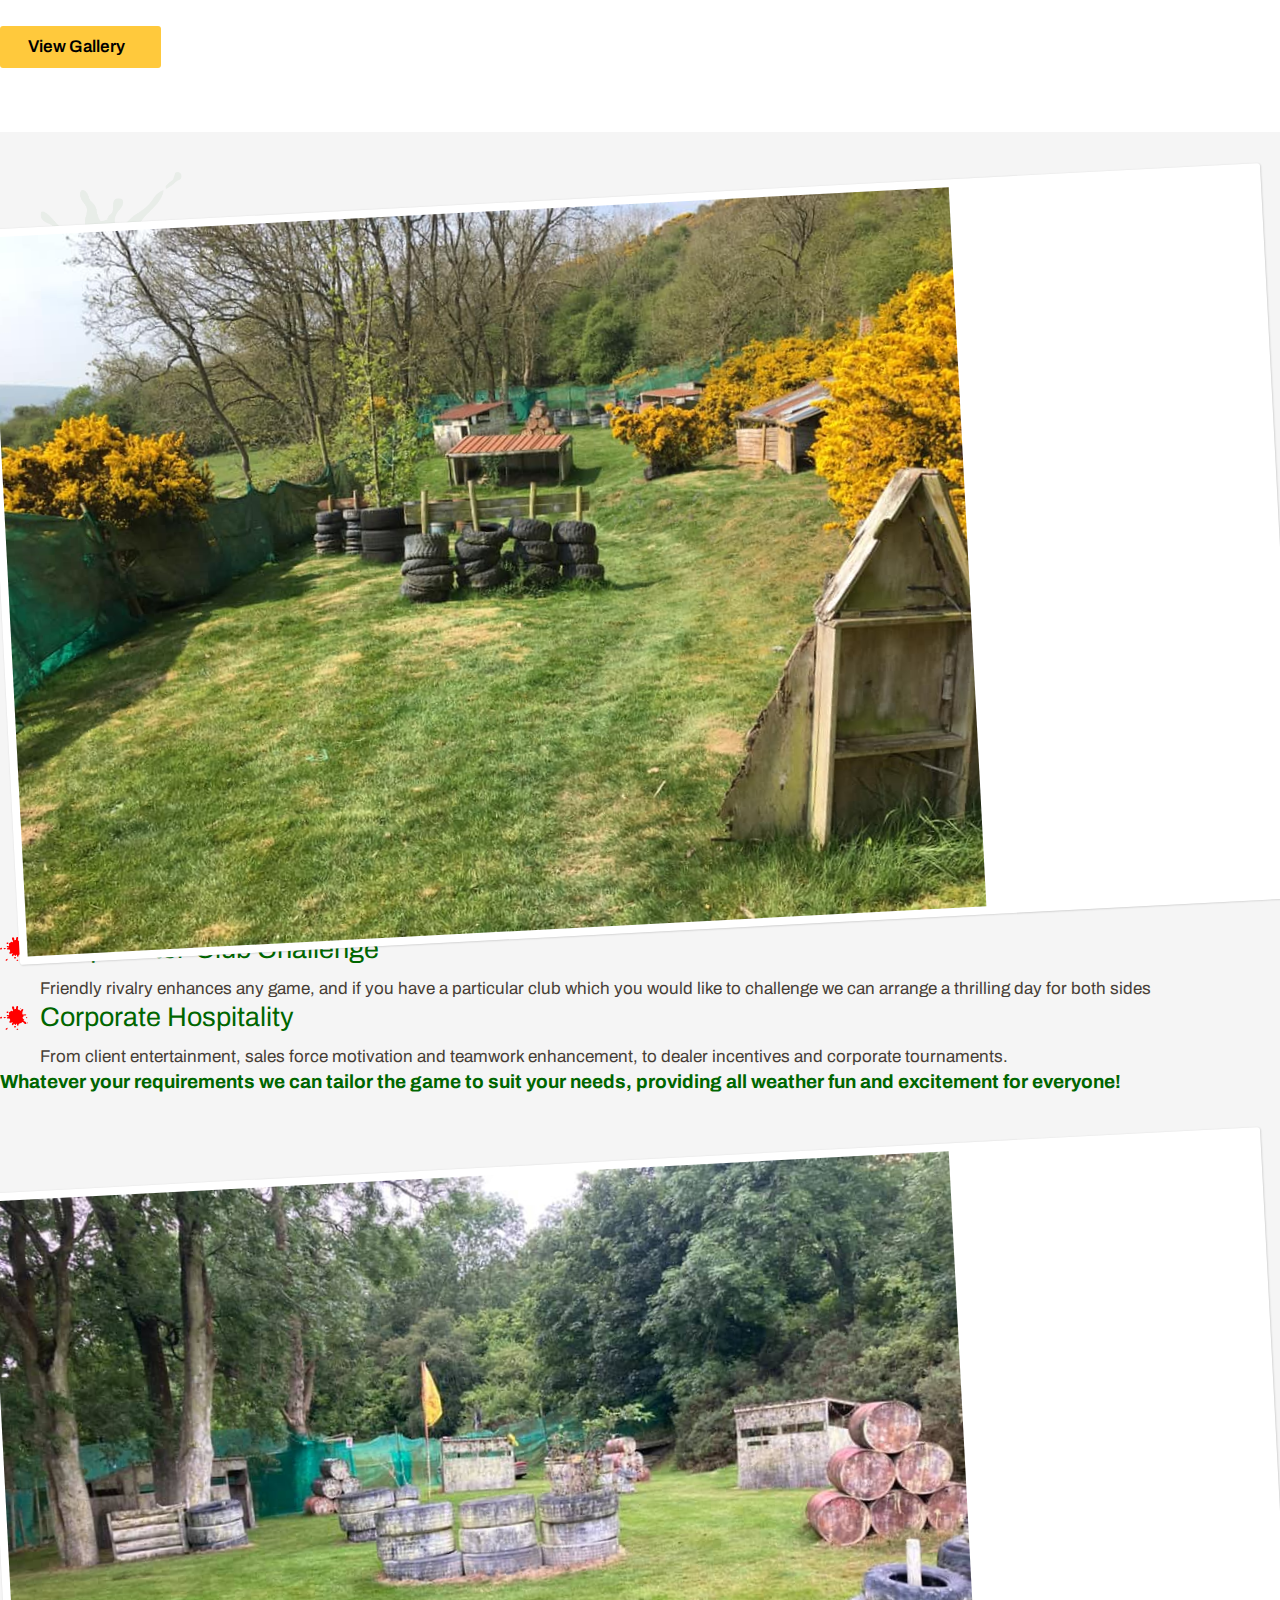
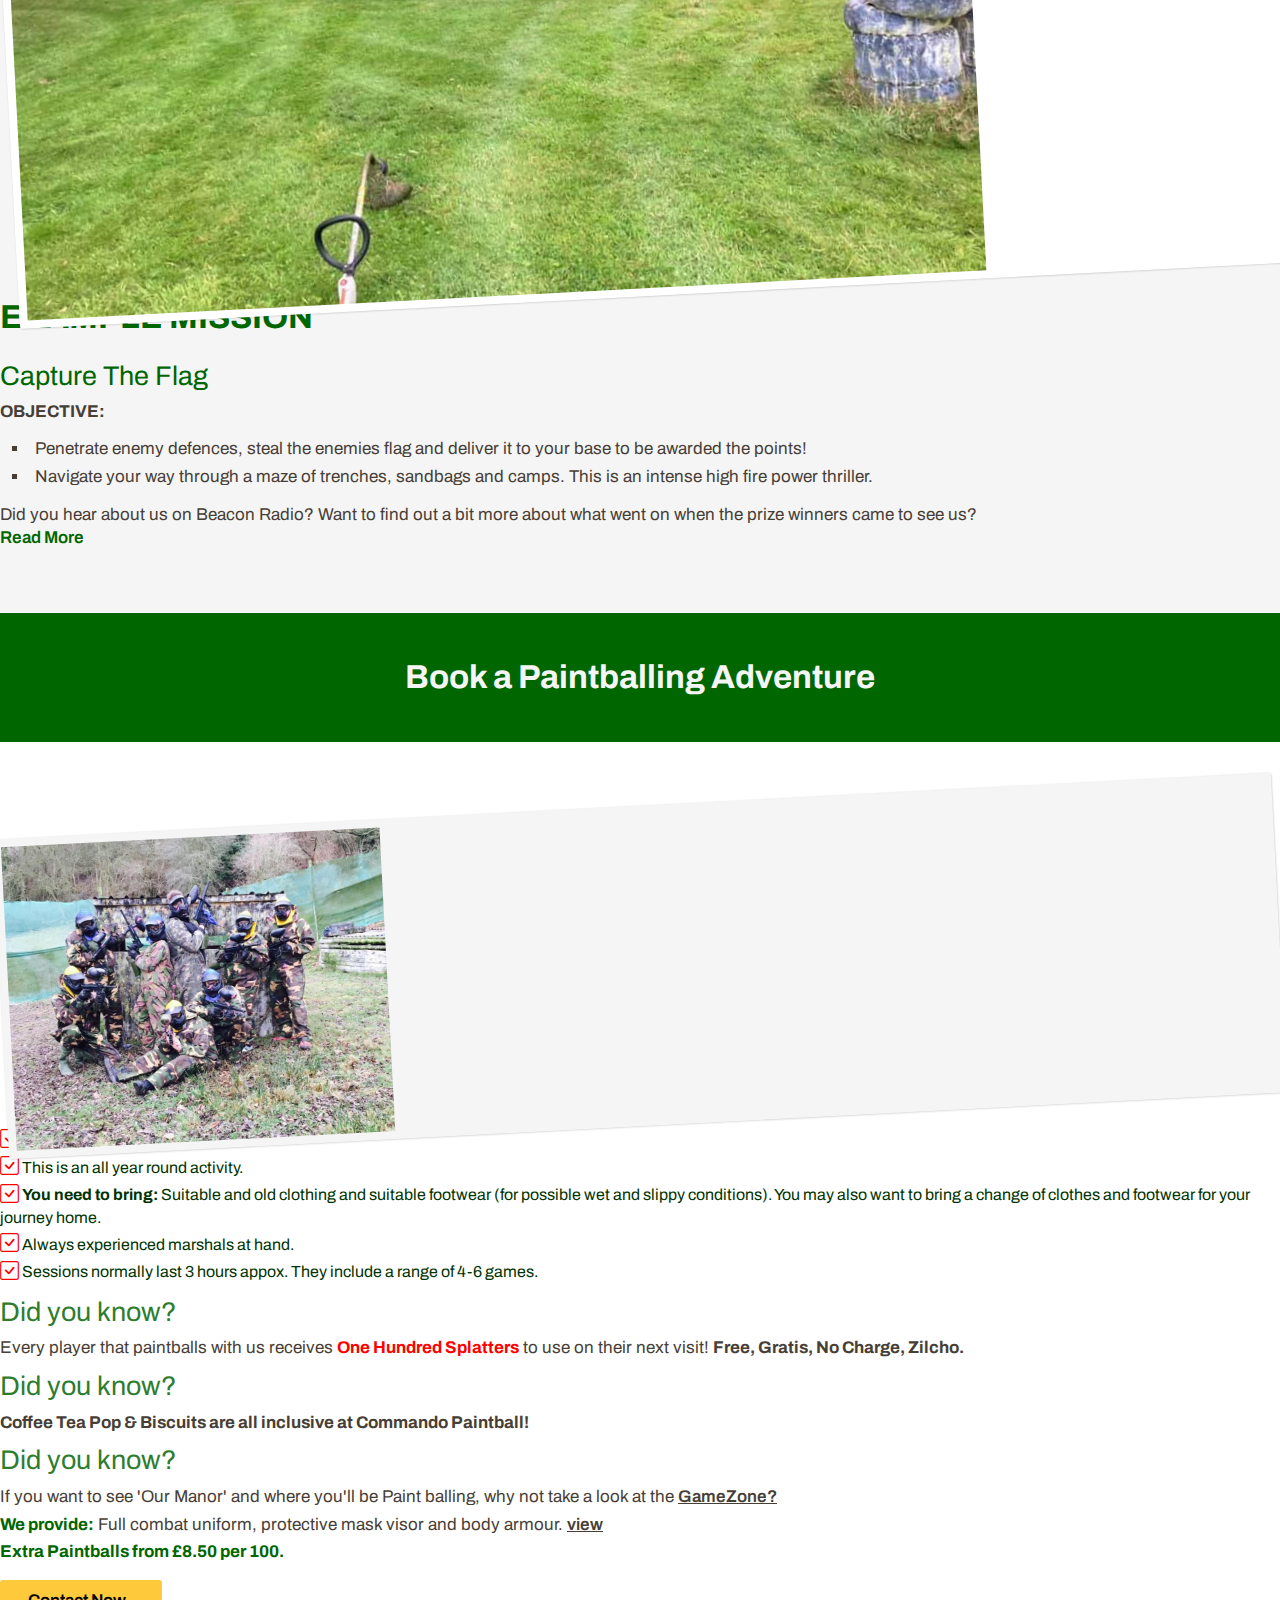
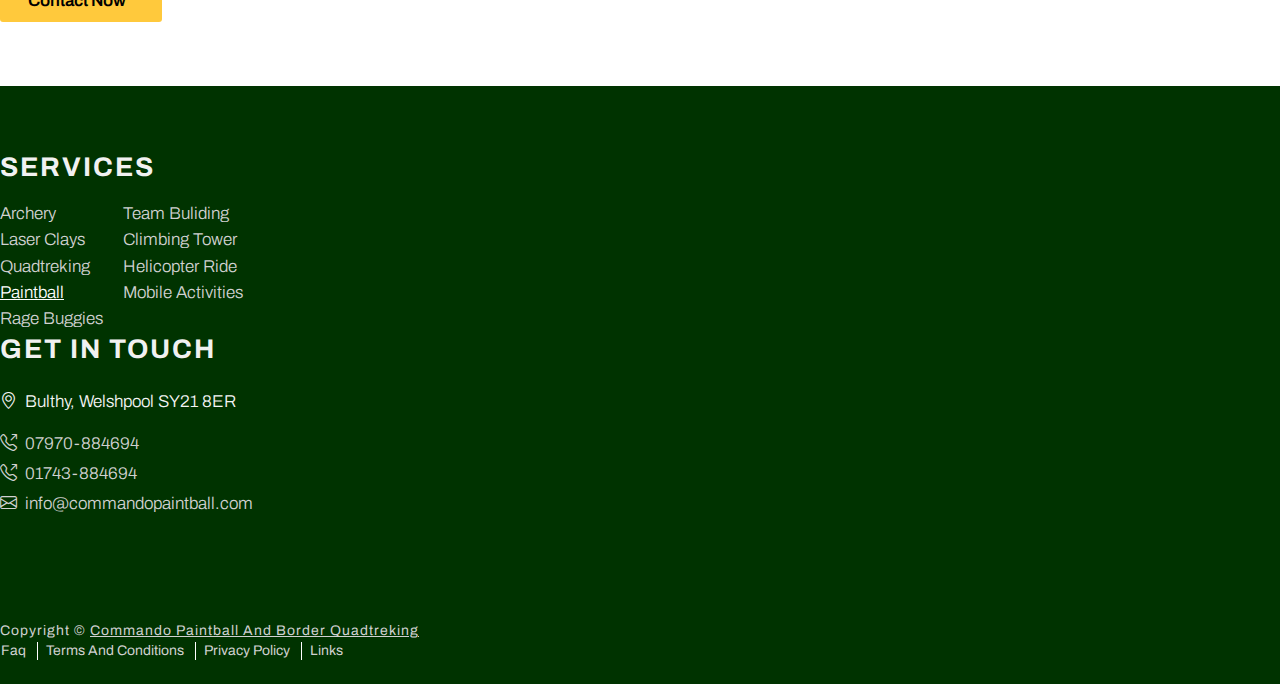
<file: paintball.html>
<!DOCTYPE html>
<html lang="en">
<head>
    <meta charset="UTF-8">
    <meta http-equiv="X-UA-Compatible" content="IE=edge">
    <meta name="viewport" content="width=device-width, initial-scale=1.0">
    <meta property="og:title" content="Commando Paintball & Border Quadtrekking"/>
    <meta property="og:type" content="Commando Paintball & Border Quadtrekking"/>
    <meta name="description" content="Quad Trekking, Paintballing activities. Suitable for families, Stag Parties, Hen Parties, Corporate events, etc. Accommodation if required. Shropshire/Mid Wales, UK">
    <meta name="keywords" content="Border Quad Trekking, Commando Paintball , Commando Paintball, Paintball Games, Target Shooting Range, Outdoor Activity, Family Holiday, Activity UK, Adventure Holiday UK, Expert Tuition, Shooting Range, Target Shooting, Archery, Go Karts, UK, United Kingdom, Mid Wales, Outdoor activities, Hen parties, Stag Parties, Corporate Events, Corporate Entertainment, Fishing, Rally Karts, Clay Shooting, Clay target Shooting, canoeing, Raft Building, Quad Bikes, Quads, Quad Trekking, Trekking, White Water Rafting, Accommodation Powys, Accommodation Shropshire, Accommodation Mid Wales,  Hotel Powys, Hotel Shropshire, Hotel Mid Wales, River Severn, Company Days, Team Days, Team Day Activity,  Team Day Activities, Team building, Team building days, Entertainment, Stag Nights, Hen Nights, Shropshire, Golf, Activity break, Activity Holiday, Quad biking, Quad bike, Paintball, Paintball Powys, Paintball Shropshire, Paintball Shrewsbury, Shrewsbury, UK Paintball, UK Paintballing, UK Quads UK Quad Trekking, UK Quad Bikes, Mid Wales Activity, Shropshire Activity, Mid Wales Activities, Shropshire Activities, Powys Activity, Powys Activities">
    <meta property="og:url" content="https://www.borderquadtrekking.com/"/>
    <!-- Meta elements -->

    <title>Paintball | Commando Paintball & Border Quadtrekking</title>
    <!-- Title -->

    <link rel="icon" href="images/list-shape.svg">
    <!-- Fav-icon -->

    <link href="https://fonts.googleapis.com/css2?family=Archivo:wght@100;200;300;400;500;600;700;800;900&family=Bangers&display=swap" rel="stylesheet">
    <!-- Font family -->

    <link rel="stylesheet" href="https://cdn.jsdelivr.net/npm/bootstrap-icons@1.10.2/font/bootstrap-icons.css">
    <link rel="stylesheet" href="https://cdnjs.cloudflare.com/ajax/libs/font-awesome/6.2.1/css/all.min.css" integrity="sha512-MV7K8+y+gLIBoVD59lQIYicR65iaqukzvf/nwasF0nqhPay5w/9lJmVM2hMDcnK1OnMGCdVK+iQrJ7lzPJQd1w==" crossorigin="anonymous" referrerpolicy="no-referrer" />
    <!-- Icons -->

    <link href="https://cdn.jsdelivr.net/npm/bootstrap@5.2.3/dist/css/bootstrap.min.css" rel="stylesheet" integrity="sha384-rbsA2VBKQhggwzxH7pPCaAqO46MgnOM80zW1RWuH61DGLwZJEdK2Kadq2F9CUG65" crossorigin="anonymous">
    <!-- Bootstrap 5.2 -->

    <link rel="stylesheet" href="css/style.css">
    <!-- Main style sheet -->

    <link rel="stylesheet" href="css/responsive.css">
    <!-- Responsive style sheet -->
</head>
<body>

    <!-- Header area start -->
    <header id="header">
        <div class="container">
            <div class="row align-items-center">
                <div class="col-lg-12 col-xl-8">
                    <marquee behavior="scroll" scrollamount="4">
                        <p>
                            Always dreamed of being a squaddie? ... Or maybe a high octane thrill ride is more your scene if you're a quaddie .... At Border Quad Trekking you can experience quad biking, paintballing, laser clay pigeon shooting, archery and the mobile climbing wall .... Shoot your mates .... Off Road like never before .... Eat like a Pig  .... Drink like a lord .... Sleep like a Baby ....'nuff said ....... sorted ......... 07970 884694  ....   
                        </p>
                    </marquee>
                </div>
                <div class="col-lg-12 col-xl-4 d-flex align-items-center justify-content-between lg-d">
                    <div class="tel-links">
                        <ul class="d-flex justify-content-between align-items-center">
                            <li>
                                <a class="inFlex" title="phone" href="tel:07970884694">
                                    <span><i class="bi bi-telephone-outbound"></i></span>
                                    <span>07970-884694</span>
                                </a>
                            </li>
                            <li>
                                <a class="inFlex" title="phone" href="tel:01743884694">
                                    <span><i class="bi bi-telephone-outbound"></i></span>
                                    <span>01743-884694</span>
                                </a>
                            </li>
                        </ul>
                    </div>
                    <div class="social-links">
                        <ul class="d-flex justify-content-between align-items-center">
                            <li>
                                <a title="email" href="mailto:info@commandopaintball.com">
                                    <i class="fa-solid fa-square-envelope"></i>
                                </a>
                            </li>
                            <li>
                                <a title="twitter" href="https://twitter.com/BorderQuad" target="_blank">
                                    <i class="fa-brands fa-square-twitter"></i>
                                </a>
                            </li>
                            <li>
                                <a title="facebook" href="https://www.facebook.com/borderquad/" target="_blank">
                                    <i class="fa-brands fa-square-facebook"></i>
                                </a>
                            </li>
                            <li>
                                <a title="youtube" href="https://www.youtube.com/user/commandopainball" target="_blank">
                                    <i class="fa-brands fa-square-youtube"></i>
                                </a>
                            </li>
                        </ul>
                    </div>
                </div>
            </div>
        </div>
    </header>
    <!-- Header area end -->

    <!-- Navbar area start -->
    <header id="navbar">
        <nav class="navbar navbar-expand-lg">
            <div class="container">
              <a class="navbar-brand myLogo" href="./index.html">
                <img src="images/logo.png" class="img-fluid" alt="logo"/>
              </a>
              <ul class="navbar-nav myUL ms-auto mb-2 mb-lg-0">
                <li class="nav-item">
                  <a class="nav-link" href="./index.html">Home</a>
                </li>
                <li class="nav-item megaMenu-prnt">
                  <a class="nav-link menu-mega inFlex active" >
                      <span>services</span>
                      <span><i class="fa-solid fa-chevron-down arrow"></i></span>
                  </a>
                  <div class="megaMenu-child">
                      <div class="container">
                          <div class="row justify-content-center">
                              <div class="col-lg-12 text-center">
                                  <div class="menu">
                                      <a href="./archery.html">archery</a>
                                      <a href="./paintball.html" class="active">paintball</a>
                                      <a href="./laser-clays.html">laser clays</a>
                                      <a href="./quadtreking.html">quadtreking</a>
                                      <a href="./rage-buggies.html">rage buggies</a>
                                      <a href="./team-building.html">team buliding</a>
                                      <a href="./climbing-tower.html">climbing tower</a>
                                      <a href="./helicopter-ride.html">helicopter ride</a>
                                      <a href="./mobile-activities.html">mobile activities</a>
                                  </div>
                              </div>
                          </div>
                      </div>
                  </div>
                </li>
                <li class="nav-item">
                  <a class="nav-link" href="./offers-&-prices.html">offers & prices</a>
                </li>
                <li class="nav-item">
                  <a class="nav-link" href="./gallery.html">gallery</a>
                </li>
                <li class="nav-item">
                  <a class="nav-link" href="./stag-&-hen-parties.html">stag & hen parties</a>
                </li>
                <li class="nav-item">
                  <a class="nav-link" href="./accommodation.html">accommodation</a>
                </li>
                <li class="nav-item">
                  <a class="nav-link" href="./contact.html">contact us</a>
                </li>
              </ul>
            </div>
          </nav>
    </header>
    <!-- Navbar area end -->

    <!-- Mobile navbar area start -->
    <header id="mobileNavbar">
        <div class="container">
            <nav class="mobileNav-flex">
                <div class="logo">
                    <a href="./index.html">
                        <img src="images/logo.png" class="img-fluid" alt="logo"/>
                    </a>
                </div>
                <div class="menu-bar">
                    <button class="myMenubar" type="button" data-bs-toggle="offcanvas" data-bs-target="#myMobilemenu" aria-controls="myMobilemenu">
                        <i class="fa-solid fa-bars"></i>
                    </button>
                    <div class="offcanvas offcanvas-start canvas-body" data-bs-scroll="true" tabindex="-1" id="myMobilemenu" aria-labelledby="myMobilemenuLabel">
                        <div class="offcanvas-header can-head">
                            <div class="canvas-logo">
                                <a href="/index.html">
                                    <img src="images/logo.png" class="img-fluid" alt="logo"/>
                                </a>
                            </div>
                            <button type="button" class="canvas-close" data-bs-dismiss="offcanvas" aria-label="Close">
                                <i class="fa-solid fa-xmark"></i>
                            </button>
                        </div>
                        <div class="offcanvas-body">
                            <div class="mMenu">
                                <ul>
                                    <li>
                                        <a href="./index.html">home</a>
                                    </li>
                                    <li class="ser-hidden-menu">
                                        <a class="inFlex active">
                                            <span>services</span>
                                            <span><i class="fa-solid fa-chevron-down"></i></span>
                                        </a>
                                        <div class="hidden-menu">
                                            <ul>
                                                <li>
                                                    <a href="./archery.html">archery</a>
                                                </li>
                                                <li>
                                                    <a class="active" href="./paintball.html">paintball</a>
                                                </li>
                                                <li>
                                                    <a href="./laser-clays.html">laser clays</a>
                                                </li>
                                                <li>
                                                    <a href="./quadtreking.html">quadtreking</a>
                                                </li>
                                                <li>
                                                    <a href="./rage-buggies.html">rage buggies</a>
                                                </li>
                                                <li>
                                                    <a href="./team-building.html">team buliding</a>
                                                </li>
                                                <li>
                                                    <a href="./climbing-tower.html">climbing tower</a>
                                                </li>
                                                <li>
                                                    <a href="./helicopter-ride.html">helicopter ride</a>
                                                </li>
                                                <li>
                                                    <a href="./mobile-activities.html">mobile activities</a>
                                                </li>
                                            </ul>
                                        </div>
                                    </li>
                                    <li>
                                        <a href="./offers-&-prices.html">offers & prices</a>
                                    </li>
                                    <li>
                                        <a href="./gallery.html">gallery</a>
                                    </li>
                                    <li>
                                        <a href="./stag-&-hen-parties.html">stag & hen parties</a>
                                    </li>
                                    <li>
                                        <a href="./accommodation.html">accommodation</a>
                                    </li>
                                    <li>
                                        <a href="./contact-us.html">contact us</a>
                                    </li>
                                </ul>
                            </div>
                            <div class="mLinks">
                                <div class="tel-links">
                                    <ul>
                                        <li>
                                            <a title="phone" href="tel:07970884694">
                                                <span><i class="bi bi-telephone-outbound"></i></span>
                                                <span>07970-884694</span>
                                            </a>
                                        </li>
                                        <li>
                                            <a title="phone" href="tel:01743884694">
                                                <span><i class="bi bi-telephone-outbound"></i></span>
                                                <span>01743-884694</span>
                                            </a>
                                        </li>
                                    </ul>
                                </div>
                                <div class="social-links">
                                    <ul class="inFlex">
                                        <li>
                                            <a title="email" href="mailto:info@commandopaintball.com">
                                                <i class="fa-solid fa-square-envelope"></i>
                                            </a>
                                        </li>
                                        <li>
                                            <a title="twitter" href="https://twitter.com/BorderQuad" target="_blank">
                                                <i class="fa-brands fa-square-twitter"></i>
                                            </a>
                                        </li>
                                        <li>
                                            <a title="facebook" href="https://www.facebook.com/borderquad/" target="_blank">
                                                <i class="fa-brands fa-square-facebook"></i>
                                            </a>
                                        </li>
                                        <li>
                                            <a title="youtube" href="https://www.youtube.com/user/commandopainball" target="_blank">
                                                <i class="fa-brands fa-square-youtube"></i>
                                            </a>
                                        </li>
                                    </ul>
                                </div>
                            </div>
                        </div>
                    </div>
                </div>
            </nav>
        </div>
    </header>
    <!-- Mobile navbar area end -->

    <!-- Voucher area start -->
    <div class="Voucher">
        <a href="images/gift-voucher.pdf" target="_blank">
            <img src="images/gift-voucher.svg" alt="gift-voucher"/>
        </a>
    </div>
    <!-- Voucher area end -->

    <!-- Pages intro area start -->
    <section>
        <div class="pagesBanner">
            <div class="container">
                <div class="row justify-content-center">
                    <div class="col-lg-4">
                        <div class="pagesBannerContent text-center">
                            <h2>Paintball</h2>
                            <ul class="d-flex justify-content-center align-items-center">
                                <li>
                                    <a href="./index.html">
                                        <i class="bi bi-house-fill"></i>
                                    </a>
                                </li>
                                <li>
                                    <i class="bi bi-chevron-right"></i>
                                </li>
                                <li>
                                    <span class="pageName">Paintball</span>
                                </li>
                            </ul>
                        </div>
                    </div>
                </div>
            </div>
        </div>
    </section>
    <!-- Pages intro area end -->

    <!-- Paintball 1st section start -->
    <section id="paintballContentOne" class="sectionWaysPadding">
        <div class="right-background-shape">
            <img src="images/background-shape-two.png" class="img-fluid" alt="background-shape"/>
        </div>
        <div class="container">
            <div class="row justify-content-between align-items-center">
                <div class="col-lg-4">
                    <div class="paintbal__one">
                        <div class="img">
                            <img src="images/paintball-person.jpg" class="img-fluid w-100" alt="paintball person img"/>
                        </div>
                    </div>
                </div>
                <div class="col-lg-7">
                    <div class="paintbal__one">
                        <p>
                            Paintball is a sport that combines teamwork, strategy and skill into an exciting and action packed day. Players are equipped with special paintball markers which fire bio-degradable paintballs. You will need to be quick thinking and resourceful as you attempt to outsmart the opposing team
                        </p>
                        <p>
                            During your day you will be set an exciting variety of objectives and missions, all designed to test your abilities to the full in a fun atmosphere. We look forward to welcoming you to the Commando Paintball Games, where your safety and enjoyment is our priority.
                        </p>
                        <p>
                            Join Britain's fastest growing all weather sport and have a great day out, full of action packed adventure! Ideal for clubs and companies, or any size group, all ages, male or female.
                        </p>
                        <div class="ukpsfVenue">
                            <p>
                                <span class="blue">UK</span><span class="red">PSF</span>
                                <br>
                                <span class="ukGradient venue">Accredited Venue!</span>
                            </p>
                        </div>
                        <div class="p___Action">
                            <a class="btnModelOne inFlex" href="./gallery.html">
                                <span>view gallery</span>
                                <i class="fa-regular fa-images"></i>
                            </a>
                        </div>
                    </div>
                </div>
            </div>
        </div>
    </section>
    <!-- Paintball 1st section end -->

    <!-- Paintball 2nd section start -->
    <section id="paintballContentTwo" class="sectionWaysPadding">
        <div class="left-background-shape">
            <img src="images/background-shape.png" class="img-fluid" alt="background-shape"/>
        </div>
        <div class="container">
            <div class="row justify-content-between align-items-center">
                <div class="col-lg-4">
                    <div class="paintbal__two">
                        <div class="img">
                            <img src="images/paintball-ground1.jpg" class="img-fluid w-100" alt="paintball ground"/>
                        </div>
                    </div>
                </div>
                <div class="col-lg-7">
                    <div class="paintbal__two">
                        <h4>
                            <span class="inFlex">
                                <img src="images/list-shape.svg" alt="list shape"/>
                                <span>Unique Inter-Club Challenge</span>
                            </span>
                        </h4>
                        <p class="p__mGap">
                            Friendly rivalry enhances any game, and if you have a particular club which you would like to challenge we can arrange a thrilling day for both sides
                        </p>
                        <h4 class="mt-3">
                            <span class="inFlex">
                                <img src="images/list-shape.svg" alt="list shape"/>
                                <span>Corporate Hospitality</span>
                            </span>
                        </h4>
                        <p class="p__mGap">
                            From client entertainment, sales force motivation and teamwork enhancement, to dealer incentives and corporate tournaments.
                        </p>
                        <p class="mt-2">
                            <b>
                                Whatever your requirements we can tailor the game to suit your needs, providing all weather fun and excitement for everyone!
                            </b>
                        </p>
                    </div>
                </div>
            </div>
            <div class="row section-intro-gap justify-content-between align-items-center">
                <div class="col-lg-4">
                    <div class="paintbal__three">
                        <div class="img">
                            <img src="images/paintball-ground.jpg" class="w-100 img-fluid" alt="paintball ground"/>
                        </div>
                    </div>
                </div>
                <div class="col-lg-7">
                    <div class="paintbal__three">
                        <h3>EXAMPLE MISSION</h3>
                        <h4>Capture The Flag</h4>
                        <p>
                            <strong>OBJECTIVE:</strong>
                        </p>
                        <ul>
                            <li>
                                Penetrate enemy defences, steal the enemies flag and deliver it to your base to be awarded the points!
                            </li>
                            <li>
                                Navigate your way through a maze of trenches, sandbags and camps. This is an intense high fire power thriller.
                            </li>
                        </ul>
                        <p>
                            <span>Did you</span> hear about us on Beacon Radio?
                            Want to find out a bit more about what went on when the prize winners came to see us?
                        </p>
                        <div class="readMore">
                            <a class="inFlex btnModelTwo" href="#">
                                <span>read more</span>
                                <i class="fa-solid fa-angles-right"></i>
                            </a>
                        </div>
                    </div>
                </div>
            </div>
        </div>
    </section>
    <!-- Paintball 2nd section end -->

    <!-- Paintball 3rd section start -->
    <section>
        <div class="detailHeading">
            <div class="container">
                <div class="row justify-content-center">
                    <div class="col-lg-6">
                        <h3>Book a Paintballing Adventure</h3>
                    </div>
                </div>
            </div>
        </div>
        <div class="detailContent sectionWaysPadding">
            <div class="container">
                <div class="row justify-content-evenly align-items-center">
                    <div class="col-lg-5">
                        <div class="detailImg">
                            <img src="images/about-banner.jpg" class="w-100 img-fluid" alt="archery detail img"/>
                        </div>
                    </div>
                    <div class="col-lg-6">
                        <div class="detailInner">
                            <ul>
                                <li class="d-flex">
                                    <i class="bi bi-check-square"></i>
                                    <span>You must be aged 12 +.</span>
                                </li>
                                <li class="d-flex">
                                    <i class="bi bi-check-square"></i>
                                    <span>This is an all year round activity.</span>
                                </li>
                                <li class="d-flex">
                                    <i class="bi bi-check-square"></i>
                                    <span><b>You need to bring:</b> Suitable and old clothing and suitable footwear (for possible wet and slippy conditions). You may also want to bring a change of clothes and footwear for your journey home.</span>
                                </li>
                                <li class="d-flex">
                                    <i class="bi bi-check-square"></i>
                                    <span>Always experienced marshals at hand.</span>
                                </li>
                                <li class="d-flex">
                                    <i class="bi bi-check-square"></i>
                                    <span>Sessions normally last 3 hours appox. They include a range of 4-6 games.</span>
                                </li>
                            </ul>
                            <h4>Did you know?</h4>
                            <p>
                                Every player that paintballs with us receives <b class="red">One Hundred Splatters</b> to use on their next visit! <b>Free, Gratis, No Charge, Zilcho.</b>
                            </p>
                            <h4>Did you know?</h4>
                            <p>
                                <b>Coffee Tea Pop & Biscuits are all inclusive at Commando Paintball!</b>
                            </p>
                            <h4>Did you know?</h4>
                            <p>
                                If you want to see 'Our Manor' and where you'll be Paint balling, why not take a look at the
                                <a href="#" class="btnModelThree"> GameZone?</a>
                            </p>
                            <p>	
                                <b class="green">We provide:</b> Full combat uniform, protective mask visor and body armour.
                                <a href="#" class="btnModelThree">view</a>
                            </p>
                            <p>
                                <strong class="green">Extra Paintballs from £8.50 per 100.</strong>
                            </p>
                            <div class="detailAction">
                                <a href="./contact.html" class="inFlex btnModelOne">
                                    <span>contact now</span>
                                    <i class="fa-solid fa-paper-plane"></i>
                                </a>
                            </div>
                        </div>
                    </div>
                </div>
            </div>
        </div>
    </section>
    <!-- Paintball 3rd section end -->

    <!-- Footer area start -->
    <footer>
        <div class="container">
            <div class="row justify-content-between">
                <div class="col-lg-4 col-md-6 col-sm-6">
                    <div class="services">
                        <div class="heading">
                            <h4>services</h4>
                        </div>
                        <div class="ul-flex">
                            <ul>
                                <li>
                                    <a href="./archery.html">
                                        <span>archery</span>
                                    </a>
                                </li>
                                <li>
                                    <a href="./laser-clays.html">
                                        <span>laser clays</span>
                                    </a>
                                </li>
                                <li>
                                    <a href="./quadtreking.html">
                                        <span>quadtreking</span>
                                    </a>
                                </li>
                                <li>
                                    <a class="active" href="./paintball.html">
                                        <span>paintball</span>
                                    </a>
                                </li>
                                <li>
                                    <a href="./rage-buggies.html">
                                        <span>rage buggies</span>
                                    </a>
                                </li>
                            </ul>
                            <ul>
                                <li>
                                    <a href="./team-building.html">
                                        <span>team buliding</span>
                                    </a>
                                </li>
                                <li>
                                    <a href="./climbing-tower.html">
                                        <span>climbing tower</span>
                                    </a>
                                </li>
                                <li>
                                    <a href="./helicopter-ride.html">
                                        <span>helicopter ride</span>
                                    </a>
                                </li>
                                
                                <li>
                                    <a href="./mobile-activities.html">
                                        <span>mobile activities</span>
                                    </a>
                                </li>
                            </ul>
                        </div>
                    </div>
                </div>
                <div class="col-lg-5 col-md-6 col-sm-6">
                    <div class="contact-detail">
                        <div class="heading">
                            <h4>get in touch</h4>
                        </div>
                        <address>
                            <span><i class="bi bi-geo-alt"></i></span>
                            <span>Bulthy, Welshpool SY21 8ER</span>
                        </address>
                        <div class="contact-links">
                            <ul>
                                <li>
                                    <a title="phone" href="tel:07970884694">
                                        <span><i class="bi bi-telephone-outbound"></i></span>
                                        <span>07970-884694</span>
                                    </a>
                                </li>
                                <li>
                                    <a title="phone" href="tel:01743884694">
                                        <span><i class="bi bi-telephone-outbound"></i></span>
                                        <span>01743-884694</span>
                                    </a>
                                </li>
                                <li>
                                    <a title="email" href="mailto:info@commandopaintball.com">
                                        <span><i class="bi bi-envelope"></i></span>
                                        <span>info@commandopaintball.com</span>
                                    </a>
                                </li>
                            </ul>
                        </div>
                        <div class="social-links">
                            <ul class="d-flex">
                                <li>
                                    <a class="inFlex" title="twitter" href="https://twitter.com/BorderQuad" target="_blank">
                                        <i class="fa-brands fa-square-twitter"></i>
                                    </a>
                                </li>
                                <li>
                                    <a class="inFlex" title="facebook" href="https://www.facebook.com/borderquad/" target="_blank">
                                        <i class="fa-brands fa-square-facebook"></i>
                                    </a>
                                </li>
                                <li>
                                    <a class="inFlex" title="youtube" href="https://www.youtube.com/user/commandopainball" target="_blank">
                                        <i class="fa-brands fa-square-youtube"></i>
                                    </a>
                                </li>
                            </ul>
                        </div>
                    </div>
                </div>
            </div>
            <div class="row copyright-area justify-content-between align-items-center">
                <div class="col-lg-5 col-md-6 col-sm-10 copy">
                    <p>
                       copyright &copy; <a href="https://www.facebook.com/borderquad/">commando paintball and border quadtreking</a> 
                    </p>
                </div>
                <div class="col-lg-5 col-md-6 col-sm-10 sm-dv">
                    <div class="footer-links">
                        <ul>
                            <li>
                                <a href="#">faq</a>
                            </li>
                            <li>
                                <a href="#">terms and conditions</a>
                            </li>
                            <li>
                                <a href="#">privacy policy</a>
                            </li>
                            <li>
                                <a href="#">links</a>
                            </li>
                        </ul>
                    </div>
                </div>
            </div>
        </div>
    </footer>
    <!-- Footer area end -->
    

    <script src="https://cdn.jsdelivr.net/npm/bootstrap@5.2.3/dist/js/bootstrap.bundle.min.js" integrity="sha384-kenU1KFdBIe4zVF0s0G1M5b4hcpxyD9F7jL+jjXkk+Q2h455rYXK/7HAuoJl+0I4" crossorigin="anonymous"></script>
    <!-- Bootstrap 5.2 -->

    <script src="https://code.jquery.com/jquery-1.12.4.min.js" integrity="sha256-ZosEbRLbNQzLpnKIkEdrPv7lOy9C27hHQ+Xp8a4MxAQ=" crossorigin="anonymous"></script>
    <!-- Jquery version -->

    <script src="js/script.js"></script>
    <!-- Main script sheet -->
</body>
</html>
</file>
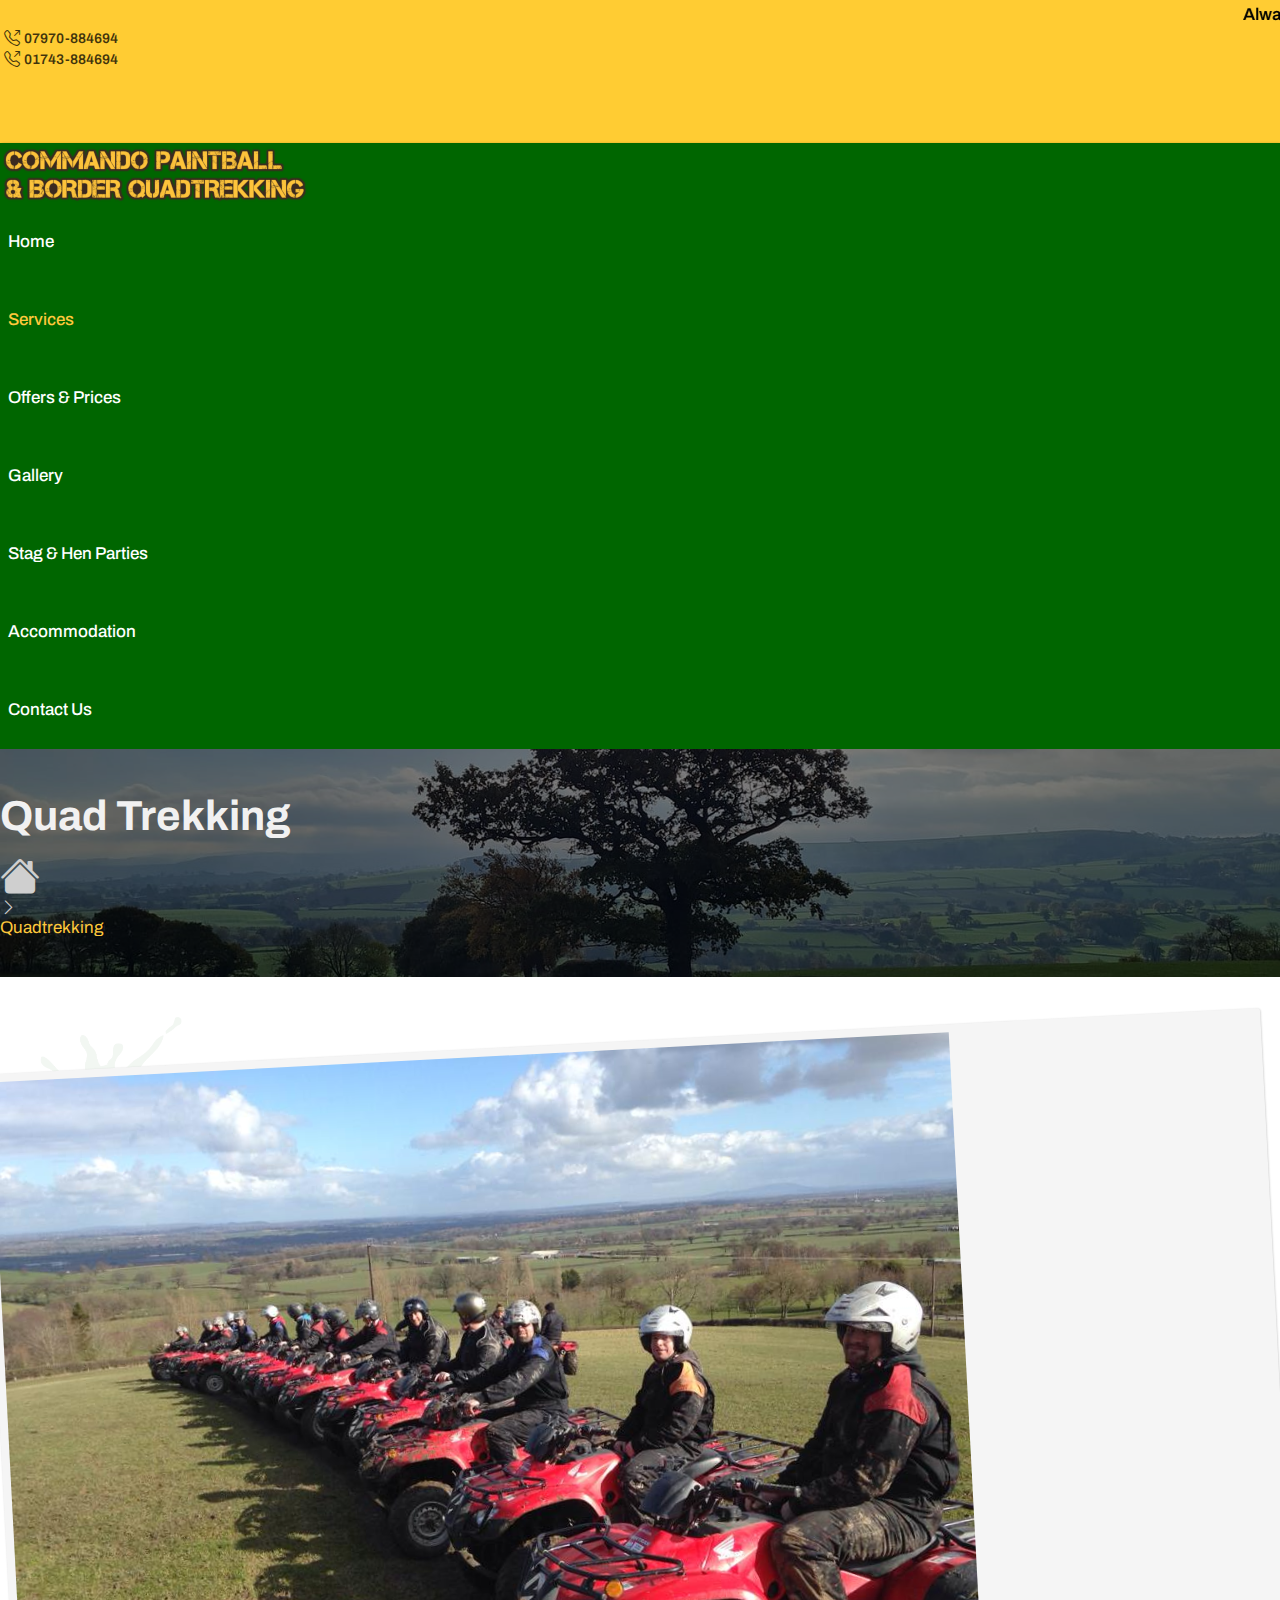
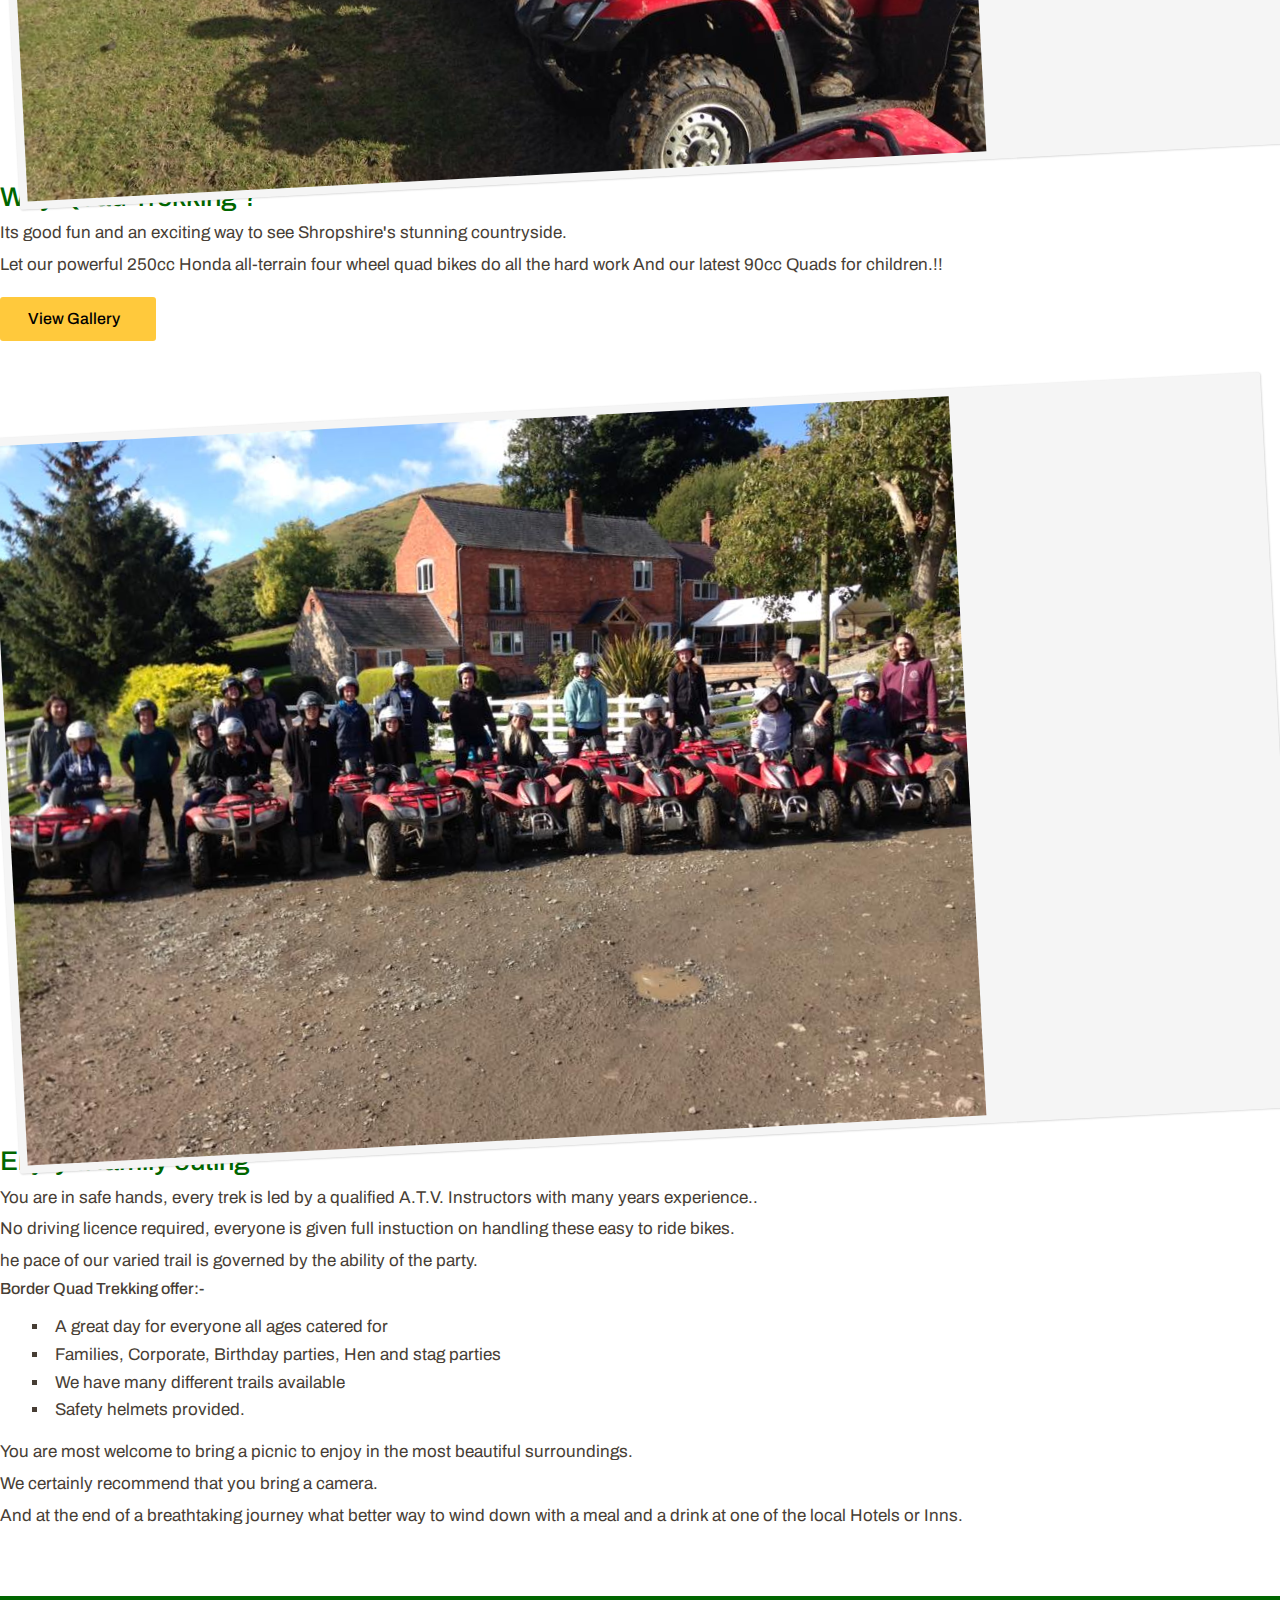
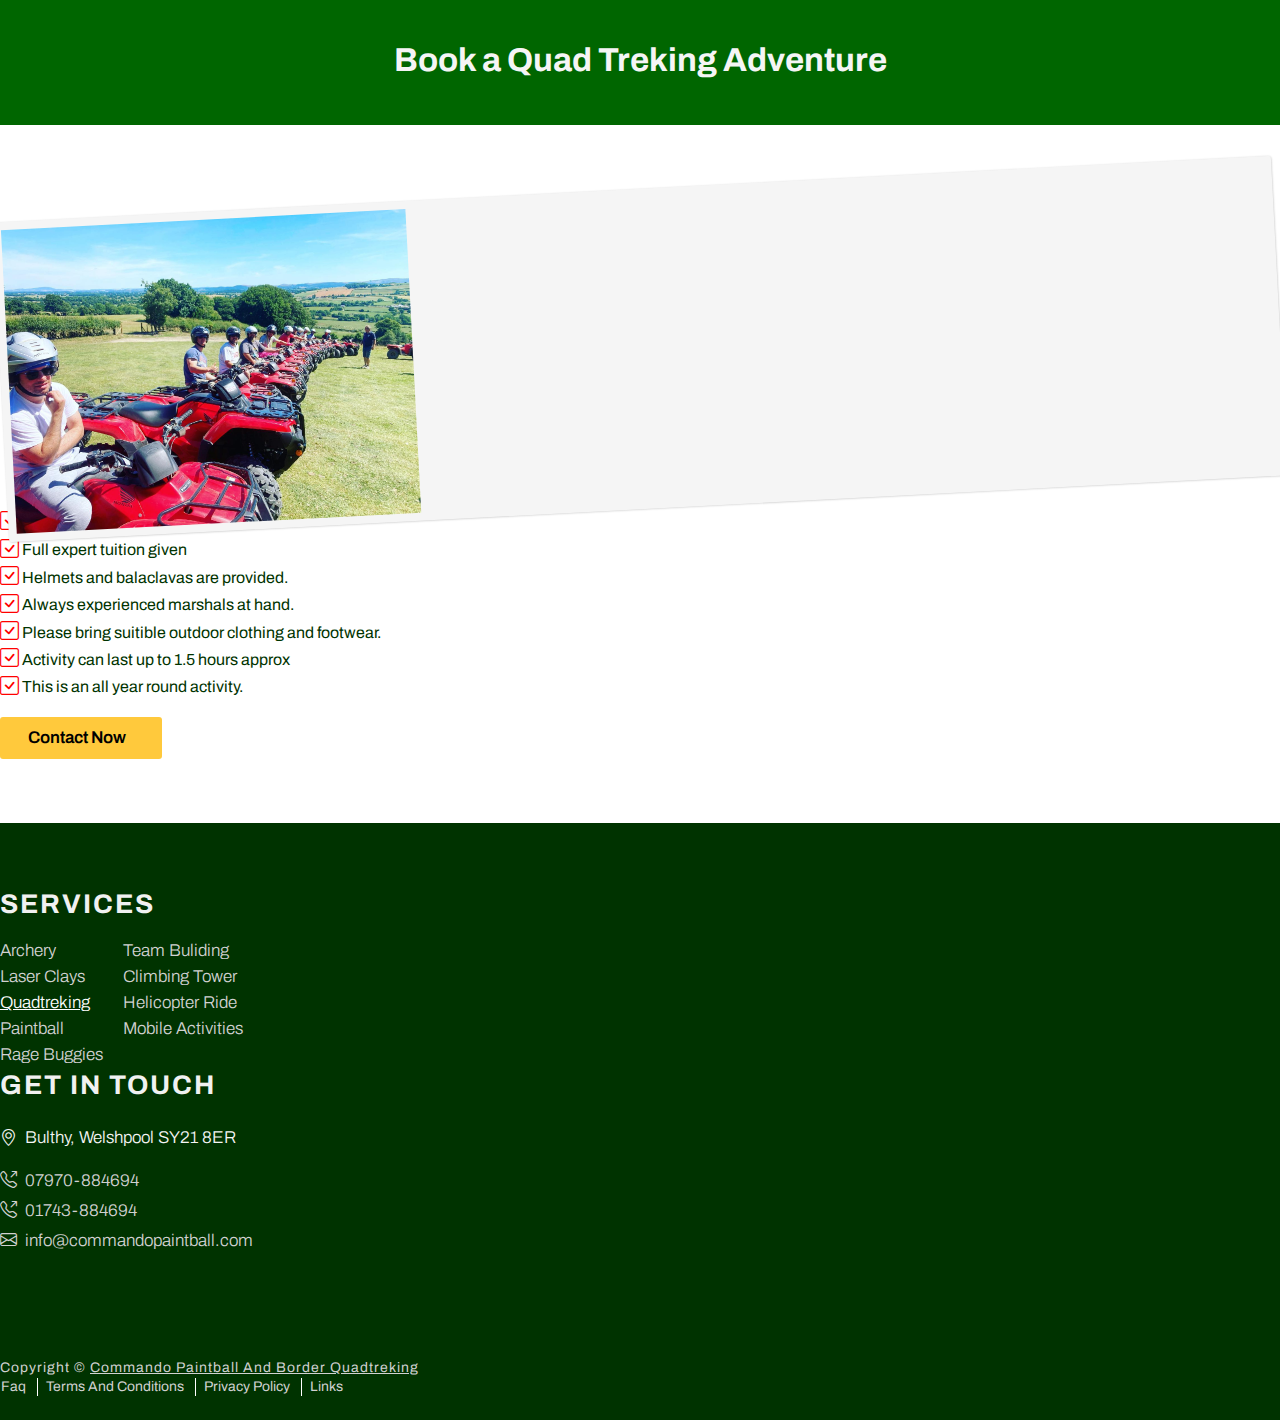
<file: quadtreking.html>
<!DOCTYPE html>
<html lang="en">
<head>
    <meta charset="UTF-8">
    <meta http-equiv="X-UA-Compatible" content="IE=edge">
    <meta name="viewport" content="width=device-width, initial-scale=1.0">
    <meta property="og:title" content="Commando Paintball & Border Quadtrekking"/>
    <meta property="og:type" content="Commando Paintball & Border Quadtrekking"/>
    <meta name="description" content="Quad Trekking, Paintballing activities. Suitable for families, Stag Parties, Hen Parties, Corporate events, etc. Accommodation if required. Shropshire/Mid Wales, UK">
    <meta name="keywords" content="Border Quad Trekking, Commando Paintball , Commando Paintball, Paintball Games, Target Shooting Range, Outdoor Activity, Family Holiday, Activity UK, Adventure Holiday UK, Expert Tuition, Shooting Range, Target Shooting, Archery, Go Karts, UK, United Kingdom, Mid Wales, Outdoor activities, Hen parties, Stag Parties, Corporate Events, Corporate Entertainment, Fishing, Rally Karts, Clay Shooting, Clay target Shooting, canoeing, Raft Building, Quad Bikes, Quads, Quad Trekking, Trekking, White Water Rafting, Accommodation Powys, Accommodation Shropshire, Accommodation Mid Wales,  Hotel Powys, Hotel Shropshire, Hotel Mid Wales, River Severn, Company Days, Team Days, Team Day Activity,  Team Day Activities, Team building, Team building days, Entertainment, Stag Nights, Hen Nights, Shropshire, Golf, Activity break, Activity Holiday, Quad biking, Quad bike, Paintball, Paintball Powys, Paintball Shropshire, Paintball Shrewsbury, Shrewsbury, UK Paintball, UK Paintballing, UK Quads UK Quad Trekking, UK Quad Bikes, Mid Wales Activity, Shropshire Activity, Mid Wales Activities, Shropshire Activities, Powys Activity, Powys Activities">
    <meta property="og:url" content="https://www.borderquadtrekking.com/"/>
    <!-- Meta elements -->

    <title>Quadtrekking | Commando Paintball & Border Quadtrekking</title>
    <!-- Title -->

    <link rel="icon" href="images/list-shape.svg">
    <!-- Fav-icon -->

    <link href="https://fonts.googleapis.com/css2?family=Archivo:wght@100;200;300;400;500;600;700;800;900&family=Bangers&display=swap" rel="stylesheet">
    <!-- Font family -->

    <link rel="stylesheet" href="https://cdn.jsdelivr.net/npm/bootstrap-icons@1.10.2/font/bootstrap-icons.css">
    <link rel="stylesheet" href="https://cdnjs.cloudflare.com/ajax/libs/font-awesome/6.2.1/css/all.min.css" integrity="sha512-MV7K8+y+gLIBoVD59lQIYicR65iaqukzvf/nwasF0nqhPay5w/9lJmVM2hMDcnK1OnMGCdVK+iQrJ7lzPJQd1w==" crossorigin="anonymous" referrerpolicy="no-referrer" />
    <!-- Icons -->

    <link href="https://cdn.jsdelivr.net/npm/bootstrap@5.2.3/dist/css/bootstrap.min.css" rel="stylesheet" integrity="sha384-rbsA2VBKQhggwzxH7pPCaAqO46MgnOM80zW1RWuH61DGLwZJEdK2Kadq2F9CUG65" crossorigin="anonymous">
    <!-- Bootstrap 5.2 -->

    <link rel="stylesheet" href="css/style.css">
    <!-- Main style sheet -->

    <link rel="stylesheet" href="css/responsive.css">
    <!-- Responsive style sheet -->
</head>
<body>

    <!-- Header area start -->
    <header id="header">
        <div class="container">
            <div class="row align-items-center">
                <div class="col-lg-12 col-xl-8">
                    <marquee behavior="scroll" scrollamount="4">
                        <p>
                            Always dreamed of being a squaddie? ... Or maybe a high octane thrill ride is more your scene if you're a quaddie .... At Border Quad Trekking you can experience quad biking, paintballing, laser clay pigeon shooting, archery and the mobile climbing wall .... Shoot your mates .... Off Road like never before .... Eat like a Pig  .... Drink like a lord .... Sleep like a Baby ....'nuff said ....... sorted ......... 07970 884694  ....   
                        </p>
                    </marquee>
                </div>
                <div class="col-lg-12 col-xl-4 d-flex align-items-center justify-content-between lg-d">
                    <div class="tel-links">
                        <ul class="d-flex justify-content-between align-items-center">
                            <li>
                                <a class="inFlex" title="phone" href="tel:07970884694">
                                    <span><i class="bi bi-telephone-outbound"></i></span>
                                    <span>07970-884694</span>
                                </a>
                            </li>
                            <li>
                                <a class="inFlex" title="phone" href="tel:01743884694">
                                    <span><i class="bi bi-telephone-outbound"></i></span>
                                    <span>01743-884694</span>
                                </a>
                            </li>
                        </ul>
                    </div>
                    <div class="social-links">
                        <ul class="d-flex justify-content-between align-items-center">
                            <li>
                                <a title="email" href="mailto:info@commandopaintball.com">
                                    <i class="fa-solid fa-square-envelope"></i>
                                </a>
                            </li>
                            <li>
                                <a title="twitter" href="https://twitter.com/BorderQuad" target="_blank">
                                    <i class="fa-brands fa-square-twitter"></i>
                                </a>
                            </li>
                            <li>
                                <a title="facebook" href="https://www.facebook.com/borderquad/" target="_blank">
                                    <i class="fa-brands fa-square-facebook"></i>
                                </a>
                            </li>
                            <li>
                                <a title="youtube" href="https://www.youtube.com/user/commandopainball" target="_blank">
                                    <i class="fa-brands fa-square-youtube"></i>
                                </a>
                            </li>
                        </ul>
                    </div>
                </div>
            </div>
        </div>
    </header>
    <!-- Header area end -->

    <!-- Navbar area start -->
    <header id="navbar">
        <nav class="navbar navbar-expand-lg">
            <div class="container">
              <a class="navbar-brand myLogo" href="./index.html">
                <img src="images/logo.png" class="img-fluid" alt="logo"/>
              </a>
              <ul class="navbar-nav myUL ms-auto mb-2 mb-lg-0">
                <li class="nav-item">
                  <a class="nav-link" href="./index.html">Home</a>
                </li>
                <li class="nav-item megaMenu-prnt">
                  <a class="nav-link menu-mega inFlex active" >
                      <span>services</span>
                      <span><i class="fa-solid fa-chevron-down arrow"></i></span>
                  </a>
                  <div class="megaMenu-child">
                      <div class="container">
                          <div class="row justify-content-center">
                              <div class="col-lg-12 text-center">
                                  <div class="menu">
                                      <a href="./archery.html">archery</a>
                                      <a href="./paintball.html">paintball</a>
                                      <a href="./laser-clays.html">laser clays</a>
                                      <a href="./quadtreking.html" class="active">quadtreking</a>
                                      <a href="./rage-buggies.html">rage buggies</a>
                                      <a href="./team-building.html">team buliding</a>
                                      <a href="./climbing-tower.html">climbing tower</a>
                                      <a href="./helicopter-ride.html">helicopter ride</a>
                                      <a href="./mobile-activities.html">mobile activities</a>
                                  </div>
                              </div>
                          </div>
                      </div>
                  </div>
                </li>
                <li class="nav-item">
                  <a class="nav-link" href="./offers-&-prices.html">offers & prices</a>
                </li>
                <li class="nav-item">
                  <a class="nav-link" href="./gallery.html">gallery</a>
                </li>
                <li class="nav-item">
                  <a class="nav-link" href="./stag-&-hen-parties.html">stag & hen parties</a>
                </li>
                <li class="nav-item">
                  <a class="nav-link" href="./accommodation.html">accommodation</a>
                </li>
                <li class="nav-item">
                  <a class="nav-link" href="./contact.html">contact us</a>
                </li>
              </ul>
            </div>
          </nav>
    </header>
    <!-- Navbar area end -->

    <!-- Mobile navbar area start -->
    <header id="mobileNavbar">
        <div class="container">
            <nav class="mobileNav-flex">
                <div class="logo">
                    <a href="./index.html">
                        <img src="images/logo.png" class="img-fluid" alt="logo"/>
                    </a>
                </div>
                <div class="menu-bar">
                    <button class="myMenubar" type="button" data-bs-toggle="offcanvas" data-bs-target="#myMobilemenu" aria-controls="myMobilemenu">
                        <i class="fa-solid fa-bars"></i>
                    </button>
                    <div class="offcanvas offcanvas-start canvas-body" data-bs-scroll="true" tabindex="-1" id="myMobilemenu" aria-labelledby="myMobilemenuLabel">
                        <div class="offcanvas-header can-head">
                            <div class="canvas-logo">
                                <a href="/index.html">
                                    <img src="images/logo.png" class="img-fluid" alt="logo"/>
                                </a>
                            </div>
                            <button type="button" class="canvas-close" data-bs-dismiss="offcanvas" aria-label="Close">
                                <i class="fa-solid fa-xmark"></i>
                            </button>
                        </div>
                        <div class="offcanvas-body">
                            <div class="mMenu">
                                <ul>
                                    <li>
                                        <a href="./index.html">home</a>
                                    </li>
                                    <li class="ser-hidden-menu">
                                        <a class="inFlex active">
                                            <span>services</span>
                                            <span><i class="fa-solid fa-chevron-down"></i></span>
                                        </a>
                                        <div class="hidden-menu">
                                            <ul>
                                                <li>
                                                    <a href="./archery.html">archery</a>
                                                </li>
                                                <li>
                                                    <a href="./paintball.html">paintball</a>
                                                </li>
                                                <li>
                                                    <a href="./laser-clays.html">laser clays</a>
                                                </li>
                                                <li>
                                                    <a class="active" href="./quadtreking.html">quadtreking</a>
                                                </li>
                                                <li>
                                                    <a href="./rage-buggies.html">rage buggies</a>
                                                </li>
                                                <li>
                                                    <a href="./team-building.html">team buliding</a>
                                                </li>
                                                <li>
                                                    <a href="./climbing-tower.html">climbing tower</a>
                                                </li>
                                                <li>
                                                    <a href="./helicopter-ride.html">helicopter ride</a>
                                                </li>
                                                <li>
                                                    <a href="./mobile-activities.html">mobile activities</a>
                                                </li>
                                            </ul>
                                        </div>
                                    </li>
                                    <li>
                                        <a href="./offers-&-prices.html">offers & prices</a>
                                    </li>
                                    <li>
                                        <a href="./gallery.html">gallery</a>
                                    </li>
                                    <li>
                                        <a href="./stag-&-hen-parties.html">stag & hen parties</a>
                                    </li>
                                    <li>
                                        <a href="./accommodation.html">accommodation</a>
                                    </li>
                                    <li>
                                        <a href="./contact-us.html">contact us</a>
                                    </li>
                                </ul>
                            </div>
                            <div class="mLinks">
                                <div class="tel-links">
                                    <ul>
                                        <li>
                                            <a title="phone" href="tel:07970884694">
                                                <span><i class="bi bi-telephone-outbound"></i></span>
                                                <span>07970-884694</span>
                                            </a>
                                        </li>
                                        <li>
                                            <a title="phone" href="tel:01743884694">
                                                <span><i class="bi bi-telephone-outbound"></i></span>
                                                <span>01743-884694</span>
                                            </a>
                                        </li>
                                    </ul>
                                </div>
                                <div class="social-links">
                                    <ul class="inFlex">
                                        <li>
                                            <a title="email" href="mailto:info@commandopaintball.com">
                                                <i class="fa-solid fa-square-envelope"></i>
                                            </a>
                                        </li>
                                        <li>
                                            <a title="twitter" href="https://twitter.com/BorderQuad" target="_blank">
                                                <i class="fa-brands fa-square-twitter"></i>
                                            </a>
                                        </li>
                                        <li>
                                            <a title="facebook" href="https://www.facebook.com/borderquad/" target="_blank">
                                                <i class="fa-brands fa-square-facebook"></i>
                                            </a>
                                        </li>
                                        <li>
                                            <a title="youtube" href="https://www.youtube.com/user/commandopainball" target="_blank">
                                                <i class="fa-brands fa-square-youtube"></i>
                                            </a>
                                        </li>
                                    </ul>
                                </div>
                            </div>
                        </div>
                    </div>
                </div>
            </nav>
        </div>
    </header>
    <!-- Mobile navbar area end -->

    <!-- Voucher area start -->
    <div class="Voucher">
        <a href="images/gift-voucher.pdf" target="_blank">
            <img src="images/gift-voucher.svg" alt="gift-voucher"/>
        </a>
    </div>
    <!-- Voucher area end -->

    <!-- Pages intro area start -->
    <section>
        <div class="pagesBanner">
            <div class="container">
                <div class="row justify-content-center">
                    <div class="col-lg-4">
                        <div class="pagesBannerContent text-center">
                            <h2>Quad Trekking</h2>
                            <ul class="d-flex justify-content-center align-items-center">
                                <li>
                                    <a href="./index.html">
                                        <i class="bi bi-house-fill"></i>
                                    </a>
                                </li>
                                <li>
                                    <i class="bi bi-chevron-right"></i>
                                </li>
                                <li>
                                    <span class="pageName">Quadtrekking</span>
                                </li>
                            </ul>
                        </div>
                    </div>
                </div>
            </div>
        </div>
    </section>
    <!-- Pages intro area end -->

    <!-- Quadtreking 1st section start -->
    <section class="sectionWaysPadding" id="quadContentOne">
        <div class="left-background-shape">
            <img src="images/background-shape.png" class="img-fluid" alt="background-shape"/>
        </div>
        <div class="container">
            <div class="row justify-content-between align-items-center">
                <div class="col-lg-4">
                    <div class="quad_one">
                        <div class="img">
                            <img src="images/home-service/2.jpg" class="w-100 img-fluid" alt="quadtreking img"/>
                        </div>
                    </div>
                </div>
                <div class="col-lg-7">
                    <div class="quad_one">
                        <h4>Why Quad Trekking ?</h4>
                        <p>
                            Its good fun and an exciting way to see Shropshire's stunning countryside.
                        </p>
                        <p>
                            Let our powerful 250cc Honda all-terrain four wheel quad bikes do all the hard work And our latest 90cc Quads for children.!! 
                        </p>
                        <div class="quad_btn">
                            <a href="./gallery.html" class="inFlex btnModelOne">
                                <span>view gallery</span>
                                <i class="fa-regular fa-images"></i>
                            </a>
                        </div>
                    </div>
                </div>
            </div>
            <div class="row justify-content-between section-intro-gap align-items-center">
                <div class="col-lg-4">
                    <div class="quad_one">
                        <div class="img">
                            <img src="images/home-service/5.jpg" class="img-fluid w-100" alt="quadtreking img"/>
                        </div>
                    </div>
                </div>
                <div class="col-lg-7">
                    <div class="quad_one">
                        <h4>Enjoy a family outing</h4>
                        <p>
                            You are in safe hands, every trek is led by a qualified A.T.V. Instructors with many years experience..
                        </p>
                        <p>
                            No driving licence required, everyone is given full instuction on handling these easy to ride bikes.
                        </p>
                        <p>
                            he pace of our varied trail is governed by the ability of the party.
                        </p>
                        <span class="mt-2">
                            Border Quad Trekking offer:-
                        </span>
                        <ul>
                            <li>
                                A great day for everyone all ages catered for
                            </li>
                            <li>
                                Families, Corporate, Birthday parties, Hen and stag parties
                            </li>
                            <li>
                                We have many different trails available
                            </li>
                            <li>
                                Safety helmets provided.
                            </li>
                        </ul>
                        <p>
                            You are most welcome to bring a picnic to enjoy in the most beautiful surroundings.
                        </p>
                        <p>
                            We certainly recommend that you bring a camera.
                        </p>
                        <p>
                            And at the end of a breathtaking journey what better way to wind down with a meal and a drink at one of the local Hotels or Inns.
                        </p>
                    </div>
                </div>
            </div>
        </div>
    </section>
    <!-- Quadtreking 1st section end -->

    <!-- Quadtreking 2nd section start -->
    <section>
        <div class="detailHeading">
            <div class="container">
                <div class="row justify-content-center">
                    <div class="col-lg-6">
                        <h3>Book a Quad Treking Adventure</h3>
                    </div>
                </div>
            </div>
        </div>
        <div class="detailContent sectionWaysPadding">
            <div class="container">
                <div class="row justify-content-evenly align-items-center">
                    <div class="col-lg-5">
                        <div class="detailImg">
                            <img src="images/quadtreking.jpg" class="w-100 img-fluid" alt="archery detail img"/>
                        </div>
                    </div>
                    <div class="col-lg-6">
                        <div class="detailInner">
                            <ul>
                                <li class="d-flex">
                                    <i class="bi bi-check-square"></i>
                                    <span>You must be aged 6 +.</span>
                                </li>
                                <li class="d-flex">
                                    <i class="bi bi-check-square"></i>
                                    <span>Full expert tuition given</span>
                                </li>
                                <li class="d-flex">
                                    <i class="bi bi-check-square"></i>
                                    <span>Helmets and balaclavas are provided.</span>
                                </li>
                                <li class="d-flex">
                                    <i class="bi bi-check-square"></i>
                                    <span>Always experienced marshals at hand.</span>
                                </li>
                                <li class="d-flex">
                                    <i class="bi bi-check-square"></i>
                                    <span>Please bring suitible outdoor clothing and footwear.</span>
                                </li>
                                <li class="d-flex">
                                    <i class="bi bi-check-square"></i>
                                    <span>Activity can last up to 1.5 hours approx</span>
                                </li>
                                <li class="d-flex">
                                    <i class="bi bi-check-square"></i>
                                    <span>This is an all year round activity.</span>
                                </li>
                            </ul>
                            <div class="detailAction">
                                <a href="./contact.html" class="inFlex btnModelOne">
                                    <span>contact now</span>
                                    <i class="fa-solid fa-paper-plane"></i>
                                </a>
                            </div>
                        </div>
                    </div>
                </div>
            </div>
        </div>
    </section>
    <!-- Quadtreking 2nd section end -->

    <!-- Footer area start -->
    <footer>
        <div class="container">
            <div class="row justify-content-between">
                <div class="col-lg-4 col-md-6 col-sm-6">
                    <div class="services">
                        <div class="heading">
                            <h4>services</h4>
                        </div>
                        <div class="ul-flex">
                            <ul>
                                <li>
                                    <a href="./archery.html">
                                        <span>archery</span>
                                    </a>
                                </li>
                                <li>
                                    <a href="./laser-clays.html">
                                        <span>laser clays</span>
                                    </a>
                                </li>
                                <li>
                                    <a class="active" href="./quadtreking.html">
                                        <span>quadtreking</span>
                                    </a>
                                </li>
                                <li>
                                    <a href="./paintball.html">
                                        <span>paintball</span>
                                    </a>
                                </li>
                                <li>
                                    <a href="./rage-buggies.html">
                                        <span>rage buggies</span>
                                    </a>
                                </li>
                            </ul>
                            <ul>
                                <li>
                                    <a href="./team-building.html">
                                        <span>team buliding</span>
                                    </a>
                                </li>
                                <li>
                                    <a href="./climbing-tower.html">
                                        <span>climbing tower</span>
                                    </a>
                                </li>
                                <li>
                                    <a href="./helicopter-ride.html">
                                        <span>helicopter ride</span>
                                    </a>
                                </li>
                                
                                <li>
                                    <a href="./mobile-activities.html">
                                        <span>mobile activities</span>
                                    </a>
                                </li>
                            </ul>
                        </div>
                    </div>
                </div>
                <div class="col-lg-5 col-md-6 col-sm-6">
                    <div class="contact-detail">
                        <div class="heading">
                            <h4>get in touch</h4>
                        </div>
                        <address>
                            <span><i class="bi bi-geo-alt"></i></span>
                            <span>Bulthy, Welshpool SY21 8ER</span>
                        </address>
                        <div class="contact-links">
                            <ul>
                                <li>
                                    <a title="phone" href="tel:07970884694">
                                        <span><i class="bi bi-telephone-outbound"></i></span>
                                        <span>07970-884694</span>
                                    </a>
                                </li>
                                <li>
                                    <a title="phone" href="tel:01743884694">
                                        <span><i class="bi bi-telephone-outbound"></i></span>
                                        <span>01743-884694</span>
                                    </a>
                                </li>
                                <li>
                                    <a title="email" href="mailto:info@commandopaintball.com">
                                        <span><i class="bi bi-envelope"></i></span>
                                        <span>info@commandopaintball.com</span>
                                    </a>
                                </li>
                            </ul>
                        </div>
                        <div class="social-links">
                            <ul class="d-flex">
                                <li>
                                    <a class="inFlex" title="twitter" href="https://twitter.com/BorderQuad" target="_blank">
                                        <i class="fa-brands fa-square-twitter"></i>
                                    </a>
                                </li>
                                <li>
                                    <a class="inFlex" title="facebook" href="https://www.facebook.com/borderquad/" target="_blank">
                                        <i class="fa-brands fa-square-facebook"></i>
                                    </a>
                                </li>
                                <li>
                                    <a class="inFlex" title="youtube" href="https://www.youtube.com/user/commandopainball" target="_blank">
                                        <i class="fa-brands fa-square-youtube"></i>
                                    </a>
                                </li>
                            </ul>
                        </div>
                    </div>
                </div>
            </div>
            <div class="row copyright-area justify-content-between align-items-center">
                <div class="col-lg-5 col-md-6 col-sm-10 copy">
                    <p>
                       copyright &copy; <a href="https://www.facebook.com/borderquad/">commando paintball and border quadtreking</a> 
                    </p>
                </div>
                <div class="col-lg-5 col-md-6 col-sm-10 sm-dv">
                    <div class="footer-links">
                        <ul>
                            <li>
                                <a href="#">faq</a>
                            </li>
                            <li>
                                <a href="#">terms and conditions</a>
                            </li>
                            <li>
                                <a href="#">privacy policy</a>
                            </li>
                            <li>
                                <a href="#">links</a>
                            </li>
                        </ul>
                    </div>
                </div>
            </div>
        </div>
    </footer>
    <!-- Footer area end -->
    

    <script src="https://cdn.jsdelivr.net/npm/bootstrap@5.2.3/dist/js/bootstrap.bundle.min.js" integrity="sha384-kenU1KFdBIe4zVF0s0G1M5b4hcpxyD9F7jL+jjXkk+Q2h455rYXK/7HAuoJl+0I4" crossorigin="anonymous"></script>
    <!-- Bootstrap 5.2 -->

    <script src="https://code.jquery.com/jquery-1.12.4.min.js" integrity="sha256-ZosEbRLbNQzLpnKIkEdrPv7lOy9C27hHQ+Xp8a4MxAQ=" crossorigin="anonymous"></script>
    <!-- Jquery version -->

    <script src="js/script.js"></script>
    <!-- Main script sheet -->
</body>
</html>
</file>
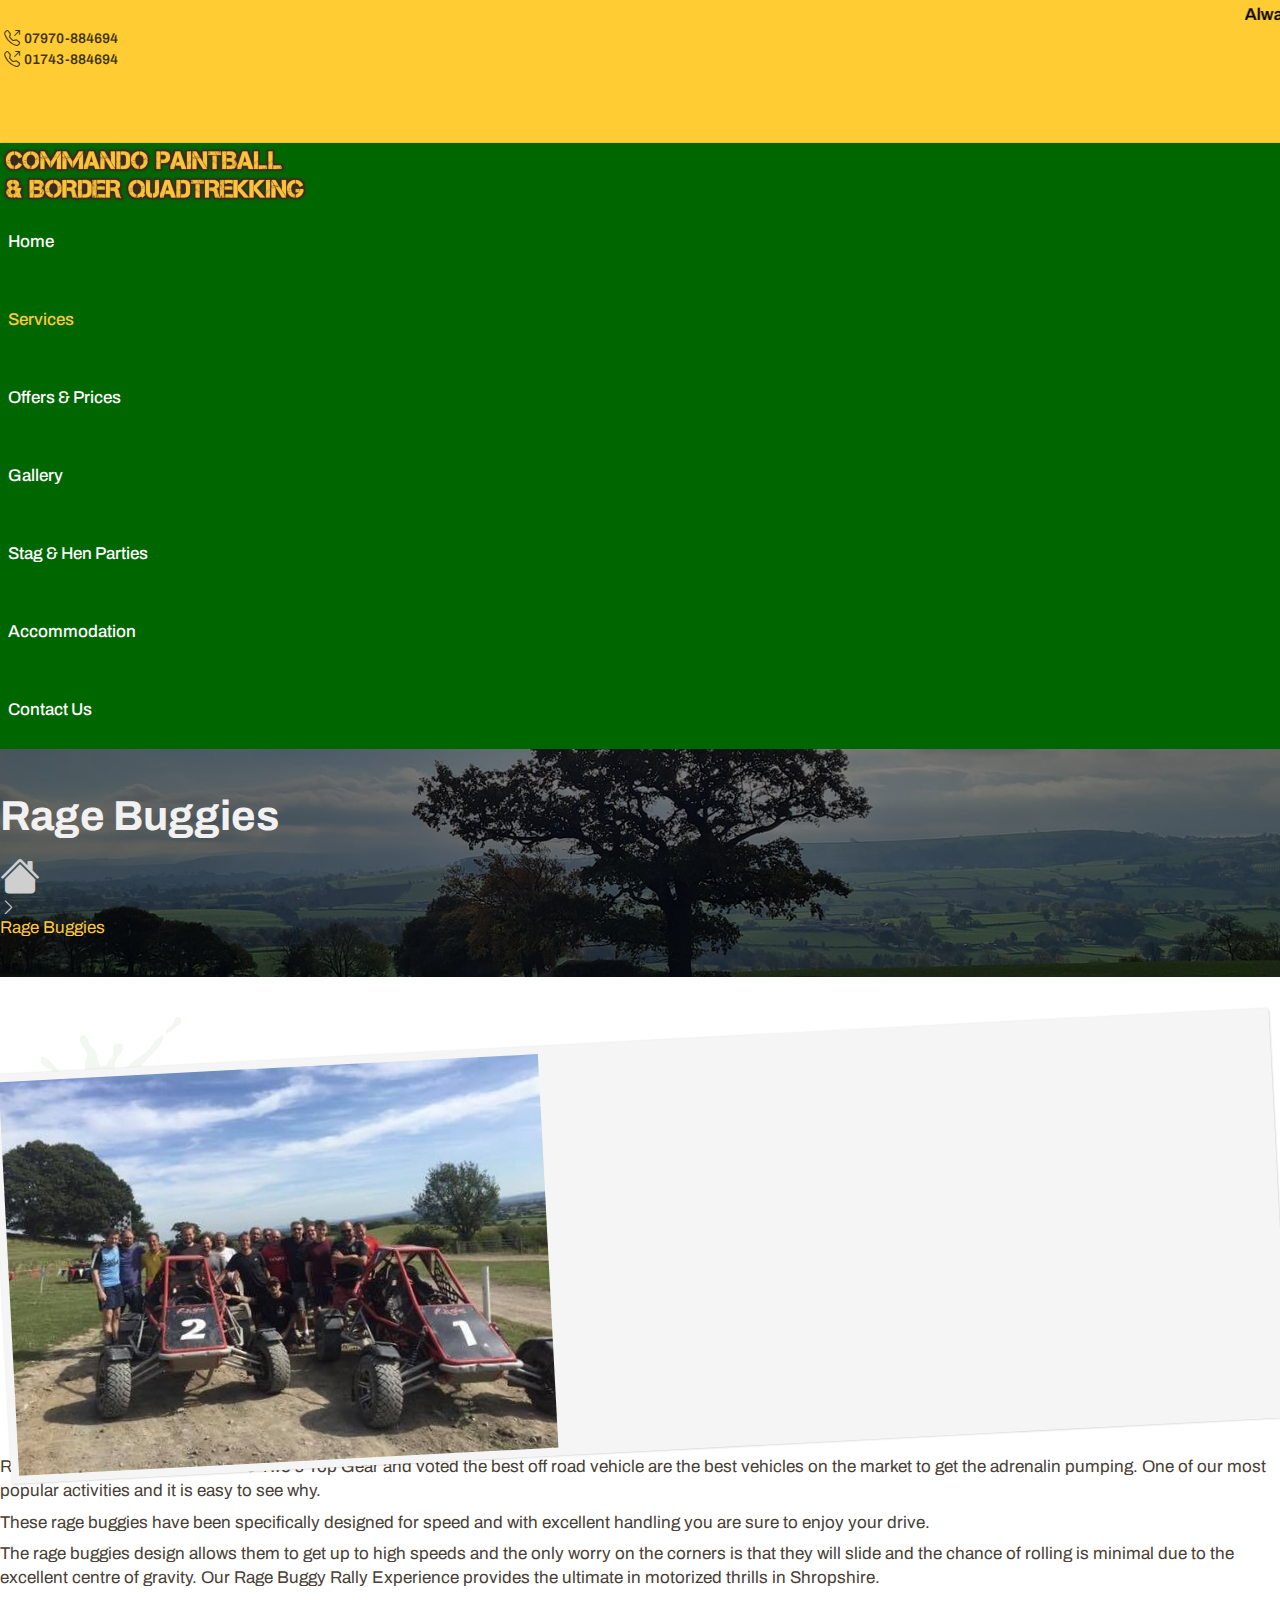
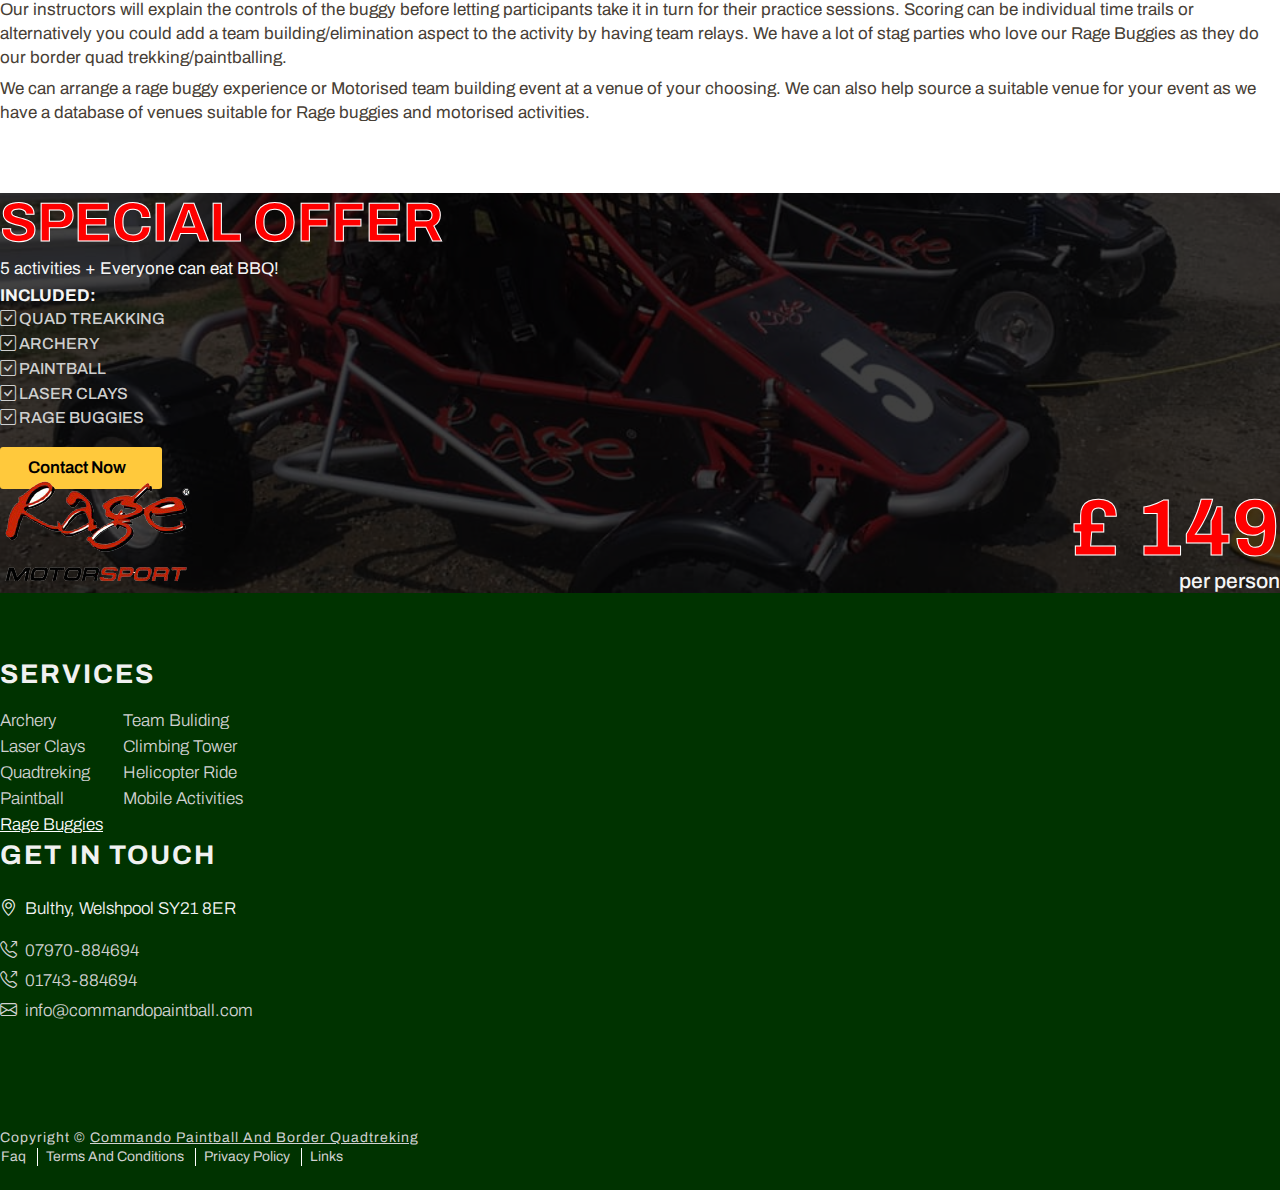
<file: rage-buggies.html>
<!DOCTYPE html>
<html lang="en">
<head>
    <meta charset="UTF-8">
    <meta http-equiv="X-UA-Compatible" content="IE=edge">
    <meta name="viewport" content="width=device-width, initial-scale=1.0">
    <meta property="og:title" content="Commando Paintball & Border Quadtrekking"/>
    <meta property="og:type" content="Commando Paintball & Border Quadtrekking"/>
    <meta name="description" content="Quad Trekking, Paintballing activities. Suitable for families, Stag Parties, Hen Parties, Corporate events, etc. Accommodation if required. Shropshire/Mid Wales, UK">
    <meta name="keywords" content="Border Quad Trekking, Commando Paintball , Commando Paintball, Paintball Games, Target Shooting Range, Outdoor Activity, Family Holiday, Activity UK, Adventure Holiday UK, Expert Tuition, Shooting Range, Target Shooting, Archery, Go Karts, UK, United Kingdom, Mid Wales, Outdoor activities, Hen parties, Stag Parties, Corporate Events, Corporate Entertainment, Fishing, Rally Karts, Clay Shooting, Clay target Shooting, canoeing, Raft Building, Quad Bikes, Quads, Quad Trekking, Trekking, White Water Rafting, Accommodation Powys, Accommodation Shropshire, Accommodation Mid Wales,  Hotel Powys, Hotel Shropshire, Hotel Mid Wales, River Severn, Company Days, Team Days, Team Day Activity,  Team Day Activities, Team building, Team building days, Entertainment, Stag Nights, Hen Nights, Shropshire, Golf, Activity break, Activity Holiday, Quad biking, Quad bike, Paintball, Paintball Powys, Paintball Shropshire, Paintball Shrewsbury, Shrewsbury, UK Paintball, UK Paintballing, UK Quads UK Quad Trekking, UK Quad Bikes, Mid Wales Activity, Shropshire Activity, Mid Wales Activities, Shropshire Activities, Powys Activity, Powys Activities">
    <meta property="og:url" content="https://www.borderquadtrekking.com/"/>
    <!-- Meta elements -->

    <title>Rage Buggies | Commando Paintball & Border Quadtrekking</title>
    <!-- Title -->

    <link rel="icon" href="images/list-shape.svg">
    <!-- Fav-icon -->

    <link href="https://fonts.googleapis.com/css2?family=Archivo:wght@100;200;300;400;500;600;700;800;900&family=Bangers&display=swap" rel="stylesheet">
    <!-- Font family -->

    <link rel="stylesheet" href="https://cdn.jsdelivr.net/npm/bootstrap-icons@1.10.2/font/bootstrap-icons.css">
    <link rel="stylesheet" href="https://cdnjs.cloudflare.com/ajax/libs/font-awesome/6.2.1/css/all.min.css" integrity="sha512-MV7K8+y+gLIBoVD59lQIYicR65iaqukzvf/nwasF0nqhPay5w/9lJmVM2hMDcnK1OnMGCdVK+iQrJ7lzPJQd1w==" crossorigin="anonymous" referrerpolicy="no-referrer" />
    <!-- Icons -->

    <link href="https://cdn.jsdelivr.net/npm/bootstrap@5.2.3/dist/css/bootstrap.min.css" rel="stylesheet" integrity="sha384-rbsA2VBKQhggwzxH7pPCaAqO46MgnOM80zW1RWuH61DGLwZJEdK2Kadq2F9CUG65" crossorigin="anonymous">
    <!-- Bootstrap 5.2 -->

    <link rel="stylesheet" href="css/style.css">
    <!-- Main style sheet -->

    <link rel="stylesheet" href="css/responsive.css">
    <!-- Responsive style sheet -->
</head>
<body>

    <!-- Header area start -->
    <header id="header">
        <div class="container">
            <div class="row align-items-center">
                <div class="col-lg-12 col-xl-8">
                    <marquee behavior="scroll" scrollamount="4">
                        <p>
                            Always dreamed of being a squaddie? ... Or maybe a high octane thrill ride is more your scene if you're a quaddie .... At Border Quad Trekking you can experience quad biking, paintballing, laser clay pigeon shooting, archery and the mobile climbing wall .... Shoot your mates .... Off Road like never before .... Eat like a Pig  .... Drink like a lord .... Sleep like a Baby ....'nuff said ....... sorted ......... 07970 884694  ....   
                        </p>
                    </marquee>
                </div>
                <div class="col-lg-12 col-xl-4 d-flex align-items-center justify-content-between lg-d">
                    <div class="tel-links">
                        <ul class="d-flex justify-content-between align-items-center">
                            <li>
                                <a class="inFlex" title="phone" href="tel:07970884694">
                                    <span><i class="bi bi-telephone-outbound"></i></span>
                                    <span>07970-884694</span>
                                </a>
                            </li>
                            <li>
                                <a class="inFlex" title="phone" href="tel:01743884694">
                                    <span><i class="bi bi-telephone-outbound"></i></span>
                                    <span>01743-884694</span>
                                </a>
                            </li>
                        </ul>
                    </div>
                    <div class="social-links">
                        <ul class="d-flex justify-content-between align-items-center">
                            <li>
                                <a title="email" href="mailto:info@commandopaintball.com">
                                    <i class="fa-solid fa-square-envelope"></i>
                                </a>
                            </li>
                            <li>
                                <a title="twitter" href="https://twitter.com/BorderQuad" target="_blank">
                                    <i class="fa-brands fa-square-twitter"></i>
                                </a>
                            </li>
                            <li>
                                <a title="facebook" href="https://www.facebook.com/borderquad/" target="_blank">
                                    <i class="fa-brands fa-square-facebook"></i>
                                </a>
                            </li>
                            <li>
                                <a title="youtube" href="https://www.youtube.com/user/commandopainball" target="_blank">
                                    <i class="fa-brands fa-square-youtube"></i>
                                </a>
                            </li>
                        </ul>
                    </div>
                </div>
            </div>
        </div>
    </header>
    <!-- Header area end -->

    <!-- Navbar area start -->
    <header id="navbar">
        <nav class="navbar navbar-expand-lg">
            <div class="container">
              <a class="navbar-brand myLogo" href="./index.html">
                <img src="images/logo.png" class="img-fluid" alt="logo"/>
              </a>
              <ul class="navbar-nav myUL ms-auto mb-2 mb-lg-0">
                <li class="nav-item">
                  <a class="nav-link" href="./index.html">Home</a>
                </li>
                <li class="nav-item megaMenu-prnt">
                  <a class="nav-link menu-mega inFlex active" >
                      <span>services</span>
                      <span><i class="fa-solid fa-chevron-down arrow"></i></span>
                  </a>
                  <div class="megaMenu-child">
                      <div class="container">
                          <div class="row justify-content-center">
                              <div class="col-lg-12 text-center">
                                  <div class="menu">
                                      <a href="./archery.html">archery</a>
                                      <a href="./paintball.html">paintball</a>
                                      <a href="./laser-clays.html">laser clays</a>
                                      <a href="./quadtreking.html">quadtreking</a>
                                      <a href="./rage-buggies.html" class="active">rage buggies</a>
                                      <a href="./team-building.html">team buliding</a>
                                      <a href="./climbing-tower.html">climbing tower</a>
                                      <a href="./helicopter-ride.html">helicopter ride</a>
                                      <a href="./mobile-activities.html">mobile activities</a>
                                  </div>
                              </div>
                          </div>
                      </div>
                  </div>
                </li>
                <li class="nav-item">
                  <a class="nav-link" href="./offers-&-prices.html">offers & prices</a>
                </li>
                <li class="nav-item">
                  <a class="nav-link" href="./gallery.html">gallery</a>
                </li>
                <li class="nav-item">
                  <a class="nav-link" href="./stag-&-hen-parties.html">stag & hen parties</a>
                </li>
                <li class="nav-item">
                  <a class="nav-link" href="./accommodation.html">accommodation</a>
                </li>
                <li class="nav-item">
                  <a class="nav-link" href="./contact.html">contact us</a>
                </li>
              </ul>
            </div>
          </nav>
    </header>
    <!-- Navbar area end -->

    <!-- Mobile navbar area start -->
    <header id="mobileNavbar">
        <div class="container">
            <nav class="mobileNav-flex">
                <div class="logo">
                    <a href="./index.html">
                        <img src="images/logo.png" class="img-fluid" alt="logo"/>
                    </a>
                </div>
                <div class="menu-bar">
                    <button class="myMenubar" type="button" data-bs-toggle="offcanvas" data-bs-target="#myMobilemenu" aria-controls="myMobilemenu">
                        <i class="fa-solid fa-bars"></i>
                    </button>
                    <div class="offcanvas offcanvas-start canvas-body" data-bs-scroll="true" tabindex="-1" id="myMobilemenu" aria-labelledby="myMobilemenuLabel">
                        <div class="offcanvas-header can-head">
                            <div class="canvas-logo">
                                <a href="/index.html">
                                    <img src="images/logo.png" class="img-fluid" alt="logo"/>
                                </a>
                            </div>
                            <button type="button" class="canvas-close" data-bs-dismiss="offcanvas" aria-label="Close">
                                <i class="fa-solid fa-xmark"></i>
                            </button>
                        </div>
                        <div class="offcanvas-body">
                            <div class="mMenu">
                                <ul>
                                    <li>
                                        <a href="./index.html">home</a>
                                    </li>
                                    <li class="ser-hidden-menu">
                                        <a class="inFlex active">
                                            <span>services</span>
                                            <span><i class="fa-solid fa-chevron-down"></i></span>
                                        </a>
                                        <div class="hidden-menu">
                                            <ul>
                                                <li>
                                                    <a href="./archery.html">archery</a>
                                                </li>
                                                <li>
                                                    <a href="./paintball.html">paintball</a>
                                                </li>
                                                <li>
                                                    <a href="./laser-clays.html">laser clays</a>
                                                </li>
                                                <li>
                                                    <a href="./quadtreking.html">quadtreking</a>
                                                </li>
                                                <li>
                                                    <a class="active" href="./rage-buggies.html">rage buggies</a>
                                                </li>
                                                <li>
                                                    <a href="./team-building.html">team buliding</a>
                                                </li>
                                                <li>
                                                    <a href="./climbing-tower.html">climbing tower</a>
                                                </li>
                                                <li>
                                                    <a href="./helicopter-ride.html">helicopter ride</a>
                                                </li>
                                                <li>
                                                    <a href="./mobile-activities.html">mobile activities</a>
                                                </li>
                                            </ul>
                                        </div>
                                    </li>
                                    <li>
                                        <a href="./offers-&-prices.html">offers & prices</a>
                                    </li>
                                    <li>
                                        <a href="./gallery.html">gallery</a>
                                    </li>
                                    <li>
                                        <a href="./stag-&-hen-parties.html">stag & hen parties</a>
                                    </li>
                                    <li>
                                        <a href="./accommodation.html">accommodation</a>
                                    </li>
                                    <li>
                                        <a href="./contact.html">contact us</a>
                                    </li>
                                </ul>
                            </div>
                            <div class="mLinks">
                                <div class="tel-links">
                                    <ul>
                                        <li>
                                            <a title="phone" href="tel:07970884694">
                                                <span><i class="bi bi-telephone-outbound"></i></span>
                                                <span>07970-884694</span>
                                            </a>
                                        </li>
                                        <li>
                                            <a title="phone" href="tel:01743884694">
                                                <span><i class="bi bi-telephone-outbound"></i></span>
                                                <span>01743-884694</span>
                                            </a>
                                        </li>
                                    </ul>
                                </div>
                                <div class="social-links">
                                    <ul class="inFlex">
                                        <li>
                                            <a title="email" href="mailto:info@commandopaintball.com">
                                                <i class="fa-solid fa-square-envelope"></i>
                                            </a>
                                        </li>
                                        <li>
                                            <a title="twitter" href="https://twitter.com/BorderQuad" target="_blank">
                                                <i class="fa-brands fa-square-twitter"></i>
                                            </a>
                                        </li>
                                        <li>
                                            <a title="facebook" href="https://www.facebook.com/borderquad/" target="_blank">
                                                <i class="fa-brands fa-square-facebook"></i>
                                            </a>
                                        </li>
                                        <li>
                                            <a title="youtube" href="https://www.youtube.com/user/commandopainball" target="_blank">
                                                <i class="fa-brands fa-square-youtube"></i>
                                            </a>
                                        </li>
                                    </ul>
                                </div>
                            </div>
                        </div>
                    </div>
                </div>
            </nav>
        </div>
    </header>
    <!-- Mobile navbar area end -->

    <!-- Voucher area start -->
    <div class="Voucher">
        <a href="images/gift-voucher.pdf" target="_blank">
            <img src="images/gift-voucher.svg" alt="gift-voucher"/>
        </a>
    </div>
    <!-- Voucher area end -->

    <!-- Pages intro area start -->
    <section>
        <div class="pagesBanner">
            <div class="container">
                <div class="row justify-content-center">
                    <div class="col-lg-4">
                        <div class="pagesBannerContent text-center">
                            <h2>Rage Buggies</h2>
                            <ul class="d-flex justify-content-center align-items-center">
                                <li>
                                    <a href="./index.html">
                                        <i class="bi bi-house-fill"></i>
                                    </a>
                                </li>
                                <li>
                                    <i class="bi bi-chevron-right"></i>
                                </li>
                                <li>
                                    <span class="pageName">Rage Buggies</span>
                                </li>
                            </ul>
                        </div>
                    </div>
                </div>
            </div>
        </div>
    </section>
    <!-- Pages intro area end -->

    <!-- Rage buggies 1st section start -->
    <section class="sectionWaysPadding" id="rageBuggieOne">
        <div class="left-background-shape">
            <img src="images/background-shape.png" class="img-fluid" alt="background-shape"/>
        </div>
        <div class="container">
            <div class="row justify-content-between align-items-center">
                <div class="col-lg-4">
                    <div class="rage_one">
                        <div class="img">
                            <img src="images/rage-buggies.jpg" class="img-fluid w-100" alt=" rage buggies"/>
                        </div>
                    </div>
                </div>
                <div class="col-lg-7">
                    <div class="rage_one">
                        <p>
                            Rage buggies as featured on BBC Two's Top Gear and voted the  best off road vehicle are the best vehicles on the market to get the adrenalin  pumping. One of our most popular activities and it is easy to see why.
                        </p>
                        <p>
                            These rage buggies have been specifically designed for speed and with excellent handling you are sure to enjoy your drive.
                        </p>
                        <p>
                            The rage buggies design allows them to get up to high speeds and the only worry on the corners is that they will slide and the chance of rolling is minimal due to the excellent centre of gravity. Our Rage Buggy Rally Experience provides the ultimate in motorized thrills in Shropshire.
                        </p>
                        <p>
                            Our instructors will explain the controls of the buggy before letting participants take it in turn for their practice sessions. Scoring can be individual time trails or alternatively you could add a team building/elimination aspect to the activity by having team relays. We have a lot of stag parties who love our Rage Buggies as they do our border quad trekking/paintballing.
                        </p>
                        <p>
                            We can arrange a rage buggy experience or Motorised team building event at a venue of your choosing. We can also help source a suitable venue for your event as we have a database of venues suitable for Rage buggies and motorised activities.
                        </p>
                    </div>
                </div>
            </div>
        </div>
    </section>
    <!-- Rage buggies 1st section end -->

    <!-- Rage buggies 2nd section start -->
    <section>
        <div class="rageBuggieOfferBanner">
            <div class="container">
                <div class="row align-items-center justify-content-between">
                    <div class="col-lg-5">
                        <div class="buggieOfferText">
                            <span class="heading">special offer</span>
                            <p>5 activities + Everyone can eat BBQ!</p>
                            <span class="ulHeading">
                                <b>INCLUDED:</b>
                            </span>
                            <ul>
                                <li class="d-flex">
                                    <i class="bi bi-check-square"></i>
                                    <span>quad treakking</span>
                                </li>
                                <li class="d-flex">
                                    <i class="bi bi-check-square"></i>
                                    <span>archery</span>
                                </li>
                                <li class="d-flex">
                                    <i class="bi bi-check-square"></i>
                                    <span>paintball</span>
                                </li>
                                <li class="d-flex">
                                    <i class="bi bi-check-square"></i>
                                    <span>laser clays</span>
                                </li>
                                <li class="d-flex">
                                    <i class="bi bi-check-square"></i>
                                    <span>rage buggies</span>
                                </li>
                            </ul>
                            <div class="detailAction">
                                <a href="./contact.html" class="inFlex btnModelOne">
                                    <span>contact now</span>
                                    <i class="fa-solid fa-paper-plane"></i>
                                </a>
                            </div>
                        </div>
                    </div>
                    <div class="col-lg-4">
                        <div class="buggieOfferPrice">
                            <div class="price">
                                <span class="currency">£</span>
                                <span class="amount">149</span>
                            </div>
                            <span class="person">per person</span>
                        </div>
                    </div>
                    <div class="col-lg-2">
                        <div class="rageLogo">
                            <img src="images/rage-logo.png" class="w-100 img-fluid" alt="rage buggie logo"/>
                        </div>
                    </div>
                </div>
            </div>
        </div>
    </section>
    <!-- Rage buggies 2nd section end -->

    <!-- Footer area start -->
    <footer>
        <div class="container">
            <div class="row justify-content-between">
                <div class="col-lg-4 col-md-6 col-sm-6">
                    <div class="services">
                        <div class="heading">
                            <h4>services</h4>
                        </div>
                        <div class="ul-flex">
                            <ul>
                                <li>
                                    <a href="./archery.html">
                                        <span>archery</span>
                                    </a>
                                </li>
                                <li>
                                    <a href="./laser-clays.html">
                                        <span>laser clays</span>
                                    </a>
                                </li>
                                <li>
                                    <a href="./quadtreking.html">
                                        <span>quadtreking</span>
                                    </a>
                                </li>
                                <li>
                                    <a href="./paintball.html">
                                        <span>paintball</span>
                                    </a>
                                </li>
                                <li>
                                    <a class="active" href="./rage-buggies.html">
                                        <span>rage buggies</span>
                                    </a>
                                </li>
                            </ul>
                            <ul>
                                <li>
                                    <a href="./team-building.html">
                                        <span>team buliding</span>
                                    </a>
                                </li>
                                <li>
                                    <a href="./climbing-tower.html">
                                        <span>climbing tower</span>
                                    </a>
                                </li>
                                <li>
                                    <a href="./helicopter-ride.html">
                                        <span>helicopter ride</span>
                                    </a>
                                </li>
                                
                                <li>
                                    <a href="./mobile-activities.html">
                                        <span>mobile activities</span>
                                    </a>
                                </li>
                            </ul>
                        </div>
                    </div>
                </div>
                <div class="col-lg-5 col-md-6 col-sm-6">
                    <div class="contact-detail">
                        <div class="heading">
                            <h4>get in touch</h4>
                        </div>
                        <address>
                            <span><i class="bi bi-geo-alt"></i></span>
                            <span>Bulthy, Welshpool SY21 8ER</span>
                        </address>
                        <div class="contact-links">
                            <ul>
                                <li>
                                    <a title="phone" href="tel:07970884694">
                                        <span><i class="bi bi-telephone-outbound"></i></span>
                                        <span>07970-884694</span>
                                    </a>
                                </li>
                                <li>
                                    <a title="phone" href="tel:01743884694">
                                        <span><i class="bi bi-telephone-outbound"></i></span>
                                        <span>01743-884694</span>
                                    </a>
                                </li>
                                <li>
                                    <a title="email" href="mailto:info@commandopaintball.com">
                                        <span><i class="bi bi-envelope"></i></span>
                                        <span>info@commandopaintball.com</span>
                                    </a>
                                </li>
                            </ul>
                        </div>
                        <div class="social-links">
                            <ul class="d-flex">
                                <li>
                                    <a class="inFlex" title="twitter" href="https://twitter.com/BorderQuad" target="_blank">
                                        <i class="fa-brands fa-square-twitter"></i>
                                    </a>
                                </li>
                                <li>
                                    <a class="inFlex" title="facebook" href="https://www.facebook.com/borderquad/" target="_blank">
                                        <i class="fa-brands fa-square-facebook"></i>
                                    </a>
                                </li>
                                <li>
                                    <a class="inFlex" title="youtube" href="https://www.youtube.com/user/commandopainball" target="_blank">
                                        <i class="fa-brands fa-square-youtube"></i>
                                    </a>
                                </li>
                            </ul>
                        </div>
                    </div>
                </div>
            </div>
            <div class="row copyright-area justify-content-between align-items-center">
                <div class="col-lg-5 col-md-6 col-sm-10 copy">
                    <p>
                       copyright &copy; <a href="https://www.facebook.com/borderquad/">commando paintball and border quadtreking</a> 
                    </p>
                </div>
                <div class="col-lg-5 col-md-6 col-sm-10 sm-dv">
                    <div class="footer-links">
                        <ul>
                            <li>
                                <a href="#">faq</a>
                            </li>
                            <li>
                                <a href="#">terms and conditions</a>
                            </li>
                            <li>
                                <a href="#">privacy policy</a>
                            </li>
                            <li>
                                <a href="#">links</a>
                            </li>
                        </ul>
                    </div>
                </div>
            </div>
        </div>
    </footer>
    <!-- Footer area end -->
    

    <script src="https://cdn.jsdelivr.net/npm/bootstrap@5.2.3/dist/js/bootstrap.bundle.min.js" integrity="sha384-kenU1KFdBIe4zVF0s0G1M5b4hcpxyD9F7jL+jjXkk+Q2h455rYXK/7HAuoJl+0I4" crossorigin="anonymous"></script>
    <!-- Bootstrap 5.2 -->

    <script src="https://code.jquery.com/jquery-1.12.4.min.js" integrity="sha256-ZosEbRLbNQzLpnKIkEdrPv7lOy9C27hHQ+Xp8a4MxAQ=" crossorigin="anonymous"></script>
    <!-- Jquery version -->

    <script src="js/script.js"></script>
    <!-- Main script sheet -->
</body>
</html>
</file>
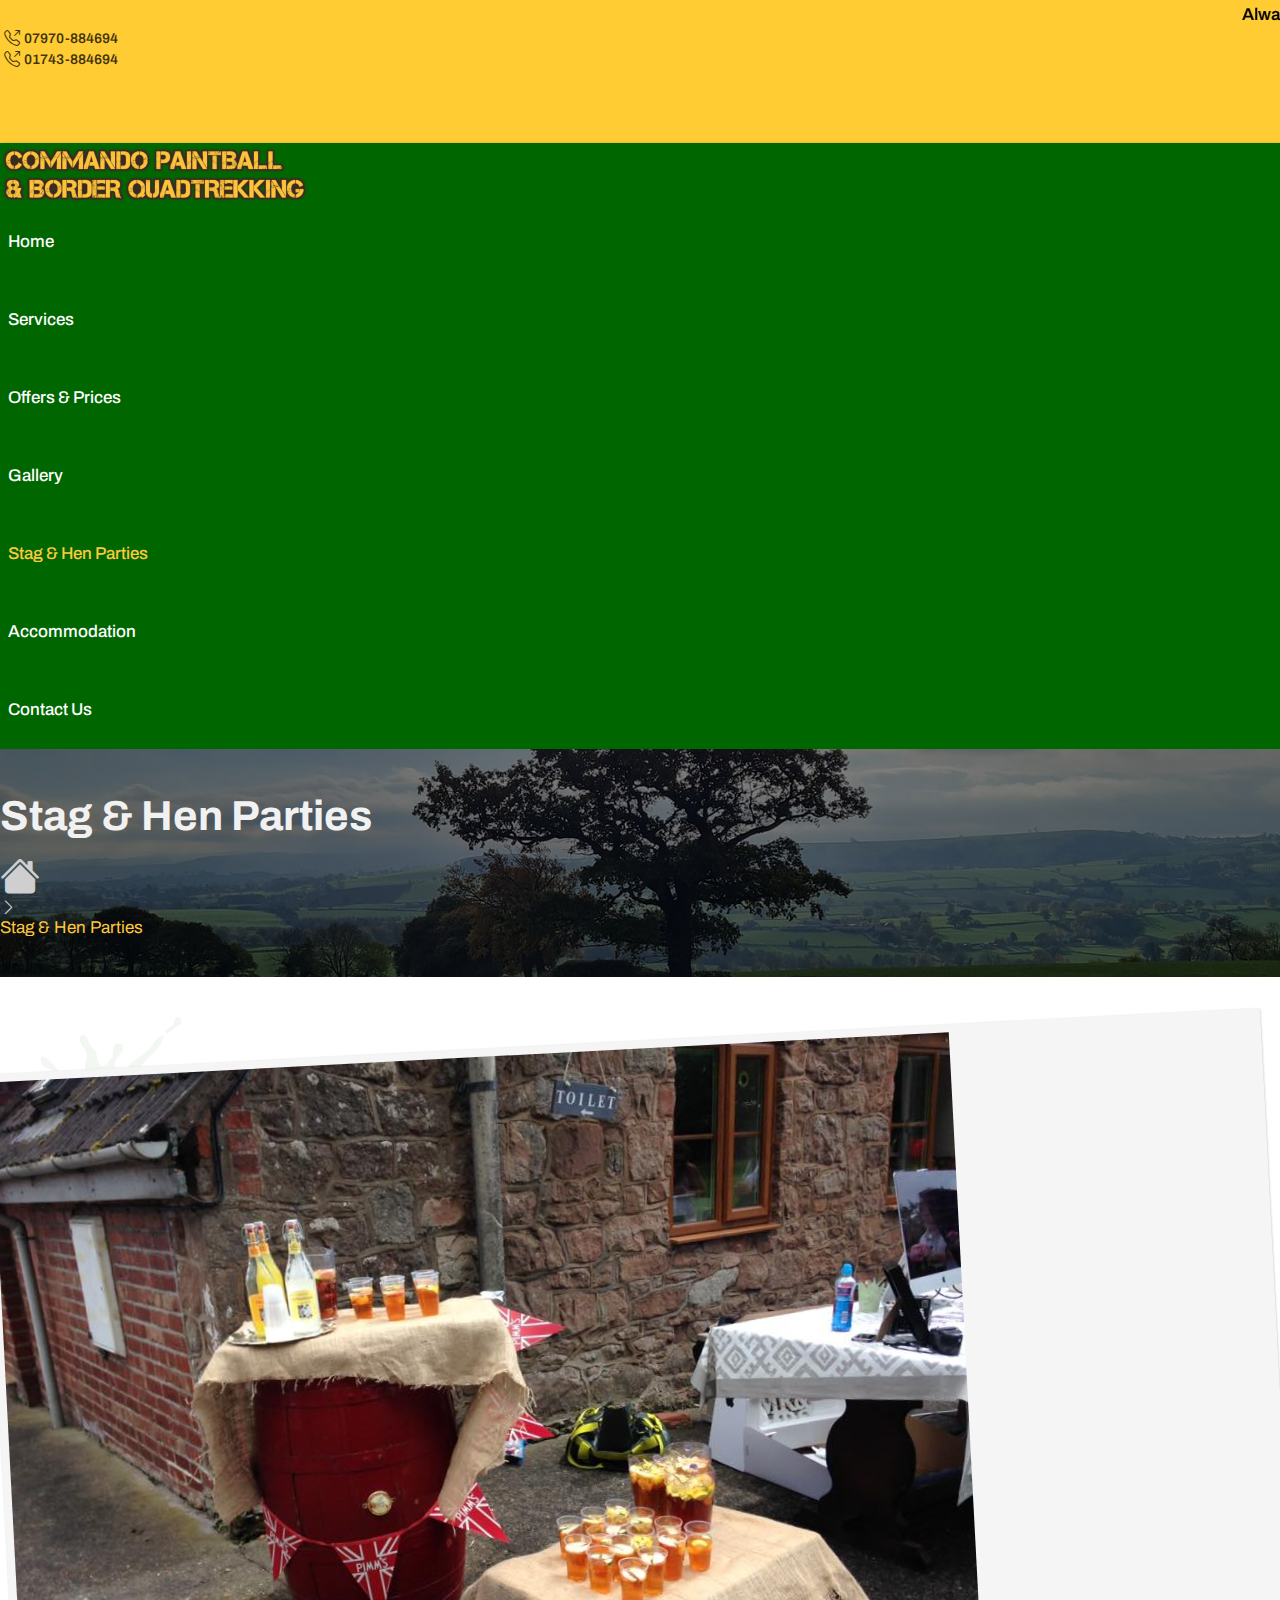
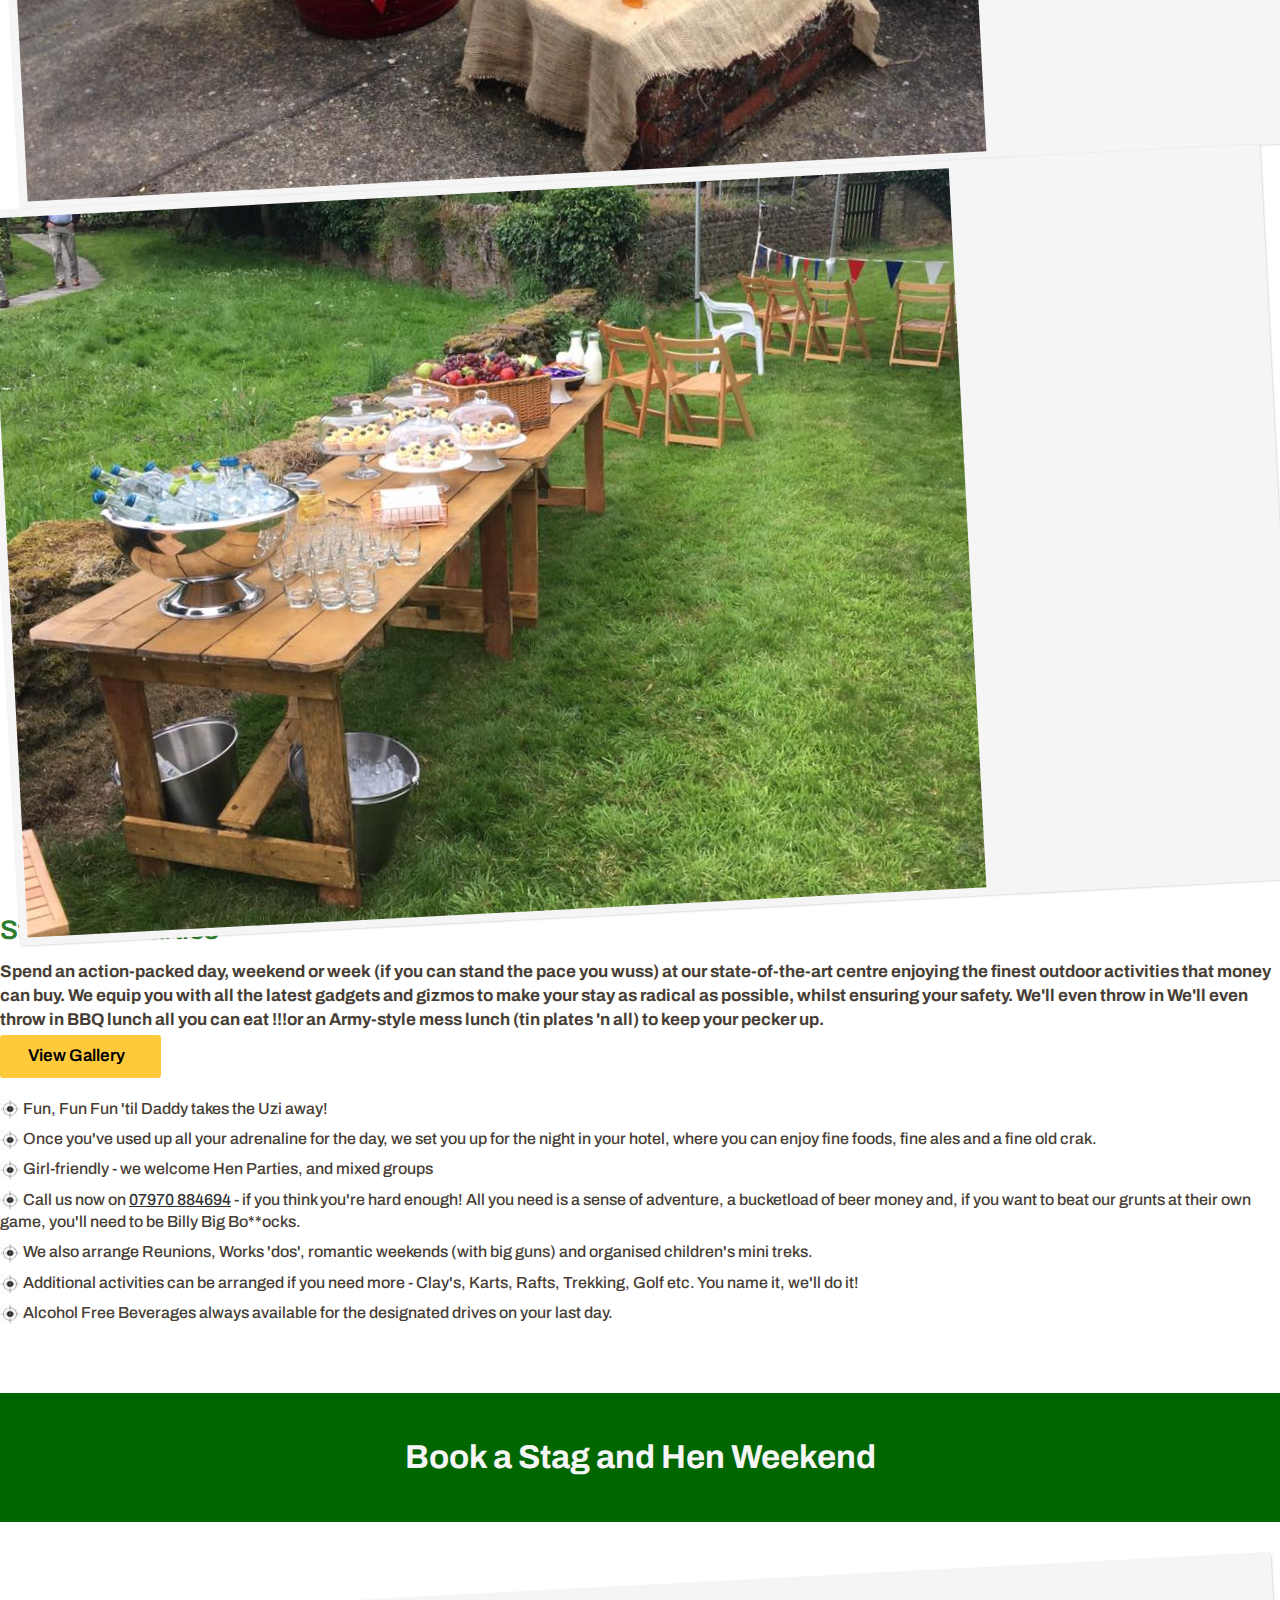
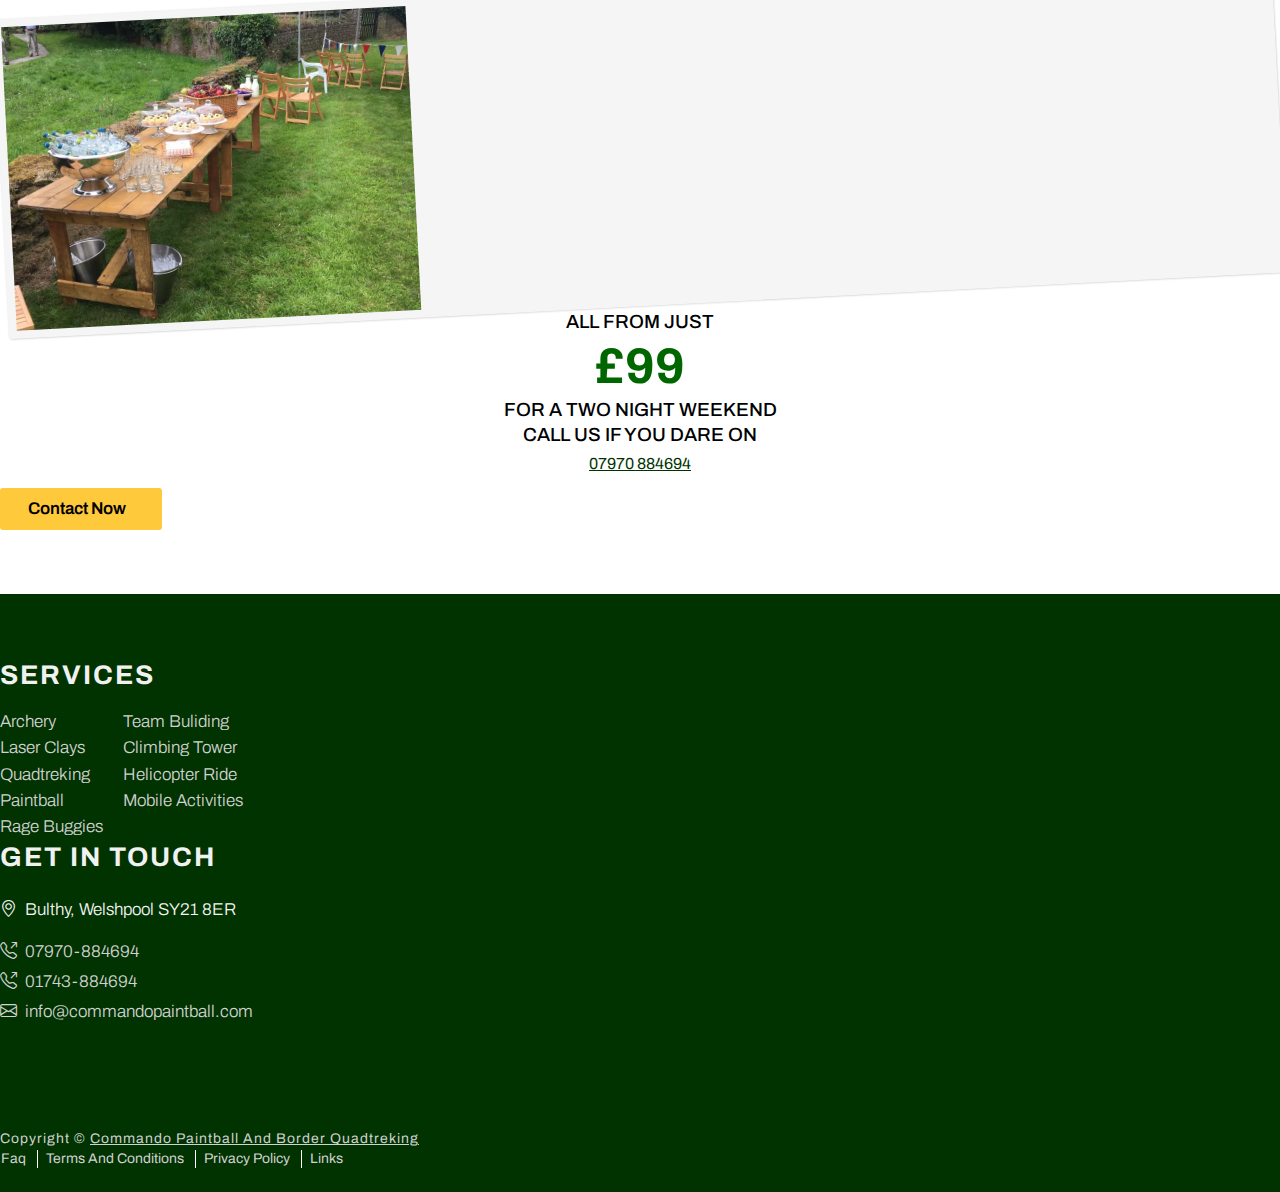
<file: stag-&-hen-parties.html>
<!DOCTYPE html>
<html lang="en">
<head>
    <meta charset="UTF-8">
    <meta http-equiv="X-UA-Compatible" content="IE=edge">
    <meta name="viewport" content="width=device-width, initial-scale=1.0">
    <meta property="og:title" content="Commando Paintball & Border Quadtrekking"/>
    <meta property="og:type" content="Commando Paintball & Border Quadtrekking"/>
    <meta name="description" content="Quad Trekking, Paintballing activities. Suitable for families, Stag Parties, Hen Parties, Corporate events, etc. Accommodation if required. Shropshire/Mid Wales, UK">
    <meta name="keywords" content="Border Quad Trekking, Commando Paintball , Commando Paintball, Paintball Games, Target Shooting Range, Outdoor Activity, Family Holiday, Activity UK, Adventure Holiday UK, Expert Tuition, Shooting Range, Target Shooting, Archery, Go Karts, UK, United Kingdom, Mid Wales, Outdoor activities, Hen parties, Stag Parties, Corporate Events, Corporate Entertainment, Fishing, Rally Karts, Clay Shooting, Clay target Shooting, canoeing, Raft Building, Quad Bikes, Quads, Quad Trekking, Trekking, White Water Rafting, Accommodation Powys, Accommodation Shropshire, Accommodation Mid Wales,  Hotel Powys, Hotel Shropshire, Hotel Mid Wales, River Severn, Company Days, Team Days, Team Day Activity,  Team Day Activities, Team building, Team building days, Entertainment, Stag Nights, Hen Nights, Shropshire, Golf, Activity break, Activity Holiday, Quad biking, Quad bike, Paintball, Paintball Powys, Paintball Shropshire, Paintball Shrewsbury, Shrewsbury, UK Paintball, UK Paintballing, UK Quads UK Quad Trekking, UK Quad Bikes, Mid Wales Activity, Shropshire Activity, Mid Wales Activities, Shropshire Activities, Powys Activity, Powys Activities">
    <meta property="og:url" content="https://www.borderquadtrekking.com/"/>
    <!-- Meta elements -->

    <title>Stag & Hen Parties | Commando Paintball & Border Quadtrekking</title>
    <!-- Title -->

    <link rel="icon" href="images/list-shape.svg">
    <!-- Fav-icon -->

    <link href="https://fonts.googleapis.com/css2?family=Archivo:wght@100;200;300;400;500;600;700;800;900&family=Bangers&display=swap" rel="stylesheet">
    <!-- Font family -->

    <link rel="stylesheet" href="https://cdn.jsdelivr.net/npm/bootstrap-icons@1.10.2/font/bootstrap-icons.css">
    <link rel="stylesheet" href="https://cdnjs.cloudflare.com/ajax/libs/font-awesome/6.2.1/css/all.min.css" integrity="sha512-MV7K8+y+gLIBoVD59lQIYicR65iaqukzvf/nwasF0nqhPay5w/9lJmVM2hMDcnK1OnMGCdVK+iQrJ7lzPJQd1w==" crossorigin="anonymous" referrerpolicy="no-referrer" />
    <!-- Icons -->

    <link href="https://cdn.jsdelivr.net/npm/bootstrap@5.2.3/dist/css/bootstrap.min.css" rel="stylesheet" integrity="sha384-rbsA2VBKQhggwzxH7pPCaAqO46MgnOM80zW1RWuH61DGLwZJEdK2Kadq2F9CUG65" crossorigin="anonymous">
    <!-- Bootstrap 5.2 -->

    <link rel="stylesheet" href="css/lightbox.css">
    <!-- LightBox  -->

    <link rel="stylesheet" href="css/style.css">
    <!-- Main style sheet -->

    <link rel="stylesheet" href="css/responsive.css">
    <!-- Responsive style sheet -->
</head>
<body>

    <!-- Header area start -->
    <header id="header">
        <div class="container">
            <div class="row align-items-center">
                <div class="col-lg-12 col-xl-8">
                    <marquee behavior="scroll" scrollamount="4">
                        <p>
                            Always dreamed of being a squaddie? ... Or maybe a high octane thrill ride is more your scene if you're a quaddie .... At Border Quad Trekking you can experience quad biking, paintballing, laser clay pigeon shooting, archery and the mobile climbing wall .... Shoot your mates .... Off Road like never before .... Eat like a Pig  .... Drink like a lord .... Sleep like a Baby ....'nuff said ....... sorted ......... 07970 884694  ....   
                        </p>
                    </marquee>
                </div>
                <div class="col-lg-12 col-xl-4 d-flex align-items-center justify-content-between lg-d">
                    <div class="tel-links">
                        <ul class="d-flex justify-content-between align-items-center">
                            <li>
                                <a class="inFlex" title="phone" href="tel:07970884694">
                                    <span><i class="bi bi-telephone-outbound"></i></span>
                                    <span>07970-884694</span>
                                </a>
                            </li>
                            <li>
                                <a class="inFlex" title="phone" href="tel:01743884694">
                                    <span><i class="bi bi-telephone-outbound"></i></span>
                                    <span>01743-884694</span>
                                </a>
                            </li>
                        </ul>
                    </div>
                    <div class="social-links">
                        <ul class="d-flex justify-content-between align-items-center">
                            <li>
                                <a title="email" href="mailto:info@commandopaintball.com">
                                    <i class="fa-solid fa-square-envelope"></i>
                                </a>
                            </li>
                            <li>
                                <a title="twitter" href="https://twitter.com/BorderQuad" target="_blank">
                                    <i class="fa-brands fa-square-twitter"></i>
                                </a>
                            </li>
                            <li>
                                <a title="facebook" href="https://www.facebook.com/borderquad/" target="_blank">
                                    <i class="fa-brands fa-square-facebook"></i>
                                </a>
                            </li>
                            <li>
                                <a title="youtube" href="https://www.youtube.com/user/commandopainball" target="_blank">
                                    <i class="fa-brands fa-square-youtube"></i>
                                </a>
                            </li>
                        </ul>
                    </div>
                </div>
            </div>
        </div>
    </header>
    <!-- Header area end -->

    <!-- Navbar area start -->
    <header id="navbar">
        <nav class="navbar navbar-expand-lg">
            <div class="container">
              <a class="navbar-brand myLogo" href="./index.html">
                <img src="images/logo.png" class="img-fluid" alt="logo"/>
              </a>
              <ul class="navbar-nav myUL ms-auto mb-2 mb-lg-0">
                <li class="nav-item">
                  <a class="nav-link" href="./index.html">Home</a>
                </li>
                <li class="nav-item megaMenu-prnt">
                  <a class="nav-link menu-mega inFlex" >
                      <span>services</span>
                      <span><i class="fa-solid fa-chevron-down arrow"></i></span>
                  </a>
                  <div class="megaMenu-child">
                      <div class="container">
                          <div class="row justify-content-center">
                              <div class="col-lg-12 text-center">
                                  <div class="menu">
                                      <a href="./archery.html">archery</a>
                                      <a href="./paintball.html">paintball</a>
                                      <a href="./laser-clays.html">laser clays</a>
                                      <a href="./quadtreking.html">quadtreking</a>
                                      <a href="./rage-buggies.html">rage buggies</a>
                                      <a href="./team-building.html">team buliding</a>
                                      <a href="./climbing-tower.html">climbing tower</a>
                                      <a href="./helicopter-ride.html">helicopter ride</a>
                                      <a href="./mobile-activities.html">mobile activities</a>
                                  </div>
                              </div>
                          </div>
                      </div>
                  </div>
                </li>
                <li class="nav-item">
                  <a class="nav-link" href="./offers-&-prices.html">offers & prices</a>
                </li>
                <li class="nav-item">
                  <a class="nav-link" href="./gallery.html">gallery</a>
                </li>
                <li class="nav-item">
                  <a class="nav-link active" href="./stag-&-hen-parties.html">stag & hen parties</a>
                </li>
                <li class="nav-item">
                  <a class="nav-link" href="./accommodation.html">accommodation</a>
                </li>
                <li class="nav-item">
                  <a class="nav-link" href="./contact.html">contact us</a>
                </li>
              </ul>
            </div>
          </nav>
    </header>
    <!-- Navbar area end -->

    <!-- Mobile navbar area start -->
    <header id="mobileNavbar">
        <div class="container">
            <nav class="mobileNav-flex">
                <div class="logo">
                    <a href="./index.html">
                        <img src="images/logo.png" class="img-fluid" alt="logo"/>
                    </a>
                </div>
                <div class="menu-bar">
                    <button class="myMenubar" type="button" data-bs-toggle="offcanvas" data-bs-target="#myMobilemenu" aria-controls="myMobilemenu">
                        <i class="fa-solid fa-bars"></i>
                    </button>
                    <div class="offcanvas offcanvas-start canvas-body" data-bs-scroll="true" tabindex="-1" id="myMobilemenu" aria-labelledby="myMobilemenuLabel">
                        <div class="offcanvas-header can-head">
                            <div class="canvas-logo">
                                <a href="/index.html">
                                    <img src="images/logo.png" class="img-fluid" alt="logo"/>
                                </a>
                            </div>
                            <button type="button" class="canvas-close" data-bs-dismiss="offcanvas" aria-label="Close">
                                <i class="fa-solid fa-xmark"></i>
                            </button>
                        </div>
                        <div class="offcanvas-body">
                            <div class="mMenu">
                                <ul>
                                    <li>
                                        <a href="./index.html">home</a>
                                    </li>
                                    <li class="ser-hidden-menu">
                                        <a class="inFlex">
                                            <span>services</span>
                                            <span><i class="fa-solid fa-chevron-down"></i></span>
                                        </a>
                                        <div class="hidden-menu">
                                            <ul>
                                                <li>
                                                    <a href="./archery.html">archery</a>
                                                </li>
                                                <li>
                                                    <a href="./paintball.html">paintball</a>
                                                </li>
                                                <li>
                                                    <a href="./laser-clays.html">laser clays</a>
                                                </li>
                                                <li>
                                                    <a href="./quadtreking.html">quadtreking</a>
                                                </li>
                                                <li>
                                                    <a href="./rage-buggies.html">rage buggies</a>
                                                </li>
                                                <li>
                                                    <a href="./team-building.html">team buliding</a>
                                                </li>
                                                <li>
                                                    <a href="./climbing-tower.html">climbing tower</a>
                                                </li>
                                                <li>
                                                    <a href="./helicopter-ride.html">helicopter ride</a>
                                                </li>
                                                <li>
                                                    <a href="./mobile-activities.html">mobile activities</a>
                                                </li>
                                            </ul>
                                        </div>
                                    </li>
                                    <li>
                                        <a href="./offers-&-prices.html">offers & prices</a>
                                    </li>
                                    <li>
                                        <a href="./gallery.html">gallery</a>
                                    </li>
                                    <li>
                                        <a class="active" href="./stag-&-hen-parties.html">stag & hen parties</a>
                                    </li>
                                    <li>
                                        <a href="./accommodation.html">accommodation</a>
                                    </li>
                                    <li>
                                        <a href="./contact-us.html">contact us</a>
                                    </li>
                                </ul>
                            </div>
                            <div class="mLinks">
                                <div class="tel-links">
                                    <ul>
                                        <li>
                                            <a title="phone" href="tel:07970884694">
                                                <span><i class="bi bi-telephone-outbound"></i></span>
                                                <span>07970-884694</span>
                                            </a>
                                        </li>
                                        <li>
                                            <a title="phone" href="tel:01743884694">
                                                <span><i class="bi bi-telephone-outbound"></i></span>
                                                <span>01743-884694</span>
                                            </a>
                                        </li>
                                    </ul>
                                </div>
                                <div class="social-links">
                                    <ul class="inFlex">
                                        <li>
                                            <a title="email" href="mailto:info@commandopaintball.com">
                                                <i class="fa-solid fa-square-envelope"></i>
                                            </a>
                                        </li>
                                        <li>
                                            <a title="twitter" href="https://twitter.com/BorderQuad" target="_blank">
                                                <i class="fa-brands fa-square-twitter"></i>
                                            </a>
                                        </li>
                                        <li>
                                            <a title="facebook" href="https://www.facebook.com/borderquad/" target="_blank">
                                                <i class="fa-brands fa-square-facebook"></i>
                                            </a>
                                        </li>
                                        <li>
                                            <a title="youtube" href="https://www.youtube.com/user/commandopainball" target="_blank">
                                                <i class="fa-brands fa-square-youtube"></i>
                                            </a>
                                        </li>
                                    </ul>
                                </div>
                            </div>
                        </div>
                    </div>
                </div>
            </nav>
        </div>
    </header>
    <!-- Mobile navbar area end -->

    <!-- Voucher area start -->
    <div class="Voucher">
        <a href="images/gift-voucher.pdf" target="_blank">
            <img src="images/gift-voucher.svg" alt="gift-voucher"/>
        </a>
    </div>
    <!-- Voucher area end -->

    <!-- Pages intro area start -->
    <section>
        <div class="pagesBanner">
            <div class="container">
                <div class="row justify-content-center">
                    <div class="col-lg-6">
                        <div class="pagesBannerContent text-center">
                            <h2>Stag & Hen Parties</h2>
                            <ul class="d-flex justify-content-center align-items-center">
                                <li>
                                    <a href="./index.html">
                                        <i class="bi bi-house-fill"></i>
                                    </a>
                                </li>
                                <li>
                                    <i class="bi bi-chevron-right"></i>
                                </li>
                                <li>
                                    <span class="pageName">Stag & Hen Parties</span>
                                </li>
                            </ul>
                        </div>
                    </div>
                </div>
            </div>
        </div>
    </section>
    <!-- Pages intro area end -->

    <!-- Stag 1st section start -->
    <section class="sectionWaysPadding stag-hen-content">
        <div class="left-background-shape">
            <img src="images/background-shape.png" class="img-fluid" alt="background-shape"/>
        </div>
        <div class="container">
            <div class="row justify-content-between align-items-center">
                <div class="col-lg-4">
                    <div class="stag-content">
                        <div class="img">
                            <img src="images/food3.jpg" class="w-100 img-fluid" alt="stag hen img"/>
                        </div>
                        <div class="img mt-5">
                            <img src="images/food2.jpg" class="w-100 img-fluid" alt="stag hen img"/>
                        </div>
                    </div>
                </div>
                <div class="col-lg-7">
                    <div class="stag-content">
                        <h4>
                            stag / hen parties
                        </h4>
                        <p> 
                            <b>
                                Spend an action-packed day, weekend or week (if you can stand the pace you wuss) at our state-of-the-art centre enjoying the finest outdoor activities that money can buy. We equip you with all the latest gadgets and gizmos to make your stay as radical as possible, whilst ensuring your safety. We'll even throw in We'll even throw in BBQ lunch all you can eat !!!or an Army-style mess lunch (tin plates 'n all) to keep your pecker up.
                            </b>
                        </p>
                        <div class="mt-3">
                            <a class="btnModelOne inFlex" href="./gallery.html">
                                <span>view gallery</span>
                                <i class="fa-regular fa-images"></i>
                            </a>
                        </div>
                        <ul>
                            <li class="d-flex">
                                <img src="images/target.jpg" class="img-fliud" alt="shape"/>
                                <span>Fun, Fun Fun 'til Daddy takes the Uzi away!</span>
                            </li>
                            <li class="d-flex">
                                <img src="images/target.jpg" class="img-fliud" alt="shape"/>
                                <span>
                                    Once you've used up all your adrenaline for the day, we set you up for the night in your hotel, where you can enjoy fine foods, fine ales and a fine old crak.
                                </span>
                            </li>
                            <li class="d-flex">
                                <img src="images/target.jpg" class="img-fliud" alt="shape"/>
                                <span>
                                    Girl-friendly - we welcome Hen Parties, and mixed groups
                                </span>
                            </li>
                            <li class="d-flex">
                                <img src="images/target.jpg" class="img-fliud" alt="shape"/>
                                <span>
                                    Call us now on <a href="tel:07970884694">07970 884694</a> - if you think you're hard enough! All you need is a sense of adventure, a bucketload of beer money and, if you want to beat our grunts at their own game, you'll need to be Billy Big Bo**ocks.
                                </span>
                            </li>
                            <li class="d-flex">
                                <img src="images/target.jpg" class="img-fliud" alt="shape"/>
                                <span>
                                    We also arrange Reunions, Works 'dos', romantic weekends (with big guns) and organised children's mini treks.
                                </span>
                            </li>
                            <li class="d-flex">
                                <img src="images/target.jpg" class="img-fliud" alt="shape"/>
                                <span>
                                    Additional activities can be arranged if you need more - Clay's, Karts, Rafts, Trekking, Golf etc. You name it, we'll do it!
                                </span>
                            </li>
                            <li class="d-flex">
                                <img src="images/target.jpg" class="img-fliud" alt="shape"/>
                                <span>
                                    Alcohol Free Beverages always available for the designated drives on your last day.
                                </span>
                            </li>
                        </ul>
                        
                    </div>
                </div>
            </div>
        </div>
    </section>
    <!-- Stag 1st section end -->

    <!-- Stag 2nd section start -->
    <section class="stag-hen">
        <div class="detailHeading">
            <div class="container">
                <div class="row justify-content-center">
                    <div class="col-lg-6">
                        <h3> Book a Stag and Hen Weekend</h3>
                    </div>
                </div>
            </div>
        </div>
        <div class="detailContent sectionWaysPadding">
            <div class="container">
                <div class="row justify-content-evenly align-items-center">
                    <div class="col-lg-5">
                        <div class="detailImg">
                            <img src="images/food2.jpg" class="w-100 img-fluid" alt="archery detail img"/>
                        </div>
                    </div>
                    <div class="col-lg-6">
                        <div class="detailInner">
                            <div class="stag-price">
                                <p>all from just</p>
                                <span class="price">£99</span>
                                <p>
                                    for a two night weekend
                                    <br> call us if you dare on
                                </p>
                                <span>
                                    <a href="tel:07970884694">07970 884694</a> 
                                </span>
                            </div>
                            <div class="detailAction text-center">
                                <a href="./contact.html" class="inFlex btnModelOne">
                                    <span>contact now</span>
                                    <i class="fa-solid fa-paper-plane"></i>
                                </a>
                            </div>
                        </div>
                    </div>
                </div>
            </div>
        </div>
    </section>
    <!-- Stag 2nd section end -->

    <!-- Footer area start -->
    <footer>
        <div class="container">
            <div class="row justify-content-between">
                <div class="col-lg-4 col-md-6 col-sm-6">
                    <div class="services">
                        <div class="heading">
                            <h4>services</h4>
                        </div>
                        <div class="ul-flex">
                            <ul>
                                <li>
                                    <a href="./archery.html">
                                        <span>archery</span>
                                    </a>
                                </li>
                                <li>
                                    <a href="./laser-clays.html">
                                        <span>laser clays</span>
                                    </a>
                                </li>
                                <li>
                                    <a href="./quadtreking.html">
                                        <span>quadtreking</span>
                                    </a>
                                </li>
                                <li>
                                    <a href="./paintball.html">
                                        <span>paintball</span>
                                    </a>
                                </li>
                                <li>
                                    <a href="./rage-buggies.html">
                                        <span>rage buggies</span>
                                    </a>
                                </li>
                            </ul>
                            <ul>
                                <li>
                                    <a href="./team-building.html">
                                        <span>team buliding</span>
                                    </a>
                                </li>
                                <li>
                                    <a href="./climbing-tower.html">
                                        <span>climbing tower</span>
                                    </a>
                                </li>
                                <li>
                                    <a href="./helicopter-ride.html">
                                        <span>helicopter ride</span>
                                    </a>
                                </li>
                                
                                <li>
                                    <a href="./mobile-activities.html">
                                        <span>mobile activities</span>
                                    </a>
                                </li>
                            </ul>
                        </div>
                    </div>
                </div>
                <div class="col-lg-5 col-md-6 col-sm-6">
                    <div class="contact-detail">
                        <div class="heading">
                            <h4>get in touch</h4>
                        </div>
                        <address>
                            <span><i class="bi bi-geo-alt"></i></span>
                            <span>Bulthy, Welshpool SY21 8ER</span>
                        </address>
                        <div class="contact-links">
                            <ul>
                                <li>
                                    <a title="phone" href="tel:07970884694">
                                        <span><i class="bi bi-telephone-outbound"></i></span>
                                        <span>07970-884694</span>
                                    </a>
                                </li>
                                <li>
                                    <a title="phone" href="tel:01743884694">
                                        <span><i class="bi bi-telephone-outbound"></i></span>
                                        <span>01743-884694</span>
                                    </a>
                                </li>
                                <li>
                                    <a title="email" href="mailto:info@commandopaintball.com">
                                        <span><i class="bi bi-envelope"></i></span>
                                        <span>info@commandopaintball.com</span>
                                    </a>
                                </li>
                            </ul>
                        </div>
                        <div class="social-links">
                            <ul class="d-flex">
                                <li>
                                    <a class="inFlex" title="twitter" href="https://twitter.com/BorderQuad" target="_blank">
                                        <i class="fa-brands fa-square-twitter"></i>
                                    </a>
                                </li>
                                <li>
                                    <a class="inFlex" title="facebook" href="https://www.facebook.com/borderquad/" target="_blank">
                                        <i class="fa-brands fa-square-facebook"></i>
                                    </a>
                                </li>
                                <li>
                                    <a class="inFlex" title="youtube" href="https://www.youtube.com/user/commandopainball" target="_blank">
                                        <i class="fa-brands fa-square-youtube"></i>
                                    </a>
                                </li>
                            </ul>
                        </div>
                    </div>
                </div>
            </div>
            <div class="row copyright-area justify-content-between align-items-center">
                <div class="col-lg-5 col-md-6 col-sm-10 copy">
                    <p>
                       copyright &copy; <a href="https://www.facebook.com/borderquad/">commando paintball and border quadtreking</a> 
                    </p>
                </div>
                <div class="col-lg-5 col-md-6 col-sm-10 sm-dv">
                    <div class="footer-links">
                        <ul>
                            <li>
                                <a href="#">faq</a>
                            </li>
                            <li>
                                <a href="#">terms and conditions</a>
                            </li>
                            <li>
                                <a href="#">privacy policy</a>
                            </li>
                            <li>
                                <a href="#">links</a>
                            </li>
                        </ul>
                    </div>
                </div>
            </div>
        </div>
    </footer>
    <!-- Footer area end -->
    

    <script src="https://cdn.jsdelivr.net/npm/bootstrap@5.2.3/dist/js/bootstrap.bundle.min.js" integrity="sha384-kenU1KFdBIe4zVF0s0G1M5b4hcpxyD9F7jL+jjXkk+Q2h455rYXK/7HAuoJl+0I4" crossorigin="anonymous"></script>
    <!-- Bootstrap 5.2 -->

    <script src="https://code.jquery.com/jquery-1.12.4.min.js" integrity="sha256-ZosEbRLbNQzLpnKIkEdrPv7lOy9C27hHQ+Xp8a4MxAQ=" crossorigin="anonymous"></script>
    <!-- Jquery version -->

    <script src="js/script.js"></script>
    <!-- Main script sheet -->
</body>
</html>
</file>
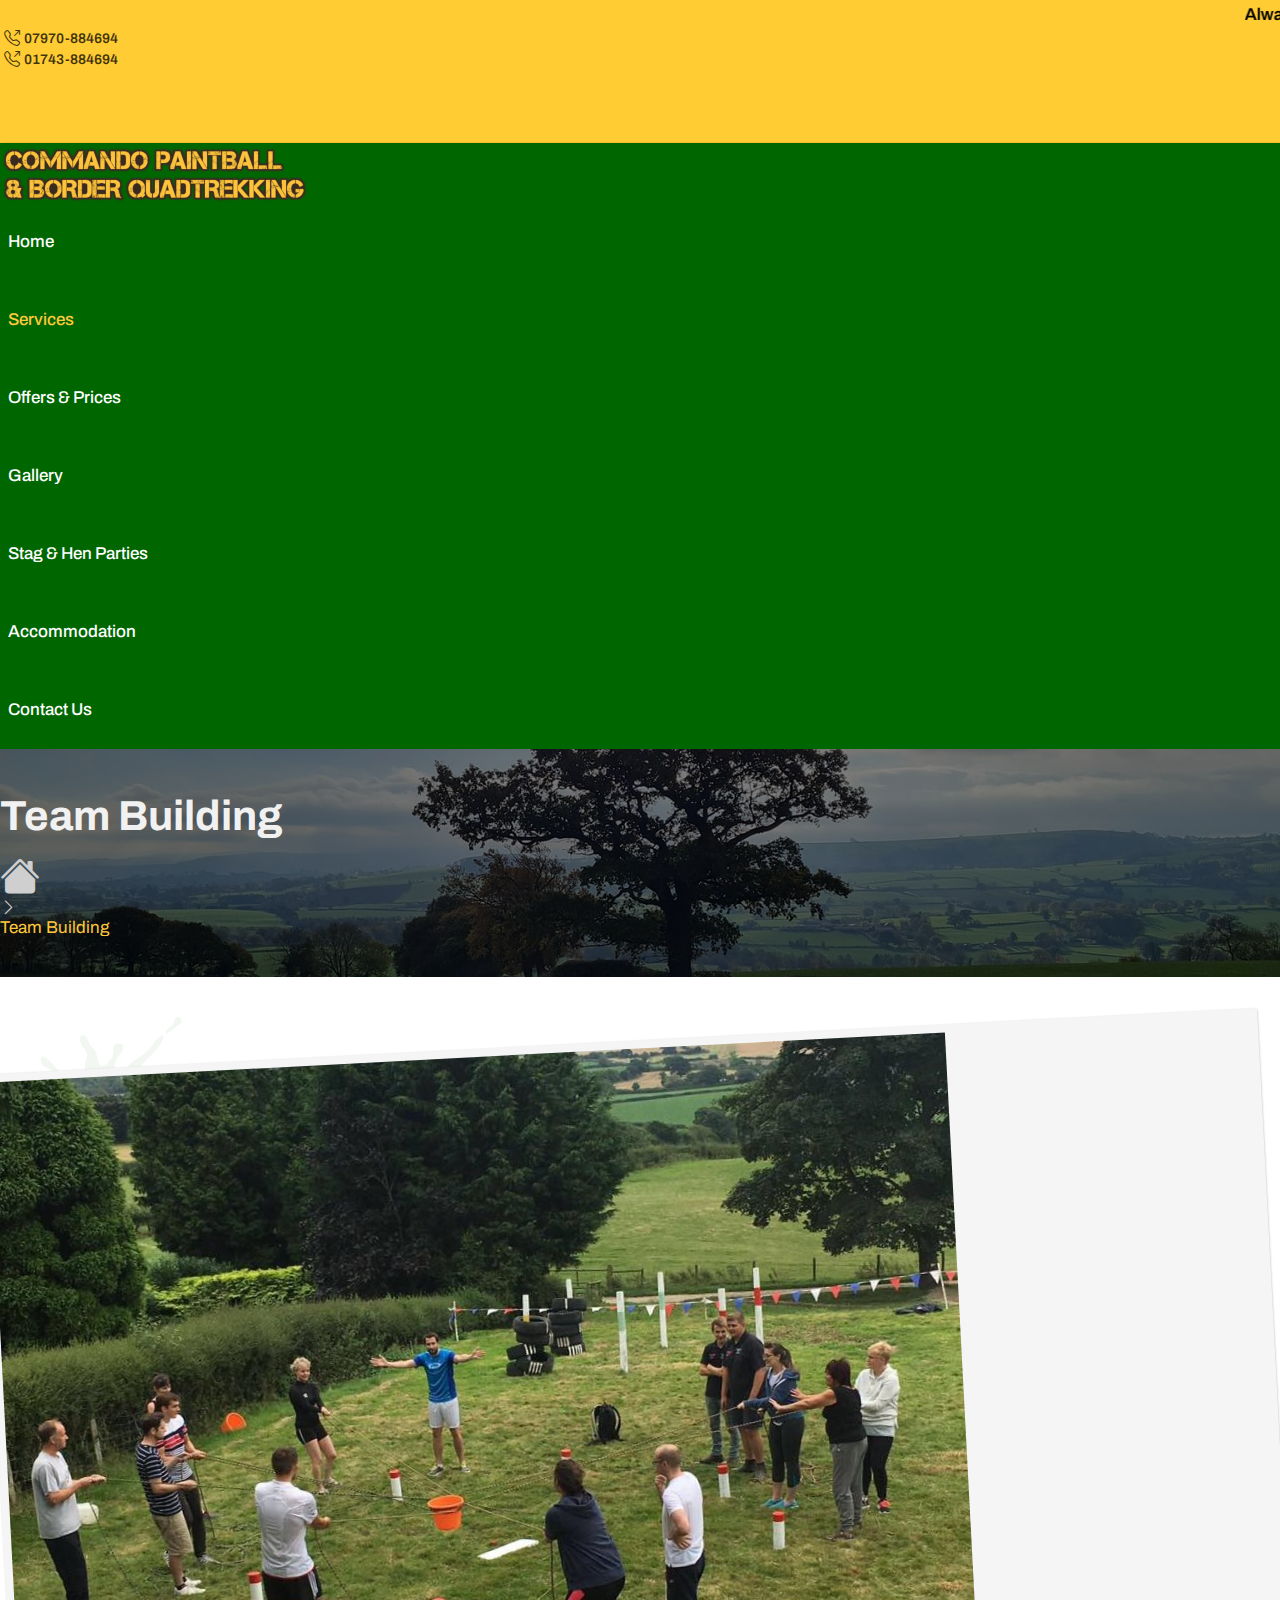
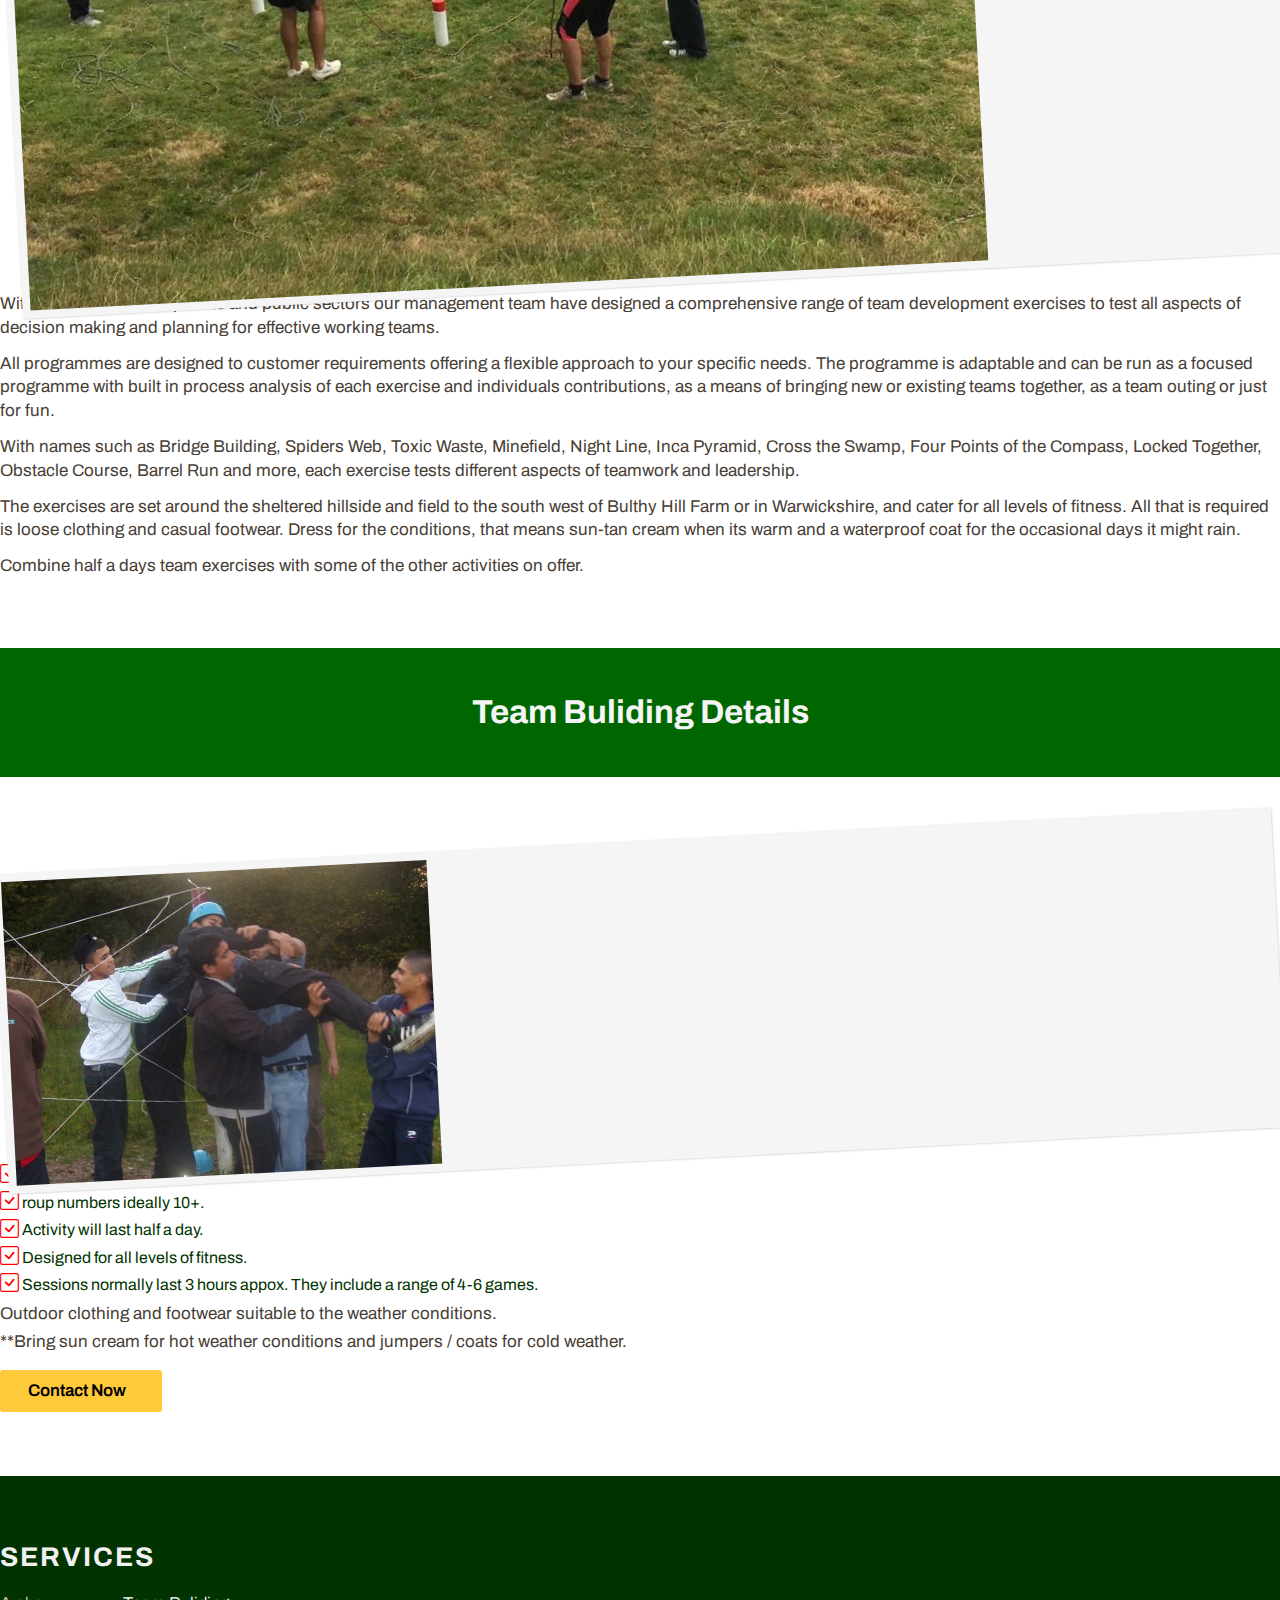
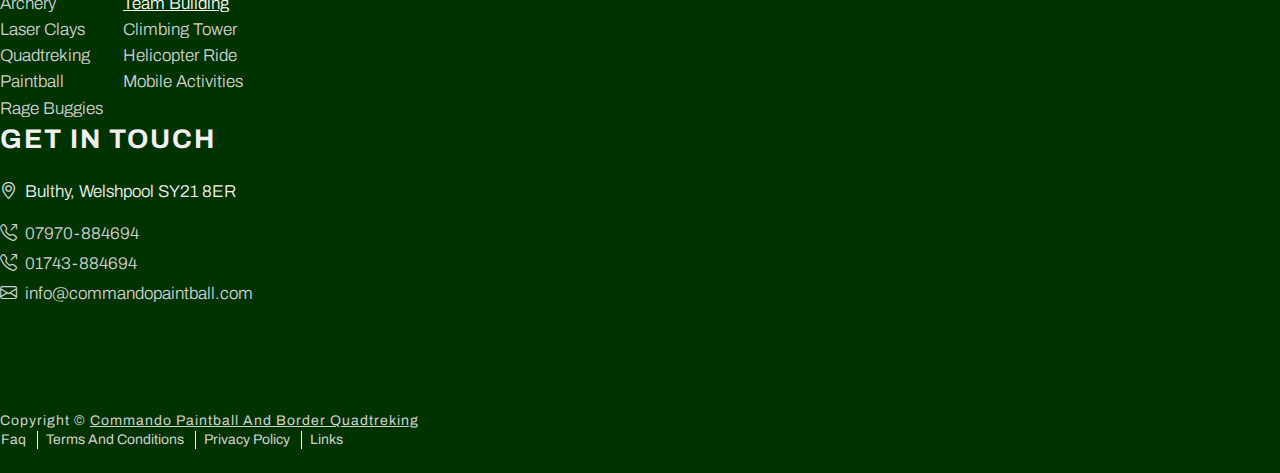
<file: team-building.html>
<!DOCTYPE html>
<html lang="en">
<head>
    <meta charset="UTF-8">
    <meta http-equiv="X-UA-Compatible" content="IE=edge">
    <meta name="viewport" content="width=device-width, initial-scale=1.0">
    <meta property="og:title" content="Commando Paintball & Border Quadtrekking"/>
    <meta property="og:type" content="Commando Paintball & Border Quadtrekking"/>
    <meta name="description" content="Quad Trekking, Paintballing activities. Suitable for families, Stag Parties, Hen Parties, Corporate events, etc. Accommodation if required. Shropshire/Mid Wales, UK">
    <meta name="keywords" content="Border Quad Trekking, Commando Paintball , Commando Paintball, Paintball Games, Target Shooting Range, Outdoor Activity, Family Holiday, Activity UK, Adventure Holiday UK, Expert Tuition, Shooting Range, Target Shooting, Archery, Go Karts, UK, United Kingdom, Mid Wales, Outdoor activities, Hen parties, Stag Parties, Corporate Events, Corporate Entertainment, Fishing, Rally Karts, Clay Shooting, Clay target Shooting, canoeing, Raft Building, Quad Bikes, Quads, Quad Trekking, Trekking, White Water Rafting, Accommodation Powys, Accommodation Shropshire, Accommodation Mid Wales,  Hotel Powys, Hotel Shropshire, Hotel Mid Wales, River Severn, Company Days, Team Days, Team Day Activity,  Team Day Activities, Team building, Team building days, Entertainment, Stag Nights, Hen Nights, Shropshire, Golf, Activity break, Activity Holiday, Quad biking, Quad bike, Paintball, Paintball Powys, Paintball Shropshire, Paintball Shrewsbury, Shrewsbury, UK Paintball, UK Paintballing, UK Quads UK Quad Trekking, UK Quad Bikes, Mid Wales Activity, Shropshire Activity, Mid Wales Activities, Shropshire Activities, Powys Activity, Powys Activities">
    <meta property="og:url" content="https://www.borderquadtrekking.com/"/>
    <!-- Meta elements -->

    <title>Team Building | Commando Paintball & Border Quadtrekking</title>
    <!-- Title -->

    <link rel="icon" href="images/list-shape.svg">
    <!-- Fav-icon -->

    <link href="https://fonts.googleapis.com/css2?family=Archivo:wght@100;200;300;400;500;600;700;800;900&family=Bangers&display=swap" rel="stylesheet">
    <!-- Font family -->

    <link rel="stylesheet" href="https://cdn.jsdelivr.net/npm/bootstrap-icons@1.10.2/font/bootstrap-icons.css">
    <link rel="stylesheet" href="https://cdnjs.cloudflare.com/ajax/libs/font-awesome/6.2.1/css/all.min.css" integrity="sha512-MV7K8+y+gLIBoVD59lQIYicR65iaqukzvf/nwasF0nqhPay5w/9lJmVM2hMDcnK1OnMGCdVK+iQrJ7lzPJQd1w==" crossorigin="anonymous" referrerpolicy="no-referrer" />
    <!-- Icons -->

    <link href="https://cdn.jsdelivr.net/npm/bootstrap@5.2.3/dist/css/bootstrap.min.css" rel="stylesheet" integrity="sha384-rbsA2VBKQhggwzxH7pPCaAqO46MgnOM80zW1RWuH61DGLwZJEdK2Kadq2F9CUG65" crossorigin="anonymous">
    <!-- Bootstrap 5.2 -->

    <link rel="stylesheet" href="css/style.css">
    <!-- Main style sheet -->

    <link rel="stylesheet" href="css/responsive.css">
    <!-- Responsive style sheet -->
</head>
<body>

    <!-- Header area start -->
    <header id="header">
        <div class="container">
            <div class="row align-items-center">
                <div class="col-lg-12 col-xl-8">
                    <marquee behavior="scroll" scrollamount="4">
                        <p>
                            Always dreamed of being a squaddie? ... Or maybe a high octane thrill ride is more your scene if you're a quaddie .... At Border Quad Trekking you can experience quad biking, paintballing, laser clay pigeon shooting, archery and the mobile climbing wall .... Shoot your mates .... Off Road like never before .... Eat like a Pig  .... Drink like a lord .... Sleep like a Baby ....'nuff said ....... sorted ......... 07970 884694  ....   
                        </p>
                    </marquee>
                </div>
                <div class="col-lg-12 col-xl-4 d-flex align-items-center justify-content-between lg-d">
                    <div class="tel-links">
                        <ul class="d-flex justify-content-between align-items-center">
                            <li>
                                <a class="inFlex" title="phone" href="tel:07970884694">
                                    <span><i class="bi bi-telephone-outbound"></i></span>
                                    <span>07970-884694</span>
                                </a>
                            </li>
                            <li>
                                <a class="inFlex" title="phone" href="tel:01743884694">
                                    <span><i class="bi bi-telephone-outbound"></i></span>
                                    <span>01743-884694</span>
                                </a>
                            </li>
                        </ul>
                    </div>
                    <div class="social-links">
                        <ul class="d-flex justify-content-between align-items-center">
                            <li>
                                <a title="email" href="mailto:info@commandopaintball.com">
                                    <i class="fa-solid fa-square-envelope"></i>
                                </a>
                            </li>
                            <li>
                                <a title="twitter" href="https://twitter.com/BorderQuad" target="_blank">
                                    <i class="fa-brands fa-square-twitter"></i>
                                </a>
                            </li>
                            <li>
                                <a title="facebook" href="https://www.facebook.com/borderquad/" target="_blank">
                                    <i class="fa-brands fa-square-facebook"></i>
                                </a>
                            </li>
                            <li>
                                <a title="youtube" href="https://www.youtube.com/user/commandopainball" target="_blank">
                                    <i class="fa-brands fa-square-youtube"></i>
                                </a>
                            </li>
                        </ul>
                    </div>
                </div>
            </div>
        </div>
    </header>
    <!-- Header area end -->

    <!-- Navbar area start -->
    <header id="navbar">
        <nav class="navbar navbar-expand-lg">
            <div class="container">
              <a class="navbar-brand myLogo" href="./index.html">
                <img src="images/logo.png" class="img-fluid" alt="logo"/>
              </a>
              <ul class="navbar-nav myUL ms-auto mb-2 mb-lg-0">
                <li class="nav-item">
                  <a class="nav-link" href="./index.html">Home</a>
                </li>
                <li class="nav-item megaMenu-prnt">
                  <a class="nav-link menu-mega inFlex active" >
                      <span>services</span>
                      <span><i class="fa-solid fa-chevron-down arrow"></i></span>
                  </a>
                  <div class="megaMenu-child">
                      <div class="container">
                          <div class="row justify-content-center">
                              <div class="col-lg-12 text-center">
                                  <div class="menu">
                                      <a href="./archery.html">archery</a>
                                      <a href="./paintball.html">paintball</a>
                                      <a href="./laser-clays.html">laser clays</a>
                                      <a href="./quadtreking.html">quadtreking</a>
                                      <a href="./rage-buggies.html">rage buggies</a>
                                      <a href="./team-building.html" class="active">team buliding</a>
                                      <a href="./climbing-tower.html">climbing tower</a>
                                      <a href="./helicopter-ride.html">helicopter ride</a>
                                      <a href="./mobile-activities.html">mobile activities</a>
                                  </div>
                              </div>
                          </div>
                      </div>
                  </div>
                </li>
                <li class="nav-item">
                  <a class="nav-link" href="./offers-&-prices.html">offers & prices</a>
                </li>
                <li class="nav-item">
                  <a class="nav-link" href="./gallery.html">gallery</a>
                </li>
                <li class="nav-item">
                  <a class="nav-link" href="./stag-&-hen-parties.html">stag & hen parties</a>
                </li>
                <li class="nav-item">
                  <a class="nav-link" href="./accommodation.html">accommodation</a>
                </li>
                <li class="nav-item">
                  <a class="nav-link" href="./contact.html">contact us</a>
                </li>
              </ul>
            </div>
          </nav>
    </header>
    <!-- Navbar area end -->

    <!-- Mobile navbar area start -->
    <header id="mobileNavbar">
        <div class="container">
            <nav class="mobileNav-flex">
                <div class="logo">
                    <a href="./index.html">
                        <img src="images/logo.png" class="img-fluid" alt="logo"/>
                    </a>
                </div>
                <div class="menu-bar">
                    <button class="myMenubar" type="button" data-bs-toggle="offcanvas" data-bs-target="#myMobilemenu" aria-controls="myMobilemenu">
                        <i class="fa-solid fa-bars"></i>
                    </button>
                    <div class="offcanvas offcanvas-start canvas-body" data-bs-scroll="true" tabindex="-1" id="myMobilemenu" aria-labelledby="myMobilemenuLabel">
                        <div class="offcanvas-header can-head">
                            <div class="canvas-logo">
                                <a href="/index.html">
                                    <img src="images/logo.png" class="img-fluid" alt="logo"/>
                                </a>
                            </div>
                            <button type="button" class="canvas-close" data-bs-dismiss="offcanvas" aria-label="Close">
                                <i class="fa-solid fa-xmark"></i>
                            </button>
                        </div>
                        <div class="offcanvas-body">
                            <div class="mMenu">
                                <ul>
                                    <li>
                                        <a href="./index.html">home</a>
                                    </li>
                                    <li class="ser-hidden-menu">
                                        <a class="inFlex active">
                                            <span>services</span>
                                            <span><i class="fa-solid fa-chevron-down"></i></span>
                                        </a>
                                        <div class="hidden-menu">
                                            <ul>
                                                <li>
                                                    <a href="./archery.html">archery</a>
                                                </li>
                                                <li>
                                                    <a href="./paintball.html">paintball</a>
                                                </li>
                                                <li>
                                                    <a href="./laser-clays.html">laser clays</a>
                                                </li>
                                                <li>
                                                    <a href="./quadtreking.html">quadtreking</a>
                                                </li>
                                                <li>
                                                    <a href="./rage-buggies.html">rage buggies</a>
                                                </li>
                                                <li>
                                                    <a class="active" href="./team-building.html">team buliding</a>
                                                </li>
                                                <li>
                                                    <a href="./climbing-tower.html">climbing tower</a>
                                                </li>
                                                <li>
                                                    <a href="./helicopter-ride.html">helicopter ride</a>
                                                </li>
                                                <li>
                                                    <a href="./mobile-activities.html">mobile activities</a>
                                                </li>
                                            </ul>
                                        </div>
                                    </li>
                                    <li>
                                        <a href="./offers-&-prices.html">offers & prices</a>
                                    </li>
                                    <li>
                                        <a href="./gallery.html">gallery</a>
                                    </li>
                                    <li>
                                        <a href="./stag-&-hen-parties.html">stag & hen parties</a>
                                    </li>
                                    <li>
                                        <a href="./accommodation.html">accommodation</a>
                                    </li>
                                    <li>
                                        <a href="./contact-us.html">contact us</a>
                                    </li>
                                </ul>
                            </div>
                            <div class="mLinks">
                                <div class="tel-links">
                                    <ul>
                                        <li>
                                            <a title="phone" href="tel:07970884694">
                                                <span><i class="bi bi-telephone-outbound"></i></span>
                                                <span>07970-884694</span>
                                            </a>
                                        </li>
                                        <li>
                                            <a title="phone" href="tel:01743884694">
                                                <span><i class="bi bi-telephone-outbound"></i></span>
                                                <span>01743-884694</span>
                                            </a>
                                        </li>
                                    </ul>
                                </div>
                                <div class="social-links">
                                    <ul class="inFlex">
                                        <li>
                                            <a title="email" href="mailto:info@commandopaintball.com">
                                                <i class="fa-solid fa-square-envelope"></i>
                                            </a>
                                        </li>
                                        <li>
                                            <a title="twitter" href="https://twitter.com/BorderQuad" target="_blank">
                                                <i class="fa-brands fa-square-twitter"></i>
                                            </a>
                                        </li>
                                        <li>
                                            <a title="facebook" href="https://www.facebook.com/borderquad/" target="_blank">
                                                <i class="fa-brands fa-square-facebook"></i>
                                            </a>
                                        </li>
                                        <li>
                                            <a title="youtube" href="https://www.youtube.com/user/commandopainball" target="_blank">
                                                <i class="fa-brands fa-square-youtube"></i>
                                            </a>
                                        </li>
                                    </ul>
                                </div>
                            </div>
                        </div>
                    </div>
                </div>
            </nav>
        </div>
    </header>
    <!-- Mobile navbar area end -->

    <!-- Voucher area start -->
    <div class="Voucher">
        <a href="images/gift-voucher.pdf" target="_blank">
            <img src="images/gift-voucher.svg" alt="gift-voucher"/>
        </a>
    </div>
    <!-- Voucher area end -->

    <!-- Pages intro area start -->
    <section>
        <div class="pagesBanner">
            <div class="container">
                <div class="row justify-content-center">
                    <div class="col-lg-4">
                        <div class="pagesBannerContent text-center">
                            <h2>Team Building</h2>
                            <ul class="d-flex justify-content-center align-items-center">
                                <li>
                                    <a href="./index.html">
                                        <i class="bi bi-house-fill"></i>
                                    </a>
                                </li>
                                <li>
                                    <i class="bi bi-chevron-right"></i>
                                </li>
                                <li>
                                    <span class="pageName">Team Building</span>
                                </li>
                            </ul>
                        </div>
                    </div>
                </div>
            </div>
        </div>
    </section>
    <!-- Pages intro area end -->

    <!-- Team buliding 1st section start -->
    <section class="sectionWaysPadding" id="teamBuilding">
        <div class="left-background-shape">
            <img src="images/background-shape.png" class="img-fluid" alt="background-shape"/>
        </div>
        <div class="container">
            <div class="row justify-content-between align-items-center">
                <div class="col-lg-4">
                    <div class="team_one">
                        <div class="img">
                            <img src="images/team-building.jpg" class="w-100 img-fliud" alt="team bulding img"/>
                        </div>
                    </div>
                </div>
                <div class="col-lg-7">
                    <div class="team_one">
                        <p>
                            With experience in the private and public sectors our management team have designed a comprehensive range of team development exercises to test all aspects of decision making and planning for effective working teams.
                        </p>
                        <p>
                            All programmes are designed to customer requirements offering a flexible approach to your specific needs. The programme is adaptable and can be run as a focused programme with built in process analysis of each exercise and individuals contributions, as a means of bringing new or existing teams together, as a team outing or just for fun.
                        </p>
                        <p>
                            With names such as Bridge Building, Spiders Web, Toxic Waste, Minefield, Night Line, Inca Pyramid, Cross the Swamp, Four Points of the Compass, Locked Together, Obstacle Course, Barrel Run and more, each exercise tests different aspects of teamwork and leadership.
                        </p>
                        <p>
                            The exercises are set around the sheltered hillside and field to the south west of Bulthy Hill Farm or in Warwickshire, and cater for all levels of fitness. All that is required is loose clothing and casual footwear. Dress for the conditions, that means sun-tan cream when its warm and a waterproof coat for the occasional days it might rain. 
                        </p>
                        <p>
                            Combine half a days team exercises with some of the other activities on offer.
                        </p>
                    </div>
                </div>
            </div>
        </div>
    </section>
    <!-- Team buliding 1st section end -->

    <!-- Team building 2nd section start -->
    <section>
        <div class="detailHeading">
            <div class="container">
                <div class="row justify-content-center">
                    <div class="col-lg-6">
                        <h3>Team Buliding Details</h3>
                    </div>
                </div>
            </div>
        </div>
        <div class="detailContent sectionWaysPadding">
            <div class="container">
                <div class="row justify-content-evenly align-items-center">
                    <div class="col-lg-5">
                        <div class="detailImg">
                            <img src="images/team-buliding2.jpg" class="w-100 img-fluid" alt="archery detail img"/>
                        </div>
                    </div>
                    <div class="col-lg-6">
                        <div class="detailInner">
                            <ul>
                                <li class="d-flex">
                                    <i class="bi bi-check-square"></i>
                                    <span>You must be aged 12 +.</span>
                                </li>
                                <li class="d-flex">
                                    <i class="bi bi-check-square"></i>
                                    <span>roup numbers ideally 10+.</span>
                                </li>
                                <li class="d-flex">
                                    <i class="bi bi-check-square"></i>
                                    <span>Activity will last half a day.</span>
                                </li>
                                <li class="d-flex">
                                    <i class="bi bi-check-square"></i>
                                    <span>Designed for all levels of fitness.</span>
                                </li>
                                <li class="d-flex">
                                    <i class="bi bi-check-square"></i>
                                    <span>Sessions normally last 3 hours appox. They include a range of 4-6 games.</span>
                                </li>
                            </ul>
                            <p>
                                Outdoor clothing and footwear suitable to the weather conditions.
                            </p>
                            <p>
                                **Bring sun cream for hot weather conditions and jumpers / coats for cold weather.
                            </p>
                            <div class="detailAction">
                                <a href="./contact.html" class="inFlex btnModelOne">
                                    <span>contact now</span>
                                    <i class="fa-solid fa-paper-plane"></i>
                                </a>
                            </div>
                        </div>
                    </div>
                </div>
            </div>
        </div>
    </section>
    <!-- Team building 2nd section end -->

    <!-- Footer area start -->
    <footer>
        <div class="container">
            <div class="row justify-content-between">
                <div class="col-lg-4 col-md-6 col-sm-6">
                    <div class="services">
                        <div class="heading">
                            <h4>services</h4>
                        </div>
                        <div class="ul-flex">
                            <ul>
                                <li>
                                    <a href="./archery.html">
                                        <span>archery</span>
                                    </a>
                                </li>
                                <li>
                                    <a href="./laser-clays.html">
                                        <span>laser clays</span>
                                    </a>
                                </li>
                                <li>
                                    <a href="./quadtreking.html">
                                        <span>quadtreking</span>
                                    </a>
                                </li>
                                <li>
                                    <a href="./paintball.html">
                                        <span>paintball</span>
                                    </a>
                                </li>
                                <li>
                                    <a href="./rage-buggies.html">
                                        <span>rage buggies</span>
                                    </a>
                                </li>
                            </ul>
                            <ul>
                                <li>
                                    <a class="active" href="./team-building.html">
                                        <span>team buliding</span>
                                    </a>
                                </li>
                                <li>
                                    <a href="./climbing-tower.html">
                                        <span>climbing tower</span>
                                    </a>
                                </li>
                                <li>
                                    <a href="./helicopter-ride.html">
                                        <span>helicopter ride</span>
                                    </a>
                                </li>
                                
                                <li>
                                    <a href="./mobile-activities.html">
                                        <span>mobile activities</span>
                                    </a>
                                </li>
                            </ul>
                        </div>
                    </div>
                </div>
                <div class="col-lg-5 col-md-6 col-sm-6">
                    <div class="contact-detail">
                        <div class="heading">
                            <h4>get in touch</h4>
                        </div>
                        <address>
                            <span><i class="bi bi-geo-alt"></i></span>
                            <span>Bulthy, Welshpool SY21 8ER</span>
                        </address>
                        <div class="contact-links">
                            <ul>
                                <li>
                                    <a title="phone" href="tel:07970884694">
                                        <span><i class="bi bi-telephone-outbound"></i></span>
                                        <span>07970-884694</span>
                                    </a>
                                </li>
                                <li>
                                    <a title="phone" href="tel:01743884694">
                                        <span><i class="bi bi-telephone-outbound"></i></span>
                                        <span>01743-884694</span>
                                    </a>
                                </li>
                                <li>
                                    <a title="email" href="mailto:info@commandopaintball.com">
                                        <span><i class="bi bi-envelope"></i></span>
                                        <span>info@commandopaintball.com</span>
                                    </a>
                                </li>
                            </ul>
                        </div>
                        <div class="social-links">
                            <ul class="d-flex">
                                <li>
                                    <a class="inFlex" title="twitter" href="https://twitter.com/BorderQuad" target="_blank">
                                        <i class="fa-brands fa-square-twitter"></i>
                                    </a>
                                </li>
                                <li>
                                    <a class="inFlex" title="facebook" href="https://www.facebook.com/borderquad/" target="_blank">
                                        <i class="fa-brands fa-square-facebook"></i>
                                    </a>
                                </li>
                                <li>
                                    <a class="inFlex" title="youtube" href="https://www.youtube.com/user/commandopainball" target="_blank">
                                        <i class="fa-brands fa-square-youtube"></i>
                                    </a>
                                </li>
                            </ul>
                        </div>
                    </div>
                </div>
            </div>
            <div class="row copyright-area justify-content-between align-items-center">
                <div class="col-lg-5 col-md-6 col-sm-10 copy">
                    <p>
                       copyright &copy; <a href="https://www.facebook.com/borderquad/">commando paintball and border quadtreking</a> 
                    </p>
                </div>
                <div class="col-lg-5 col-md-6 col-sm-10 sm-dv">
                    <div class="footer-links">
                        <ul>
                            <li>
                                <a href="#">faq</a>
                            </li>
                            <li>
                                <a href="#">terms and conditions</a>
                            </li>
                            <li>
                                <a href="#">privacy policy</a>
                            </li>
                            <li>
                                <a href="#">links</a>
                            </li>
                        </ul>
                    </div>
                </div>
            </div>
        </div>
    </footer>
    <!-- Footer area end -->
    

    <script src="https://cdn.jsdelivr.net/npm/bootstrap@5.2.3/dist/js/bootstrap.bundle.min.js" integrity="sha384-kenU1KFdBIe4zVF0s0G1M5b4hcpxyD9F7jL+jjXkk+Q2h455rYXK/7HAuoJl+0I4" crossorigin="anonymous"></script>
    <!-- Bootstrap 5.2 -->

    <script src="https://code.jquery.com/jquery-1.12.4.min.js" integrity="sha256-ZosEbRLbNQzLpnKIkEdrPv7lOy9C27hHQ+Xp8a4MxAQ=" crossorigin="anonymous"></script>
    <!-- Jquery version -->

    <script src="js/script.js"></script>
    <!-- Main script sheet -->
</body>
</html>
</file>
<file: css/style.css>
/* 
-----------------
Template Name : Paintball & Border Quadtrekking
Author : Rifat Bhuiya
Author E-mail : rifatbhuiya.personal@gmail.com 
Version : 01.00
-----------------
*/

:root {
    --primary-color: #006600;
    --primary-2nd-color: #2e7c2e;
    --deep-green: #003300;
    --secondary-color: #ffcc33;
    --secondary-2nd-color: #ffc93c;
    --secondary-3rd-color: #ffe4a0;
    --white-color: #fff;
    --white-2nd-color: #f1f1f1;
    --white-3rd-color: #e7e7e7;
    --off-white-color: #f5f5f5;
    --black-color: #000;
    --black--2nd-color: #333;
    --gray-color: #cfcfcf;
    --gray-2nd-color: #d1d1d1;
    --gray-3rd-color: #d9e2e6;
    --text-color: #473E35;
    --red-color: #FF0000;
    --uk-blue: #003087;
    --uk-red: #c8102e;
    --uk-gradientOne: #50332c;
    --uk-gradientTwo: #cc8f6e;
    --transition: all ease .3s;
    --border-radius: 3px;
    --border-radius-2nd: 50%;
    --translateY: translateY(-50%);
    --translateX: translateX(-50%);
    --translate: translate(-50%, -50%);
}

* {
    margin: 0;
    padding: 0;
    box-sizing: border-box;
    outline: 0;
}

ul,
ol {
    list-style: none;
}

img,
svg {
    vertical-align: middle;
}

a {
    display: inline-block;
    text-decoration: none;
}

h1,
h2,
h3,
h4,
h5,
h6,
a,
p,
span,
ul,
li,
address {
    margin: 0;
    padding: 0;
}

body {
    color: var(--text-color);
    background-color: var(--white-color);
    font-family: 'Archivo', sans-serif;
}

::selection {
    color: var(--black-color);
    background-color: var(--secondary-color);
}

::-moz-selection {
    color: var(--black-color);
    background-color: var(--secondary-color);
}

.pagesBanner {
    padding: 40px 0;
    background: url(../images/page-banner.jpg) no-repeat center / cover;
    position: relative;
    top: 0;
    left: 0;
    z-index: 1;
}

.pagesBanner::after {
    position: absolute;
    content: '';
    height: 100%;
    width: 100%;
    top: 0;
    left: 0;
    background-color: rgba(0, 0, 0, 0.5);
    z-index: -1;
}

.pagesBannerContent h2 {
    color: var(--white-2nd-color);
    font: 700 42px/1.3 'Archivo', sans-serif;
}

.pagesBannerContent ul {
    gap: 6px;
    margin-top: 12px;
}

.pagesBannerContent ul li {
    color: var(--gray-color);
    font-size: 17px;
}

.pagesBannerContent ul li .pageName {
    color: var(--secondary-2nd-color);
}

.pagesBannerContent ul li a {
    color: var(--gray-color);
    font-size: 40px;
    transition: var(--transition);
    -webkit-transition: var(--transition);
    -moz-transition: var(--transition);
    -ms-transition: var(--transition);
    -o-transition: var(--transition);
}

.pagesBannerContent ul li a:hover {
    color: var(--white-2nd-color);
}

.section-intro h3 {
    text-transform: uppercase;
    letter-spacing: 2px;
    font: 400 33px/1.3 'Bangers', sans-serif;
    position: relative;
    top: 0;
    left: 0;
    padding-bottom: 12px;
    color: var(--primary-color);
    border-bottom: 2px solid var(--primary-color);
}

.section-intro h3::after {
    position: absolute;
    content: '';
    height: 16px;
    width: 16px;
    background-color: var(--red-color);
    border: 3px solid var(--off-white-color);
    bottom: -8px;
    left: 50%;
    transform: var(--translateX) rotate(45deg);
    -webkit-transform: var(--translateX) rotate(45deg);
    -moz-transform: var(--translateX) rotate(45deg);
    -ms-transform: var(--translateX) rotate(45deg);
    -o-transform: var(--translateX) rotate(45deg);
}

.ukGradient {
    background: -webkit-linear-gradient( var(--uk-gradientOne), var(--uk-gradientTwo));
    background-clip: text;
    -webkit-background-clip: text;
    -webkit-text-fill-color: transparent;
  }

.left-background-shape {
    position: absolute;
    top: 40px;
    left: 0;
}

.left-background-shape img {
    width: 200px;
}

.right-background-shape {
    position: absolute;
    top: 12px;
    right: 16px;
}

.right-background-shape img {
    width: 200px;
    transform: rotate(180deg);
    -webkit-transform: rotate(180deg);
    -moz-transform: rotate(180deg);
    -ms-transform: rotate(180deg);
    -o-transform: rotate(180deg);
}

.inFlex {
    display: inline-flex;
    align-items: center;
}

.btnModelOne {
    padding: 10px 28px;
    background-color: var(--secondary-2nd-color);
    color: var(--black-color);
    text-transform: capitalize;
    gap: 8px;
    font: 600 17px/1.3 'Archivo', sans-serif;
    border-radius: var(--border-radius);
    -webkit-border-radius: var(--border-radius);
    -moz-border-radius: var(--border-radius);
    -ms-border-radius: var(--border-radius);
    -o-border-radius: var(--border-radius);
    transition: var(--transition);
    -webkit-transition: var(--transition);
    -moz-transition: var(--transition);
    -ms-transition: var(--transition);
    -o-transition: var(--transition);
}

.btnModelOne:hover {
    color: var(--black--2nd-color);
    background-color: var(--gray-color);
}

.btnModelTwo {
    text-transform: capitalize;
    gap: 2px;
    font: 600 17px/1.3 'Archivo', sans-serif;
    color: var(--primary-color);
    transition: var(--transition);
    -webkit-transition: var(--transition);
    -moz-transition: var(--transition);
    -ms-transition: var(--transition);
    -o-transition: var(--transition);
}

.btnModelTwo:hover {
    color: var(--deep-green);
}

.btnModelTwo i {
    font-size: 15px;
}

.btnModelTwo:hover i {
    margin-left: 2px;
}

.btnModelThree {
    color: var(--text-color);
    font-weight: 600;
    text-decoration: underline;
    transition: var(--transition);
    -webkit-transition: var(--transition);
    -moz-transition: var(--transition);
    -ms-transition: var(--transition);
    -o-transition: var(--transition);
}

.btnModelThree:hover {
    color: var(--black-color);
}

.sectionWaysPadding {
    padding: 64px 0;
}

.section-intro-gap {
    padding-top: 64px;
}

.detailHeading {
    padding: 40px 0;
    text-align: center;
    background-color: var(--primary-color);
}

.detailHeading h3 {
    color: var(--off-white-color);
    font: 700 33px/1.5 'Archivo', sans-serif;
}

.detailImg {
    height: 320px;
    padding: 8px;
    background-color: var(--off-white-color);
    border-radius: var(--border-radius);
    -webkit-border-radius: var(--border-radius);
    -moz-border-radius: var(--border-radius);
    -ms-border-radius: var(--border-radius);
    -o-border-radius: var(--border-radius);
    box-shadow: .5px .5px 2px 0 rgba(0, 0, 0, 0.2);
    transform: rotate(-3deg);
    -webkit-transform: rotate(-3deg);
    -moz-transform: rotate(-3deg);
    -ms-transform: rotate(-3deg);
    -o-transform: rotate(-3deg);
}

.detailImg img {
    height: 100%;
    object-fit: cover;
    object-position: center;
}

.detailInner ul .d-flex {
    gap: 6px;
}

.detailInner ul li {
    padding: 2px 0;
}

.detailInner ul li i {
    font-size: 19px;
    color: var(--red-color);
}

.detailInner ul li span {
    color: var(--deep-green);
    font: 400 16px/1.4 'Archivo', sans-serif;
}

.detailInner h4 {
    margin-top: 6px;
    color: var(--primary-2nd-color);
    font: 400 27px/1.5 'Archivo', sans-serif;
}

.detailInner p {
    margin: 4px 0;
    font: 400 17px/1.4 'Archivo', sans-serif;
}

.detailInner .red {
    color: var(--red-color);
}

.detailInner .green {
    color: var(--primary-color);
}

.detailAction {
    margin-top: 16px;
}

/* Common part css end */

#header {
    padding: 4px 0;
    background-color: var(--secondary-color);
}

#header marquee p {
    color: var(--black-color);
    font: 600 17px/1.3 'Archivo', sans-serif;
}

#header .tel-links ul li a {
    gap: 4px;
    color: rgba(0, 0, 0, 0.750);
    padding: 0 4px;
    font: 600 14px/1.3 'Archivo', sans-serif;
    transition: var(--transition);
    -webkit-transition: var(--transition);
    -moz-transition: var(--transition);
    -ms-transition: var(--transition);
    -o-transition: var(--transition);
}

#header .tel-links ul li a:hover {
    color: var(--black-color);
}

#header .tel-links ul li a i {
    font-size: 16px;
}

#header .social-links ul li {
    padding: 0 2px;
}

#header .social-links ul li a {
    color: rgba(0, 0, 0, 0.750);
    font-size: 26px;
    transition: var(--transition);
    -webkit-transition: var(--transition);
    -moz-transition: var(--transition);
    -ms-transition: var(--transition);
    -o-transition: var(--transition);
}

#header .social-links ul li a:hover {
    color: var(--black-color);
}

/* Header area css end */

#navbar {
    background-color: var(--primary-color);
    box-shadow: .5px .5px 3px 0 rgba(0, 0, 0, 0.6);
}

.navbar {
    padding: 0;
}

.nav-anim {
    position: fixed;
    top: 0;
    left: 0;
    z-index: 99;
    width: 100%;
    animation: nav-animation .5s linear;
    -webkit-animation: nav-animation .5s linear;
}

@keyframes nav-animation{
    0%{
        top: -32px;
    }
    100%{
        top: 0;
    }
}

#navbar .myLogo {
    width: 240px;
}

#navbar .myUL li {
    padding: 0 2px;
}

#navbar .myUL li a {
    color: var(--white-color);
    padding: 28px 6px;
    text-transform: capitalize;
    font: 500 17px/1.3 'Archivo', sans-serif;
    transition: var(--transition);
    -webkit-transition: var(--transition);
    -moz-transition: var(--transition);
    -ms-transition: var(--transition);
    -o-transition: var(--transition);
}

#navbar .myUL li a:hover,
#navbar .myUL li .active {
    color: var(--secondary-2nd-color);
}

.menu-mega {
    gap: 8px;
    cursor: pointer;
}

.menu-mega .arrow {
    font-size: 14px;
    transform: rotate(0deg);
    -webkit-transform: rotate(0deg);
    -moz-transform: rotate(0deg);
    -ms-transform: rotate(0deg);
    -o-transform: rotate(0deg);
    transition: var(--transition);
    -webkit-transition: var(--transition);
    -moz-transition: var(--transition);
    -ms-transition: var(--transition);
    -o-transition: var(--transition);
}

.megaMenu-prnt:hover .menu-mega {
    color: var(--secondary-2nd-color) !important;
}

.megaMenu-prnt:hover .menu-mega .arrow {
    color: var(--secondary-2nd-color);
    transform: rotate(180deg);
    -webkit-transform: rotate(180deg);
    -moz-transform: rotate(180deg);
    -ms-transform: rotate(180deg);
    -o-transform: rotate(180deg);
}

.megaMenu-child {
    position: absolute;
    bottom: -44px;
    left: 0;
    z-index: 99;
    padding: 12px 16px;
    width: 100%;
    background-color: var(--primary-2nd-color);
    display: none;
    transition: var(--transition);
    -webkit-transition: var(--transition);
    -moz-transition: var(--transition);
    -ms-transition: var(--transition);
    -o-transition: var(--transition);
}

.megaMenu-prnt:hover .megaMenu-child {
    display: block;
}

.scroll-menu-show .megaMenu-child {
    display: block;
    animation: scroll-menu linear .5s 1;
    -webkit-animation: scroll-menu linear .5s 1;
}

@keyframes scroll-menu {
    0% {
        left: -20px;
    }

    100% {
        left: 0;
    }
    
}

.scroll-menu-show .menu-mega {
    color: var(--secondary-2nd-color) !important;
}

.scroll-menu-show .menu-mega .arrow {
    transform: rotate(180deg);
    -webkit-transform: rotate(180deg);
    -moz-transform: rotate(180deg);
    -ms-transform: rotate(180deg);
    -o-transform: rotate(180deg);
}

.megaMenu-child .menu a {
    font-size: 15px;
    padding: 0 8px !important;
    border-left: 1px solid var(--white-2nd-color);
}

.megaMenu-child .menu a:first-child {
    border-left: 1px solid transparent;
}

.megaMenu-child .menu a:first-child {
    border-left: 1px solid transparent;
}

/* Navbar css end */

#mobileNavbar {
    padding: 12px 0;
    background-color: var(--primary-color);
    display: none;
}

#mobileNavbar .mobileNav-flex {
    display: flex;
    align-items: center;
    justify-content: space-between;
}

#mobileNavbar .logo img ,
#mobileNavbar .canvas-logo img {
    width: 220px;
}

#mobileNavbar .myMenubar {
    color: var(--white-2nd-color);
    border: none;
    font-size: 24px;
    background-color: transparent;
    border-radius: var(--border-radius);
    -webkit-border-radius: var(--border-radius);
    -moz-border-radius: var(--border-radius);
    -ms-border-radius: var(--border-radius);
    -o-border-radius: var(--border-radius);
}

#mobileNavbar .canvas-body {
    color: var(--white-2nd-color);
    background-color: var(--primary-color);
}

#mobileNavbar .canvas-body .can-head {
    border-bottom: 1px solid var(--secondary-3rd-color);
}

#mobileNavbar .canvas-body .canvas-close {
    border: none;
    background-color: transparent;
    color: var(--white-2nd-color);
    font-size: 28px;
}

#mobileNavbar .canvas-body .canvas-close:hover i {
    animation: icon-anim linear .5s 1;
    -webkit-animation: icon-anim linear .5s 1;
}

@keyframes icon-anim {
    to{
        transform: scale(1);
        -webkit-transform: scale(1);
        -moz-transform: scale(1);
        -ms-transform: scale(1);
        -o-transform: scale(1);
    }

    from {
        transform: scale(1.2);
        -webkit-transform: scale(1.2);
        -moz-transform: scale(1.2);
        -ms-transform: scale(1.2);
        -o-transform: scale(1.2);
    }
    
}

.mMenu {
    padding-bottom: 12px;
}

#mobileNavbar .canvas-body .mMenu ul li {
    padding: 1px 0;
}

#mobileNavbar .canvas-body .mMenu ul li a {
    text-transform: capitalize;
    font: 500 16px/1.3 'Archivo', sans-serif;
    color: var(--white-2nd-color);
    padding: 8px;
    width: 100%;
    transition: var(--transition);
    -webkit-transition: var(--transition);
    -moz-transition: var(--transition);
    -ms-transition: var(--transition);
    -o-transition: var(--transition);
}

#mobileNavbar .canvas-body .mMenu ul .ser-hidden-menu a {
    justify-content: space-between;
    cursor: pointer;
}

#mobileNavbar .hidden-menu {
    display: none;
    background-color: var(--primary-2nd-color);
}

#mobileNavbar .hidden-menu ul li a {
    padding-left: 16px !important;
    font-size: 15px !important;
}

#mobileNavbar .canvas-body .mMenu ul li a:hover,
#mobileNavbar .canvas-body .mMenu ul li .active {
    background-color: rgba(255, 200, 60, 0.849);
    color: var(--black-color);
}

.mLinks {
    padding-top: 16px;
    border-top: 1px solid var(--secondary-3rd-color);
    display: flex;
    justify-content: space-between;
    align-items: center;
}

.mLinks .tel-links ul li {
    padding: 1px 0;
}

.mLinks .tel-links ul li a {
    color: var(--gray-color);
    font-size: 14px;
    transition: var(--transition);
    -webkit-transition: var(--transition);
    -moz-transition: var(--transition);
    -ms-transition: var(--transition);
    -o-transition: var(--transition);
}

.mLinks .tel-links ul li a:hover {
    color: var(--white-2nd-color);
}

.mLinks .social-links ul {
    gap: 4px;
}

.mLinks .social-links ul li a {
    color: var(--gray-color);
    font-size: 28px;
    transition: var(--transition);
    -webkit-transition: var(--transition);
    -moz-transition: var(--transition);
    -ms-transition: var(--transition);
    -o-transition: var(--transition);
}

.mLinks .social-links ul li a:hover {
    color: var(--white-2nd-color);
}


/* Mobile menu css end */

.Voucher {
    position: fixed;
    bottom: 20px;
    right: 12px;
    z-index: 99;
}

.Voucher img {
    width: 80px;
    display: none;
    animation: voucher linear 1.5s infinite;
    -webkit-animation: voucher linear 1.5s infinite;
}

@keyframes voucher {
    0% {
        transform: translateY(0);
        -webkit-transform: translateY(0);
        -moz-transform: translateY(0);
        -ms-transform: translateY(0);
        -o-transform: translateY(0);
    }
    
    25% {
        transform: translateY(-5px);
        -webkit-transform: translateY(-5px);
        -moz-transform: translateY(-5px);
        -ms-transform: translateY(-5px);
        -o-transform: translateY(-5px);
    }

    50% {
        transform: translateY(-8px);
        -webkit-transform: translateY(-8px);
        -moz-transform: translateY(-8px);
        -ms-transform: translateY(-8px);
        -o-transform: translateY(-8px);
    }

    75% {
        transform: translateY(-5px);
        -webkit-transform: translateY(-5px);
        -moz-transform: translateY(-5px);
        -ms-transform: translateY(-5px);
        -o-transform: translateY(-5px);
    }

    100% {
        transform: translateY(0);
        -webkit-transform: translateY(0);
        -moz-transform: translateY(0);
        -ms-transform: translateY(0);
        -o-transform: translateY(0);
    }
}

/* Voucher area css end */

#hero-area {
    position: relative;
    top: 0;
    left: 0;
}

.ban-prev,
.ban-next {
    position: absolute;
    top: 50%;
    transform: var(--translateY);
    -webkit-transform: var(--translateY);
    -moz-transform: var(--translateY);
    -ms-transform: var(--translateY);
    -o-transform: var(--translateY);
    z-index: 11;
    height: 40px;
    width: 40px;
    line-height: 40px;
    text-align: center;
    border-radius: var(--border-radius-2nd);
    -webkit-border-radius: var(--border-radius-2nd);
    -moz-border-radius: var(--border-radius-2nd);
    -ms-border-radius: var(--border-radius-2nd);
    -o-border-radius: var(--border-radius-2nd);
    background-color: var(--secondary-2nd-color);
    font-size: 20px;
    color: var(--black-color);
    cursor: pointer;
    transition: var(--transition);
    -webkit-transition: var(--transition);
    -moz-transition: var(--transition);
    -ms-transition: var(--transition);
    -o-transition: var(--transition);
}

.ban-prev:hover,
.ban-next:hover {
    background-color: var(--gray-2nd-color);
}

.ban-prev {
    left: 12px;
}

.ban-next {
    right: 12px;
} 

.banner-content {
    height: 640px;
    position: relative;
    top: 0;
    left: 0;
    z-index: 1;
}

.banner-content::after {
    position: absolute;
    top: 0;
    left: 0;
    content: '';
    height: 100%;
    width: 100%;
    background-color: rgba(0, 0, 0, 0.3);
    z-index: -1;
}

.banner-content .container, 
.row {
    height: 100%;
}

.banner-content .banner-inner {
    padding-bottom: 80px;
}

.banner-content .banner-inner h1 {
    color: var(--white-color);
    letter-spacing: 2px;
    font: 900 52px/1.3 'Archivo', sans-serif;
}

.banner-content .banner-inner p {
    padding-top: 12px;
    color: var(--white-3rd-color);
    font: 500 17px/1.3 'Archivo', sans-serif;
}

.banner-action {
    margin-top: 40px;
}

.banner-slide .slick-dots {
    position: absolute;
    bottom: 20px;
    left: 50%;
    text-align: center;
    transform: var(--translateX);
    -webkit-transform: var(--translateX);
    -moz-transform: var(--translateX);
    -ms-transform: var(--translateX);
    -o-transform: var(--translateX);
}

.banner-slide .slick-dots li {
    display: inline-block;
    margin: 0 3px;
    height: 6px;
    width: 24px;
    background-color: var(--secondary-2nd-color);
    cursor: pointer;
}

.banner-slide .slick-dots li button {
    border: none;
    color: transparent;
    height: 6px;
    width: 24px;
    background-color: var(--gray-2nd-color);
    opacity: 0;
}

.banner-slide .slick-dots li.slick-active button {
    opacity: 1;
}


/* Hero area css end */

#about {
    background-color: var(--off-white-color);
    position: relative;
    top: 0;
    left: 0;
}

.about-banner {
    position: relative;
    top: 0;
    left: 0;
}

.about-banner img {
    height: 300px;
    object-fit: cover;
    object-position: center;
    border-radius: var(--border-radius);
    -webkit-border-radius: var(--border-radius);
    -moz-border-radius: var(--border-radius);
    -ms-border-radius: var(--border-radius);
    -o-border-radius: var(--border-radius);
}

.img-overlay {
    position: absolute;
    top: 0;
    left: 0;
    height: 100%;
    width: 100%;
    background-color: rgba(0, 0, 0, 0.2);
}

.about-description p {
    margin-bottom: 12px;
    font: 400 17px/1.4 'Archivo', sans-serif;
}

.about-description p a {
    color: var(--text-color);
    font-weight: 500;
    text-decoration: underline;
}

.about-description p a:hover {
    color: var(--black-color);
}

/* Abuot area css end */

#service {
    position: relative;
    top: 0;
    left: 0;
}

#service .section-heading h2 {
    font: 700 42px/1.5 'Archivo', sans-serif;
    color: var(--black-color);
    text-transform: capitalize;
}

.ser-content .img {
    position: relative;
    top: 0;
    left: 0;
    overflow: hidden;
}

.ser-content .img img {
    border-radius: var(--border-radius);
    -webkit-border-radius: var(--border-radius);
    -moz-border-radius: var(--border-radius);
    -ms-border-radius: var(--border-radius);
    -o-border-radius: var(--border-radius);
    transform: scale(1);
    -webkit-transform: scale(1);
    -moz-transform: scale(1);
    -ms-transform: scale(1);
    -o-transform: scale(1);
    transition: var(--transition);
    -webkit-transition: var(--transition);
    -moz-transition: var(--transition);
    -ms-transition: var(--transition);
    -o-transition: var(--transition);
}

.ser-content:hover .img img {
    transform: scale(1.2);
    -webkit-transform: scale(1.2);
    -moz-transform: scale(1.2);
    -ms-transform: scale(1.2);
    -o-transform: scale(1.2);
}

.ser-content .img::after {
    position: absolute;
    content: '';
    top: 0;
    left: 0;
    height: 100%;
    width: 100%;
    background-color: rgba(0, 0, 0, 0.2);
    z-index: 1;
    transition: var(--transition);
    -webkit-transition: var(--transition);
    -moz-transition: var(--transition);
    -ms-transition: var(--transition);
    -o-transition: var(--transition);
    border-radius: var(--border-radius);
    -webkit-border-radius: var(--border-radius);
    -moz-border-radius: var(--border-radius);
    -ms-border-radius: var(--border-radius);
    -o-border-radius: var(--border-radius);
}

.ser-content:hover .img::after {
    background-color: rgba(0, 0, 0, 0.5);
}

.ser-content .img .text {
    position: absolute;
    top: 50%;
    left: 50%;
    transform: var(--translate);
    -webkit-transform: var(--translate);
    -moz-transform: var(--translate);
    -ms-transform: var(--translate);
    -o-transform: var(--translate);
    z-index: 9;
    width: 180px;
    transition: var(--transition);
    -webkit-transition: var(--transition);
    -moz-transition: var(--transition);
    -ms-transition: var(--transition);
    -o-transition: var(--transition);
}

.ser-content:hover .text {
    margin-left: 12px;
}

.ser-content .img h6 {
    color: var(--secondary-2nd-color);
    background-color: rgba(0, 102, 0, 0.8);
    padding: 8px 0;
    text-align: center;
    text-transform: capitalize;
    font: 500 17px/1.3 'Archivo', sans-serif;
}

#service .sm-gap {
    margin-top: 16px;
}

/* Service area css end */

#testimonial {
    background-color: var(--off-white-color);
    position: relative;
    top: 0;
    left: 0;
}

#testimonial .background-shape {
    position: absolute;
    top: 40px;
    right: 0;
}

#testimonial .background-shape img {
    width: 240px;
}

#testimonial .testi-main {
    position: relative;
    top: 0;
    left: 0;
}

#testimonial .testi-main .next,
#testimonial .testi-main .prev {
    background: url(../images/list-shape.svg);
    background-repeat: no-repeat;
    height: 80px;
    width: 80px;
    line-height: 65px;
    text-align: center;
    position: absolute;
    top: 50%;
    transform: var(--translateY);
    -webkit-transform: var(--translateY);
    -moz-transform: var(--translateY);
    -ms-transform: var(--translateY);
    -o-transform: var(--translateY);
    cursor: pointer;
}

#testimonial .testi-main .next {
    right: 0;
}

#testimonial .testi-main .prev {
    left: 0;
}

#testimonial .testi-main .next i,
#testimonial .testi-main .prev i {
    display: inline-block;
    font-size: 18px;
    margin-left: 8px;
    color: var(--white-color);
}

#testimonial .testi-main .next:hover i,
#testimonial .testi-main .prev:hover i {
    color: var(--primary-color);
}

.testimonial-content {
    width: 50%;
    padding: 16px 20px;
    margin: 4px;
    background-color: var(--white-color);
    box-shadow: .5px .5px 3px 0 rgba(0, 0, 0, 0.3);
    border-radius: var(--border-radius);
    -webkit-border-radius: var(--border-radius);
    -moz-border-radius: var(--border-radius);
    -ms-border-radius: var(--border-radius);
    -o-border-radius: var(--border-radius);
}

.testimonial-content .heading {
    display: inline-flex;
    gap: 12px;
    align-items: center;
    margin-bottom: 16px;
}

.testimonial-content .heading h5 a {
    color: rgba(0, 0, 0, 0.8);
    text-decoration: underline;
    font: 700 21px/1.5 'Archivo', sans-serif;
    transition: var(--transition);
    -webkit-transition: var(--transition);
    -moz-transition: var(--transition);
    -ms-transition: var(--transition);
    -o-transition: var(--transition);
}

.testimonial-content .heading h5 a:hover {
    color: var(--black-color);
}

.testimonial-content .heading img {
    height: 80px;
    width: 80px;
    border-radius: var(--border-radius-2nd);
    -webkit-border-radius: var(--border-radius-2nd);
    -moz-border-radius: var(--border-radius-2nd);
    -ms-border-radius: var(--border-radius-2nd);
    -o-border-radius: var(--border-radius-2nd);
}

.testimonial-content p {
    height: 160px;
    font: 500 17px/1.5 'Archivo', sans-serif;
}

.testimonial-content .rating {
    padding-top: 12px;
}

.testimonial-content .rating ul {
    display: inline-flex;
    gap: 4px;
    color: var(--secondary-2nd-color);
}

#testimonial .slick-dots {
    text-align: center;
}

#testimonial .slick-dots li {
    display: inline-block;
    margin: 0 3px;
    height: 10px;
    width: 10px;
    background-color: var(--primary-color);
    border-radius: var(--border-radius-2nd);
    -webkit-border-radius: var(--border-radius-2nd);
    -moz-border-radius: var(--border-radius-2nd);
    -ms-border-radius: var(--border-radius-2nd);
    -o-border-radius: var(--border-radius-2nd);
}

#testimonial .slick-dots li button {
    border: none;
    color: transparent;
    height: 10px;
    width: 10px;
    background-color: var(--red-color);
    border-radius: var(--border-radius-2nd);
    -webkit-border-radius: var(--border-radius-2nd);
    -moz-border-radius: var(--border-radius-2nd);
    -ms-border-radius: var(--border-radius-2nd);
    -o-border-radius: var(--border-radius-2nd);
    opacity: 0;
}

#testimonial .slick-dots li.slick-active button {
    opacity: 1;
}

/* Testimonial area css end */

#brand-logos {
    padding: 40px 0;
}

#brand-logos .brand-logo {
    height: 120px;
    padding: 0 8px;
    text-align: center;
    line-height: 120px;
    border: 1px solid var(--white-2nd-color);
    border-radius: 3px;
    -webkit-border-radius: 3px;
    -moz-border-radius: 3px;
    -ms-border-radius: 3px;
    -o-border-radius: 3px;
}

#brand-logos .brand-logo:hover {
    box-shadow: .5px .5px 3px 0 rgba(0, 0, 0, 0.150);
}

/* Brand logo area css end */

footer {
    background-color: var(--deep-green);
    padding: 64px 0 24px;
}

footer .services .heading {
    margin-bottom: 16px;
}

footer .services .heading h4 {
    color: var(--white-2nd-color);
    letter-spacing: 2px;
    text-transform: uppercase;
    font: 700 27px/1.3 'Archivo', sans-serif;
}

footer .services ul li {
    padding: 2px 0;
}

footer .services ul li .active {
    color: var(--white-color);
    text-decoration: underline;
}

footer .ul-flex {
    display: flex;
    gap: 20px;
}

footer .services ul li a {
    color: var(--gray-2nd-color);
    text-transform: capitalize;
    font: 300 17px/1.3 'Archivo', sans-serif;
    transition: var(--transition);
    -webkit-transition: var(--transition);
    -moz-transition: var(--transition);
    -ms-transition: var(--transition);
    -o-transition: var(--transition);
}

footer .services ul li a img {
    width: 16px;
}

footer .services ul li a:hover {
    color: var(--white-color);
}

footer .contact-detail .heading {
    margin-bottom: 16px;
}

footer .contact-detail .heading h4 {
    color: var(--white-2nd-color);
    letter-spacing: 2px;
    text-transform: uppercase;
    font: 700 27px/1.3 'Archivo', sans-serif;
}

footer .contact-detail address {
    color: var(--off-white-color);
    display: inline-flex;
    gap: 8px;
    align-items: center;
    font: 300 17px/1.3 'Archivo', sans-serif;
}

footer .contact-detail .contact-links,
footer .contact-detail .social-links {
    margin-top: 12px;
}

footer .contact-detail .contact-links ul li {
    padding: 4px 0;
}

footer .contact-detail .contact-links ul li a {
    color: var(--gray-2nd-color);
    display: inline-flex;
    gap: 8px;
    align-items: center;
    font: 300 17px/1.3 'Archivo', sans-serif;
    transition: var(--transition);
    -webkit-transition: var(--transition);
    -moz-transition: var(--transition);
    -ms-transition: var(--transition);
    -o-transition: var(--transition);
}

footer .contact-detail .contact-links ul li a:hover,
footer .contact-detail .social-links ul li a:hover {
    color: var(--white-color);
}

footer .contact-detail .social-links ul {
    gap: 12px;
}

footer .contact-detail .social-links ul li a {
    color: var(--gray-2nd-color);
    gap: 8px;
    font-size: 38px;
    transition: var(--transition);
    -webkit-transition: var(--transition);
    -moz-transition: var(--transition);
    -ms-transition: var(--transition);
    -o-transition: var(--transition);
}

footer .copyright-area {
    margin-top: 24px;
}

.copyright-area .copy p {
    color: var(--gray-2nd-color);
    letter-spacing: 1px;
    text-transform: capitalize;
    font: 400 14px/1.3 'Archivo', sans-serif;
}

.copyright-area .copy p a {
    color: var(--gray-2nd-color);
    text-decoration: underline;
    transition: var(--transition);
    -webkit-transition: var(--transition);
    -moz-transition: var(--transition);
    -ms-transition: var(--transition);
    -o-transition: var(--transition);
}

.copyright-area .copy p a:hover {
    color: var(--white-color);
}

.copyright-area .footer-links ul li {
    display: inline-block;
}

.copyright-area .footer-links ul li a {
    color: var(--gray-2nd-color);
    text-transform: capitalize;
    padding: 0 8px;
    border-left: 1px solid var(--white-color);
    font: 400 14px/1.3 'Archivo', sans-serif;
    transition: var(--transition);
    -webkit-transition: var(--transition);
    -moz-transition: var(--transition);
    -ms-transition: var(--transition);
    -o-transition: var(--transition);
}

.copyright-area .footer-links ul li a:hover {
    color: var(--white-color);
}

.copyright-area .footer-links ul li:first-child a {
    border-left: 1px solid transparent;
    padding-left: 0;
}

/* Footer area css end */

/* 
    ------------------------------------------
    Archery page css start
    ------------------------------------------
*/

#archeryContentOne {
    position: relative;
    top: 0;
    left: 0;
}

.archeryImg {
    padding: 8px;
    background-color: var(--off-white-color);
    border-radius: var(--border-radius);
    -webkit-border-radius: var(--border-radius);
    -moz-border-radius: var(--border-radius);
    -ms-border-radius: var(--border-radius);
    -o-border-radius: var(--border-radius);
    box-shadow: .5px .5px 2px 0 rgba(0, 0, 0, 0.2);
    transform: rotate(-3deg);
    -webkit-transform: rotate(-3deg);
    -moz-transform: rotate(-3deg);
    -ms-transform: rotate(-3deg);
    -o-transform: rotate(-3deg);
}

.archeryContent :is(h3, h4, h5) {
    color: var(--primary-2nd-color);
}

.archeryContent h3 {
    font: 400 33px/1.3 'Archivo', sans-serif;
    margin-bottom: 6px;
}

.archeryContent h4 {
    margin: 16px 0 6px;
    font: 400 27px/1.3 'Archivo', sans-serif;
}

.archeryContent h5 {
    font: 400 21px/1.5 'Archivo', sans-serif;
}

.archeryContent p {
    font: 400 17px/1.4 'Archivo', sans-serif;
    padding: 4px 0;
}

.archeryContent span {
    color: rgba(0, 0, 0, 0.8);
    padding: 4px 0;
}

.archeryContent ul {
    margin: 12px 0 0 24px;
    list-style-position: inside;
    list-style-type: square;
}

.archeryContent ul li {
    padding: 4px 0;
    font: 400 17px/1.4 'Archivo', sans-serif;
}

#archeryContentTwo {
    position: relative;
    top: 0;
    left: 0;
    background-color: var(--off-white-color);
} 

.archeryImgTwo {
    padding: 8px;
    background-color: var(--white-color);
    border-radius: var(--border-radius);
    -webkit-border-radius: var(--border-radius);
    -moz-border-radius: var(--border-radius);
    -ms-border-radius: var(--border-radius);
    -o-border-radius: var(--border-radius);
    box-shadow: .5px .5px 2px 0 rgba(0, 0, 0, 0.2);
}

.archeryimgOne {
    padding: 4px;
    background-color: var(--white-color);
    border-radius: var(--border-radius);
    -webkit-border-radius: var(--border-radius);
    -moz-border-radius: var(--border-radius);
    -ms-border-radius: var(--border-radius);
    -o-border-radius: var(--border-radius);
    box-shadow: .5px .5px 2px 0 rgba(0, 0, 0, 0.2);
}
.archerimg {
    margin-top: 40px;
    padding: 8px;
    background-color: var(--white-color);
    border-radius: var(--border-radius);
    -webkit-border-radius: var(--border-radius);
    -moz-border-radius: var(--border-radius);
    -ms-border-radius: var(--border-radius);
    -o-border-radius: var(--border-radius);
    box-shadow: .5px .5px 2px 0 rgba(0, 0, 0, 0.2);
    transform: rotate(-3deg);
    -webkit-transform: rotate(-3deg);
    -moz-transform: rotate(-3deg);
    -ms-transform: rotate(-3deg);
    -o-transform: rotate(-3deg);
}

#archeryContentThree {
    position: relative;
    top: 0;
    left: 0;
}

/* Archery page css end */


/* 
    ------------------------------------------
    Paintball page css start
    ------------------------------------------
*/

#paintballContentOne {
    position: relative;
    top: 0;
    left: 0;
}

.paintbal__one .img {
    padding: 8px;
    background-color: var(--off-white-color);
    border-radius: var(--border-radius);
    -webkit-border-radius: var(--border-radius);
    -moz-border-radius: var(--border-radius);
    -ms-border-radius: var(--border-radius);
    -o-border-radius: var(--border-radius);
    box-shadow: .5px .5px 2px 0 rgba(0, 0, 0, 0.2);
    transform: rotate(-3deg);
    -webkit-transform: rotate(-3deg);
    -moz-transform: rotate(-3deg);
    -ms-transform: rotate(-3deg);
    -o-transform: rotate(-3deg);
}

.paintbal__one p {
    font: 400 17px/1.4 'Archivo', sans-serif;
    padding: 4px 0;
}

.paintbal__one .ukpsfVenue {
    margin-top: 12px;
}

.ukpsfVenue :is(.blue, .red) {
    font: 800 42px/1.0 'Archivo', sans-serif;
}

.ukpsfVenue .blue {
    color: var(--uk-blue);
}

.ukpsfVenue .red {
    color: var(--uk-red);
}

.ukpsfVenue p .venue {
    font-size: 27px;
    font-weight: 800;
    -webkit-text-stroke: 1px var(--black--2nd-color);
}

.paintbal__one .p___Action {
    margin-top: 16px;
}

#paintballContentTwo {
    position: relative;
    top: 0;
    left: 0;
    background-color: var(--off-white-color);
}

.paintbal__two .img,
.paintbal__three .img {
    padding: 8px;
    background-color: var(--white-color);
    border-radius: var(--border-radius);
    -webkit-border-radius: var(--border-radius);
    -moz-border-radius: var(--border-radius);
    -ms-border-radius: var(--border-radius);
    -o-border-radius: var(--border-radius);
    box-shadow: .5px .5px 2px 0 rgba(0, 0, 0, 0.2);
    transform: rotate(-3deg);
    -webkit-transform: rotate(-3deg);
    -moz-transform: rotate(-3deg);
    -ms-transform: rotate(-3deg);
    -o-transform: rotate(-3deg);
}

#paintballContentTwo h3 {
    font: 700 33px/1.3 'Archivo', sans-serif;
    color: var(--primary-color);
    margin-bottom: 20px;
}

#paintballContentTwo h4 {
    font: 400 27px/1.3 'Archivo', sans-serif;
    color: var(--primary-color);
    margin-bottom: 6px;
}

#paintballContentTwo h4 img {
    width: 28px;
    margin-right: 12px;
}

.p__mGap {
    margin-left: 40px;
}

#paintballContentTwo p {
    font: 400 17px/1.4 'Archivo', sans-serif;
}

#paintballContentTwo p b {
    font-size: 19px;
    color: var(--primary-color);
}

.paintbal__three ul {
    margin: 12px 0;
    list-style-position: inside;
    list-style-type: square;
    margin-left: 12px;
}

.paintbal__three ul li {
    padding: 2px 0;
    font: 400 17px/1.4 'Archivo', sans-serif;
}

/* Paintball page css end */

/* 
    ------------------------------------------
    Laser clays page css start
    ------------------------------------------

*/

#laserContentOne {
    position: relative;
    top: 0;
    left: 0;
}

.laser__one .img {
    padding: 8px;
    background-color: var(--off-white-color);
    border-radius: var(--border-radius);
    -webkit-border-radius: var(--border-radius);
    -moz-border-radius: var(--border-radius);
    -ms-border-radius: var(--border-radius);
    -o-border-radius: var(--border-radius);
    box-shadow: .5px .5px 2px 0 rgba(0, 0, 0, 0.2);
    transform: rotate(-3deg);
    -webkit-transform: rotate(-3deg);
    -moz-transform: rotate(-3deg);
    -ms-transform: rotate(-3deg);
    -o-transform: rotate(-3deg);
}

.laser_one p,
.laser_two p {
    padding: 4px 0;
    font: 400 17px/1.4 'Archivo', sans-serif;
}

.laser_one h4 {
    color: var(--primary-color);
    font: 500 27px/1.5 'Archivo', sans-serif;
}

#laserContentTwo {
    position: relative;
    top: 0;
    left: 0;
    background-color: var(--off-white-color);
}

.laser_two .img {
    padding: 8px;
    background-color: var(--white-color);
    border-radius: var(--border-radius);
    -webkit-border-radius: var(--border-radius);
    -moz-border-radius: var(--border-radius);
    -ms-border-radius: var(--border-radius);
    -o-border-radius: var(--border-radius);
    box-shadow: .5px .5px 2px 0 rgba(0, 0, 0, 0.2);
    transform: rotate(-3deg);
    -webkit-transform: rotate(-3deg);
    -moz-transform: rotate(-3deg);
    -ms-transform: rotate(-3deg);
    -o-transform: rotate(-3deg);
}

.laser_two h5 {
    color: var(--primary-color);
    font: 500 21px/1.5 'Archivo', sans-serif;
}

.laser_two span {
    color: var(--primary-2nd-color);
    margin-bottom: 4px;
    font: 600 17px/1.5 'Archivo', sans-serif;
}

.laser_two ul {
    margin-left: 32px;
    list-style-position: inside;
    list-style-type: square;
}

.laser_two ul li {
    padding: 2px 0;
    font: 500 16px/1.4 'Archivo', sans-serif;
}

/* laser clays page css end */

/* 
    ------------------------------------------
    Quadtreking page css start
    ------------------------------------------

*/

#quadContentOne {
    position: relative;
    top: 0;
    left: 0;
}

.quad_one .img {
    padding: 8px;
    background-color: var(--off-white-color);
    border-radius: var(--border-radius);
    -webkit-border-radius: var(--border-radius);
    -moz-border-radius: var(--border-radius);
    -ms-border-radius: var(--border-radius);
    -o-border-radius: var(--border-radius);
    box-shadow: .5px .5px 2px 0 rgba(0, 0, 0, 0.2);
    transform: rotate(-3deg);
    -webkit-transform: rotate(-3deg);
    -moz-transform: rotate(-3deg);
    -ms-transform: rotate(-3deg);
    -o-transform: rotate(-3deg);
}

.quad_one h4 {
    color: var(--primary-color);
    font: 500 27px/1.5 'Archivo', sans-serif;
}

.quad_one p {
    padding: 4px 0;
    font: 400 17px/1.4 'Archivo', sans-serif;
}

.quad_one span {
    font: 500 16px/1.5 'Archivo', sans-serif;
}

.quad_one ul {
    margin: 12px 0;
    list-style-position: inside;
    list-style-type: square;
    margin-left: 32px;
}

.quad_one ul li {
    padding: 2px 0;
    font: 400 17px/1.4 'Archivo', sans-serif;
}

.quad_btn {
    margin-top: 16px;
}

/* Quadtreking page css end */

/* 
    ------------------------------------------
    Rage Buggies page css start
    ------------------------------------------

*/

#rageBuggieOne {
    position: relative;
    top: 0;
    left: 0;
}

.rage_one .img {
    padding: 8px;
    background-color: var(--off-white-color);
    border-radius: var(--border-radius);
    -webkit-border-radius: var(--border-radius);
    -moz-border-radius: var(--border-radius);
    -ms-border-radius: var(--border-radius);
    -o-border-radius: var(--border-radius);
    box-shadow: .5px .5px 2px 0 rgba(0, 0, 0, 0.2);
    transform: rotate(-3deg);
    -webkit-transform: rotate(-3deg);
    -moz-transform: rotate(-3deg);
    -ms-transform: rotate(-3deg);
    -o-transform: rotate(-3deg);
}

.rage_one p {
    padding: 4px 0;
    font: 400 17px/1.4 'Archivo', sans-serif;
}

.rageBuggieOfferBanner {
    height: 400px;
    background: url(../images/rage-banner.jpg) no-repeat center / cover;
    position: relative;
    top: 0;
    left: 0;
    z-index: 1;
}

.rageBuggieOfferBanner::after {
    position: absolute;
    top: 0;
    left: 0;
    content: '';
    height: 100%;
    width: 100%;
    background-color: rgba(0, 0, 0, 0.75);
    z-index: -1;
}

.rageBuggieOfferBanner .container,
.row {
    height: 100%;
}

.buggieOfferText .heading {
    text-transform: uppercase;
    color: var(--red-color);
    font: 700 55px/1.1 'Archivo', sans-serif;
    -webkit-text-stroke: 1px var(--white-color);
}

.buggieOfferText p {
    padding: 4px 0;
    color: var(--off-white-color);
    font: 400 17px/1.4 'Archivo', sans-serif;
}

.buggieOfferText .ulHeading {
    padding-bottom: 6px;
    color: var(--off-white-color);
    font: 400 17px/1.3 'Archivo', sans-serif;
}

.buggieOfferText ul li {
    gap: 6px;
    padding: 2px 0;
    text-transform: uppercase;
    color: var(--gray-color);
    font: 500 16px/1.3 'Archivo', sans-serif;
}

.buggieOfferPrice {
    text-align: end;
}

.buggieOfferPrice .price {
    color: var(--red-color);
    font: 700 80px/1.0 'Archivo', sans-serif;
    -webkit-text-stroke: 1px var(--white-color);
}

.buggieOfferPrice .person {
    color: var(--off-white-color);
    font: 500 21px/1.2 'Archivo', sans-serif;
}

.rageLogo {
    transform: translateY(-120px);
    -webkit-transform: translateY(-120px);
    -moz-transform: translateY(-120px);
    -ms-transform: translateY(-120px);
    -o-transform: translateY(-120px);
}

/* Rage buggies page css end */

/* 
    ------------------------------------------
    Team Building page css start
    ------------------------------------------

*/

#teamBuilding {
    position: relative;
    top: 0;
    left: 0;
}

.team_one .img {
    padding: 8px;
    background-color: var(--off-white-color);
    border-radius: var(--border-radius);
    -webkit-border-radius: var(--border-radius);
    -moz-border-radius: var(--border-radius);
    -ms-border-radius: var(--border-radius);
    -o-border-radius: var(--border-radius);
    box-shadow: .5px .5px 2px 0 rgba(0, 0, 0, 0.2);
    transform: rotate(-3deg);
    -webkit-transform: rotate(-3deg);
    -moz-transform: rotate(-3deg);
    -ms-transform: rotate(-3deg);
    -o-transform: rotate(-3deg);
}

.team_one p {
    padding: 6px 0;
    font: 400 17px/1.4 'Archivo', sans-serif;
}

/* Team bulidng page css end */

/* 
    ------------------------------------------
    Climbing tower page css start
    ------------------------------------------

*/

#climTowerOne {
    position: relative;
    top: 0;
    left: 0;
}

.clim_one .img {
    padding: 8px;
    background-color: var(--off-white-color);
    border-radius: var(--border-radius);
    -webkit-border-radius: var(--border-radius);
    -moz-border-radius: var(--border-radius);
    -ms-border-radius: var(--border-radius);
    -o-border-radius: var(--border-radius);
    box-shadow: .5px .5px 2px 0 rgba(0, 0, 0, 0.2);
    transform: rotate(-3deg);
    -webkit-transform: rotate(-3deg);
    -moz-transform: rotate(-3deg);
    -ms-transform: rotate(-3deg);
    -o-transform: rotate(-3deg);
}

.clim_one p,
.clim_two p {
    padding: 4px 0;
    font: 400 17px/1.4 'Archivo', sans-serif;
}

.clim_one h3 {
    text-transform: uppercase;
    font: 700 33px/1.3 'Archivo', sans-serif;
    color: var(--primary-color);
    margin-bottom: 6px;
}

.clim_one h4 {
    margin-top: 8px;
    font: 400 27px/1.3 'Archivo', sans-serif;
    color: var(--primary-color);
}

.clim_one ul,
.clim_two ul {
    list-style-position: inside;
    margin: 8px 0 0 32px;
    list-style-type: square;
}

.clim_one ul li,
.clim_two ul li {
    padding: 2px 0;
    font: 400 17px/1.4 'Archivo', sans-serif;
}

#climTowerTwo {
    position: relative;
    top: 0;
    left: 0;
    background-color: var(--off-white-color);
}

.clim_two .img {
    padding: 8px;
    background-color: var(--white-color);
    border-radius: var(--border-radius);
    -webkit-border-radius: var(--border-radius);
    -moz-border-radius: var(--border-radius);
    -ms-border-radius: var(--border-radius);
    -o-border-radius: var(--border-radius);
    box-shadow: .5px .5px 2px 0 rgba(0, 0, 0, 0.2);
    transform: rotate(-3deg);
    -webkit-transform: rotate(-3deg);
    -moz-transform: rotate(-3deg);
    -ms-transform: rotate(-3deg);
    -o-transform: rotate(-3deg);
}

.clim_two h4 {
    margin-bottom: 8px;
    font: 400 27px/1.3 'Archivo', sans-serif;
    color: var(--primary-color);
}

.clim_two span {
    margin: 4px 0;
    font: 600 16px/1.4 'Archivo', sans-serif;
}

/* Climbing tower page css end */

/* 
    ------------------------------------------
    Helicopter Ride page css start
    ------------------------------------------

*/

#helicopterRide {
    position: relative;
    top: 0;
    left: 0;
}

.heli_heading h3 {
    font: 800 33px/1.3 'Archivo', sans-serif;
    color: var(--primary-color);
}

.heliRide .img {
    padding: 8px;
    background-color: var(--off-white-color);
    border-radius: var(--border-radius);
    -webkit-border-radius: var(--border-radius);
    -moz-border-radius: var(--border-radius);
    -ms-border-radius: var(--border-radius);
    -o-border-radius: var(--border-radius);
    box-shadow: .5px .5px 2px 0 rgba(0, 0, 0, 0.2);
    transform: rotate(-3deg);
    -webkit-transform: rotate(-3deg);
    -moz-transform: rotate(-3deg);
    -ms-transform: rotate(-3deg);
    -o-transform: rotate(-3deg);
}

.heliRide h4 {
    color: var(--primary-2nd-color);
    margin-bottom: 12px;
    font: 600 27px/1.3 'Archivo', sans-serif;
}

.heliRide p {
    margin: 6px 0;
    font: 400 17px/1.4 'Archivo', sans-serif;
}

.heliRide p a {
    text-decoration: underline;
    color: var(--text-color);
}

.heliRide p a {
    text-decoration: underline;
    color: var(--black--2nd-color);
    transition: var(--transition);
    -webkit-transition: var(--transition);
    -moz-transition: var(--transition);
    -ms-transition: var(--transition);
    -o-transition: var(--transition);
}

.heliRide p a:hover {
    color: rgba(51, 51, 51, 0.705);
}

.heli_img {
    margin: 12px 0;
}

/* Helicopter Ride page css end */

/* 
    ------------------------------------------
    Mobile Activities page css start
    ------------------------------------------

*/

#mobileActiOne,
#mobileActiThree {
    position: relative;
    top: 0;
    left: 0;
}

.mobile_one .img {
    padding: 8px;
    background-color: var(--off-white-color);
    border-radius: var(--border-radius);
    -webkit-border-radius: var(--border-radius);
    -moz-border-radius: var(--border-radius);
    -ms-border-radius: var(--border-radius);
    -o-border-radius: var(--border-radius);
    box-shadow: .5px .5px 2px 0 rgba(0, 0, 0, 0.2);
    transform: rotate(-3deg);
    -webkit-transform: rotate(-3deg);
    -moz-transform: rotate(-3deg);
    -ms-transform: rotate(-3deg);
    -o-transform: rotate(-3deg);
}

.mobile_one h4,
.mobile_two h4 {
    color: var(--primary-2nd-color);
    margin-bottom: 12px;
    font: 600 27px/1.3 'Archivo', sans-serif;
}

.mobile_one p,
.mobile_two p {
    margin: 4px 0;
    font: 400 17px/1.4 'Archivo', sans-serif;
}

#mobileActiTwo {
    position: relative;
    top: 0;
    left: 0;
    background-color: var(--off-white-color);
}

.mobile_two .img {
    padding: 8px;
    background-color: var(--white-color);
    border-radius: var(--border-radius);
    -webkit-border-radius: var(--border-radius);
    -moz-border-radius: var(--border-radius);
    -ms-border-radius: var(--border-radius);
    -o-border-radius: var(--border-radius);
    box-shadow: .5px .5px 2px 0 rgba(0, 0, 0, 0.2);
    transform: rotate(-3deg);
    -webkit-transform: rotate(-3deg);
    -moz-transform: rotate(-3deg);
    -ms-transform: rotate(-3deg);
    -o-transform: rotate(-3deg);
}

.mobile_two span {
    margin: 6px 0;
    display: inline-block;
    font: 600 16px/1.4 'Archivo', sans-serif;
}

.mobile_two ul {
    margin: 6px 0 12px 32px;
    list-style-position: inside;
    list-style-type: square;
}

.mobile_two ul li {
    padding: 2px 0;
    font: 400 17px/1.4 'Archivo', sans-serif;
}

/* Mobile activities page css end */

/* 
    ------------------------------------------
    Offer and price page css start
    ------------------------------------------

*/

#offerContentOne,
#offerContentTwo,
#offerContentThree {
    position: relative;
    top: 0;
    left: 0;
}

.offer-content {
    text-align: center;
}

.offer-content.marTop {
    margin-top: 24px;
}

.offer-content h4 {
    margin-bottom: 6px;
    text-transform: capitalize;
    font: 600 27px/1.3 'Archivo', sans-serif;
    color: var(--red-color);
}

.offer-content p {
    font: 500 17px/1.4 'Archivo', sans-serif;
}

#offerContentTwo {
    background-color: var(--off-white-color);
} 

.activities-card {
    background-color: var(--white-color);
    padding: 16px 12px;
    border-radius: var(--border-radius);
    -webkit-border-radius: var(--border-radius);
    -moz-border-radius: var(--border-radius);
    -ms-border-radius: var(--border-radius);
    -o-border-radius: var(--border-radius);
    box-shadow: .5px .5px 3px 0 rgba(0, 0, 0, 0.3);
}

.activities-card .heading {
    margin-bottom: 12px;
}

.activities-card .heading h4 {
    text-transform: capitalize;
    font: 600 27px/1.3 'Archivo', sans-serif;
    color: var(--deep-green);
}

.activities-card ul {
    margin-bottom: 8px;
}

.activities-card ul li {
    gap: 4px;
    padding: 1px 0;
}

.activities-card ul li i {
    font-size: 15px;
    color: var(--primary-color);
}

.activities-card p {
    font: 400 17px/1.4 'Archivo', sans-serif;
}

.activities-card .required {
    margin: 4px 0;
    font: 600 19px/1.3 'Archivo', sans-serif;
    color: var(--black--2nd-color);
}

.activities-card .required .req {
    color: rgba(255, 0, 0, 0.9);
}

.activities-action {
    margin-top: 12px;
    text-align: center;
}

#offerContentThree .section-intro-inner {
    margin-top: 20px;
}

#offerContentThree .section-intro-inner p {
    font: 400 17px/1.4 'Archivo', sans-serif;
}

.price-table {
    margin-top: 24px;
}

.price-table table {
    width: 100%;
    margin: 0;
    padding: 0;
    text-align: center;
    box-shadow: .5px .5px 2px 0 rgba(0, 0, 0, 0.3);
}

.price-table table thead tr {
    background-color: var(--secondary-color);
}

.price-table table thead th {
    padding: 8px 0;
    text-transform: capitalize;
    color: var(--black-color);
    font: 600 18px/1.4 'Archivo', sans-serif;
}

.price-table table tbody tr {
    background-color: var(--off-white-color);
}

.price-table table tbody tr:nth-child(even) {
    background-color: var(--white-3rd-color);
}

.price-table table tbody td {
    padding: 12px 0;
    color: var(--black--2nd-color);
    font: 400 16px/1.4 'Archivo', sans-serif;
} 

.price-table table tbody td .price {
    color: var(--primary-color);
    font-weight: 600;
}

.price-inner {
    margin-top: 20px;
    text-align: center;
}

.price-inner p {
    font: 700 17px/1.4 'Archivo', sans-serif;
}

.price-inner .price-action {
    margin-top: 6px;
}

/* Offer and price page css end */

/* 
    ------------------------------------------
    Gallery page css start
    ------------------------------------------

*/

#gallery {
    position: relative;
    top: 0;
    left: 0;
}

#gallery .left-background-shape {
    z-index: -1;
}

.gallery-menu .offcanvas, 
.offcanvas-lg, .offcanvas-md, 
.offcanvas-sm, .offcanvas-xl, 
.offcanvas-xxl {
    --bs-offcanvas-width: 260px;
    background-color: var(--off-white-color);
}

.gallery-menu .inFlex {
    gap: 6px;
    background-color: var(--secondary-color);
    padding: 8px 12px;
    font: 600 17px/1.3 'Archivo', sans-serif;
}

.gallery-menu button:active {
    border: transparent;
}

.gallery-menu button:focus {
    box-shadow: none;
}

.gallery-menu .close-btn {
    width: 100%;
    transform: translateX(40%);
    -webkit-transform: translateX(40%);
    -moz-transform: translateX(40%);
    -ms-transform: translateX(40%);
    -o-transform: translateX(40%);
}

.gallery-menu ul {
    transform: translateY(20%);
    -webkit-transform: translateY(20%);
    -moz-transform: translateY(20%);
    -ms-transform: translateY(20%);
    -o-transform: translateY(20%);
}

.gallery-menu ul li {
    padding: 4px 0;
}

.gallery-menu ul li a {
    color: rgba(71, 62, 53, 0.8);
    font: 600 17px/1.3 'Archivo', sans-serif;
    transition: var(--transition);
    -webkit-transition: var(--transition);
    -moz-transition: var(--transition);
    -ms-transition: var(--transition);
    -o-transition: var(--transition);
}

.gallery-menu ul li a:hover {
    color: var(--black-color);
}

.gallery-menu ul li .active:hover,
.gallery-menu ul li .active {
    color: var(--red-color);
}

.gallery-heading h3 {
    font: 700 33px/1.3 'Archivo', sans-serif;
    color: var(--red-color);
}

.gallery-arrows {
    text-align: end;
}

.gallery-content {
    background: var(--off-white-color);
    border-radius: var(--border-radius);
    -webkit-border-radius: var(--border-radius);
    -moz-border-radius: var(--border-radius);
    -ms-border-radius: var(--border-radius);
    -o-border-radius: var(--border-radius);
    border: 1px solid #d1d1d1;
}

.gallery-content .img {
    height: 160px;
    overflow: hidden;
}

.gallery-content .img img {
    border-top-right-radius: 3px;
    border-top-left-radius: 3px;
}

.gallery-content .text {
    padding: 12px 0;
}

.gallery-content .text h5 {
    color: var(--black-color);
    font: 500 21px/1.3 'Archivo', sans-serif;
}

/* Gallery page css end */

/* 
    ------------------------------------------
    Stag & Hen Parties page css start
    ------------------------------------------

*/

.stag-hen-content {
    position: relative;
    top: 0;
    left: 0;
}

.stag-content .img {
    padding: 8px;
    background-color: var(--off-white-color);
    border-radius: var(--border-radius);
    -webkit-border-radius: var(--border-radius);
    -moz-border-radius: var(--border-radius);
    -ms-border-radius: var(--border-radius);
    -o-border-radius: var(--border-radius);
    box-shadow: .5px .5px 2px 0 rgba(0, 0, 0, 0.2);
    transform: rotate(-3deg);
    -webkit-transform: rotate(-3deg);
    -moz-transform: rotate(-3deg);
    -ms-transform: rotate(-3deg);
    -o-transform: rotate(-3deg);
}


.stag-content h4 {
    color: var(--primary-2nd-color);
    margin-bottom: 12px;
    text-transform: capitalize;
    font: 600 27px/1.3 'Archivo', sans-serif;
}

.stag-content p {
    margin: 4px 0;
    font: 400 17px/1.4 'Archivo', sans-serif;
}

.stag-content ul {
    margin-top: 16px;
}

.stag-content ul li {
    gap: 6px;
    padding: 4px 0;
    font: 500 16px/1.4 'Archivo', sans-serif;
}

.stag-content ul li img {
    height: 20px;
    width: 20px;
}

.stag-content ul li a,
.stag-hen .stag-price a {
    text-decoration: underline;
    color: var(--black--2nd-color);
    transition: var(--transition);
    -webkit-transition: var(--transition);
    -moz-transition: var(--transition);
    -ms-transition: var(--transition);
    -o-transition: var(--transition);
}

.stag-content ul li a:hover,
.stag-hen .stag-price a:hover {
    color: rgba(51, 51, 51, 0.705);
}

.stag-hen .stag-price {
    text-align: center;
    margin-bottom: 12px;
}

.stag-hen .stag-price p {
    color: var(--black-color);
    text-transform: uppercase;
    font: 500 19px/1.3 'Archivo', sans-serif;
}

.stag-hen .stag-price .price {
    text-align: center;
    color: var(--primary-color);
    font: 700 50px/1.1 'Archivo', sans-serif;
}

.stag-hen .stag-price a {
    margin-top: 4px;
    color: var(--deep-green);
}

/* Stag & Hen Parties page css end  */

/* 
    ------------------------------------------
    Accommodation page css start
    ------------------------------------------

*/

.accommodation,
.accommodationTwo {
    position: relative;
    top: 0;
    left: 0;
}

.accommodation-content .img { 
    padding: 8px;
    background-color: var(--off-white-color);
    border-radius: var(--border-radius);
    -webkit-border-radius: var(--border-radius);
    -moz-border-radius: var(--border-radius);
    -ms-border-radius: var(--border-radius);
    -o-border-radius: var(--border-radius);
    box-shadow: .5px .5px 2px 0 rgba(0, 0, 0, 0.2);
    transform: rotate(-3deg);
    -webkit-transform: rotate(-3deg);
    -moz-transform: rotate(-3deg);
    -ms-transform: rotate(-3deg);
    -o-transform: rotate(-3deg);
}

.accommodation-content h4 {
    color: var(--primary-2nd-color);
    margin-bottom: 10px;
    font: 600 27px/1.3 'Archivo', sans-serif;
}

.accommodation-content p {
    margin: 6px 0;
    font: 400 17px/1.4 'Archivo', sans-serif;
}

.accommodationTwo {
    background-color: var(--off-white-color);
}

.accommodation-content strong {
    margin: 6px 0;
    text-transform: uppercase;
    color: var(--red-color);
}


/* Accommodation page css end */

/* 
    ------------------------------------------
    Contact page css start
    ------------------------------------------

*/

.contact-content {
    position: relative;
    top: 0;
    left: 0;
}

.contact-content .left-background-shape {
    z-index: -1;
}

.contact-form {
    padding: 20px 24px;
    background-color: var(--gray-3rd-color);
    box-shadow: .5px .5px 2px 0 rgba(0, 0, 0, 0.2);
    border-radius: var(--border-radius);
    -webkit-border-radius: var(--border-radius);
    -moz-border-radius: var(--border-radius);
    -ms-border-radius: var(--border-radius);
    -o-border-radius: var(--border-radius);
}

.contact-detail h4 {
    font: 300 27px/1.3 'Archivo', sans-serif;
    color: var(--black--2nd-color);
    margin-bottom: 24px;
}

.contact-detail h5 {
    display: inline-block;
    font: 700 21px/1.3 'Archivo', sans-serif;
    text-transform: uppercase;
    color: var(--primary-color);
    padding-bottom: 6px;
    border-bottom: 2px solid var(--primary-color);
}

.contact-detail ul {
    margin-top: 16px;
}

.contact-detail ul li {
    padding: 2px 0;
}

.contact-detail ul li a {
    gap: 6px;
    color: var(--text-color);
    font-weight: 500;
}

.contact-inner {
    padding: 16px 20px;
    background-color: var(--white-color);
    border-radius: var(--border-radius);
    -webkit-border-radius: var(--border-radius);
    -moz-border-radius: var(--border-radius);
    -ms-border-radius: var(--border-radius);
    -o-border-radius: var(--border-radius);
}

.contact-inner .inner-content {
    width: 100%;
    gap: 10px;
}

.contact-inner .inner-content .one,
.two {
    width: 50%;
}

.contact-inner .label {
    display: block;
    text-transform: capitalize;
    font: 600 17px/1.3 'Archivo', sans-serif;
    margin-bottom: 4px;
}

.contact-inner .label span {
    font-size: 20px;
    color: var(--red-color);
}

.contact-inner .input {
    width: 100%;
    height: 32px;
    padding: 0 4px;
    border: 1px solid rgba(0, 51, 0, 0.3);
    border-radius: var(--border-radius);
    -webkit-border-radius: var(--border-radius);
    -moz-border-radius: var(--border-radius);
    -ms-border-radius: var(--border-radius);
    -o-border-radius: var(--border-radius);
    font: 15px;
    transition: var(--transition);
    -webkit-transition: var(--transition);
    -moz-transition: var(--transition);
    -ms-transition: var(--transition);
    -o-transition: var(--transition);
}

.contact-inner input[type="date" i] {
    color: var(--text-color);
}

.contact-inner .textarea {
    width: 100%;
    height: 160px;
    resize: none;
    border: 1px solid rgba(0, 51, 0, 0.4);
    border-radius: var(--border-radius);
    -webkit-border-radius: var(--border-radius);
    -moz-border-radius: var(--border-radius);
    -ms-border-radius: var(--border-radius);
    -o-border-radius: var(--border-radius);
    font: 15px;
    padding: 4px 4px;
    transition: var(--transition);
    -webkit-transition: var(--transition);
    -moz-transition: var(--transition);
    -ms-transition: var(--transition);
    -o-transition: var(--transition);
}

.contact-inner .input:hover,
.contact-inner .input:focus,
.contact-inner .textarea:hover,
.contact-inner .textarea:focus {
    border: 1px solid rgba(0, 51, 0, 0.8);
}

.contact-action {
    margin-top: 10px;
} 

.contact-action button {
    border: none;
} 

/* Contact page css end */
</file>
<file: css/responsive.css>
@media (min-width: 992px) and (max-width: 1199.98px) {
    .section-intro h3 {
        font: 400 30px/1.3 'Bangers', sans-serif;
        padding-bottom: 10px;
        border-bottom: 2px solid #006600;
    }

    .section-intro-gap {
        padding-top: 40px;
    }

    #header marquee p {
        font: 600 16px/1.3 'Archivo', sans-serif;
    }

    #header .lg-d {
        display: flex;
        justify-content: space-between;
        align-items: center;
    }

    #navbar .myLogo {
        width: 180px;
    }

    #navbar .myUL li a {
        padding: 24px 4px;
        font: 500 16px/1.3 'Archivo', sans-serif;
    }

    .menu-mega {
        gap: 4px;
    }

    .megaMenu-child {
        padding: 10px 0px;
    }

    .megaMenu-child a {
        font-size: 14px !important;
    }

    .banner-content {
        height: 580px;
    }

    .ban-prev, .ban-next {
        height: 32px;
        width: 32px;
        line-height: 32px;
        font-size: 16px;
    }

    .Voucher img {
        width: 64px;
    }

    #service .section-heading h2 {
        font: 700 38px/1.5 'Archivo', sans-serif;
    }

    #service .col-lg-3 {
        padding: 0 4px;
    }

    #service .sm-gap {
        margin-top: 4px;
    }

    .ser-content .img h6 {
        font: 500 15px/1.3 'Archivo', sans-serif;
    }

    .testimonial-content p {
        font: 500 16px/1.5 'Archivo', sans-serif;
    }

    #testimonial .testi-main .next, #testimonial .testi-main .prev {
        height: 48px;
        width: 48px;
        line-height: 38px;
    }

    #testimonial .testi-main .next i, #testimonial .testi-main .prev i {
        font-size: 16px;
    }

    footer .contact-detail .heading h4 {
        letter-spacing: 1px;
        font: 700 25px/1.3 'Archivo', sans-serif;
    }

    footer .contact-detail address {
        font: 300 16px/1.3 'Archivo', sans-serif;
    }

    footer .contact-detail .contact-links ul li a {
        font: 300 16px/1.3 'Archivo', sans-serif;
    }

    footer .contact-detail .social-links ul li a {
        font-size: 34px;
    }

    footer .services ul li a {
        font: 300 16px/1.3 'Archivo', sans-serif;
    }

    .copyright-area .copy p {
        letter-spacing: 0;
        font: 400 12px/1.3 'Archivo', sans-serif;
    }

    .copyright-area .footer-links ul li a {
        font: 400 12px/1.3 'Archivo', sans-serif;
    }

}

@media (min-width: 768px) and (max-width: 991.98px) {
    .section-intro-gap {
        padding-top: 48px;
    }

    .banner-content {
        height: 420px;
    }

    .banner-content .banner-inner {
        padding-bottom: 64px;
    }

    .banner-content .banner-inner h1 {
        font: 900 46px/1.3 'Archivo', sans-serif;
    }

    .banner-content .banner-inner p {
        padding-top: 10px;
        font: 500 16px/1.3 'Archivo', sans-serif;
    }

    .banner-action {
        margin-top: 20px;
    }

    .banner-action a {
        font: 600 16px/1.3 'Archivo', sans-serif;
    }

    #about {
        padding: 48px 0;
    }

    #about .section-intro-gap {
        justify-content: center;
    }
    #about .m-dv {
        padding-top: 16px;
    }

    .about-description p {
        margin-bottom: 8px;
        font: 400 16px/1.4 'Archivo', sans-serif;
    }

    .Voucher img {
        width: 52px;
    }

    #service {
        padding: 48px 0;
    }

    #service .m-dv {
        padding-top: 16px;
    }

    .ser-content .img h6 {
        font: 500 15px/1.3 'Archivo', sans-serif;
    }

    #testimonial {
        padding: 48px 0;
    }

    #testimonial .testi-main .next, #testimonial .testi-main .prev {
        height: 48px;
        width: 48px;
        line-height: 38px;
    }

    #testimonial .testi-main .next i, #testimonial .testi-main .prev i {
        font-size: 16px;
    }

    .testimonial-content p {
        height: 120px;
        font: 500 16px/1.5 'Archivo', sans-serif;
    }

    #brand-logos .col-md-2 {
        padding: 0 4px;
    }

    #brand-logos .brand-logo {
        height: 80px;
        padding: 0 4px;
        line-height: 80px;
    }

    footer .services .heading h4 {
        letter-spacing: 0;
        font: 700 23px/1.3 'Archivo', sans-serif;
    }

    footer .contact-detail .heading h4 {
        letter-spacing: 0;
        font: 700 23px/1.3 'Archivo', sans-serif;
    }

    footer .contact-detail address {
        font: 300 15px/1.3 'Archivo', sans-serif;
    }

    footer .contact-detail .contact-links ul li a {
        font: 300 15px/1.3 'Archivo', sans-serif;
    }

    footer .contact-detail .social-links ul li a {
        font-size: 34px;
    }

    footer .services ul li a {
        font: 300 15px/1.3 'Archivo', sans-serif;
    }

    .copyright-area .copy p {
        letter-spacing: 0;
        font: 400 12px/1.3 'Archivo', sans-serif;
    }

    .copyright-area .footer-links ul li a {
        font: 400 12px/1.3 'Archivo', sans-serif;
    }

}

@media (min-width: 576px) and (max-width: 767.98px) {
    .section-intro-gap {
        padding-top: 40px;
    }

    .banner-content {
        height: 380px;
    }

    .banner-content .banner-inner {
        padding-bottom: 48px;
    }

    .banner-content .banner-inner h1 {
        font: 900 42px/1.3 'Archivo', sans-serif;
    }

    .banner-content .banner-inner p {
        padding-top: 10px;
        font: 500 15px/1.3 'Archivo', sans-serif;
    }

    .banner-action {
        margin-top: 20px;
    }

    .banner-action a {
        padding: 8px 24px;
        gap: 6px;
        font: 600 15px/1.3 'Archivo', sans-serif;
    }

    .banner-slide .slick-dots li {
        height: 4px;
        width: 20px;
    }
    
    .banner-slide .slick-dots li button {
        height: 4px;
        width: 20px;
    }

    #about .background-shape img {
        width: 140px;
    }

    #service .background-shape img {
        width: 140px;
    }

    #testimonial .background-shape img {
        width: 140px;
    }

    .section-intro h3 {
        font: 400 30px/1.3 'Bangers', sans-serif;
    }

    #mobileNavbar .myMenubar {
        font-size: 22px;
    }

    #mobileNavbar .logo img, #mobileNavbar .canvas-logo img {
        width: 200px;
    }

    #mobileNavbar .canvas-body .mMenu ul li a {
        font: 500 14px/1.3 'Archivo', sans-serif;
    }

    #mobileNavbar .hidden-menu ul li a {
        font-size: 15px !important;
    }

    #mobileNavbar .offcanvas, .offcanvas-lg, .offcanvas-md, .offcanvas-sm, .offcanvas-xl, .offcanvas-xxl {
        --bs-offcanvas-width: 360px;
    }

    .mLinks .tel-links ul li a {
        font-size: 13px;
    }

    .mLinks .social-links ul li a {
        font-size: 26px;
    }

    #about {
        padding: 40px 0;
    }

    #about .section-intro-gap {
        justify-content: center;
    }
    #about .m-dv {
        padding-top: 12px;
    }

    .about-description p {
        margin-bottom: 8px;
        font: 400 15px/1.4 'Archivo', sans-serif;
    }

    .Voucher img {
        width: 48px;
    }

    #service {
        padding: 40px 0;
    }

    #service .section-heading h2 {
        font: 700 38px/1.5 'Archivo', sans-serif;
        color: #000;
        text-transform: capitalize;
    }

    #service .m-dv {
        padding-top: 16px;
    }

    .ser-content .img h6 {
        font: 500 15px/1.3 'Archivo', sans-serif;
    }

    #testimonial {
        padding: 40px 0;
    }

    #testimonial .testi-main .next, #testimonial .testi-main .prev {
        height: 48px;
        width: 48px;
        line-height: 38px;
    }

    #testimonial .testi-main .next i, #testimonial .testi-main .prev i {
        font-size: 16px;
    }

    .testimonial-content p {
        height: 140px;
        font: 500 15px/1.5 'Archivo', sans-serif;
    }

    .testimonial-content .heading img {
        height: 64px;
        width: 64px;
    }

    .testimonial-content .heading h5 a {
        font: 700 19px/1.5 'Archivo', sans-serif;
    }

    #brand-logos {
        padding: 20px 0;
    }

    #brand-logos .col-sm-2 {
        padding: 0 2px;
    }

    #brand-logos .brand-logo {
        height: 64px;
        padding: 0 4px;
        line-height: 64px;
    }

    footer .services .heading h4 {
        letter-spacing: 0;
        font: 700 20px/1.3 'Archivo', sans-serif;
    }

    footer .contact-detail .heading h4 {
        letter-spacing: 0;
        font: 700 20px/1.3 'Archivo', sans-serif;
    }

    footer .contact-detail address {
        font: 300 14px/1.3 'Archivo', sans-serif;
    }

    footer .contact-detail .contact-links ul li a {
        font: 300 14px/1.3 'Archivo', sans-serif;
    }

    footer .contact-detail .social-links ul li a {
        font-size: 28px;
    }

    footer .services ul li a {
        font: 300 14px/1.3 'Archivo', sans-serif;
    }

    .copyright-area .copy p {
        letter-spacing: 0;
        font: 400 12px/1.3 'Archivo', sans-serif;
    }

    .copyright-area .footer-links ul li a {
        font: 400 12px/1.3 'Archivo', sans-serif;
    }

    footer .copyright-area {
        text-align: center;
        justify-content: center !important;
    }

    footer .sm-dv {
        padding-top: 8px;
    }

}


@media (max-width: 991.98px) {
    #header {
        display: none;
    }

    #navbar {
        display: none;
    }

    #mobileNavbar {
        display: block;
    }

    .ban-prev, .ban-next {
        display: none !important;
    }

}

@media (max-width: 575.98px) {
    .section-intro-gap {
        padding-top: 32px;
    }

    .section-intro h3 {
        font: 400 26px/1.3 'Bangers', sans-serif;
    }

    .banner-content {
        height: 320px;
    }

    .banner-content .banner-inner {
        padding-bottom: 40px;
    }

    .banner-content .banner-inner h1 {
        letter-spacing: 0;
        font: 900 35px/1.3 'Archivo', sans-serif;
    }

    .banner-content .banner-inner p {
        padding-top: 10px;
        font: 500 14px/1.3 'Archivo', sans-serif;
    }

    .banner-action {
        margin-top: 16px;
    }

    .banner-action a {
        padding: 6px 20px;
        gap: 4px;
        font: 600 14px/1.3 'Archivo', sans-serif;
    }

    .banner-slide .slick-dots {
        display: none !important;
    }

    #about .background-shape img {
        display: none;
    }

    #service .background-shape img {
        display: none;
    }

    #testimonial .background-shape img {
        display: none;
    }

    #mobileNavbar .myMenubar {
        font-size: 20px;
    }

    #mobileNavbar .logo img, #mobileNavbar .canvas-logo img {
        width: 180px;
    }

    #mobileNavbar .canvas-body .canvas-close {
        font-size: 24px;
    }

    #mobileNavbar .canvas-body .mMenu ul li a {
        padding: 4px 8px;
        font: 500 12px/1.3 'Archivo', sans-serif;
    }

    #mobileNavbar .hidden-menu ul li a {
        padding-left: 12px !important;
        font-size: 12px !important;
    }

    #mobileNavbar .offcanvas, .offcanvas-lg, .offcanvas-md, .offcanvas-sm, .offcanvas-xl, .offcanvas-xxl {
        --bs-offcanvas-width: 280px;
    }

    .mLinks .tel-links ul li a {
        font-size: 12px;
    }

    .mLinks .social-links ul li a {
        font-size: 22px;
    }

    #about {
        padding: 24px 0;
    }

    #about .m-dv {
        padding-top: 12px;
    }

    .about-banner img {
        height: 220px;
    }

    .about-description p {
        margin-bottom: 6px;
        font: 400 13px/1.4 'Archivo', sans-serif;
    }

    .Voucher img {
        width: 40px;
    }

    #service {
        padding: 24px 0;
    }

    #service .section-heading h2 {
        font: 700 32px/1.5 'Archivo', sans-serif;
        color: #000;
        text-transform: capitalize;
    }

    #service .sm-gap {
        margin-top: 0;
    }

    .ser-content .img {
        height: 220px;
    }

    .ser-content .img h6 {
        font: 500 14px/1.3 'Archivo', sans-serif;
    }

    #testimonial {
        padding: 24px 0;
    }

    #testimonial .testi-main .next, #testimonial .testi-main .prev {
        display: none !important;
    }

    .testimonial-content p {
        height: 148px;
        font: 500 13px/1.5 'Archivo', sans-serif;
    }

    .testimonial-content .heading img {
        height: 52px;
        width: 52px;
    }

    .testimonial-content .heading h5 a {
        font: 700 17px/1.5 'Archivo', sans-serif;
    }

    .testimonial-content .rating ul li i {
        font-size: 14px;
    }

    #brand-logos {
        padding: 16px 0;
    }

    #brand-logos .col-2 {
        padding: 0 2px;
    }

    #brand-logos .brand-logo {
        height: 52px;
        padding: 0 2px;
        line-height: 52px;
    }

    footer {
        text-align: center;
        padding: 40px 0 16px;
    }

    footer .services .heading {
        margin-bottom: 6px;
    }

    footer .ul-flex {
        justify-content: center;
        margin-bottom: 12px;
    }

    footer .services .heading h4 {
        letter-spacing: 0;
        font: 700 18px/1.3 'Archivo', sans-serif;
    }

    footer .contact-detail .heading {
        margin-bottom: 6px;
    }

    footer .contact-detail .heading h4 {
        letter-spacing: 0;
        font: 700 18px/1.3 'Archivo', sans-serif;
    }

    footer .contact-detail address {
        font: 300 12px/1.3 'Archivo', sans-serif;
    }

    footer .contact-detail .contact-links ul li a {
        font: 300 12px/1.3 'Archivo', sans-serif;
    }

    footer .contact-detail .social-links ul li a {
        font-size: 24px;
    }

    footer .services ul li a {
        font: 300 12px/1.3 'Archivo', sans-serif;
    }

    .copyright-area .copy p {
        letter-spacing: 0;
        font: 400 12px/1.3 'Archivo', sans-serif;
    }

    .copyright-area .footer-links ul li a {
        font: 400 12px/1.3 'Archivo', sans-serif;
    }

    footer .copyright-area {
        text-align: center;
        justify-content: center !important;
    }

    footer .services ul li {
        padding: 0px 0;
    }

    footer .contact-detail .contact-links ul li {
        padding: 1px 0;
    }

    footer .contact-detail .contact-links, footer .contact-detail .social-links {
        margin-top: 0px;
    }

    .social-links {
        margin-top: 4px;
    }

}

@media (max-width: 380.98px) {
    #mobileNavbar .offcanvas, .offcanvas-lg, .offcanvas-md, .offcanvas-sm, .offcanvas-xl, .offcanvas-xxl {
        --bs-offcanvas-width: 240px;
    }

    #mobileNavbar .logo img, #mobileNavbar .canvas-logo img {
        width: 140px;
    }

    .about-banner img {
        height: 168px;
    }

    #service .section-heading h2 {
        font: 700 28px/1.5 'Archivo', sans-serif;
    }

    .section-intro h3 {
        font: 400 23px/1.3 'Bangers', sans-serif;
        padding-bottom: 10px;
    }

    .section-intro h3::after {
        height: 12px;
        width: 12px;
        bottom: -6px;
    }

    .Voucher {
        bottom: 32px;
        right: 6px;
    }

    .banner-content {
        height: 240px;
    }

    .banner-content .banner-inner {
        padding-bottom: 20px;
    }

    .banner-content .banner-inner h1 {
        letter-spacing: 0;
        font: 900 26px/1.3 'Archivo', sans-serif;
    }

    .banner-content .banner-inner p {
        padding-top: 8px;
        font: 500 12px/1.3 'Archivo', sans-serif;
    }

    .banner-action {
        margin-top: 12px;
    }

    .banner-action a {
        font: 600 12px/1.3 'Archivo', sans-serif;
    }

    .ser-content .img {
        height: 200px;
    }
}
</file>
